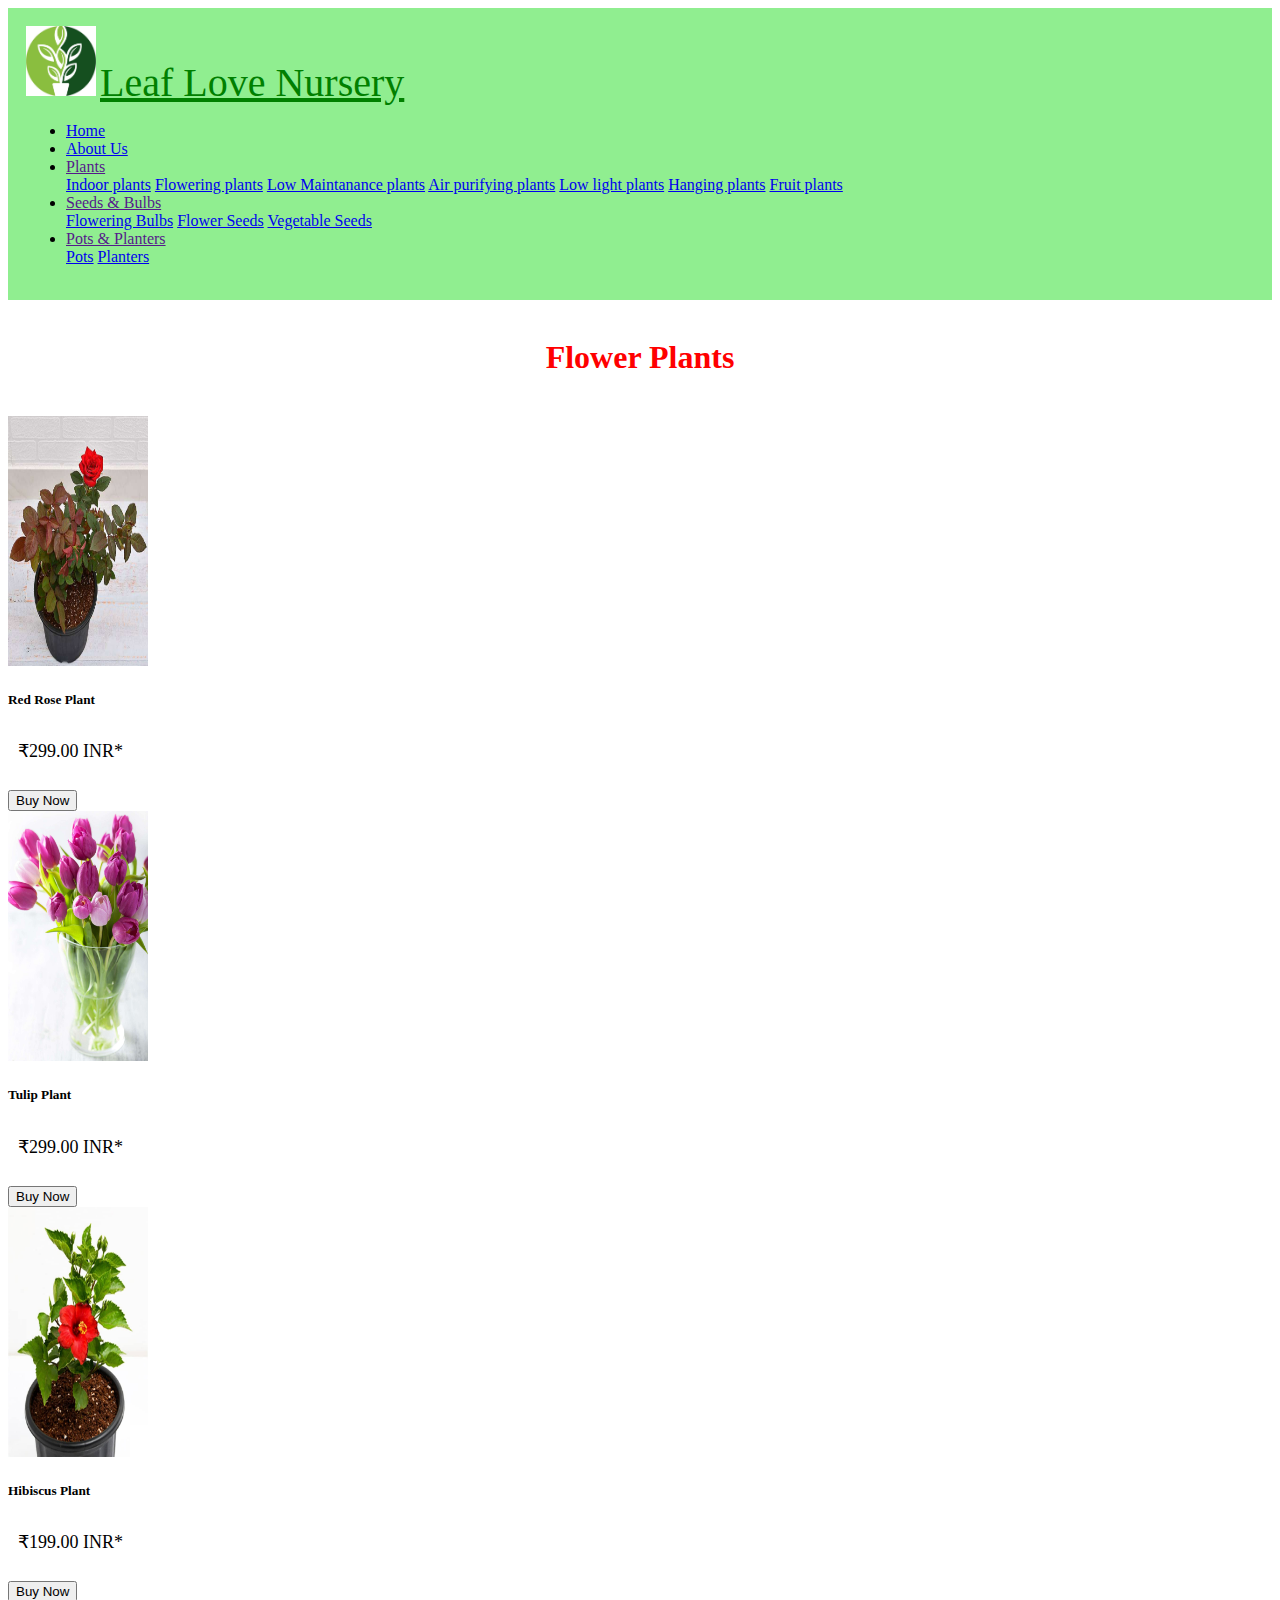
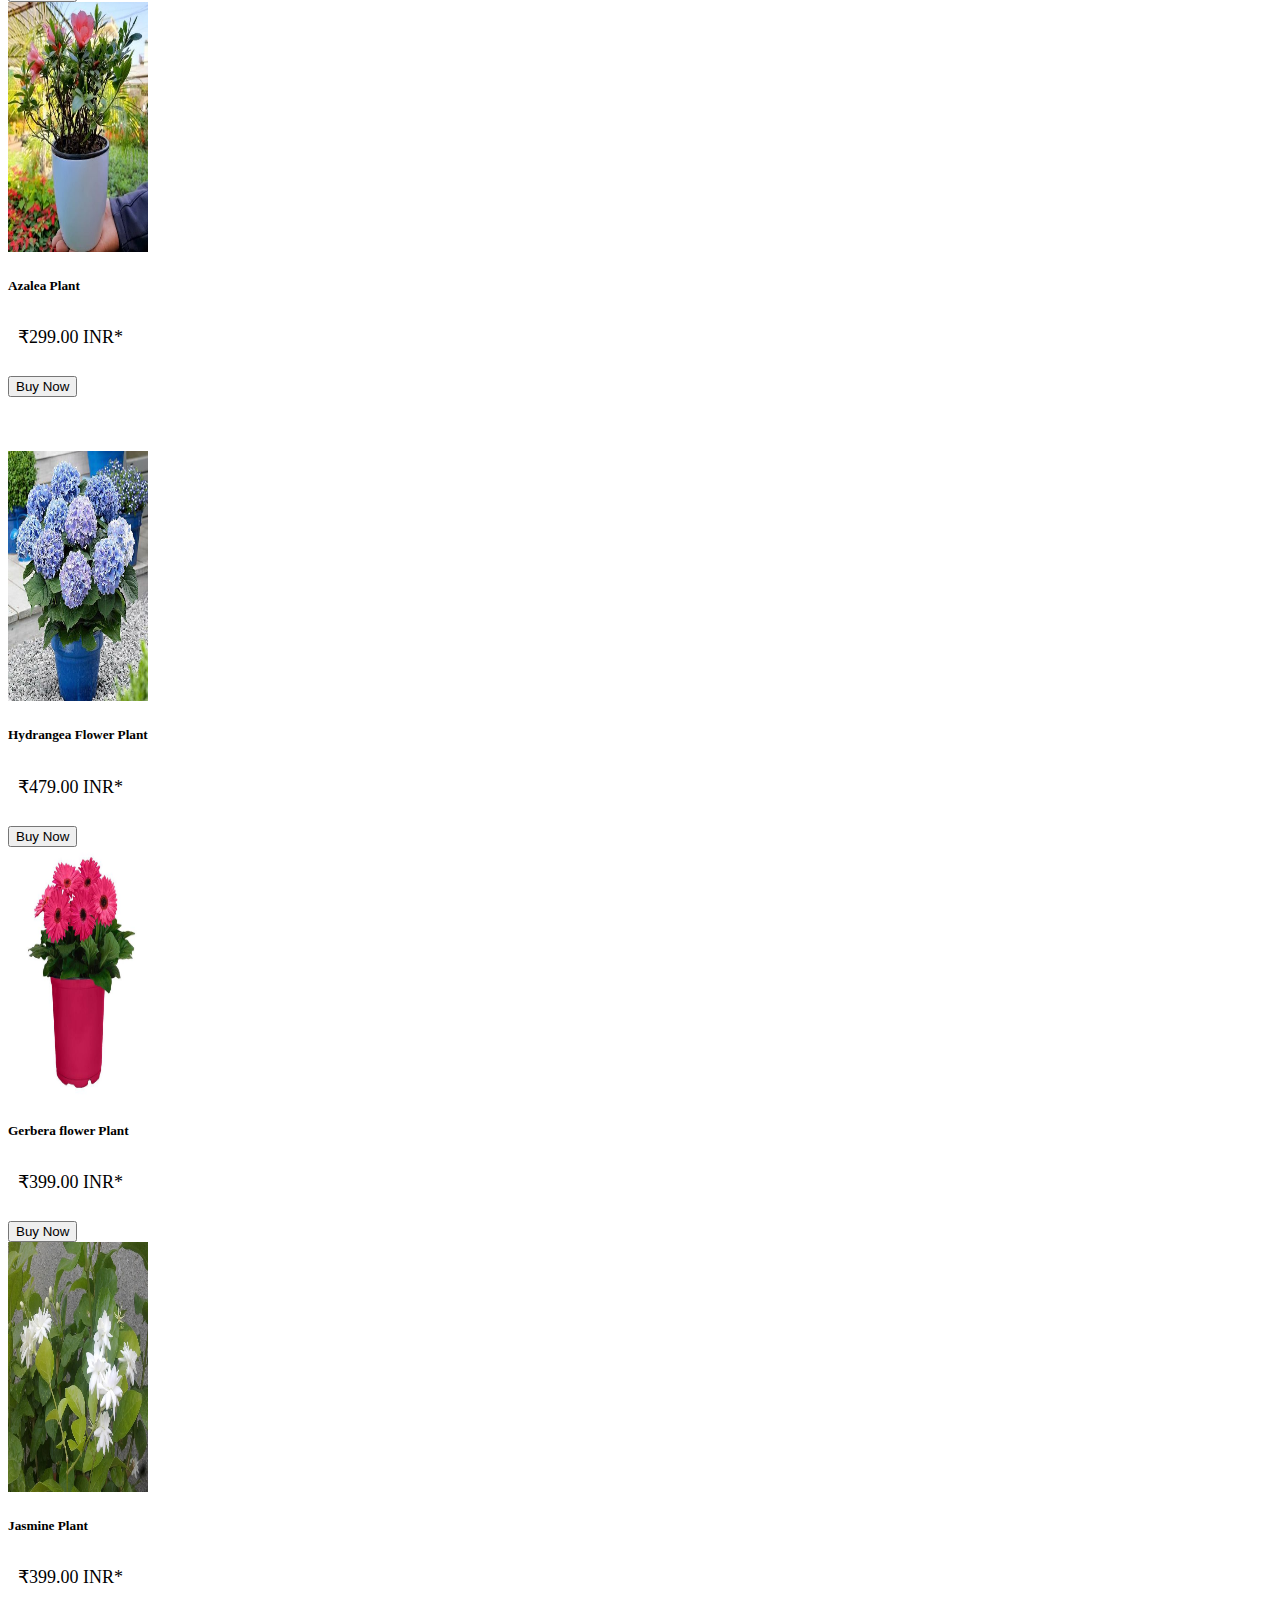
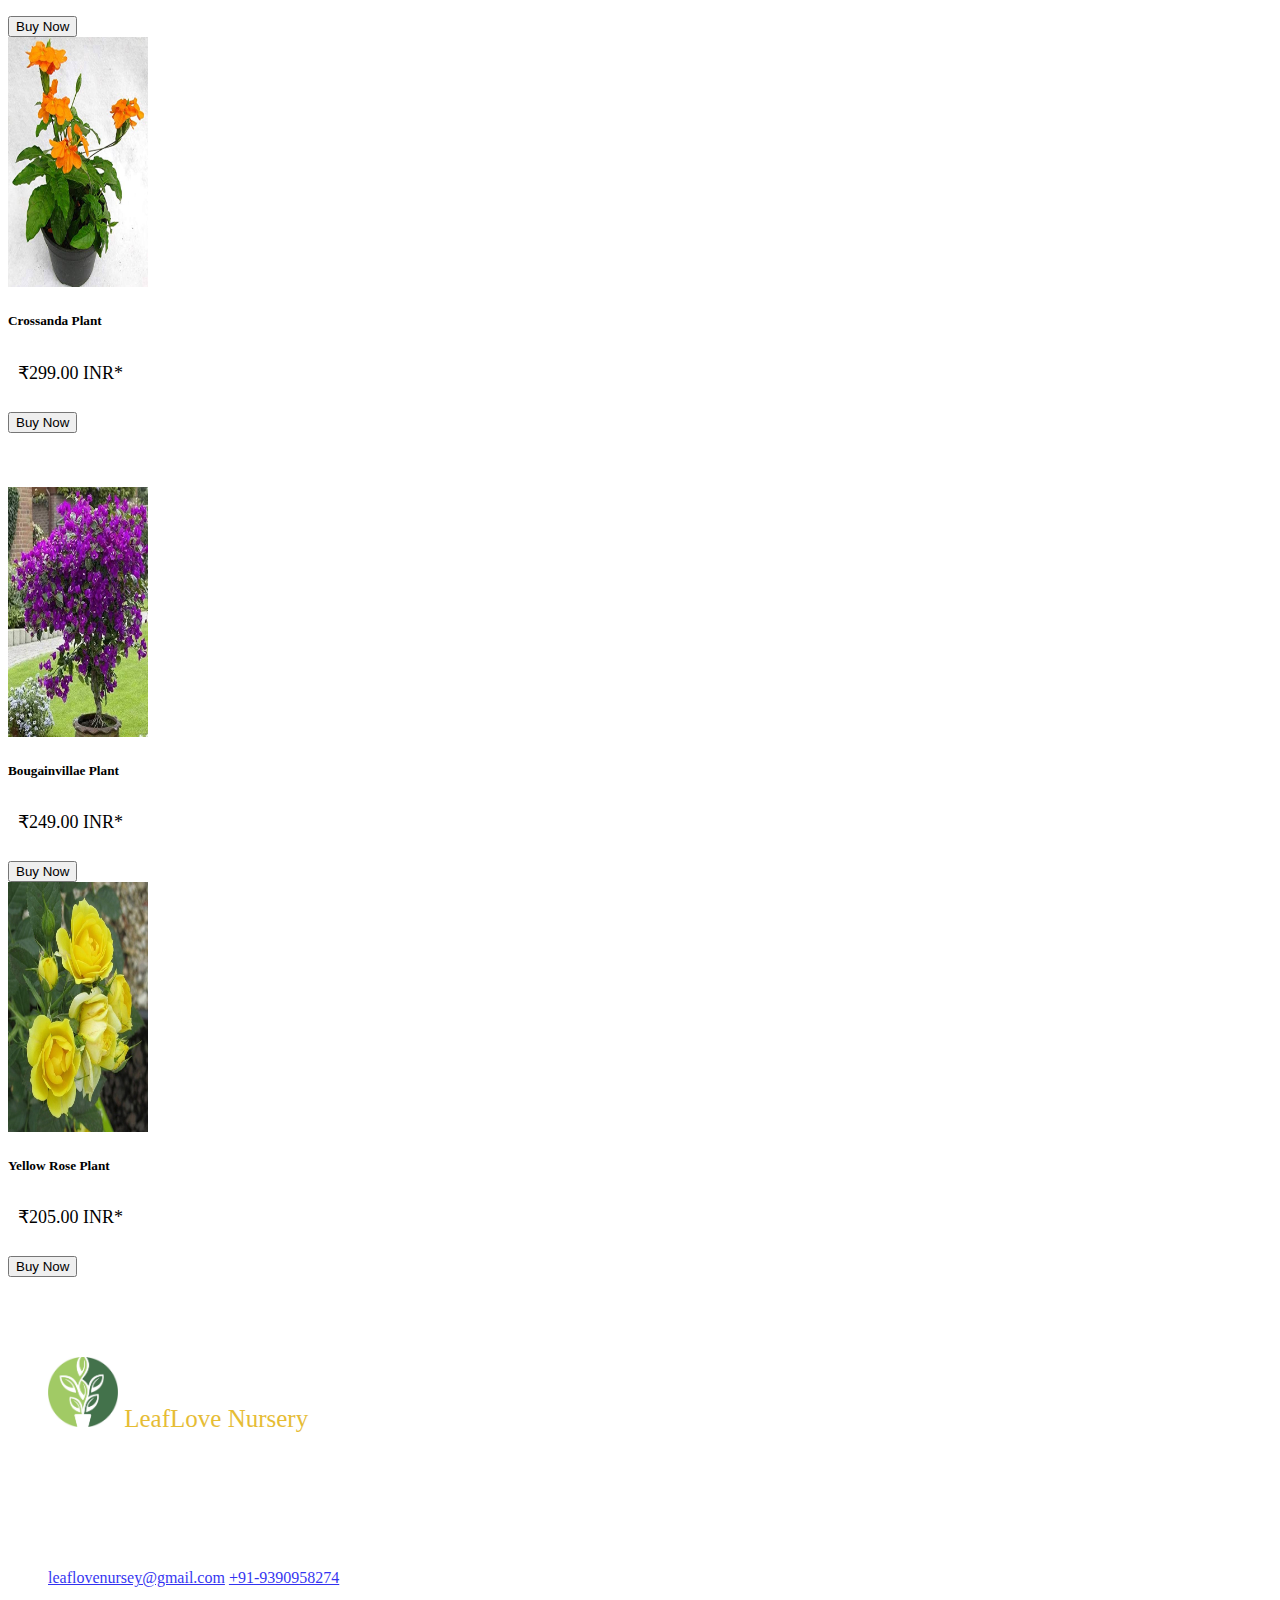
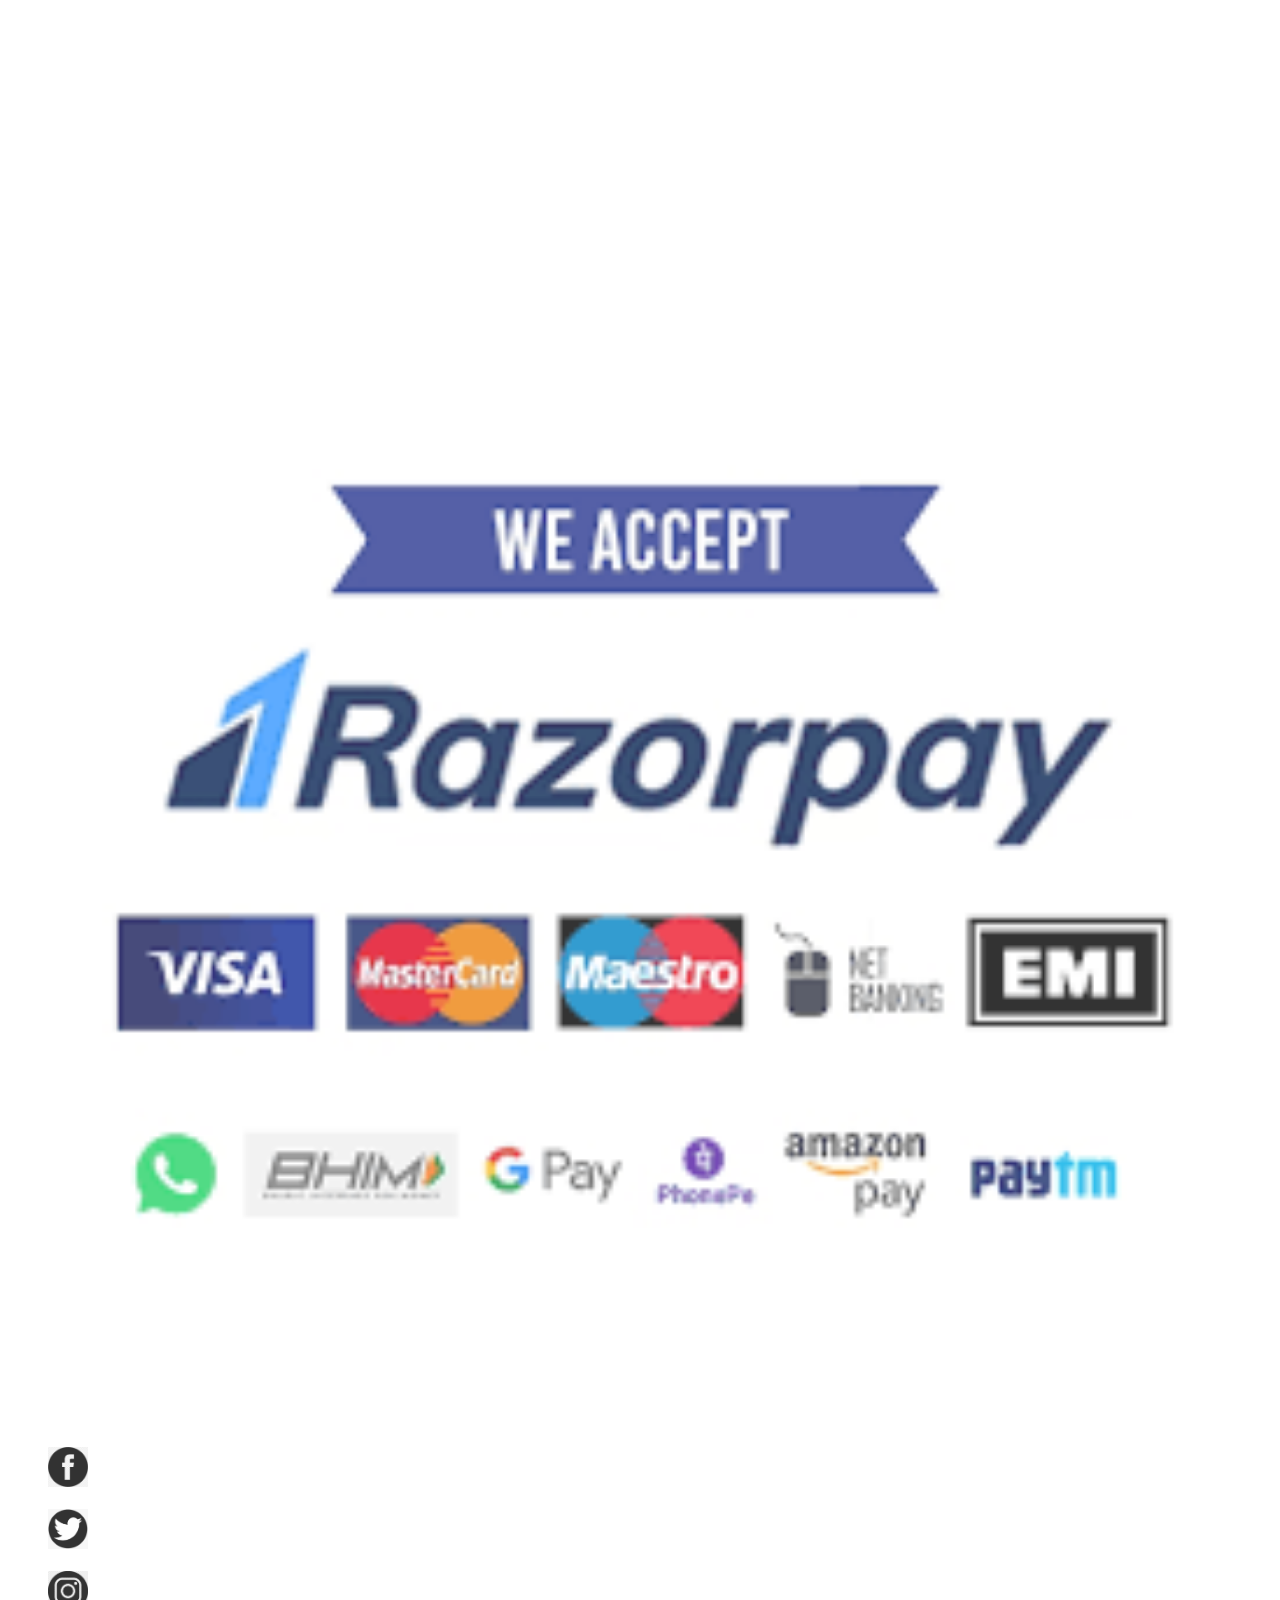
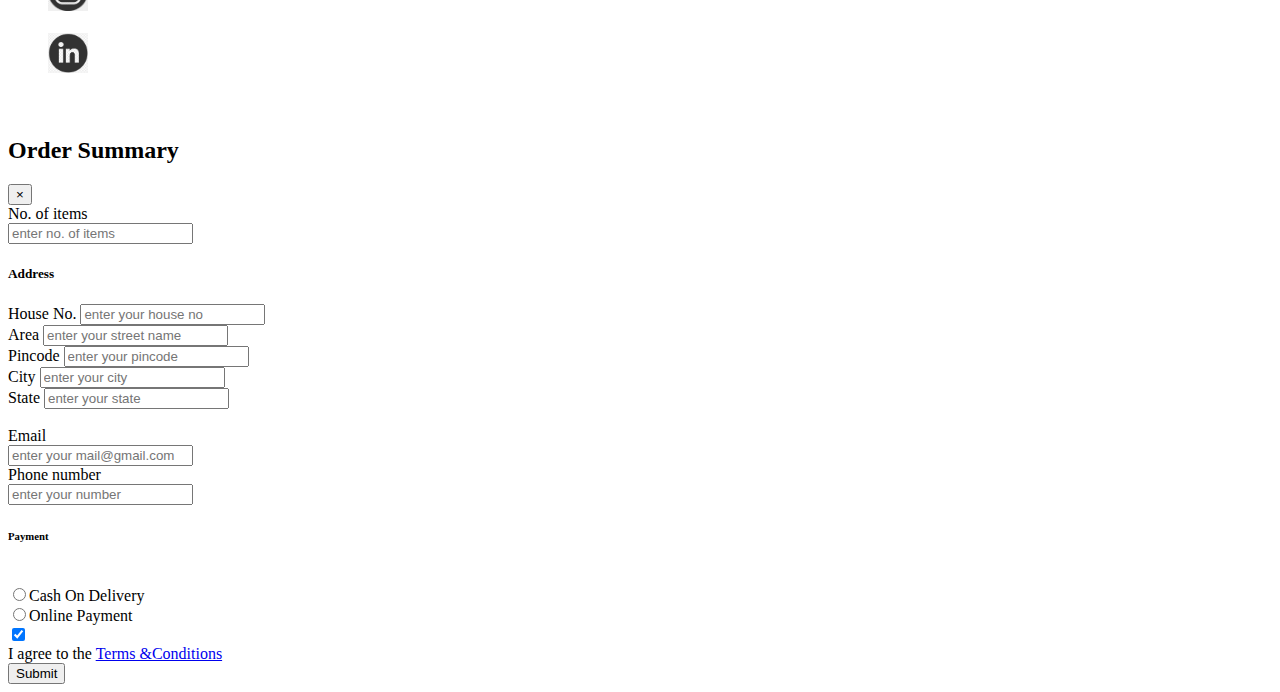
<file: air.html>
<!DOCTYPE  html>
<html>
<head>
<title>Leaf Love Nursery</title>
<link rel="icon" type="image/png" href="logo.png"/>
<link href="https://cdn.jsdelivr.net/npm/bootstrap@5.3.1/dist/css/bootstrap.min.css" rel="stylesheet" integrity="sha384-4bw+/aepP/YC94hEpVNVgiZdgIC5+VKNBQNGCHeKRQN+PtmoHDEXuppvnDJzQIu9" crossorigin="anonymous">
<script src="https://cdn.jsdelivr.net/npm/bootstrap@5.3.1/dist/js/bootstrap.bundle.min.js" integrity="sha384-HwwvtgBNo3bZJJLYd8oVXjrBZt8cqVSpeBNS5n7C8IVInixGAoxmnlMuBnhbgrkm" crossorigin="anonymous"></script>
<link rel="stylesheet"  type="text/css"  href="style.css">
</head>
<body data-instant-intensity="viewport">
	<nav class="navbar navbar-expand-lg" style="background-color:lightgreen;padding:18px">
		<div class="container-fluid">
			<img src="logo.jpg" height="70px" width="70px" class="rounded-circle">
			<a class="navbar-brand" href="#" style="font-family:Garamond;font-size:40px;color:green"> 
	 			Leaf Love Nursery
    			</a>

		<ul class="navbar-nav mx-auto"  id="navbar">
			<li class="nav-item"><a href="project.html" class="nav-link">Home</a></li>
			<li class="nav-item"><a href="#about" class="nav-link">About Us</a></li>
			<li class="nav-item dropdown">
				<a href="" class="nav-link dropdown-toggle" data-bs-toggle="dropdown">Plants</a>
				<div class="dropdown-menu">
					<a href="indoor.html" class="dropdown-item">Indoor plants</a>
					<a href="flower.html" class="dropdown-item">Flowering plants</a>
					<a href="creeper.html" class="dropdown-item">Low Maintanance plants</a>
					<a href="air.html" class="dropdown-item">Air purifying plants</a>
					<a href="creeper.html" class="dropdown-item">Low light plants</a>
					<a href="hanging.html" class="dropdown-item">Hanging plants</a>
					<a href="fruit.html" class="dropdown-item">Fruit plants</a>
				</div>
			</li>
			<li class="nav-item dropdown">
				<a href="" class="nav-link dropdown-toggle" data-bs-toggle="dropdown">Seeds & Bulbs</a>
				<div class="dropdown-menu">
					<a href="bulbs.html" class="dropdown-item">Flowering Bulbs</a>
					<a href="seeds.html" class="dropdown-item">Flower Seeds</a>
					<a href="seeds.html" class="dropdown-item">Vegetable Seeds</a>
				</div>
			</li>
			<li class="nav-item dropdown">
				<a href="" class="nav-link dropdown-toggle" data-bs-toggle="dropdown">Pots & Planters</a>
				<div class="dropdown-menu">
					<a href="pots.html" class="dropdown-item">Pots</a>
					<a href="pots.html" class="dropdown-item">Planters</a>
				</div>
		
	
		</ul>
	</div>
</nav>
<br><h1 style="color:red"><center>Flower Plants</center></h1>
<br>
<div class="container text-center" id="card">
	<div class="row">
    		<div class="col">
      			<div class="card" >
 				 <img src="rose.jpg" class="card-img-top"  height="250px" width="140px">
 				 <div class="card-body">
   					 <h5 class="card-title">Red Rose Plant</h5>
   					<p class="card-text">₹299.00 INR*</p>
 					<button class="btn btn-success" type="button"data-bs-toggle="modal"data-bs-target="#buynow"aria-expanded="false">
						Buy Now
 					 </button>
  				</div>
			</div>
		</div>
    		<div class="col">
      			<div class="card" >
 				 <img src="tulip.jpg" class="card-img-top" height="250px" width="140px">
 				 <div class="card-body">
   					 <h5 class="card-title">Tulip Plant</h5>
   					<p class="card-text">₹299.00 INR*</p>
 					<button class="btn btn-success" type="button"data-bs-toggle="modal"data-bs-target="#buynow"aria-expanded="false">
						Buy Now
 					 </button>
  				</div>
			</div>
    		</div>
    		<div class="col">
      			<div class="card">
 				 <img src="hibiscus.jpg" class="card-img-top" height="250px" width="140px">
 				 <div class="card-body">
   					 <h5 class="card-title">Hibiscus Plant</h5>
   					<p class="card-text">₹199.00 INR*</p>
 					<button class="btn btn-success" type="button"data-bs-toggle="modal"data-bs-target="#buynow"aria-expanded="false">
						Buy Now
 					 </button>
  				</div>
			</div>
    		</div>
		<div class="col">
      			<div class="card" >
 				 <img src="azalea.jpg" class="card-img-top" height="250px" width="140px">
 				 <div class="card-body">
   					 <h5 class="card-title">Azalea  Plant</h5>
   					<p class="card-text">₹299.00 INR*</p>
 					<button class="btn btn-success" type="button"data-bs-toggle="modal"data-bs-target="#buynow"aria-expanded="false">
						Buy Now
 					 </button>
  				</div>
			</div>
    		</div>
  	</div>
	<br><br><br>
	<div class="row">
    		<div class="col">
      			<div class="card" >
 				 <img src="hydra.jpeg" class="card-img-top"  height="250px" width="140px">
 				 <div class="card-body">
   					 <h5 class="card-title">Hydrangea Flower Plant</h5>
   					<p class="card-text">₹479.00 INR*</p>
 					<button class="btn btn-success" type="button"data-bs-toggle="modal"data-bs-target="#buynow"aria-expanded="false">
						Buy Now
 					 </button>
  				</div>
			</div>
		</div>
    		<div class="col">
      			<div class="card" >
 				 <img src="gariba.jpg" class="card-img-top" height="250px" width="140px">
 				 <div class="card-body">
   					 <h5 class="card-title">Gerbera flower Plant</h5>
   					<p class="card-text">₹399.00 INR*</p>
 					<button class="btn btn-success" type="button"data-bs-toggle="modal"data-bs-target="#buynow"aria-expanded="false">
						Buy Now
 					 </button>
  				</div>
			</div>
    		</div>
    		<div class="col">
      			<div class="card">
 				 <img src="jasmine.jpg" class="card-img-top" height="250px" width="140px">
 				 <div class="card-body">
   					 <h5 class="card-title">Jasmine Plant</h5>
   					<p class="card-text">₹399.00 INR*</p>
 					<button class="btn btn-success" type="button"data-bs-toggle="modal"data-bs-target="#buynow"aria-expanded="false">
						Buy Now
 					 </button>
  				</div>
			</div>
    		</div>
		<div class="col">
      			<div class="card" >
 				 <img src="kanam.jpg" class="card-img-top" height="250px" width="140px">
 				 <div class="card-body">
   					 <h5 class="card-title">Crossanda  Plant</h5>
   					<p class="card-text">₹299.00 INR*</p>
 					<button class="btn btn-success" type="button"data-bs-toggle="modal"data-bs-target="#buynow"aria-expanded="false">
						Buy Now
 					 </button>
  				</div>
			</div>
    		</div>
  	</div>

	<br><br><br>
	<div class="row">
    		<div class="col">
      			<div class="card" >
 				 <img src="paper.jpg" class="card-img-top"  height="250px" width="140px">
 				 <div class="card-body">
   					 <h5 class="card-title">Bougainvillae Plant</h5>
   					<p class="card-text">₹249.00 INR*</p>
 					<button class="btn btn-success" type="button"data-bs-toggle="modal"data-bs-target="#buynow"aria-expanded="false">
						Buy Now
 					 </button>
  				</div>
			</div>
		</div>
    		<div class="col">
      			<div class="card" >
 				 <img src="yellow.jpg" class="card-img-top" height="250px" width="140px">
 				 <div class="card-body">
   					 <h5 class="card-title">Yellow Rose Plant</h5>
   					<p class="card-text">₹205.00 INR*</p>
 					<button class="btn btn-success" type="button"data-bs-toggle="modal"data-bs-target="#buynow"aria-expanded="false">
						Buy Now
 					 </button>
  				</div>
			</div>
    		</div>
    		<div class="col"></div><div class="col"></div>
</div>

</div>






























<footer class="footer" style="margin-top: 40px; ">
	<div class="main-footer bg-img bg-overlay" style="background-image: url(https://www.santhionlineplants.com/wp-content/themes/santhi_online_plants/images/footer.jpg);padding:40px;opacity:0.8;">
		<div class="row" style="color:white">
			<div class="col-lg-3 col-sm-6">
				<div class="footer-widget mb-80">
					<a href="project.html" class="foo-logo d-block mb-30" id="foot">
						<img src="logo.jpg"  height="70px" width="70px" class="rounded-circle">
						LeafLove Nursery
					</a>
					<p>The love of gardening is a seed once sown that never dies, but never grows to the enduring happiness that the love of gardening gives.</p>
					<div class="contact-info" id="contact">
						<p>365/12, Dharmavaram,Satya Sai Dist,Andhra Pradesh,515671</p>
						<a href="mailto:shanthibaddela@gmail.com">leaflovenursey@gmail.com</a>
						<a href="tel:9390958274<">+91-9390958274</a>
					</div>
				</div>
			</div>

			<div class="col-lg-3 col-sm-6">
				<div class="footer-widget mb-90">
					<h5 class="widget-title" style="font-size: 20px;">Company Info</h5><br>
						<div id="links">
							<a href="project.html">Home</a><br><br>
							<a href="project.html#about">About Us</a><br><br>
							<a href="packing.html">Packing and Shipping</a><br><br>
							<a href="privacy.html">Refund Policy</a><br><br>
							<a href="#contact">Contact Us</a><br><br>
						</div>
				</div>
			</div>
				
			<div class="col-lg-3 col-sm-6">
				<div class="footer-widget mb-90">
					<h5 class="widget-title" style="font-size: 20px;">PAYMENT METHODS</h5><br>
						<div class=" d-flex align-items-center">
							<img src="payments.png" alt="visa, mastercard, net banking" style="width: 100%;margin-bottom: 25px;">
						</div>
				</div>
			</div>
			<div class="col-lg-3 col-sm-6">
				<h5 class="widget-title" style="font-size: 20px;">STAY CONNECTED</h5><br>
				<div class="footer-social-info" id="stay">
					<a href="https://www.facebook.com/shanthi/" target="_blank">
						<img src="facebook.png" class="rounded-circle">
						Facebook
					</a><br><br>
					<a href="https://twitter.com/santhiplants" target="_blank">
						<img src="twitter.png" class="rounded-circle">
						Twitter
					</a><br><br>
					<a href="https://www.instagram.com/santhionlineplants_/" target="_blank">
						<img src="insta.jpg" class="rounded-circle">
						Instagram
					</a><br><br>
					<a href="https://www.linkedin.com/in/santhi-online-plants/" target="_blank">
						<img src="link.png" class="rounded-circle">
						LinkedIn
					</a><br>
				</div>
			</div>
		</div>
	</div>
</footer>


<div class="modal fade" id="buynow" tabindex="-1" role="dialog" aria-labelledby="membershipFormLabel" aria-hidden="true">
      <div class="modal-dialog" role="document">

        <div class="modal-content">
          <div class="modal-header">

            <h2 class="modal-title text-success" id="membershipFormLabel">Order Summary</h2>

            <button type="button" class="close" data-bs-dismiss="modal" aria-label="Close">
              <span aria-hidden="true">&times;</span>
            </button>
          </div>
<div class="modal-body">
            <form  action="order.php" method="post" >
              <label for="label">No. of items</label><br>
                <input type="number" class="form-control" id="name" name="name" placeholder="enter no. of items" required>
			<h5 style="color:black">Address</h5>
							<label for="label">House No.</label>
                <input type="text" class="form-control" id="email" name="house" placeholder="enter your house no"  required><br>
<label for="label">Area</label>
                <input type="text" class="form-control" id="email" name="area" placeholder="enter your street name"  required><br>
<label for="label">Pincode</label>
                <input type="number" class="form-control" id="email" name="pincode" placeholder="enter your pincode"  required><br>
<label for="label">City</label>
                <input type="text" class="form-control" id="email" name="city" placeholder="enter your city"  required><br>
<label for="label">State</label>
                <input type="text" class="form-control" id="email" name="state" placeholder="enter your state"  required><br>
						
							


               <br> <label for="label">Email</label><br>
                <input type="email" class="form-control" id="email" name="email" placeholder="enter your mail@gmail.com" pattern="[a-zA-Z0-9]+@[a-z]+\.com" required><br>
                <label for="label">Phone number</label><br>
                <input type="text" class="form-control" id="phone" name="phone" placeholder="enter your number" pattern="[6-9]{1}[0-9]{9}" required ><br>

                <h6 style="color:black">Payment</h6><br>
                <input type="radio" class="form-check-input" id="age" name="payment"  value="cash on delivery" required>Cash On Delivery<br>
		  <input type="radio" class="form-check-input" id="age" name="payment" value="online payment" required>Online Payment<br>
              
                <div class="custom-control custom-checkbox">
                    <input type="checkbox" class="custom-control-input" id="signup-agree" checked required><br>
                    <label class="custom-control-label text-small text-muted" for="signup-agree">I agree to the <a href="#">Terms &amp;Conditions</a>
                    </label>
                    <br>

                <input type="submit" class="form-control bg-success" id="submit" name="submit">

                
                </div>
            </form>
          </div>
</body>

</html>
</file>
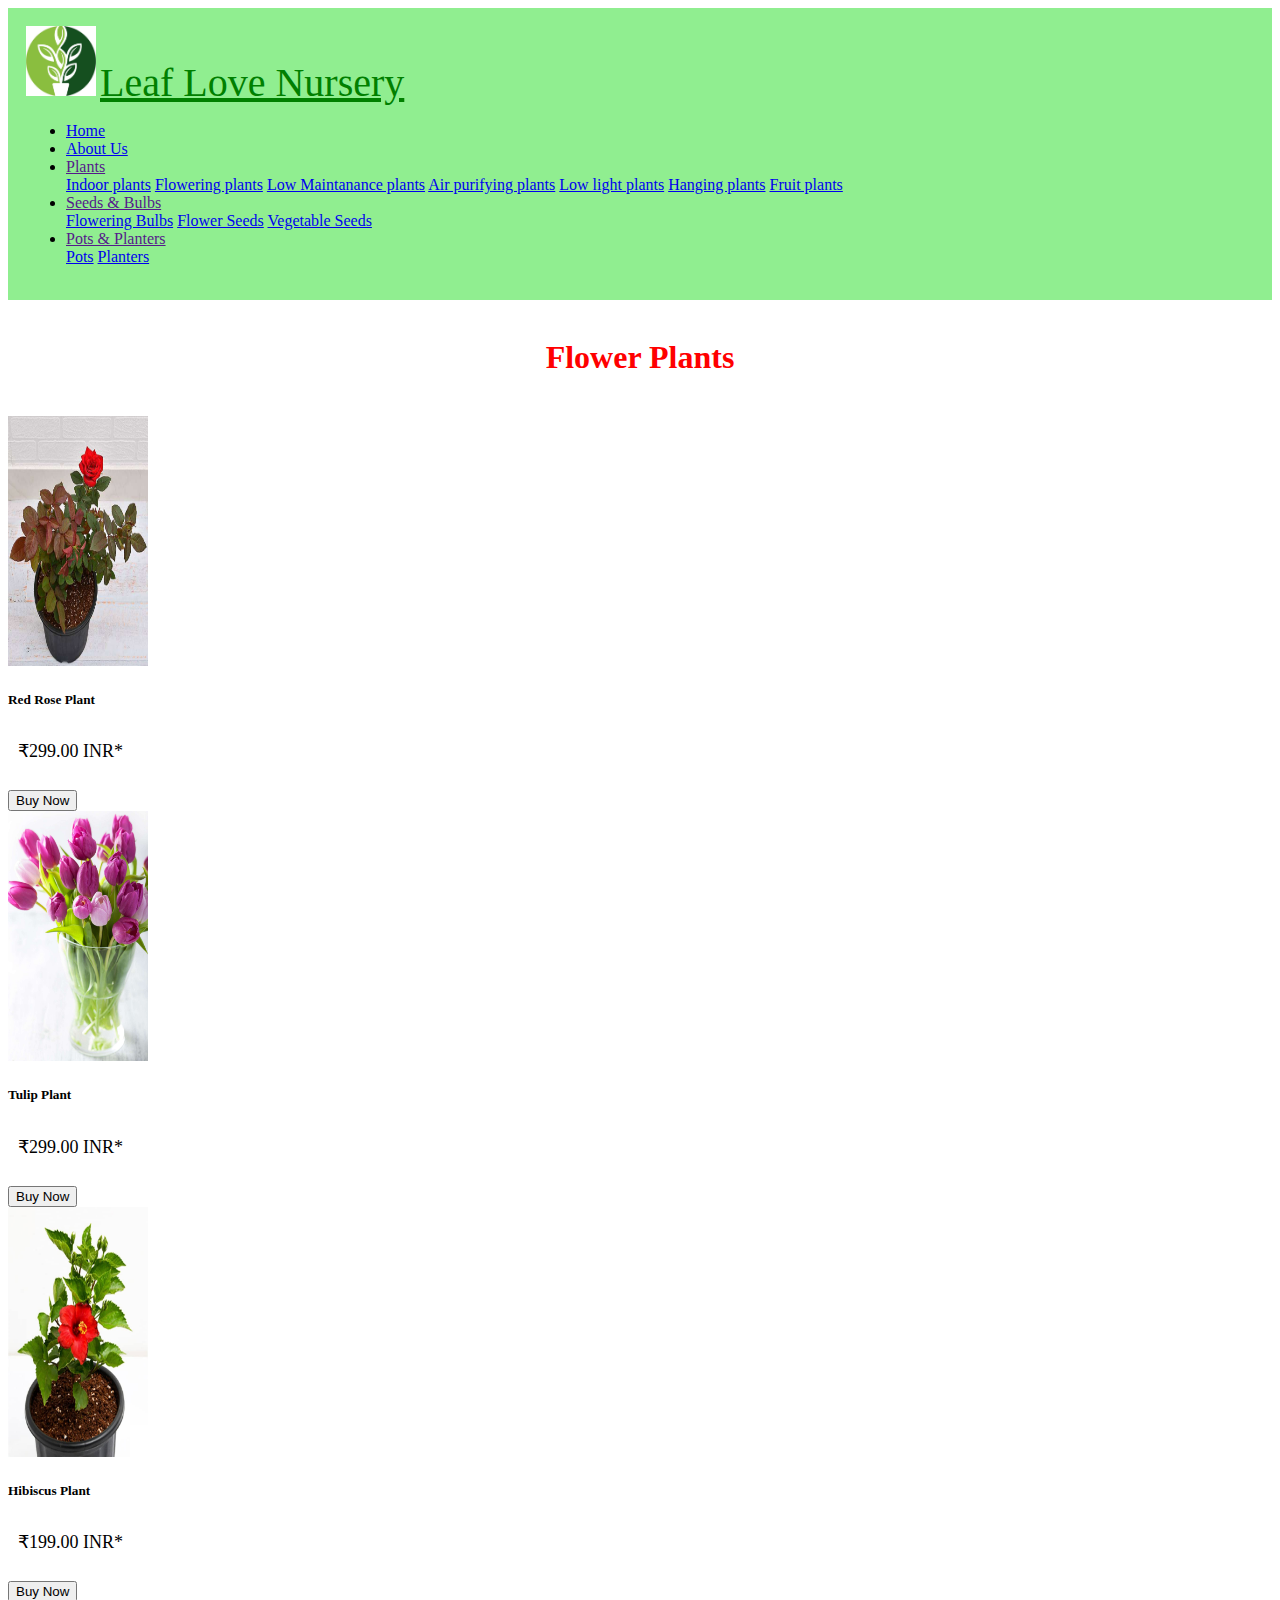
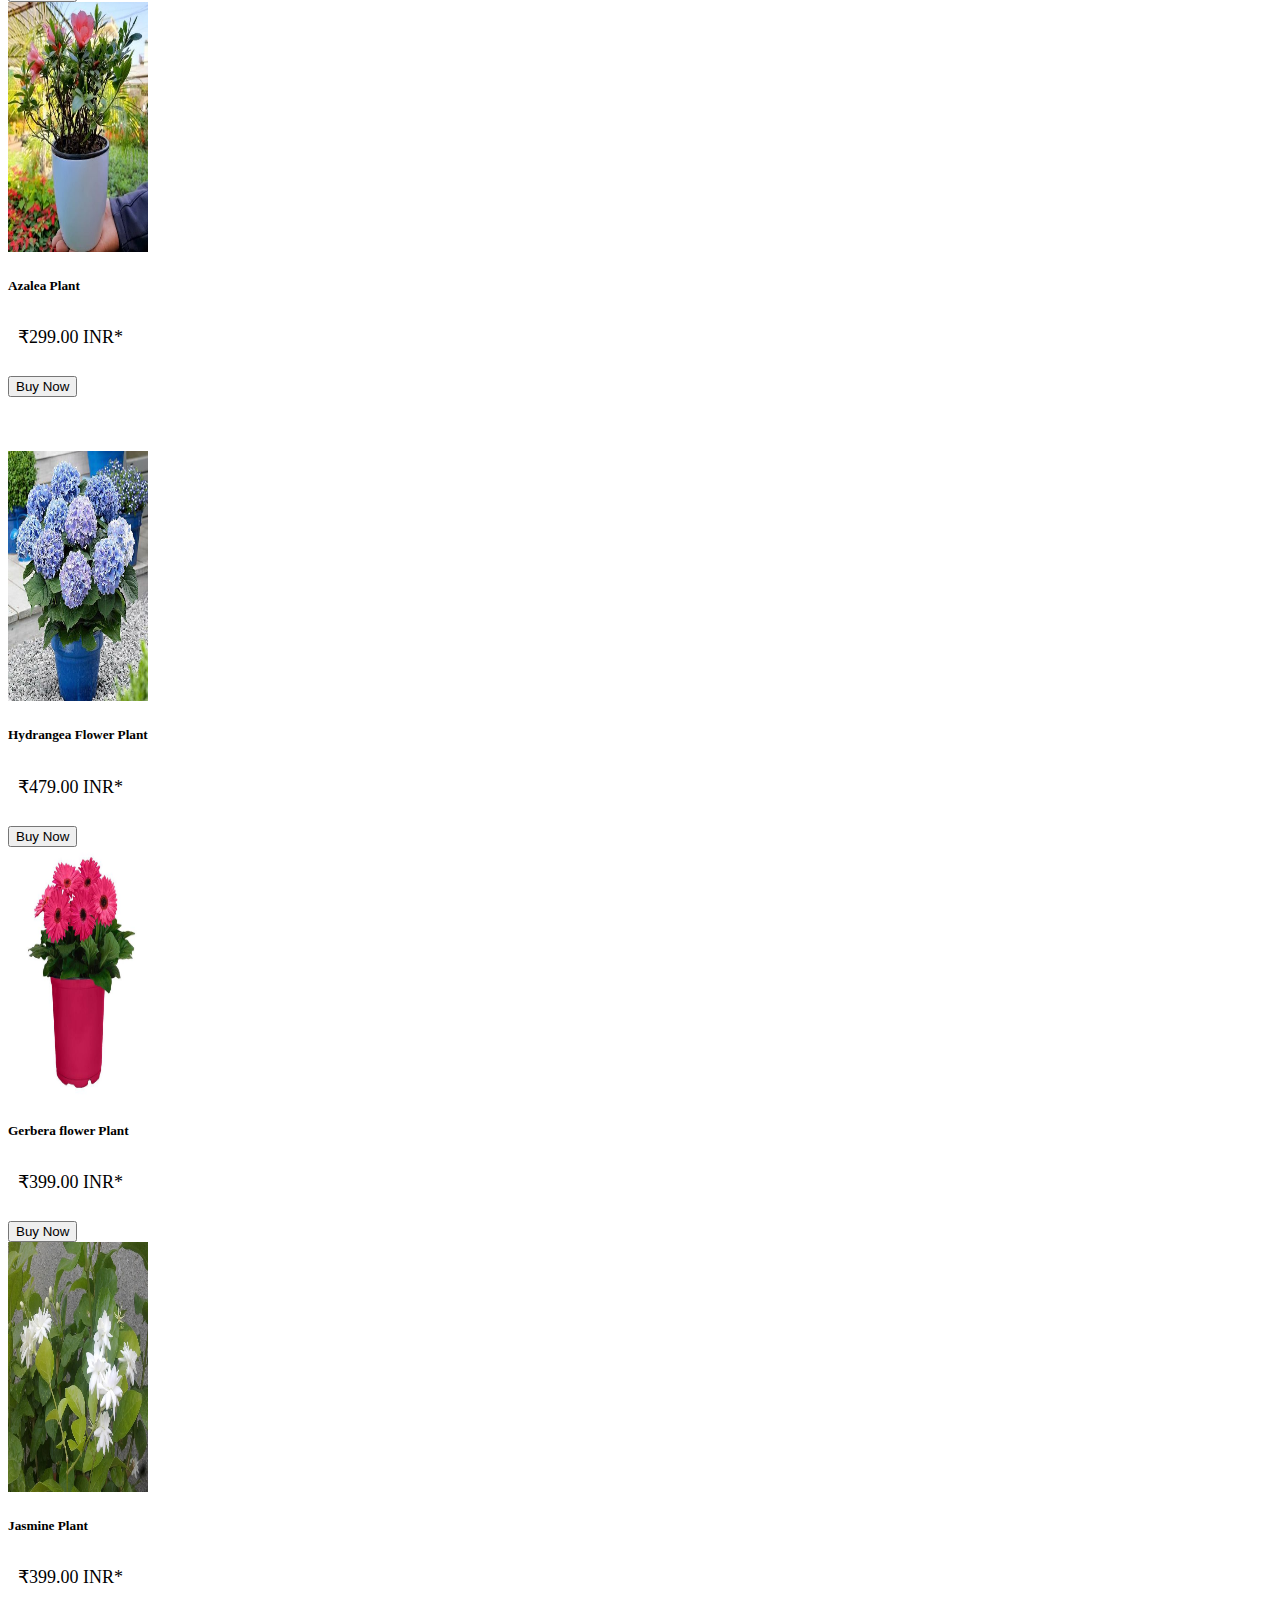
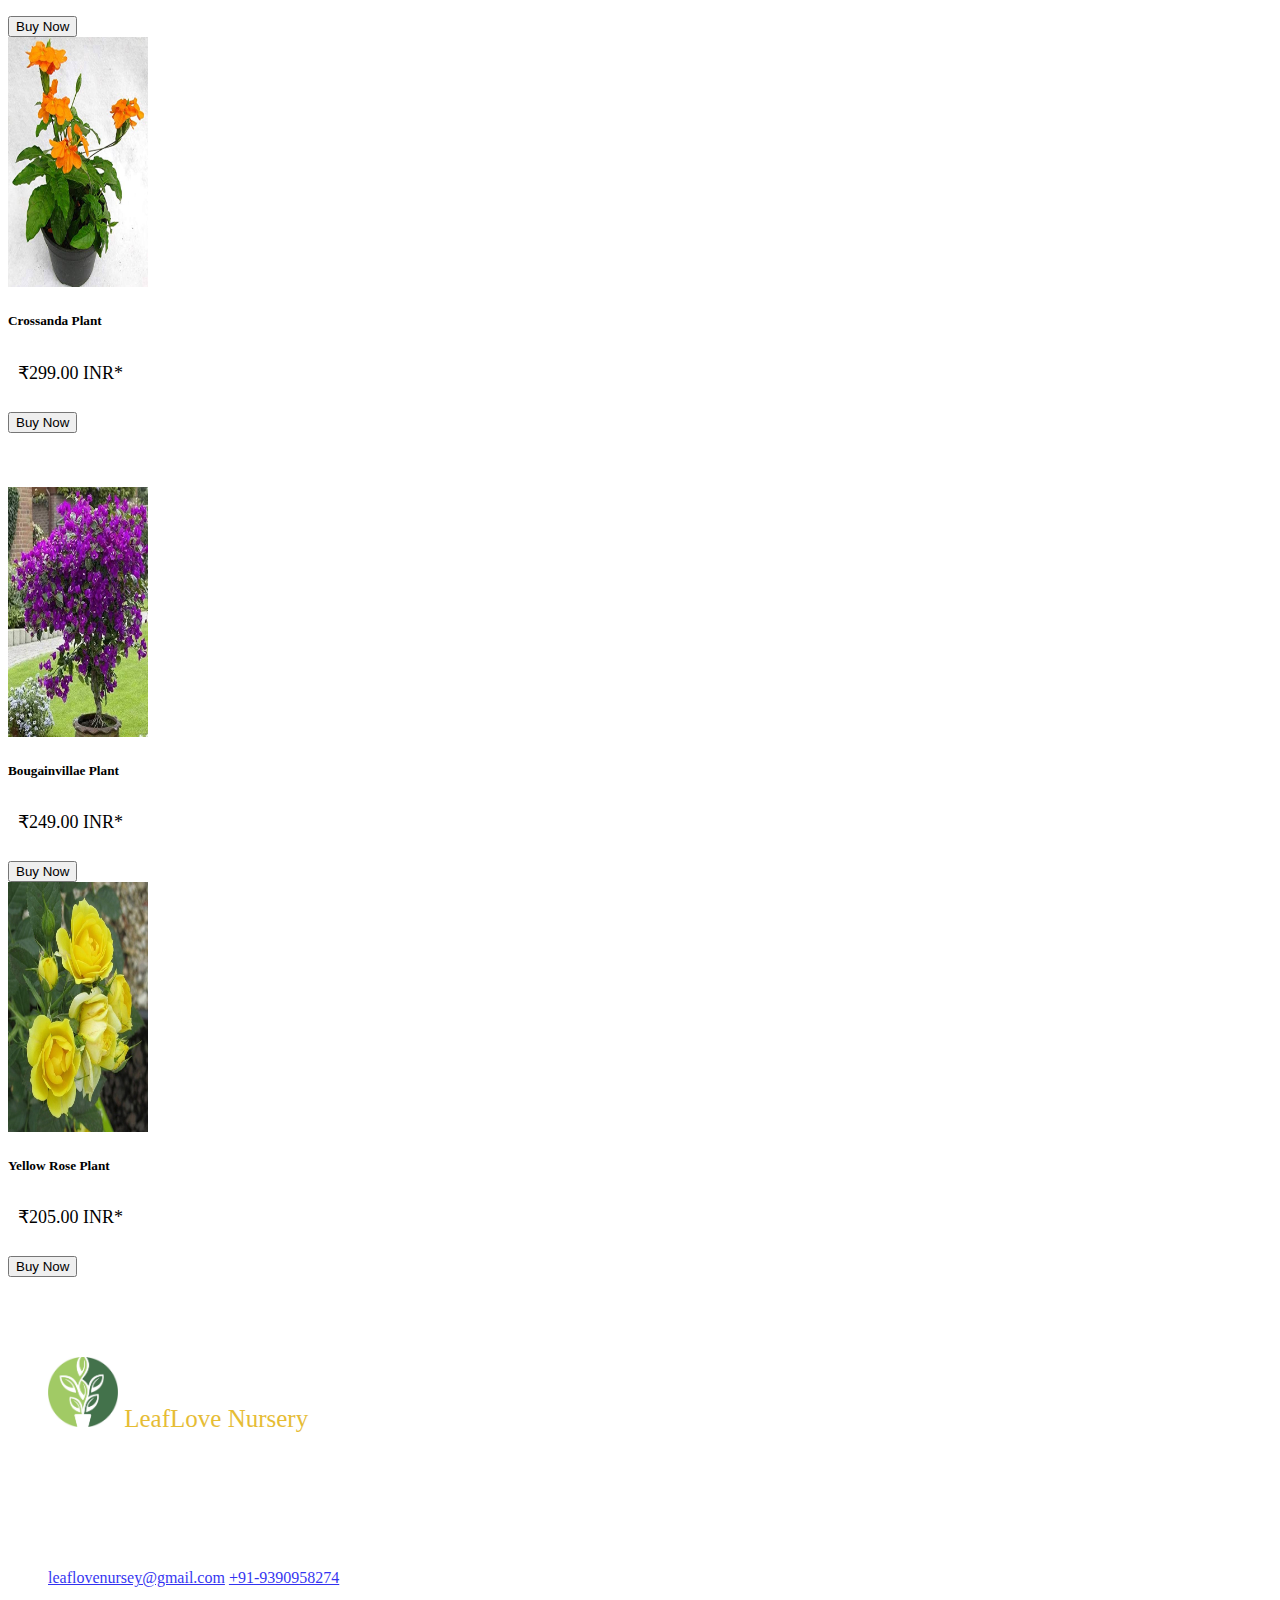
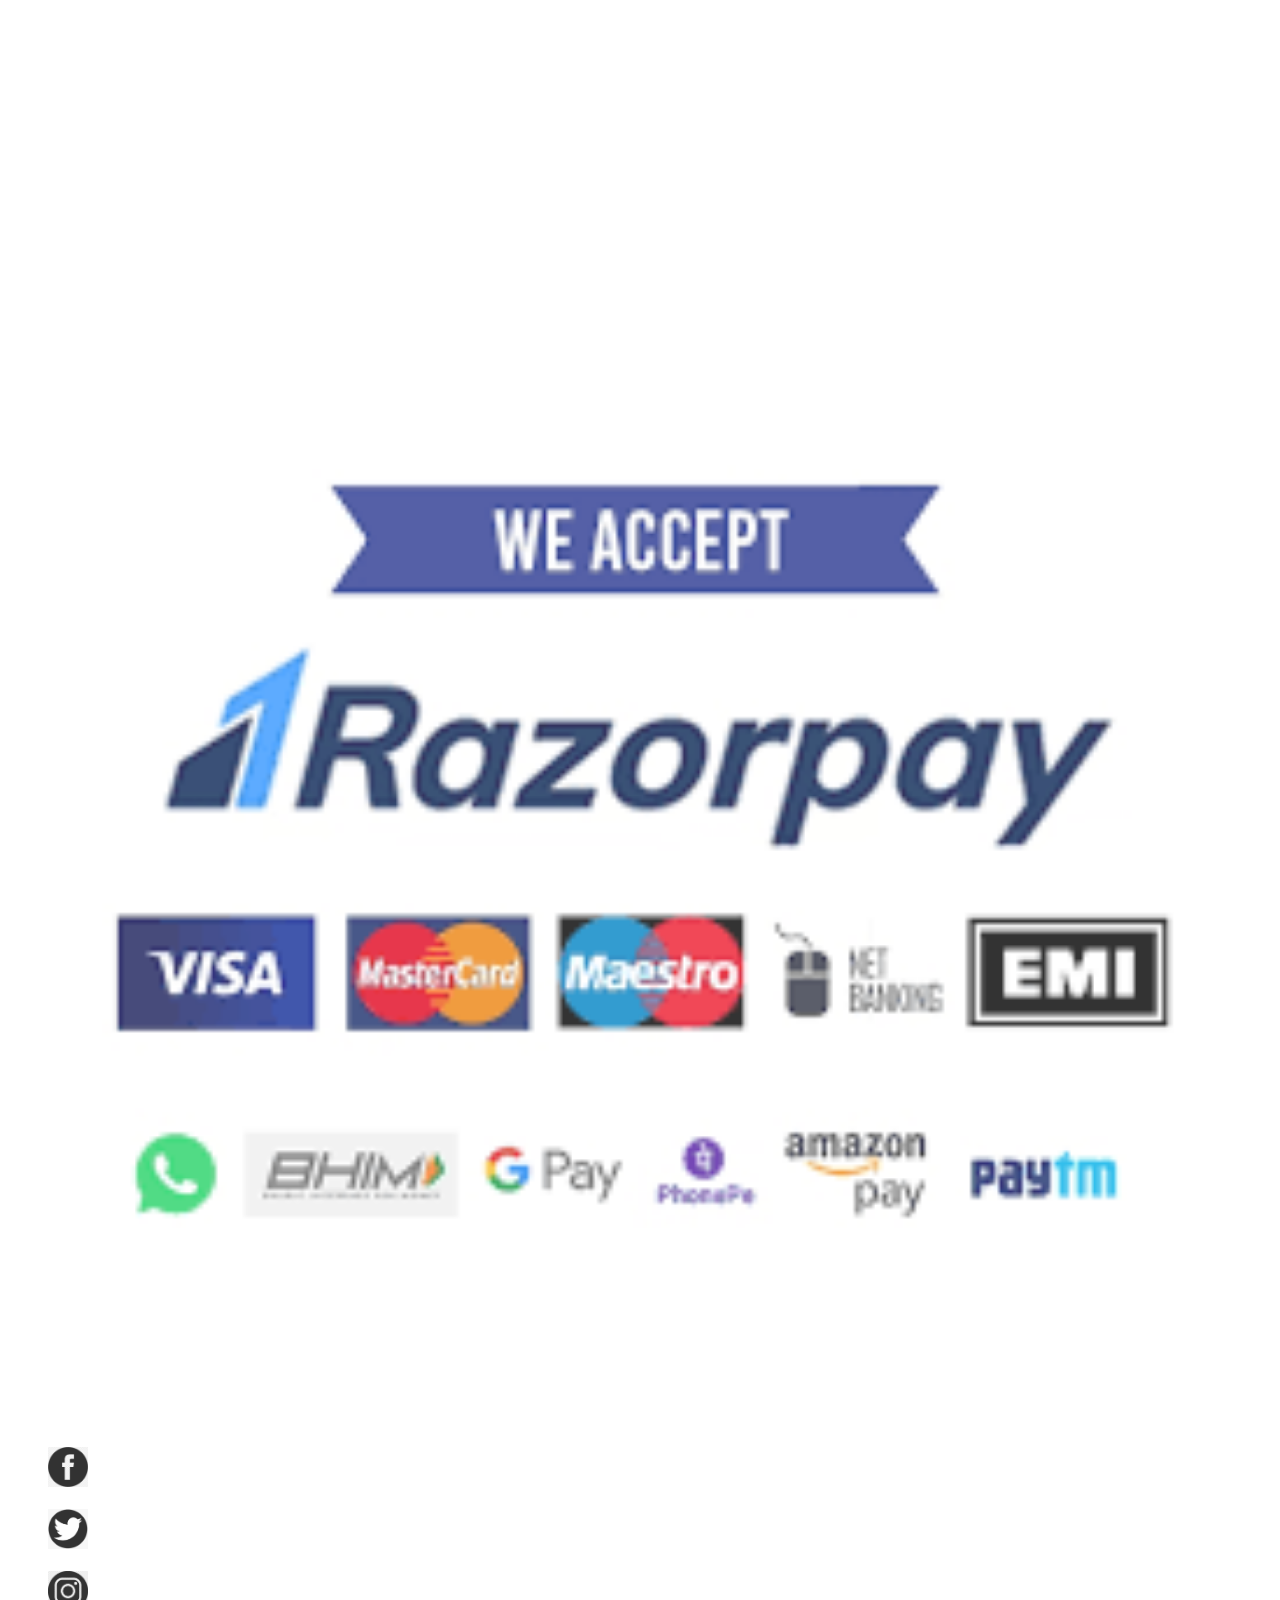
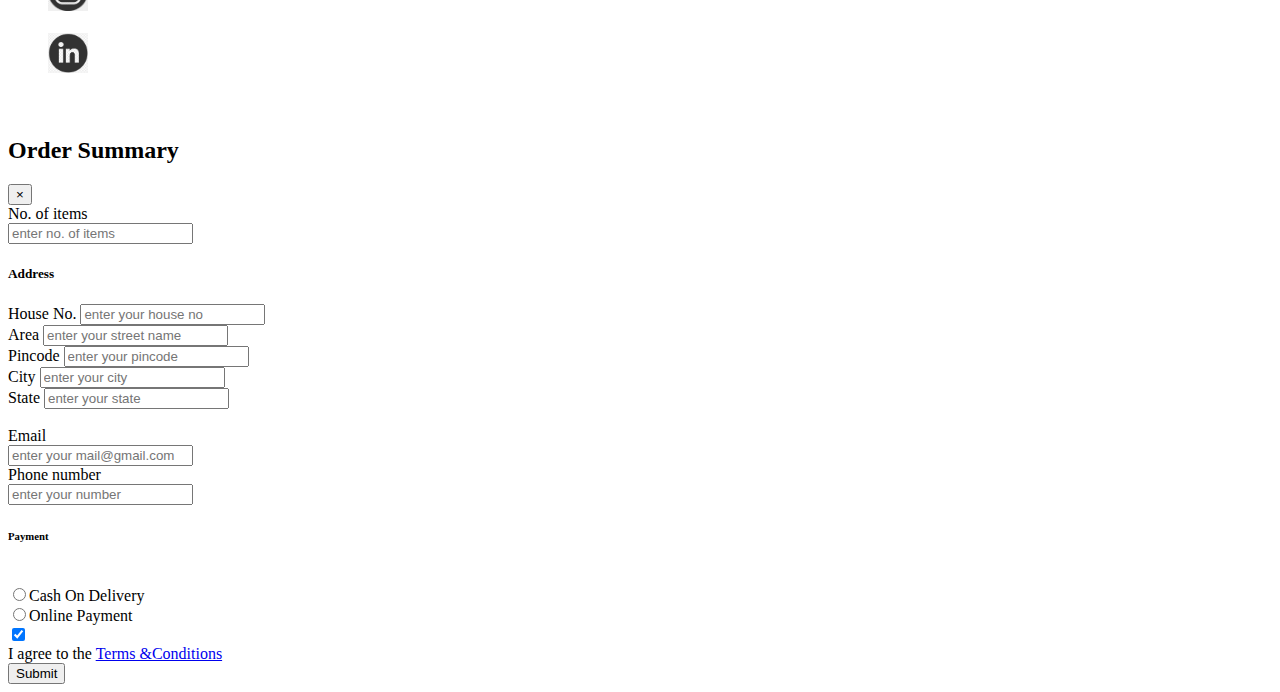
<file: aqua.html>
<!DOCTYPE  html>
<html>
<head>
<title>Leaf Love Nursery</title>
<link rel="icon" type="image/png" href="logo.png"/>
<link href="https://cdn.jsdelivr.net/npm/bootstrap@5.3.1/dist/css/bootstrap.min.css" rel="stylesheet" integrity="sha384-4bw+/aepP/YC94hEpVNVgiZdgIC5+VKNBQNGCHeKRQN+PtmoHDEXuppvnDJzQIu9" crossorigin="anonymous">
<script src="https://cdn.jsdelivr.net/npm/bootstrap@5.3.1/dist/js/bootstrap.bundle.min.js" integrity="sha384-HwwvtgBNo3bZJJLYd8oVXjrBZt8cqVSpeBNS5n7C8IVInixGAoxmnlMuBnhbgrkm" crossorigin="anonymous"></script>
<link rel="stylesheet"  type="text/css"  href="style.css">
</head>
<body data-instant-intensity="viewport">
	<nav class="navbar navbar-expand-lg" style="background-color:lightgreen;padding:18px">
		<div class="container-fluid">
			<img src="logo.jpg" height="70px" width="70px" class="rounded-circle">
			<a class="navbar-brand" href="#" style="font-family:Garamond;font-size:40px;color:green"> 
	 			Leaf Love Nursery
    			</a>

		<ul class="navbar-nav mx-auto"  id="navbar">
			<li class="nav-item"><a href="project.html" class="nav-link">Home</a></li>
			<li class="nav-item"><a href="#about" class="nav-link">About Us</a></li>
			<li class="nav-item dropdown">
				<a href="" class="nav-link dropdown-toggle" data-bs-toggle="dropdown">Plants</a>
				<div class="dropdown-menu">
					<a href="indoor.html" class="dropdown-item">Indoor plants</a>
					<a href="flower.html" class="dropdown-item">Flowering plants</a>
					<a href="creeper.html" class="dropdown-item">Low Maintanance plants</a>
					<a href="air.html" class="dropdown-item">Air purifying plants</a>
					<a href="creeper.html" class="dropdown-item">Low light plants</a>
					<a href="hanging.html" class="dropdown-item">Hanging plants</a>
					<a href="fruit.html" class="dropdown-item">Fruit plants</a>
				</div>
			</li>
			<li class="nav-item dropdown">
				<a href="" class="nav-link dropdown-toggle" data-bs-toggle="dropdown">Seeds & Bulbs</a>
				<div class="dropdown-menu">
					<a href="bulbs.html" class="dropdown-item">Flowering Bulbs</a>
					<a href="seeds.html" class="dropdown-item">Flower Seeds</a>
					<a href="seeds.html" class="dropdown-item">Vegetable Seeds</a>
				</div>
			</li>
			<li class="nav-item dropdown">
				<a href="" class="nav-link dropdown-toggle" data-bs-toggle="dropdown">Pots & Planters</a>
				<div class="dropdown-menu">
					<a href="pots.html" class="dropdown-item">Pots</a>
					<a href="pots.html" class="dropdown-item">Planters</a>
				</div>
		
	
		</ul>
	</div>
</nav>
<br><h1 style="color:red"><center>Flower Plants</center></h1>
<br>
<div class="container text-center" id="card">
	<div class="row">
    		<div class="col">
      			<div class="card" >
 				 <img src="rose.jpg" class="card-img-top"  height="250px" width="140px">
 				 <div class="card-body">
   					 <h5 class="card-title">Red Rose Plant</h5>
   					<p class="card-text">₹299.00 INR*</p>
 					<button class="btn btn-success" type="button"data-bs-toggle="modal"data-bs-target="#buynow"aria-expanded="false">
						Buy Now
 					 </button>
  				</div>
			</div>
		</div>
    		<div class="col">
      			<div class="card" >
 				 <img src="tulip.jpg" class="card-img-top" height="250px" width="140px">
 				 <div class="card-body">
   					 <h5 class="card-title">Tulip Plant</h5>
   					<p class="card-text">₹299.00 INR*</p>
 					<button class="btn btn-success" type="button"data-bs-toggle="modal"data-bs-target="#buynow"aria-expanded="false">
						Buy Now
 					 </button>
  				</div>
			</div>
    		</div>
    		<div class="col">
      			<div class="card">
 				 <img src="hibiscus.jpg" class="card-img-top" height="250px" width="140px">
 				 <div class="card-body">
   					 <h5 class="card-title">Hibiscus Plant</h5>
   					<p class="card-text">₹199.00 INR*</p>
 					<button class="btn btn-success" type="button"data-bs-toggle="modal"data-bs-target="#buynow"aria-expanded="false">
						Buy Now
 					 </button>
  				</div>
			</div>
    		</div>
		<div class="col">
      			<div class="card" >
 				 <img src="azalea.jpg" class="card-img-top" height="250px" width="140px">
 				 <div class="card-body">
   					 <h5 class="card-title">Azalea  Plant</h5>
   					<p class="card-text">₹299.00 INR*</p>
 					<button class="btn btn-success" type="button"data-bs-toggle="modal"data-bs-target="#buynow"aria-expanded="false">
						Buy Now
 					 </button>
  				</div>
			</div>
    		</div>
  	</div>
	<br><br><br>
	<div class="row">
    		<div class="col">
      			<div class="card" >
 				 <img src="hydra.jpeg" class="card-img-top"  height="250px" width="140px">
 				 <div class="card-body">
   					 <h5 class="card-title">Hydrangea Flower Plant</h5>
   					<p class="card-text">₹479.00 INR*</p>
 					<button class="btn btn-success" type="button"data-bs-toggle="modal"data-bs-target="#buynow"aria-expanded="false">
						Buy Now
 					 </button>
  				</div>
			</div>
		</div>
    		<div class="col">
      			<div class="card" >
 				 <img src="gariba.jpg" class="card-img-top" height="250px" width="140px">
 				 <div class="card-body">
   					 <h5 class="card-title">Gerbera flower Plant</h5>
   					<p class="card-text">₹399.00 INR*</p>
 					<button class="btn btn-success" type="button"data-bs-toggle="modal"data-bs-target="#buynow"aria-expanded="false">
						Buy Now
 					 </button>
  				</div>
			</div>
    		</div>
    		<div class="col">
      			<div class="card">
 				 <img src="jasmine.jpg" class="card-img-top" height="250px" width="140px">
 				 <div class="card-body">
   					 <h5 class="card-title">Jasmine Plant</h5>
   					<p class="card-text">₹399.00 INR*</p>
 					<button class="btn btn-success" type="button"data-bs-toggle="modal"data-bs-target="#buynow"aria-expanded="false">
						Buy Now
 					 </button>
  				</div>
			</div>
    		</div>
		<div class="col">
      			<div class="card" >
 				 <img src="kanam.jpg" class="card-img-top" height="250px" width="140px">
 				 <div class="card-body">
   					 <h5 class="card-title">Crossanda  Plant</h5>
   					<p class="card-text">₹299.00 INR*</p>
 					<button class="btn btn-success" type="button"data-bs-toggle="modal"data-bs-target="#buynow"aria-expanded="false">
						Buy Now
 					 </button>
  				</div>
			</div>
    		</div>
  	</div>

	<br><br><br>
	<div class="row">
    		<div class="col">
      			<div class="card" >
 				 <img src="paper.jpg" class="card-img-top"  height="250px" width="140px">
 				 <div class="card-body">
   					 <h5 class="card-title">Bougainvillae Plant</h5>
   					<p class="card-text">₹249.00 INR*</p>
 					<button class="btn btn-success" type="button"data-bs-toggle="modal"data-bs-target="#buynow"aria-expanded="false">
						Buy Now
 					 </button>
  				</div>
			</div>
		</div>
    		<div class="col">
      			<div class="card" >
 				 <img src="yellow.jpg" class="card-img-top" height="250px" width="140px">
 				 <div class="card-body">
   					 <h5 class="card-title">Yellow Rose Plant</h5>
   					<p class="card-text">₹205.00 INR*</p>
 					<button class="btn btn-success" type="button"data-bs-toggle="modal"data-bs-target="#buynow"aria-expanded="false">
						Buy Now
 					 </button>
  				</div>
			</div>
    		</div>
    		<div class="col"></div><div class="col"></div>
</div>

</div>






























<footer class="footer" style="margin-top: 40px; ">
	<div class="main-footer bg-img bg-overlay" style="background-image: url(https://www.santhionlineplants.com/wp-content/themes/santhi_online_plants/images/footer.jpg);padding:40px;opacity:0.8;">
		<div class="row" style="color:white">
			<div class="col-lg-3 col-sm-6">
				<div class="footer-widget mb-80">
					<a href="project.html" class="foo-logo d-block mb-30" id="foot">
						<img src="logo.jpg"  height="70px" width="70px" class="rounded-circle">
						LeafLove Nursery
					</a>
					<p>The love of gardening is a seed once sown that never dies, but never grows to the enduring happiness that the love of gardening gives.</p>
					<div class="contact-info" id="contact">
						<p>365/12, Dharmavaram,Satya Sai Dist,Andhra Pradesh,515671</p>
						<a href="mailto:shanthibaddela@gmail.com">leaflovenursey@gmail.com</a>
						<a href="tel:9390958274<">+91-9390958274</a>
					</div>
				</div>
			</div>

			<div class="col-lg-3 col-sm-6">
				<div class="footer-widget mb-90">
					<h5 class="widget-title" style="font-size: 20px;">Company Info</h5><br>
						<div id="links">
							<a href="project.html">Home</a><br><br>
							<a href="project.html#about">About Us</a><br><br>
							<a href="packing.html">Packing and Shipping</a><br><br>
							<a href="privacy.html">Refund Policy</a><br><br>
							<a href="#contact">Contact Us</a><br><br>
						</div>
				</div>
			</div>
				
			<div class="col-lg-3 col-sm-6">
				<div class="footer-widget mb-90">
					<h5 class="widget-title" style="font-size: 20px;">PAYMENT METHODS</h5><br>
						<div class=" d-flex align-items-center">
							<img src="payments.png" alt="visa, mastercard, net banking" style="width: 100%;margin-bottom: 25px;">
						</div>
				</div>
			</div>
			<div class="col-lg-3 col-sm-6">
				<h5 class="widget-title" style="font-size: 20px;">STAY CONNECTED</h5><br>
				<div class="footer-social-info" id="stay">
					<a href="https://www.facebook.com/shanthi/" target="_blank">
						<img src="facebook.png" class="rounded-circle">
						Facebook
					</a><br><br>
					<a href="https://twitter.com/santhiplants" target="_blank">
						<img src="twitter.png" class="rounded-circle">
						Twitter
					</a><br><br>
					<a href="https://www.instagram.com/santhionlineplants_/" target="_blank">
						<img src="insta.jpg" class="rounded-circle">
						Instagram
					</a><br><br>
					<a href="https://www.linkedin.com/in/santhi-online-plants/" target="_blank">
						<img src="link.png" class="rounded-circle">
						LinkedIn
					</a><br>
				</div>
			</div>
		</div>
	</div>
</footer>



<div class="modal fade" id="buynow" tabindex="-1" role="dialog" aria-labelledby="membershipFormLabel" aria-hidden="true">
      <div class="modal-dialog" role="document">

        <div class="modal-content">
          <div class="modal-header">

            <h2 class="modal-title text-success" id="membershipFormLabel">Order Summary</h2>

            <button type="button" class="close" data-bs-dismiss="modal" aria-label="Close">
              <span aria-hidden="true">&times;</span>
            </button>
          </div>
<div class="modal-body">
            <form  action="order.php" method="post" >
              <label for="label">No. of items</label><br>
                <input type="number" class="form-control" id="name" name="name" placeholder="enter no. of items" required>
			<h5 style="color:black">Address</h5>
							<label for="label">House No.</label>
                <input type="text" class="form-control" id="email" name="house" placeholder="enter your house no"  required><br>
<label for="label">Area</label>
                <input type="text" class="form-control" id="email" name="area" placeholder="enter your street name"  required><br>
<label for="label">Pincode</label>
                <input type="number" class="form-control" id="email" name="pincode" placeholder="enter your pincode"  required><br>
<label for="label">City</label>
                <input type="text" class="form-control" id="email" name="city" placeholder="enter your city"  required><br>
<label for="label">State</label>
                <input type="text" class="form-control" id="email" name="state" placeholder="enter your state"  required><br>
						
							


               <br> <label for="label">Email</label><br>
                <input type="email" class="form-control" id="email" name="email" placeholder="enter your mail@gmail.com" pattern="[a-zA-Z0-9]+@[a-z]+\.com" required><br>
                <label for="label">Phone number</label><br>
                <input type="text" class="form-control" id="phone" name="phone" placeholder="enter your number" pattern="[6-9]{1}[0-9]{9}" required ><br>

                <h6 style="color:black">Payment</h6><br>
                <input type="radio" class="form-check-input" id="age" name="payment"  value="cash on delivery" required>Cash On Delivery<br>
		  <input type="radio" class="form-check-input" id="age" name="payment" value="online payment" required>Online Payment<br>
              
                <div class="custom-control custom-checkbox">
                    <input type="checkbox" class="custom-control-input" id="signup-agree" checked required><br>
                    <label class="custom-control-label text-small text-muted" for="signup-agree">I agree to the <a href="#">Terms &amp;Conditions</a>
                    </label>
                    <br>

                <input type="submit" class="form-control bg-success" id="submit" name="submit">

                
                </div>
            </form>
          </div>
</body>

</html>
</file>
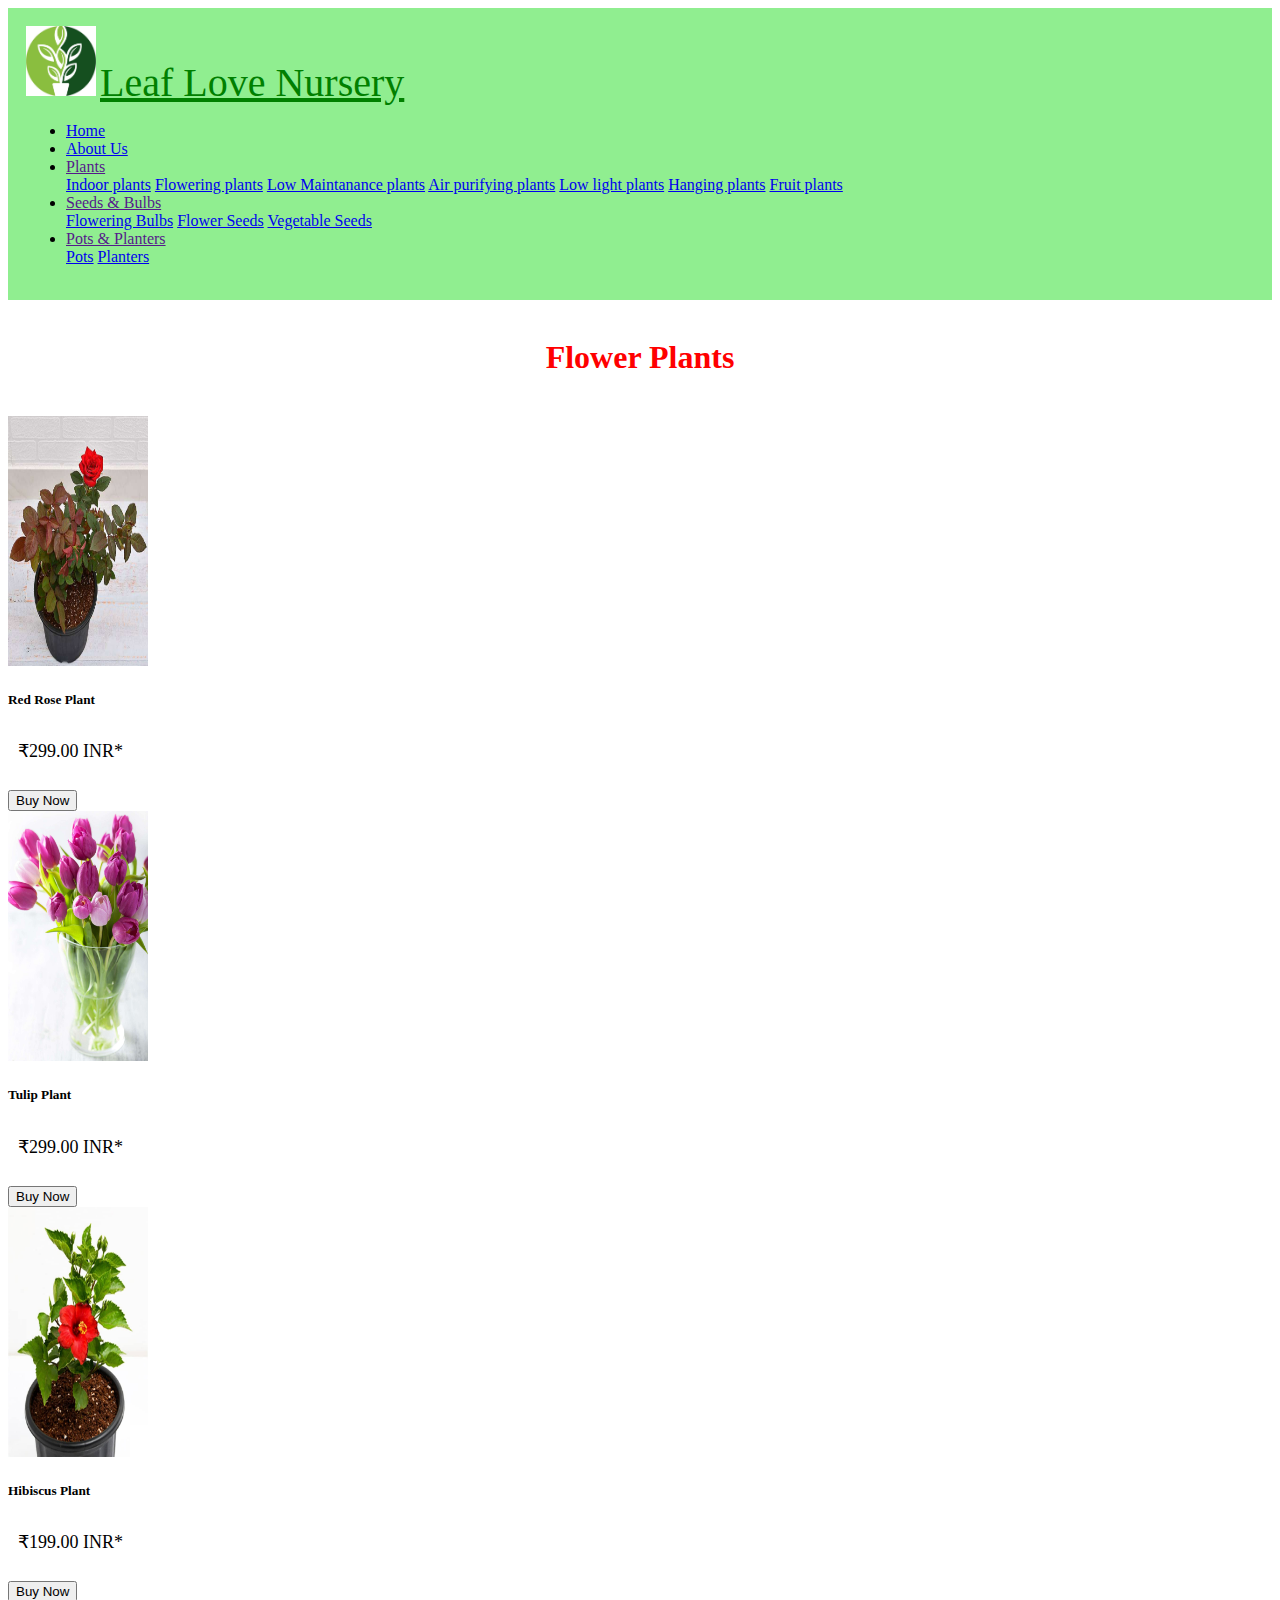
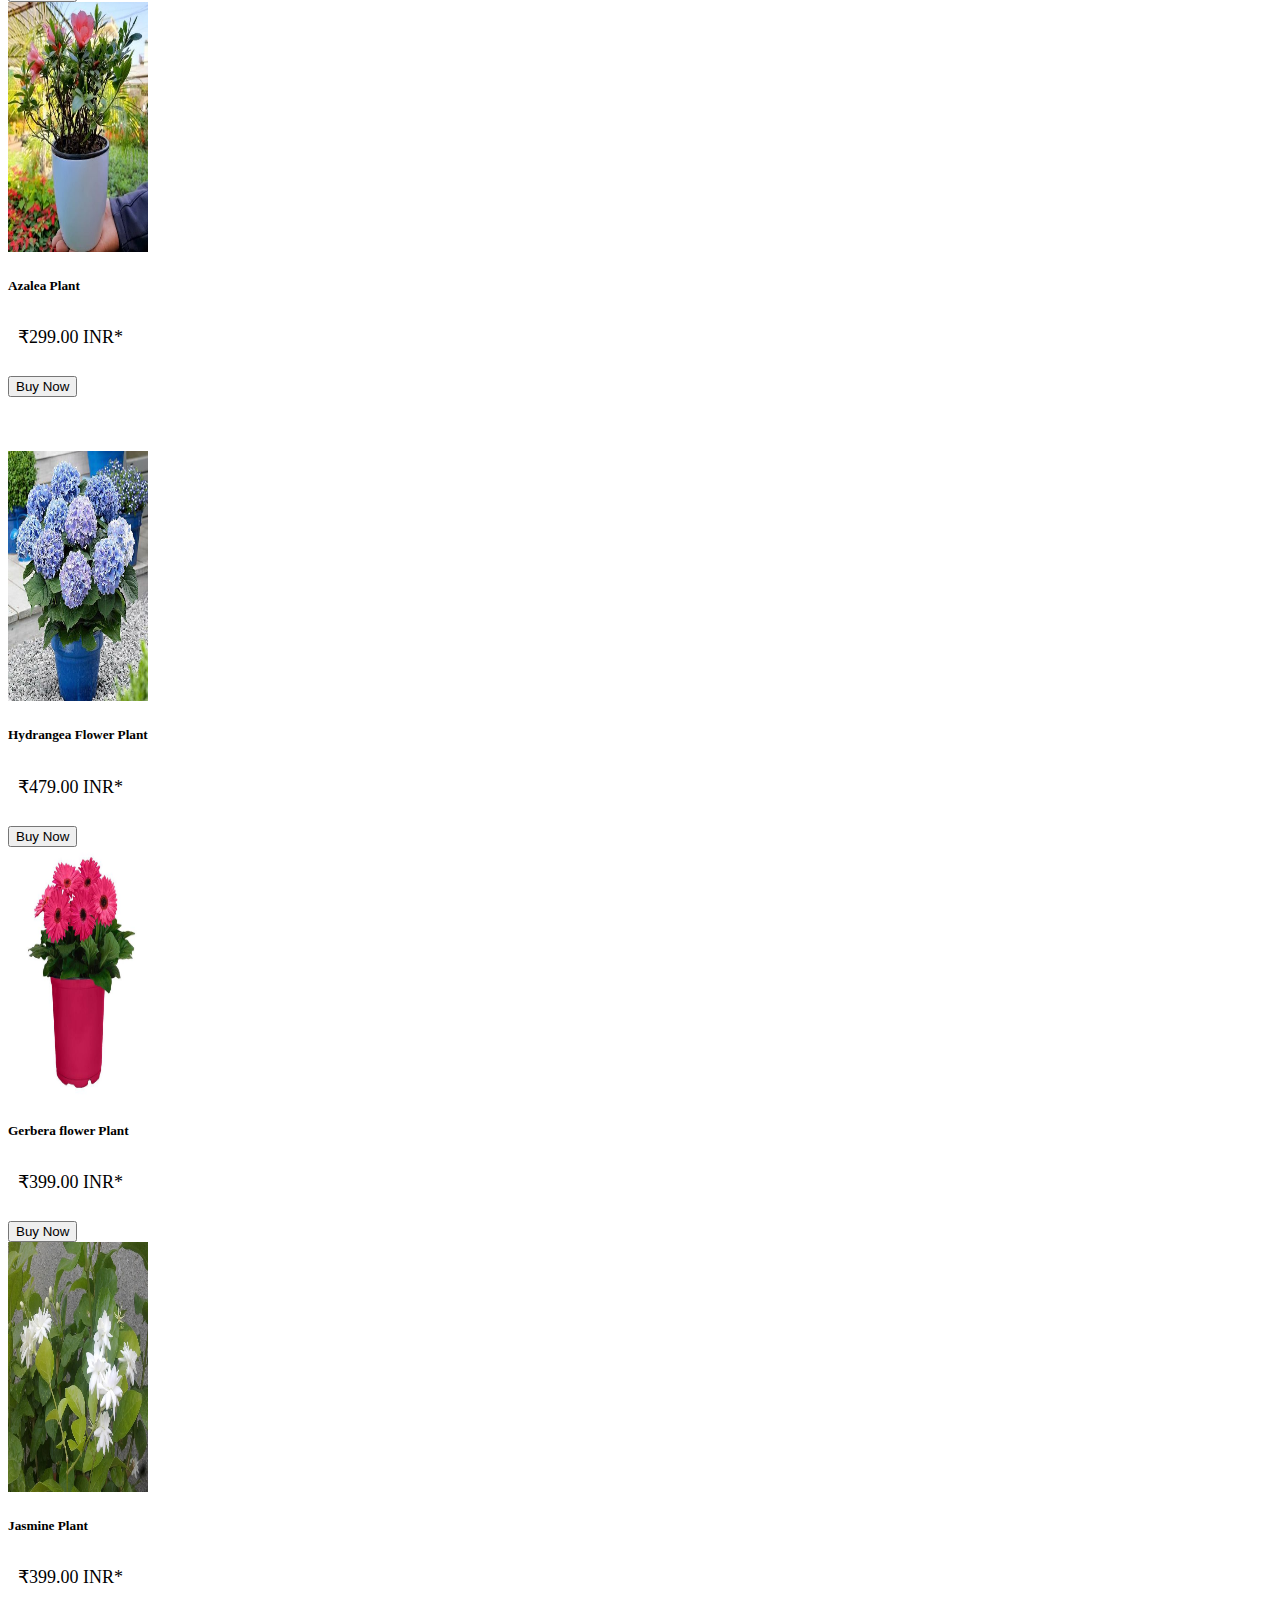
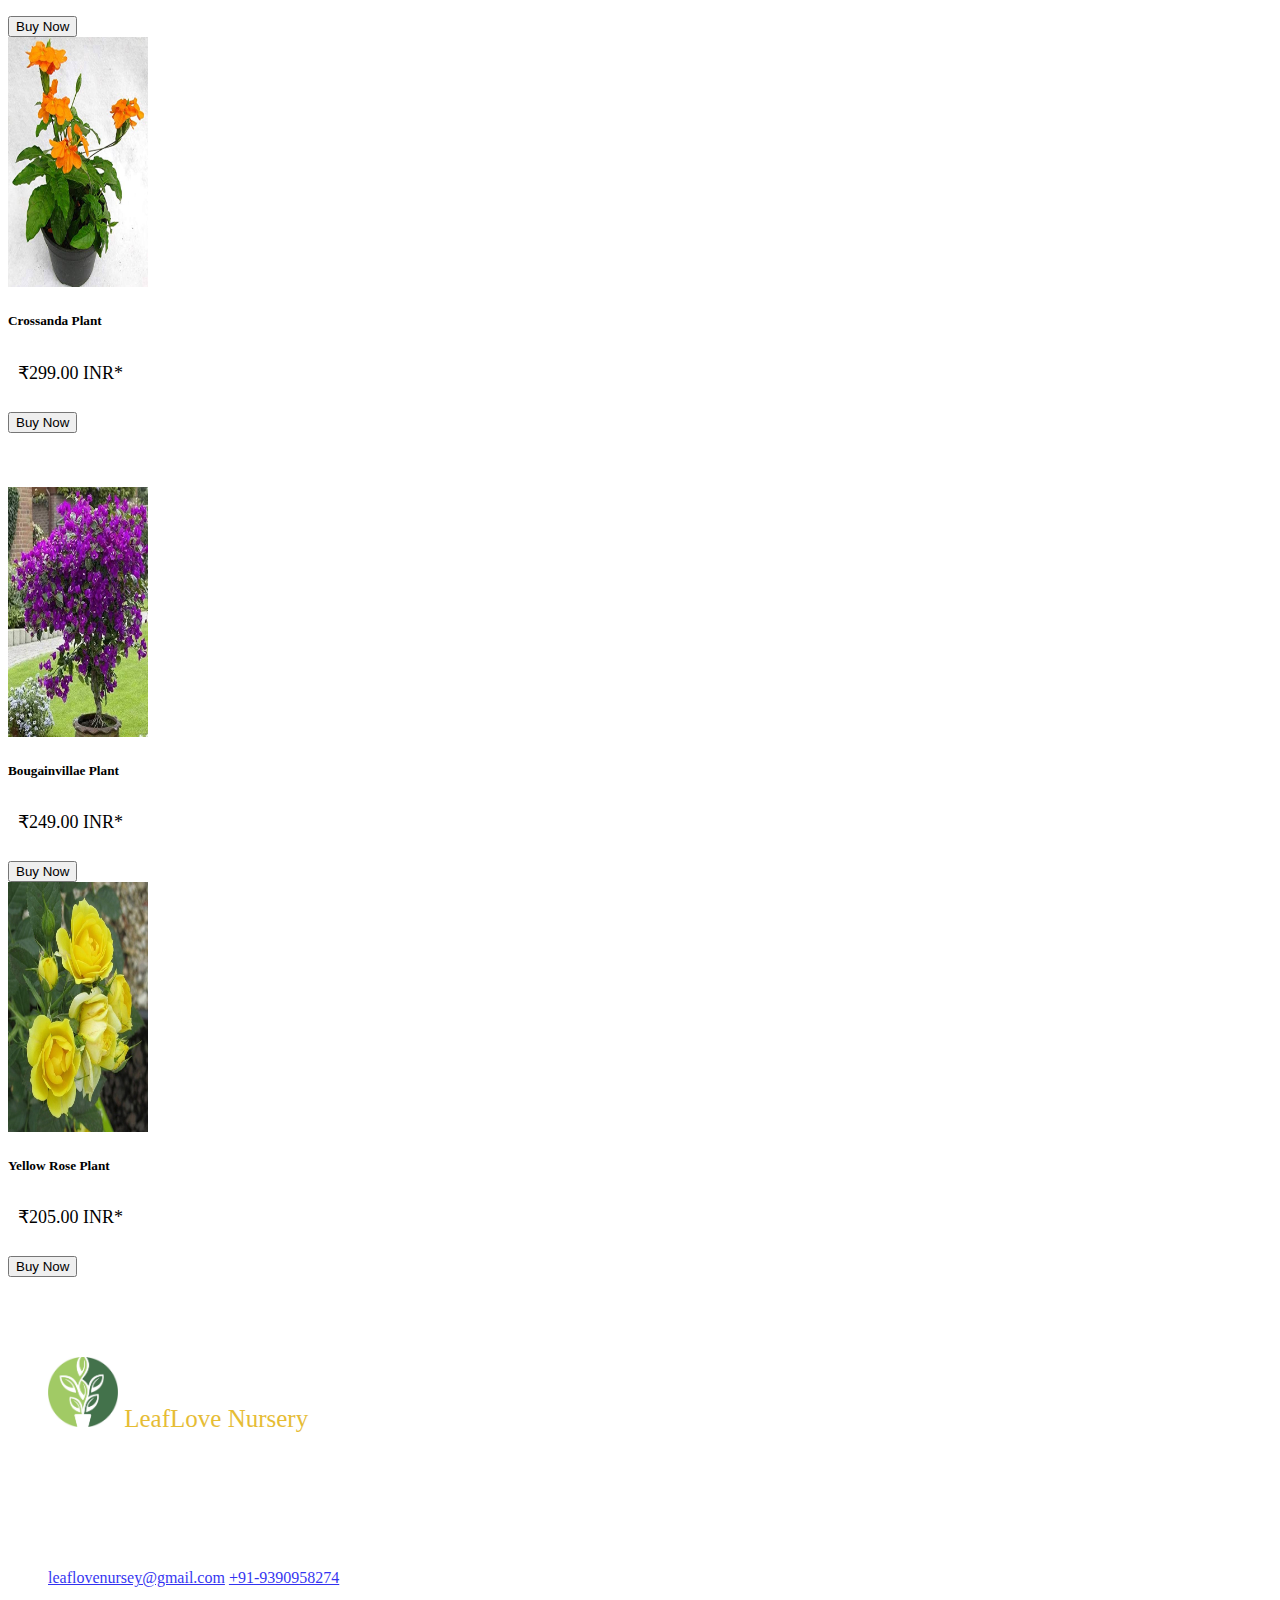
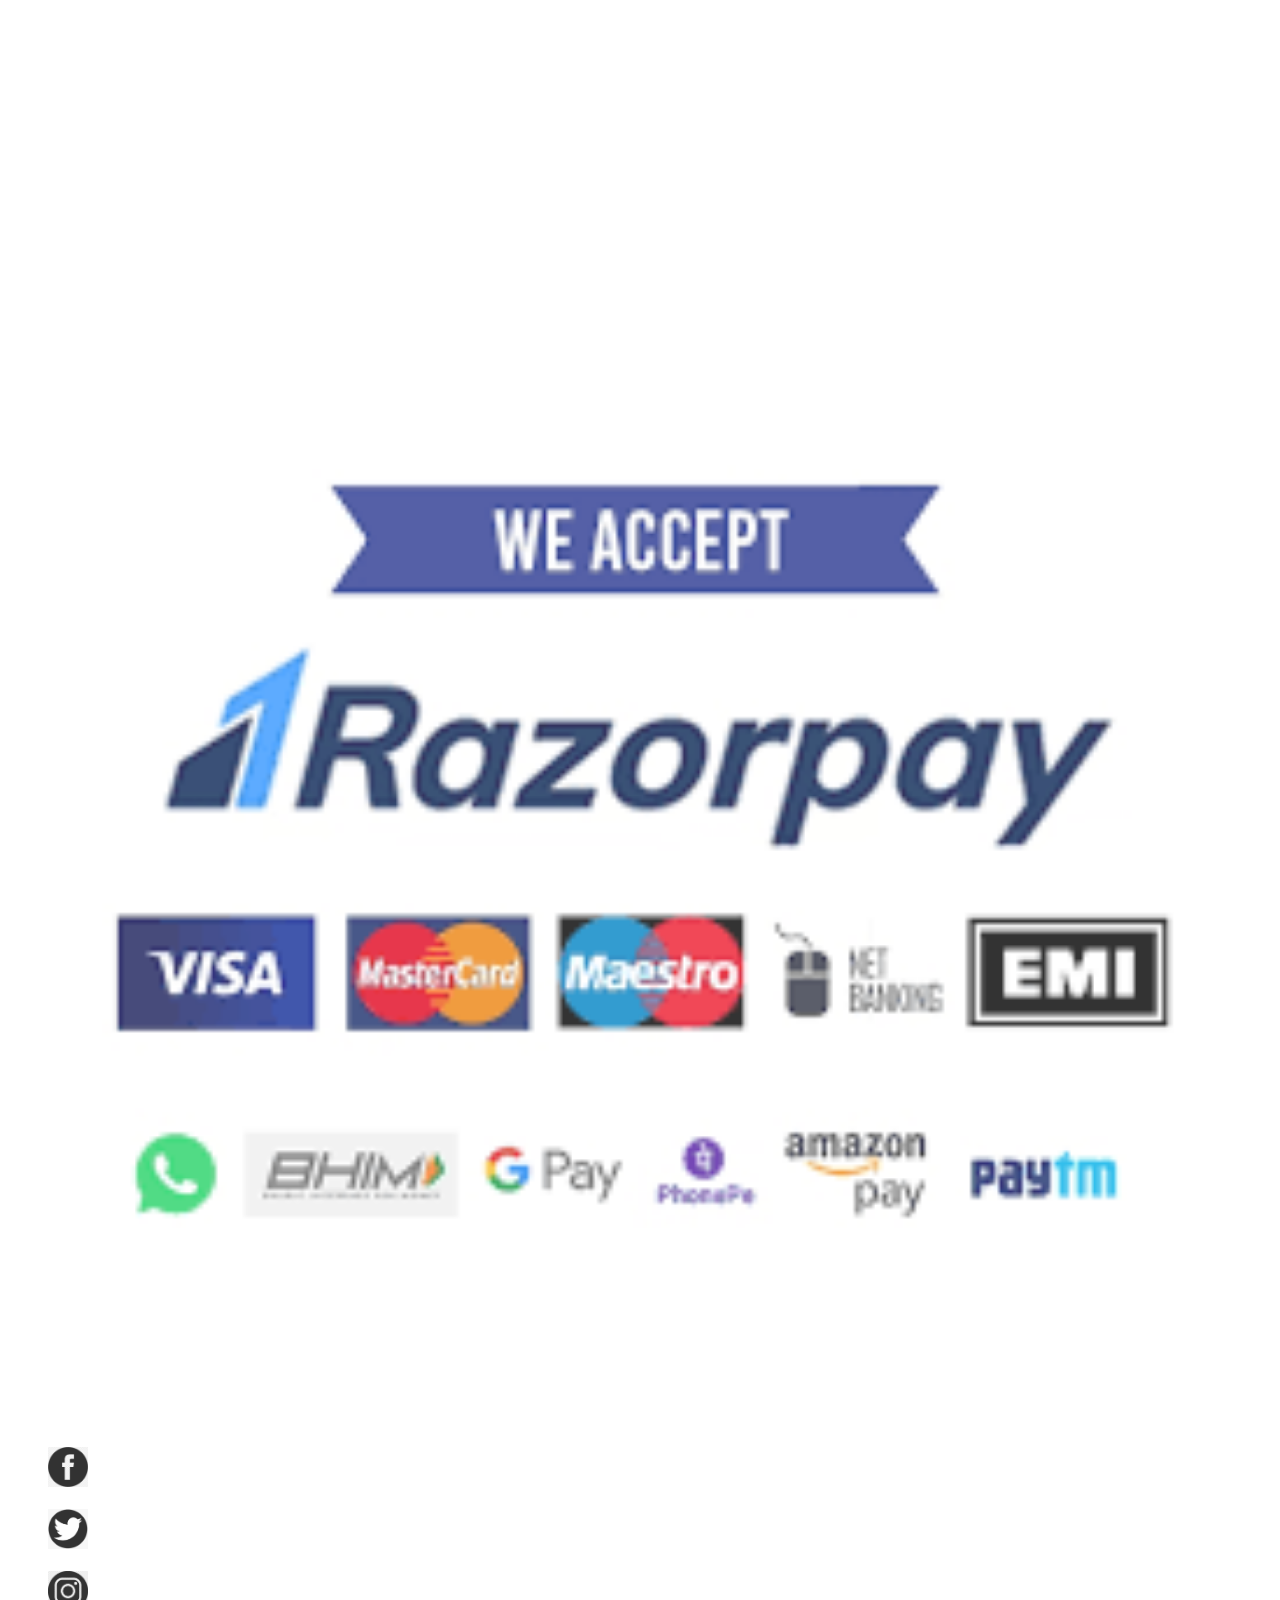
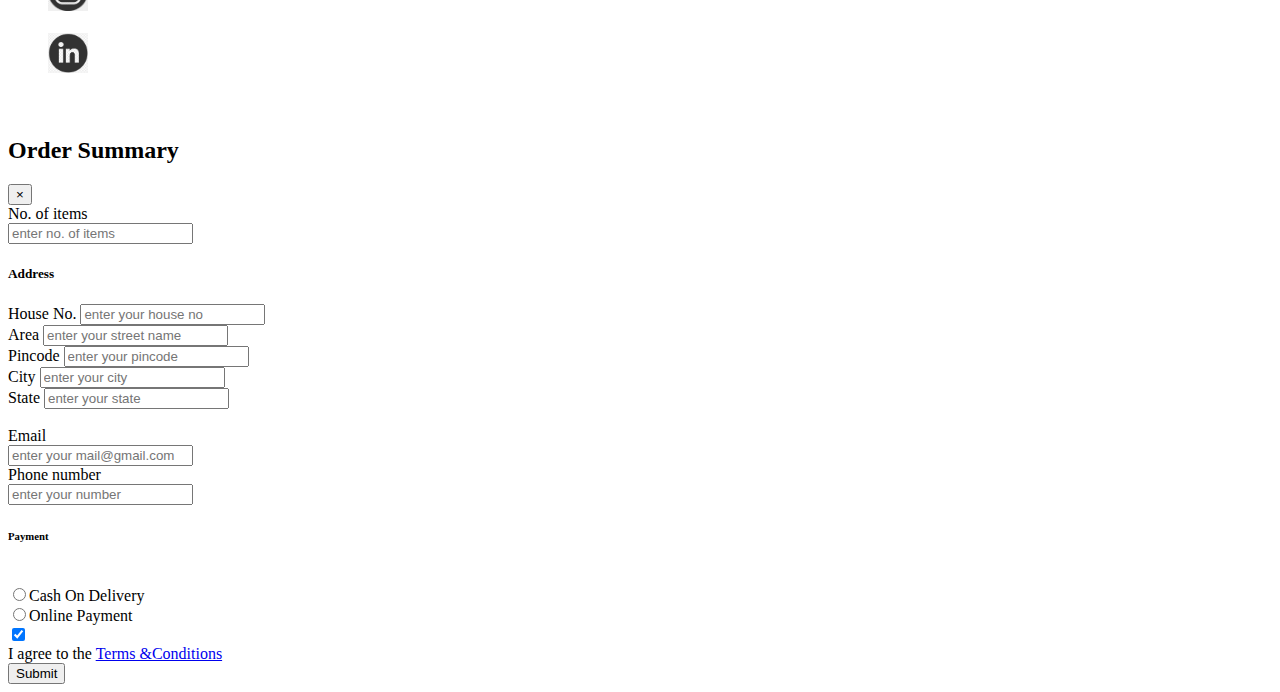
<file: bulbs.html>
<!DOCTYPE  html>
<html>
<head>
<title>Leaf Love Nursery</title>
<link rel="icon" type="image/png" href="logo.png"/>
<link href="https://cdn.jsdelivr.net/npm/bootstrap@5.3.1/dist/css/bootstrap.min.css" rel="stylesheet" integrity="sha384-4bw+/aepP/YC94hEpVNVgiZdgIC5+VKNBQNGCHeKRQN+PtmoHDEXuppvnDJzQIu9" crossorigin="anonymous">
<script src="https://cdn.jsdelivr.net/npm/bootstrap@5.3.1/dist/js/bootstrap.bundle.min.js" integrity="sha384-HwwvtgBNo3bZJJLYd8oVXjrBZt8cqVSpeBNS5n7C8IVInixGAoxmnlMuBnhbgrkm" crossorigin="anonymous"></script>
<link rel="stylesheet"  type="text/css"  href="style.css">
</head>
<body data-instant-intensity="viewport">
	<nav class="navbar navbar-expand-lg" style="background-color:lightgreen;padding:18px">
		<div class="container-fluid">
			<img src="logo.jpg" height="70px" width="70px" class="rounded-circle">
			<a class="navbar-brand" href="#" style="font-family:Garamond;font-size:40px;color:green"> 
	 			Leaf Love Nursery
    			</a>

		<ul class="navbar-nav mx-auto"  id="navbar">
			<li class="nav-item"><a href="project.html" class="nav-link">Home</a></li>
			<li class="nav-item"><a href="project.html#about" class="nav-link">About Us</a></li>
			<li class="nav-item dropdown">
				<a href="" class="nav-link dropdown-toggle" data-bs-toggle="dropdown">Plants</a>
				<div class="dropdown-menu">
					<a href="indoor.html" class="dropdown-item">Indoor plants</a>
					<a href="flower.html" class="dropdown-item">Flowering plants</a>
					<a href="creeper.html" class="dropdown-item">Low Maintanance plants</a>
					<a href="air.html" class="dropdown-item">Air purifying plants</a>
					<a href="creeper.html" class="dropdown-item">Low light plants</a>
					<a href="hanging.html" class="dropdown-item">Hanging plants</a>
					<a href="fruit.html" class="dropdown-item">Fruit plants</a>
				</div>
			</li>
			<li class="nav-item dropdown">
				<a href="" class="nav-link dropdown-toggle" data-bs-toggle="dropdown">Seeds & Bulbs</a>
				<div class="dropdown-menu">
					<a href="bulbs.html" class="dropdown-item">Flowering Bulbs</a>
					<a href="seeds.html" class="dropdown-item">Flower Seeds</a>
					<a href="seeds.html" class="dropdown-item">Vegetable Seeds</a>
				</div>
			</li>
			<li class="nav-item dropdown">
				<a href="" class="nav-link dropdown-toggle" data-bs-toggle="dropdown">Pots & Planters</a>
				<div class="dropdown-menu">
					<a href="pots.html" class="dropdown-item">Pots</a>
					<a href="pots.html" class="dropdown-item">Planters</a>
				</div>
	
		</ul>
	</div>
</nav>
<br><h1 style="color:red"><center>Flower Plants</center></h1>
<br>
<div class="container text-center" id="card">
	<div class="row">
    		<div class="col">
      			<div class="card" >
 				 <img src="rose.jpg" class="card-img-top"  height="250px" width="140px">
 				 <div class="card-body">
   					 <h5 class="card-title">Red Rose Plant</h5>
   					<p class="card-text">₹299.00 INR*</p>
 					<button class="btn btn-success" type="button"data-bs-toggle="modal"data-bs-target="#buynow"aria-expanded="false">
						Buy Now
 					 </button>
  				</div>
			</div>
		</div>
    		<div class="col">
      			<div class="card" >
 				 <img src="tulip.jpg" class="card-img-top" height="250px" width="140px">
 				 <div class="card-body">
   					 <h5 class="card-title">Tulip Plant</h5>
   					<p class="card-text">₹299.00 INR*</p>
 					<button class="btn btn-success" type="button"data-bs-toggle="modal"data-bs-target="#buynow"aria-expanded="false">
						Buy Now
 					 </button>
  				</div>
			</div>
    		</div>
    		<div class="col">
      			<div class="card">
 				 <img src="hibiscus.jpg" class="card-img-top" height="250px" width="140px">
 				 <div class="card-body">
   					 <h5 class="card-title">Hibiscus Plant</h5>
   					<p class="card-text">₹199.00 INR*</p>
 					<button class="btn btn-success" type="button"data-bs-toggle="modal"data-bs-target="#buynow"aria-expanded="false">
						Buy Now
 					 </button>
  				</div>
			</div>
    		</div>
		<div class="col">
      			<div class="card" >
 				 <img src="azalea.jpg" class="card-img-top" height="250px" width="140px">
 				 <div class="card-body">
   					 <h5 class="card-title">Azalea  Plant</h5>
   					<p class="card-text">₹299.00 INR*</p>
 					<button class="btn btn-success" type="button"data-bs-toggle="modal"data-bs-target="#buynow"aria-expanded="false">
						Buy Now
 					 </button>
  				</div>
			</div>
    		</div>
  	</div>
	<br><br><br>
	<div class="row">
    		<div class="col">
      			<div class="card" >
 				 <img src="hydra.jpeg" class="card-img-top"  height="250px" width="140px">
 				 <div class="card-body">
   					 <h5 class="card-title">Hydrangea Flower Plant</h5>
   					<p class="card-text">₹479.00 INR*</p>
 					<button class="btn btn-success" type="button"data-bs-toggle="modal"data-bs-target="#buynow"aria-expanded="false">
						Buy Now
 					 </button>
  				</div>
			</div>
		</div>
    		<div class="col">
      			<div class="card" >
 				 <img src="gariba.jpg" class="card-img-top" height="250px" width="140px">
 				 <div class="card-body">
   					 <h5 class="card-title">Gerbera flower Plant</h5>
   					<p class="card-text">₹399.00 INR*</p>
 					<button class="btn btn-success" type="button"data-bs-toggle="modal"data-bs-target="#buynow"aria-expanded="false">
						Buy Now
 					 </button>
  				</div>
			</div>
    		</div>
    		<div class="col">
      			<div class="card">
 				 <img src="jasmine.jpg" class="card-img-top" height="250px" width="140px">
 				 <div class="card-body">
   					 <h5 class="card-title">Jasmine Plant</h5>
   					<p class="card-text">₹399.00 INR*</p>
 					<button class="btn btn-success" type="button"data-bs-toggle="modal"data-bs-target="#buynow"aria-expanded="false">
						Buy Now
 					 </button>
  				</div>
			</div>
    		</div>
		<div class="col">
      			<div class="card" >
 				 <img src="kanam.jpg" class="card-img-top" height="250px" width="140px">
 				 <div class="card-body">
   					 <h5 class="card-title">Crossanda  Plant</h5>
   					<p class="card-text">₹299.00 INR*</p>
 					<button class="btn btn-success" type="button"data-bs-toggle="modal"data-bs-target="#buynow"aria-expanded="false">
						Buy Now
 					 </button>
  				</div>
			</div>
    		</div>
  	</div>

	<br><br><br>
	<div class="row">
    		<div class="col">
      			<div class="card" >
 				 <img src="paper.jpg" class="card-img-top"  height="250px" width="140px">
 				 <div class="card-body">
   					 <h5 class="card-title">Bougainvillae Plant</h5>
   					<p class="card-text">₹249.00 INR*</p>
 					<button class="btn btn-success" type="button"data-bs-toggle="modal"data-bs-target="#buynow"aria-expanded="false">
						Buy Now
 					 </button>
  				</div>
			</div>
		</div>
    		<div class="col">
      			<div class="card" >
 				 <img src="yellow.jpg" class="card-img-top" height="250px" width="140px">
 				 <div class="card-body">
   					 <h5 class="card-title">Yellow Rose Plant</h5>
   					<p class="card-text">₹205.00 INR*</p>
 					<button class="btn btn-success" type="button"data-bs-toggle="modal"data-bs-target="#buynow"aria-expanded="false">
						Buy Now
 					 </button>
  				</div>
			</div>
    		</div>
    		<div class="col"></div><div class="col"></div>
</div>

</div>





























<footer class="footer" style="margin-top: 40px; ">
	<div class="main-footer bg-img bg-overlay" style="background-image: url(https://www.santhionlineplants.com/wp-content/themes/santhi_online_plants/images/footer.jpg);padding:40px;opacity:0.8;">
		<div class="row" style="color:white">
			<div class="col-lg-3 col-sm-6">
				<div class="footer-widget mb-80">
					<a href="project.html" class="foo-logo d-block mb-30" id="foot">
						<img src="logo.jpg"  height="70px" width="70px" class="rounded-circle">
						LeafLove Nursery
					</a>
					<p>The love of gardening is a seed once sown that never dies, but never grows to the enduring happiness that the love of gardening gives.</p>
					<div class="contact-info" id="contact">
						<p>365/12, Dharmavaram,Satya Sai Dist,Andhra Pradesh,515671</p>
						<a href="mailto:shanthibaddela@gmail.com">leaflovenursey@gmail.com</a>
						<a href="tel:9390958274<">+91-9390958274</a>
					</div>
				</div>
			</div>

			<div class="col-lg-3 col-sm-6">
				<div class="footer-widget mb-90">
					<h5 class="widget-title" style="font-size: 20px;">Company Info</h5><br>
						<div id="links">
							<a href="project.html">Home</a><br><br>
							<a href="project.html#about">About Us</a><br><br>
							<a href="packing.html">Packing and Shipping</a><br><br>
							<a href="privacy.html">Refund Policy</a><br><br>
							<a href="#contact">Contact Us</a><br><br>
						</div>
				</div>
			</div>
				
			<div class="col-lg-3 col-sm-6">
				<div class="footer-widget mb-90">
					<h5 class="widget-title" style="font-size: 20px;">PAYMENT METHODS</h5><br>
						<div class=" d-flex align-items-center">
							<img src="payments.png" alt="visa, mastercard, net banking" style="width: 100%;margin-bottom: 25px;">
						</div>
				</div>
			</div>
			<div class="col-lg-3 col-sm-6">
				<h5 class="widget-title" style="font-size: 20px;">STAY CONNECTED</h5><br>
				<div class="footer-social-info" id="stay">
					<a href="https://www.facebook.com/shanthi/" target="_blank">
						<img src="facebook.png" class="rounded-circle">
						Facebook
					</a><br><br>
					<a href="https://twitter.com/santhiplants" target="_blank">
						<img src="twitter.png" class="rounded-circle">
						Twitter
					</a><br><br>
					<a href="https://www.instagram.com/santhionlineplants_/" target="_blank">
						<img src="insta.jpg" class="rounded-circle">
						Instagram
					</a><br><br>
					<a href="https://www.linkedin.com/in/santhi-online-plants/" target="_blank">
						<img src="link.png" class="rounded-circle">
						LinkedIn
					</a><br>
				</div>
			</div>
		</div>
	</div>
</footer>


<div class="modal fade" id="buynow" tabindex="-1" role="dialog" aria-labelledby="membershipFormLabel" aria-hidden="true">
      <div class="modal-dialog" role="document">

        <div class="modal-content">
          <div class="modal-header">

            <h2 class="modal-title text-success" id="membershipFormLabel">Order Summary</h2>

            <button type="button" class="close" data-bs-dismiss="modal" aria-label="Close">
              <span aria-hidden="true">&times;</span>
            </button>
          </div>
<div class="modal-body">
            <form  action="order.php" method="post" >
              <label for="label">No. of items</label><br>
                <input type="number" class="form-control" id="name" name="name" placeholder="enter no. of items" required>
			<h5 style="color:black">Address</h5>
							<label for="label">House No.</label>
                <input type="text" class="form-control" id="email" name="house" placeholder="enter your house no"  required><br>
<label for="label">Area</label>
                <input type="text" class="form-control" id="email" name="area" placeholder="enter your street name"  required><br>
<label for="label">Pincode</label>
                <input type="number" class="form-control" id="email" name="pincode" placeholder="enter your pincode"  required><br>
<label for="label">City</label>
                <input type="text" class="form-control" id="email" name="city" placeholder="enter your city"  required><br>
<label for="label">State</label>
                <input type="text" class="form-control" id="email" name="state" placeholder="enter your state"  required><br>
						
							


               <br> <label for="label">Email</label><br>
                <input type="email" class="form-control" id="email" name="email" placeholder="enter your mail@gmail.com" pattern="[a-zA-Z0-9]+@[a-z]+\.com" required><br>
                <label for="label">Phone number</label><br>
                <input type="text" class="form-control" id="phone" name="phone" placeholder="enter your number" pattern="[6-9]{1}[0-9]{9}" required ><br>

                <h6 style="color:black">Payment</h6><br>
                <input type="radio" class="form-check-input" id="age" name="payment"  value="cash on delivery" required>Cash On Delivery<br>
		  <input type="radio" class="form-check-input" id="age" name="payment" value="online payment" required>Online Payment<br>
              
                <div class="custom-control custom-checkbox">
                    <input type="checkbox" class="custom-control-input" id="signup-agree" checked required><br>
                    <label class="custom-control-label text-small text-muted" for="signup-agree">I agree to the <a href="#">Terms &amp;Conditions</a>
                    </label>
                    <br>

                <input type="submit" class="form-control bg-success" id="submit" name="submit">

                
                </div>
            </form>
          </div>
</body>

</html>
</file>
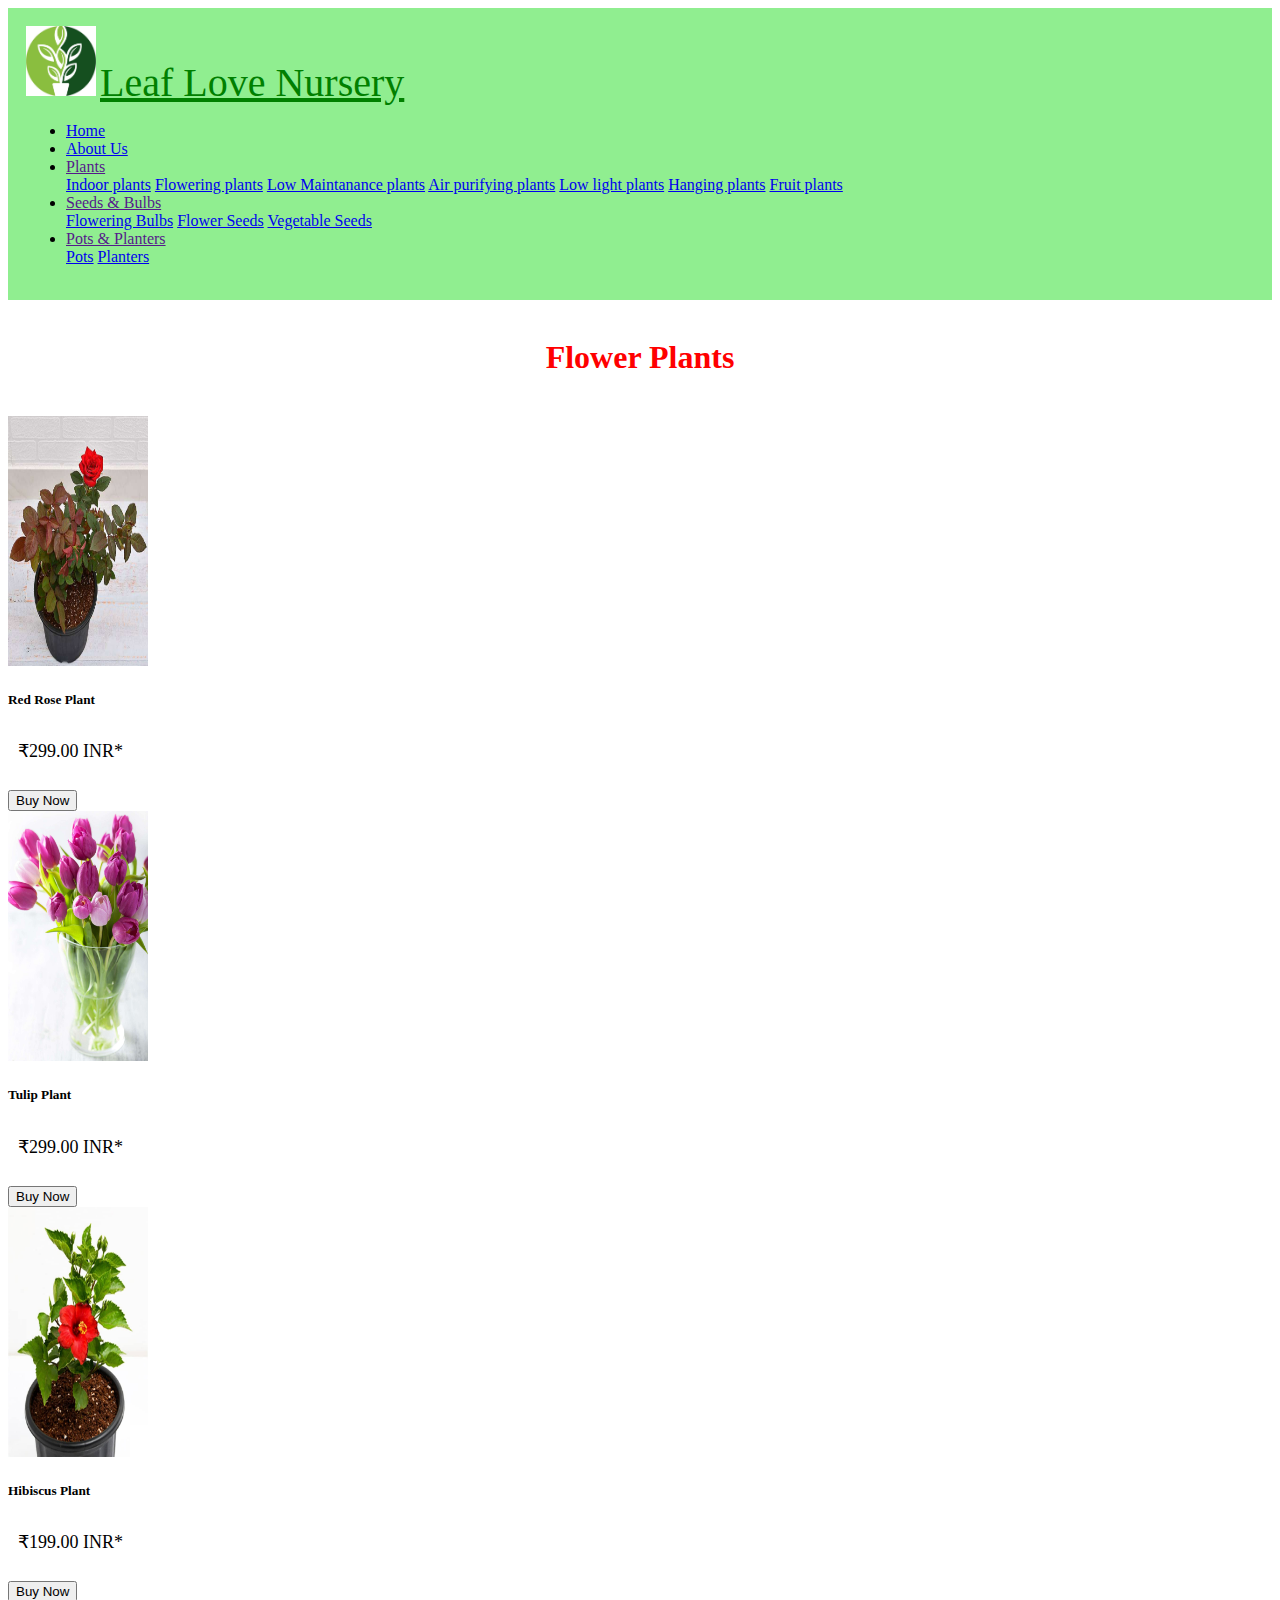
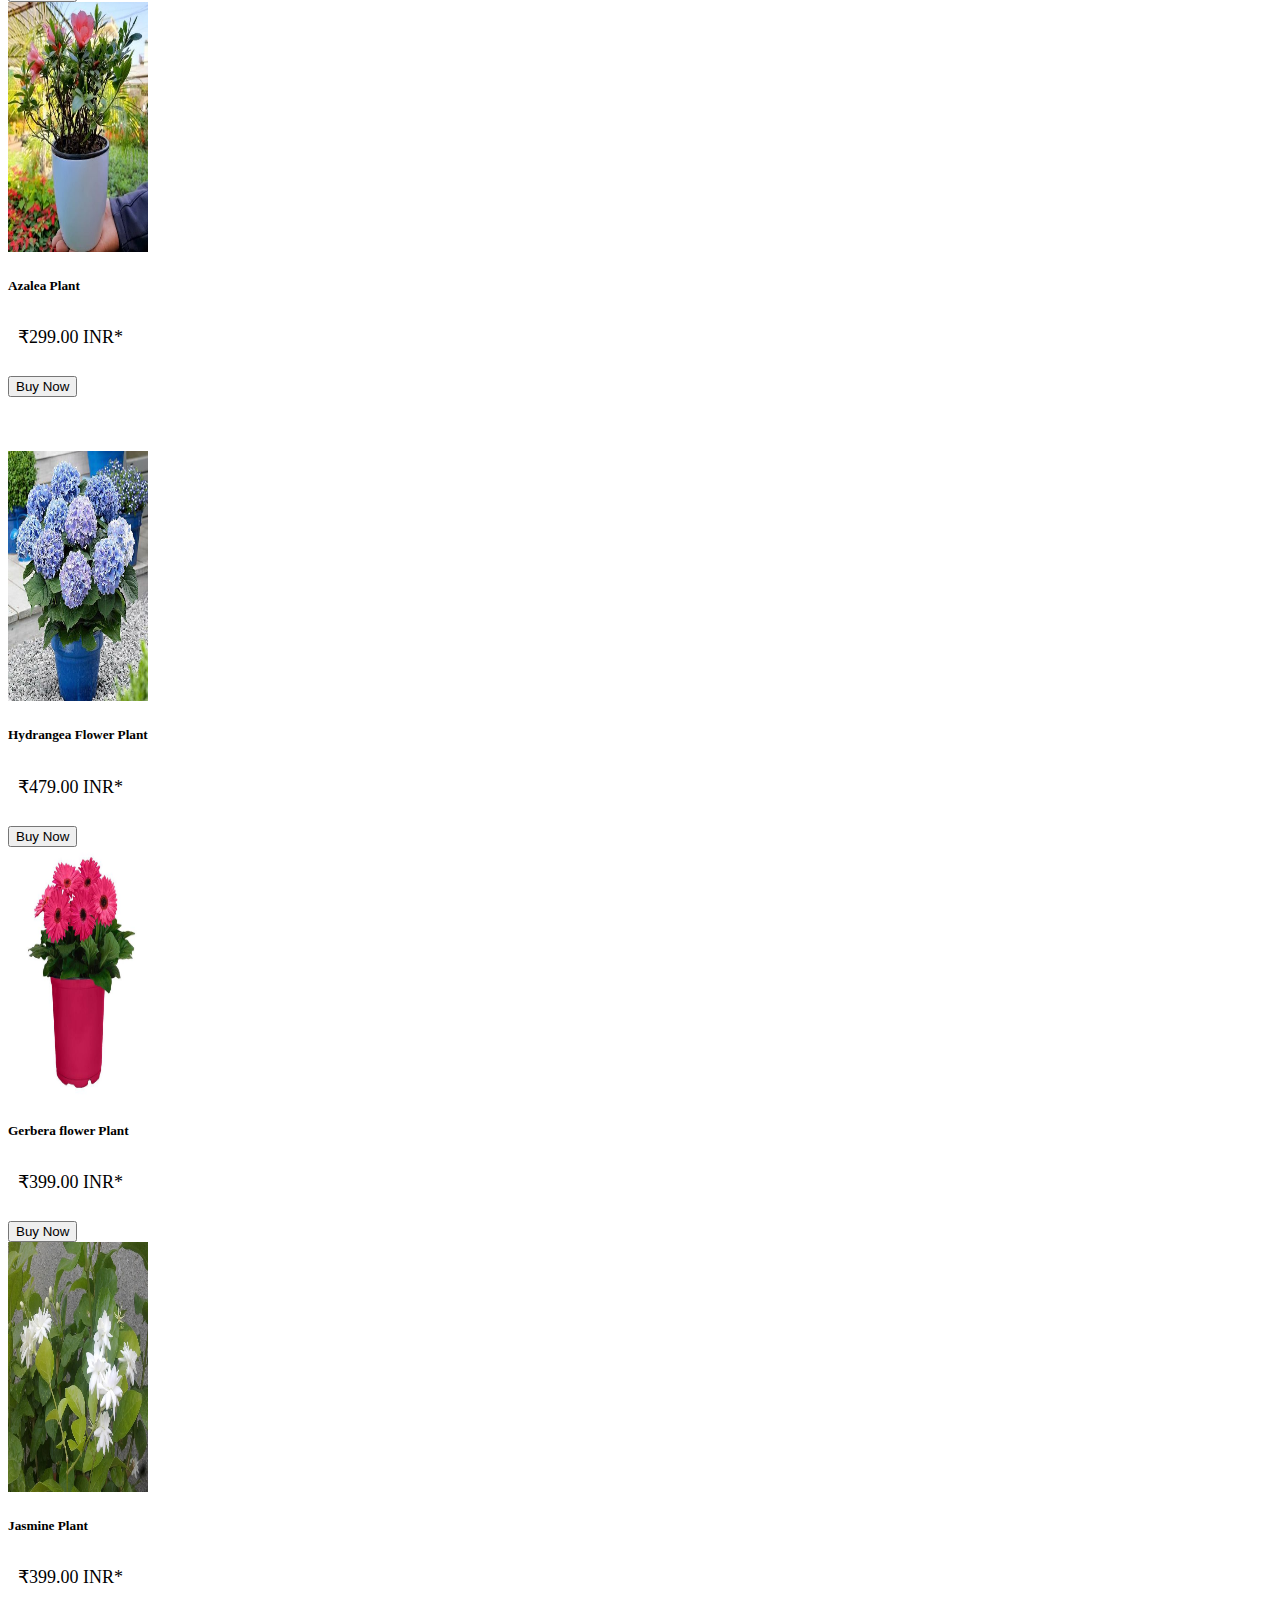
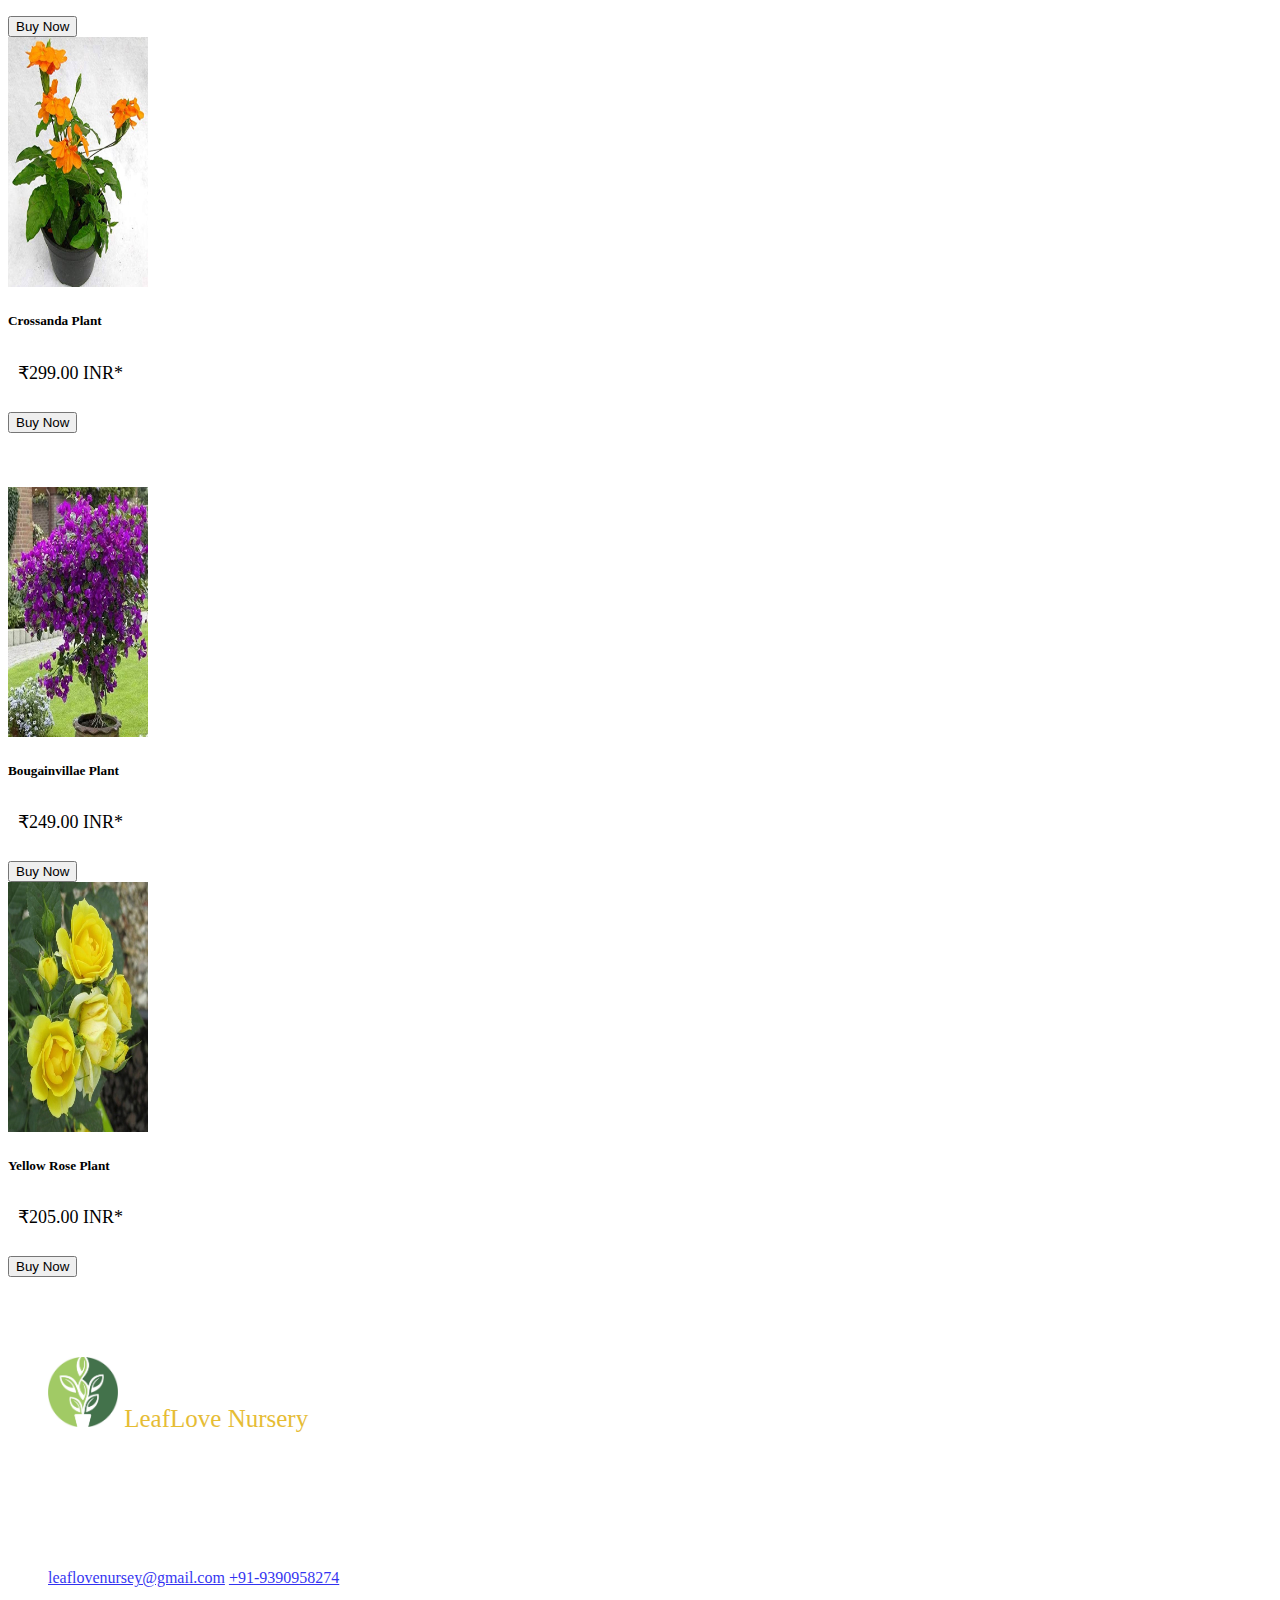
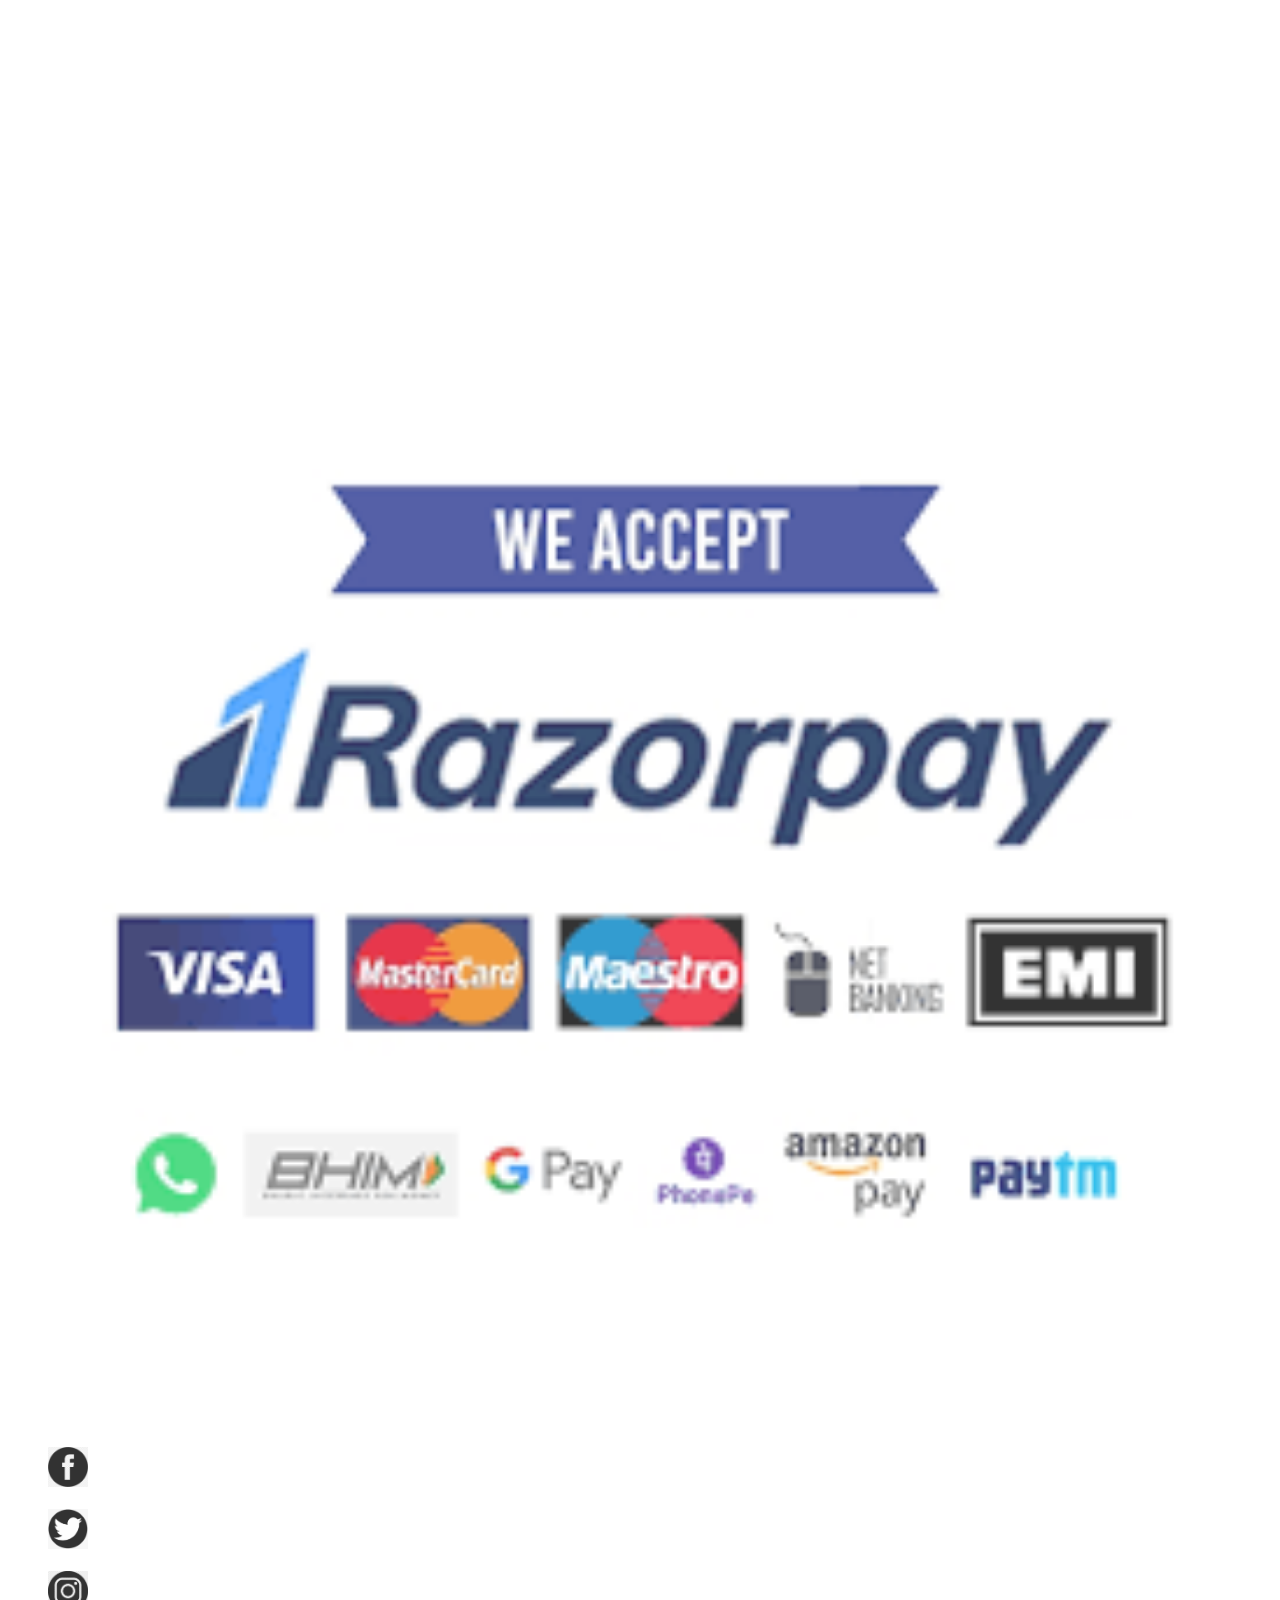
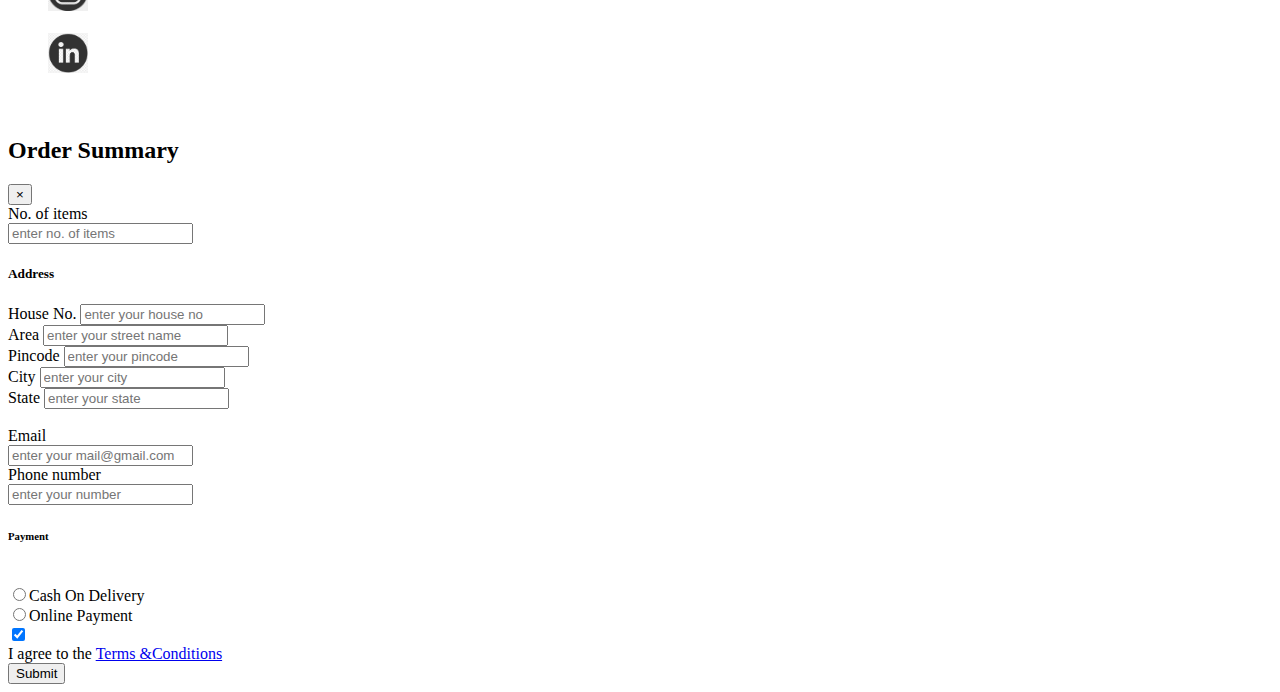
<file: creeper.html>
<!DOCTYPE  html>
<html>
<head>
<title>Leaf Love Nursery</title>
<link rel="icon" type="image/png" href="logo.png"/>
<link href="https://cdn.jsdelivr.net/npm/bootstrap@5.3.1/dist/css/bootstrap.min.css" rel="stylesheet" integrity="sha384-4bw+/aepP/YC94hEpVNVgiZdgIC5+VKNBQNGCHeKRQN+PtmoHDEXuppvnDJzQIu9" crossorigin="anonymous">
<script src="https://cdn.jsdelivr.net/npm/bootstrap@5.3.1/dist/js/bootstrap.bundle.min.js" integrity="sha384-HwwvtgBNo3bZJJLYd8oVXjrBZt8cqVSpeBNS5n7C8IVInixGAoxmnlMuBnhbgrkm" crossorigin="anonymous"></script>
<link rel="stylesheet"  type="text/css"  href="style.css">
</head>
<body data-instant-intensity="viewport">
	<nav class="navbar navbar-expand-lg" style="background-color:lightgreen;padding:18px">
		<div class="container-fluid">
			<img src="logo.jpg" height="70px" width="70px" class="rounded-circle">
			<a class="navbar-brand" href="#" style="font-family:Garamond;font-size:40px;color:green"> 
	 			Leaf Love Nursery
    			</a>

		<ul class="navbar-nav mx-auto"  id="navbar">
			<li class="nav-item"><a href="project.html" class="nav-link">Home</a></li>
			<li class="nav-item"><a href="project.html#about" class="nav-link">About Us</a></li>
			<li class="nav-item dropdown">
				<a href="" class="nav-link dropdown-toggle" data-bs-toggle="dropdown">Plants</a>
				<div class="dropdown-menu">
					<a href="indoor.html" class="dropdown-item">Indoor plants</a>
					<a href="flower.html" class="dropdown-item">Flowering plants</a>
					<a href="creeper.html" class="dropdown-item">Low Maintanance plants</a>
					<a href="air.html" class="dropdown-item">Air purifying plants</a>
					<a href="creeper.html" class="dropdown-item">Low light plants</a>
					<a href="hanging.html" class="dropdown-item">Hanging plants</a>
					<a href="fruit.html" class="dropdown-item">Fruit plants</a>
				</div>
			</li>
			<li class="nav-item dropdown">
				<a href="" class="nav-link dropdown-toggle" data-bs-toggle="dropdown">Seeds & Bulbs</a>
				<div class="dropdown-menu">
					<a href="bulbs.html" class="dropdown-item">Flowering Bulbs</a>
					<a href="seeds.html" class="dropdown-item">Flower Seeds</a>
					<a href="seeds.html" class="dropdown-item">Vegetable Seeds</a>
				</div>
			</li>
			<li class="nav-item dropdown">
				<a href="" class="nav-link dropdown-toggle" data-bs-toggle="dropdown">Pots & Planters</a>
				<div class="dropdown-menu">
					<a href="pots.html" class="dropdown-item">Pots</a>
					<a href="pots.html" class="dropdown-item">Planters</a>
				</div>
		
		
		</ul>
	</div>
</nav>
<br><h1 style="color:red"><center>Flower Plants</center></h1>
<br>
<div class="container text-center" id="card">
	<div class="row">
    		<div class="col">
      			<div class="card" >
 				 <img src="rose.jpg" class="card-img-top"  height="250px" width="140px">
 				 <div class="card-body">
   					 <h5 class="card-title">Red Rose Plant</h5>
   					<p class="card-text">₹299.00 INR*</p>
 					<button class="btn btn-success" type="button"data-bs-toggle="modal"data-bs-target="#buynow"aria-expanded="false">
						Buy Now
 					 </button>
  				</div>
			</div>
		</div>
    		<div class="col">
      			<div class="card" >
 				 <img src="tulip.jpg" class="card-img-top" height="250px" width="140px">
 				 <div class="card-body">
   					 <h5 class="card-title">Tulip Plant</h5>
   					<p class="card-text">₹299.00 INR*</p>
 					<button class="btn btn-success" type="button"data-bs-toggle="modal"data-bs-target="#buynow"aria-expanded="false">
						Buy Now
 					 </button>
  				</div>
			</div>
    		</div>
    		<div class="col">
      			<div class="card">
 				 <img src="hibiscus.jpg" class="card-img-top" height="250px" width="140px">
 				 <div class="card-body">
   					 <h5 class="card-title">Hibiscus Plant</h5>
   					<p class="card-text">₹199.00 INR*</p>
 					<button class="btn btn-success" type="button"data-bs-toggle="modal"data-bs-target="#buynow"aria-expanded="false">
						Buy Now
 					 </button>
  				</div>
			</div>
    		</div>
		<div class="col">
      			<div class="card" >
 				 <img src="azalea.jpg" class="card-img-top" height="250px" width="140px">
 				 <div class="card-body">
   					 <h5 class="card-title">Azalea  Plant</h5>
   					<p class="card-text">₹299.00 INR*</p>
 					<button class="btn btn-success" type="button"data-bs-toggle="modal"data-bs-target="#buynow"aria-expanded="false">
						Buy Now
 					 </button>
  				</div>
			</div>
    		</div>
  	</div>
	<br><br><br>
	<div class="row">
    		<div class="col">
      			<div class="card" >
 				 <img src="hydra.jpeg" class="card-img-top"  height="250px" width="140px">
 				 <div class="card-body">
   					 <h5 class="card-title">Hydrangea Flower Plant</h5>
   					<p class="card-text">₹479.00 INR*</p>
 					<button class="btn btn-success" type="button"data-bs-toggle="modal"data-bs-target="#buynow"aria-expanded="false">
						Buy Now
 					 </button>
  				</div>
			</div>
		</div>
    		<div class="col">
      			<div class="card" >
 				 <img src="gariba.jpg" class="card-img-top" height="250px" width="140px">
 				 <div class="card-body">
   					 <h5 class="card-title">Gerbera flower Plant</h5>
   					<p class="card-text">₹399.00 INR*</p>
 					<button class="btn btn-success" type="button"data-bs-toggle="modal"data-bs-target="#buynow"aria-expanded="false">
						Buy Now
 					 </button>
  				</div>
			</div>
    		</div>
    		<div class="col">
      			<div class="card">
 				 <img src="jasmine.jpg" class="card-img-top" height="250px" width="140px">
 				 <div class="card-body">
   					 <h5 class="card-title">Jasmine Plant</h5>
   					<p class="card-text">₹399.00 INR*</p>
 					<button class="btn btn-success" type="button"data-bs-toggle="modal"data-bs-target="#buynow"aria-expanded="false">
						Buy Now
 					 </button>
  				</div>
			</div>
    		</div>
		<div class="col">
      			<div class="card" >
 				 <img src="kanam.jpg" class="card-img-top" height="250px" width="140px">
 				 <div class="card-body">
   					 <h5 class="card-title">Crossanda  Plant</h5>
   					<p class="card-text">₹299.00 INR*</p>
 					<button class="btn btn-success" type="button"data-bs-toggle="modal"data-bs-target="#buynow"aria-expanded="false">
						Buy Now
 					 </button>
  				</div>
			</div>
    		</div>
  	</div>

	<br><br><br>
	<div class="row">
    		<div class="col">
      			<div class="card" >
 				 <img src="paper.jpg" class="card-img-top"  height="250px" width="140px">
 				 <div class="card-body">
   					 <h5 class="card-title">Bougainvillae Plant</h5>
   					<p class="card-text">₹249.00 INR*</p>
 					<button class="btn btn-success" type="button"data-bs-toggle="modal"data-bs-target="#buynow"aria-expanded="false">
						Buy Now
 					 </button>
  				</div>
			</div>
		</div>
    		<div class="col">
      			<div class="card" >
 				 <img src="yellow.jpg" class="card-img-top" height="250px" width="140px">
 				 <div class="card-body">
   					 <h5 class="card-title">Yellow Rose Plant</h5>
   					<p class="card-text">₹205.00 INR*</p>
 					<button class="btn btn-success" type="button"data-bs-toggle="modal"data-bs-target="#buynow"aria-expanded="false">
						Buy Now
 					 </button>
  				</div>
			</div>
    		</div>
    		<div class="col"></div><div class="col"></div>
</div>

</div>






























<footer class="footer" style="margin-top: 40px; ">
	<div class="main-footer bg-img bg-overlay" style="background-image: url(https://www.santhionlineplants.com/wp-content/themes/santhi_online_plants/images/footer.jpg);padding:40px;opacity:0.8;">
		<div class="row" style="color:white">
			<div class="col-lg-3 col-sm-6">
				<div class="footer-widget mb-80">
					<a href="project.html" class="foo-logo d-block mb-30" id="foot">
						<img src="logo.jpg"  height="70px" width="70px" class="rounded-circle">
						LeafLove Nursery
					</a>
					<p>The love of gardening is a seed once sown that never dies, but never grows to the enduring happiness that the love of gardening gives.</p>
					<div class="contact-info" id="contact">
						<p>365/12, Dharmavaram,Satya Sai Dist,Andhra Pradesh,515671</p>
						<a href="mailto:shanthibaddela@gmail.com">leaflovenursey@gmail.com</a>
						<a href="tel:9390958274<">+91-9390958274</a>
					</div>
				</div>
			</div>

			<div class="col-lg-3 col-sm-6">
				<div class="footer-widget mb-90">
					<h5 class="widget-title" style="font-size: 20px;">Company Info</h5><br>
						<div id="links">
							<a href="project.html">Home</a><br><br>
							<a href="project.html#about">About Us</a><br><br>
							<a href="packing.html">Packing and Shipping</a><br><br>
							<a href="privacy.html">Refund Policy</a><br><br>
							<a href="#contact">Contact Us</a><br><br>
						</div>
				</div>
			</div>
				
			<div class="col-lg-3 col-sm-6">
				<div class="footer-widget mb-90">
					<h5 class="widget-title" style="font-size: 20px;">PAYMENT METHODS</h5><br>
						<div class=" d-flex align-items-center">
							<img src="payments.png" alt="visa, mastercard, net banking" style="width: 100%;margin-bottom: 25px;">
						</div>
				</div>
			</div>
			<div class="col-lg-3 col-sm-6">
				<h5 class="widget-title" style="font-size: 20px;">STAY CONNECTED</h5><br>
				<div class="footer-social-info" id="stay">
					<a href="https://www.facebook.com/shanthi/" target="_blank">
						<img src="facebook.png" class="rounded-circle">
						Facebook
					</a><br><br>
					<a href="https://twitter.com/santhiplants" target="_blank">
						<img src="twitter.png" class="rounded-circle">
						Twitter
					</a><br><br>
					<a href="https://www.instagram.com/santhionlineplants_/" target="_blank">
						<img src="insta.jpg" class="rounded-circle">
						Instagram
					</a><br><br>
					<a href="https://www.linkedin.com/in/santhi-online-plants/" target="_blank">
						<img src="link.png" class="rounded-circle">
						LinkedIn
					</a><br>
				</div>
			</div>
		</div>
	</div>
</footer>


<div class="modal fade" id="buynow" tabindex="-1" role="dialog" aria-labelledby="membershipFormLabel" aria-hidden="true">
      <div class="modal-dialog" role="document">

        <div class="modal-content">
          <div class="modal-header">

            <h2 class="modal-title text-success" id="membershipFormLabel">Order Summary</h2>

            <button type="button" class="close" data-bs-dismiss="modal" aria-label="Close">
              <span aria-hidden="true">&times;</span>
            </button>
          </div>
<div class="modal-body">
            <form  action="order.php" method="post" >
              <label for="label">No. of items</label><br>
                <input type="number" class="form-control" id="name" name="name" placeholder="enter no. of items" required>
			<h5 style="color:black">Address</h5>
							<label for="label">House No.</label>
                <input type="text" class="form-control" id="email" name="house" placeholder="enter your house no"  required><br>
<label for="label">Area</label>
                <input type="text" class="form-control" id="email" name="area" placeholder="enter your street name"  required><br>
<label for="label">Pincode</label>
                <input type="number" class="form-control" id="email" name="pincode" placeholder="enter your pincode"  required><br>
<label for="label">City</label>
                <input type="text" class="form-control" id="email" name="city" placeholder="enter your city"  required><br>
<label for="label">State</label>
                <input type="text" class="form-control" id="email" name="state" placeholder="enter your state"  required><br>
						
							


               <br> <label for="label">Email</label><br>
                <input type="email" class="form-control" id="email" name="email" placeholder="enter your mail@gmail.com" pattern="[a-zA-Z0-9]+@[a-z]+\.com" required><br>
                <label for="label">Phone number</label><br>
                <input type="text" class="form-control" id="phone" name="phone" placeholder="enter your number" pattern="[6-9]{1}[0-9]{9}" required ><br>

                <h6 style="color:black">Payment</h6><br>
                <input type="radio" class="form-check-input" id="age" name="payment"  value="cash on delivery" required>Cash On Delivery<br>
		  <input type="radio" class="form-check-input" id="age" name="payment" value="online payment" required>Online Payment<br>
              
                <div class="custom-control custom-checkbox">
                    <input type="checkbox" class="custom-control-input" id="signup-agree" checked required><br>
                    <label class="custom-control-label text-small text-muted" for="signup-agree">I agree to the <a href="#">Terms &amp;Conditions</a>
                    </label>
                    <br>

                <input type="submit" class="form-control bg-success" id="submit" name="submit">

                
                </div>
            </form>
          </div>
</body>

</html>
</file>
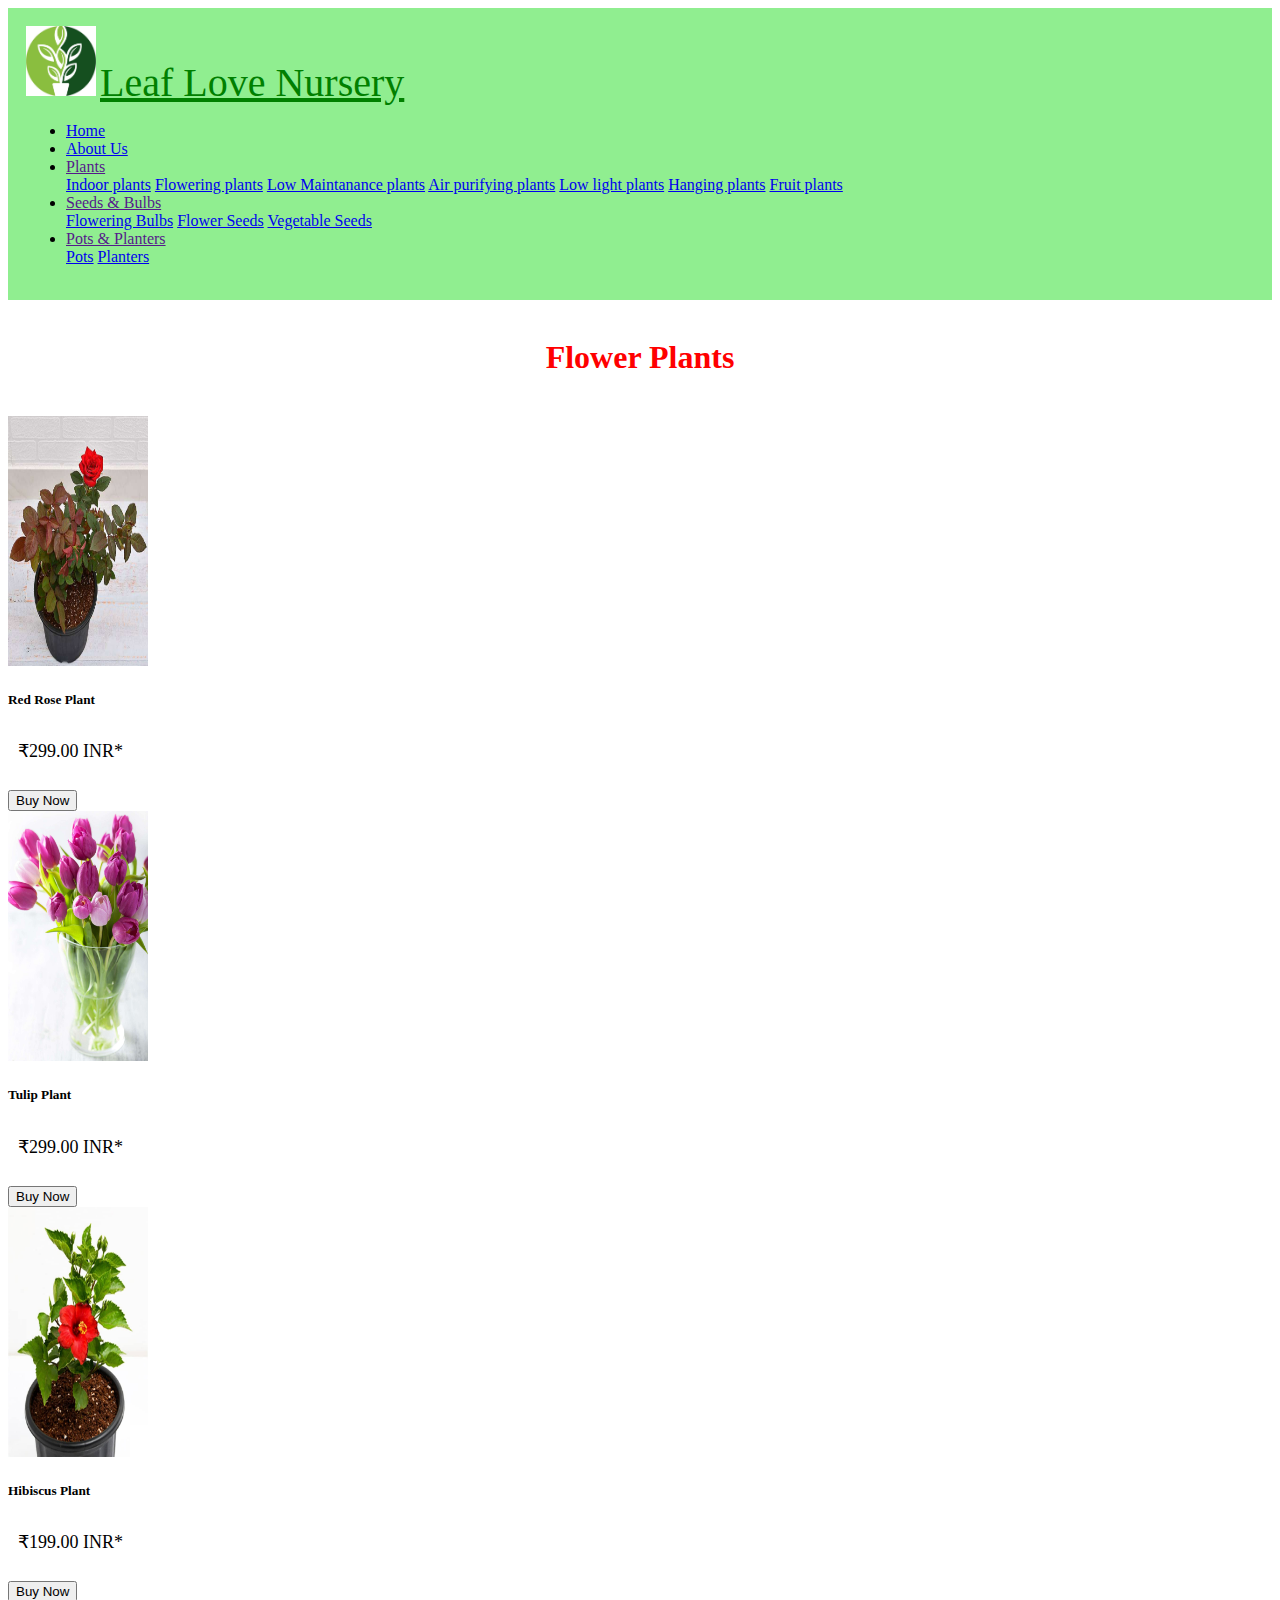
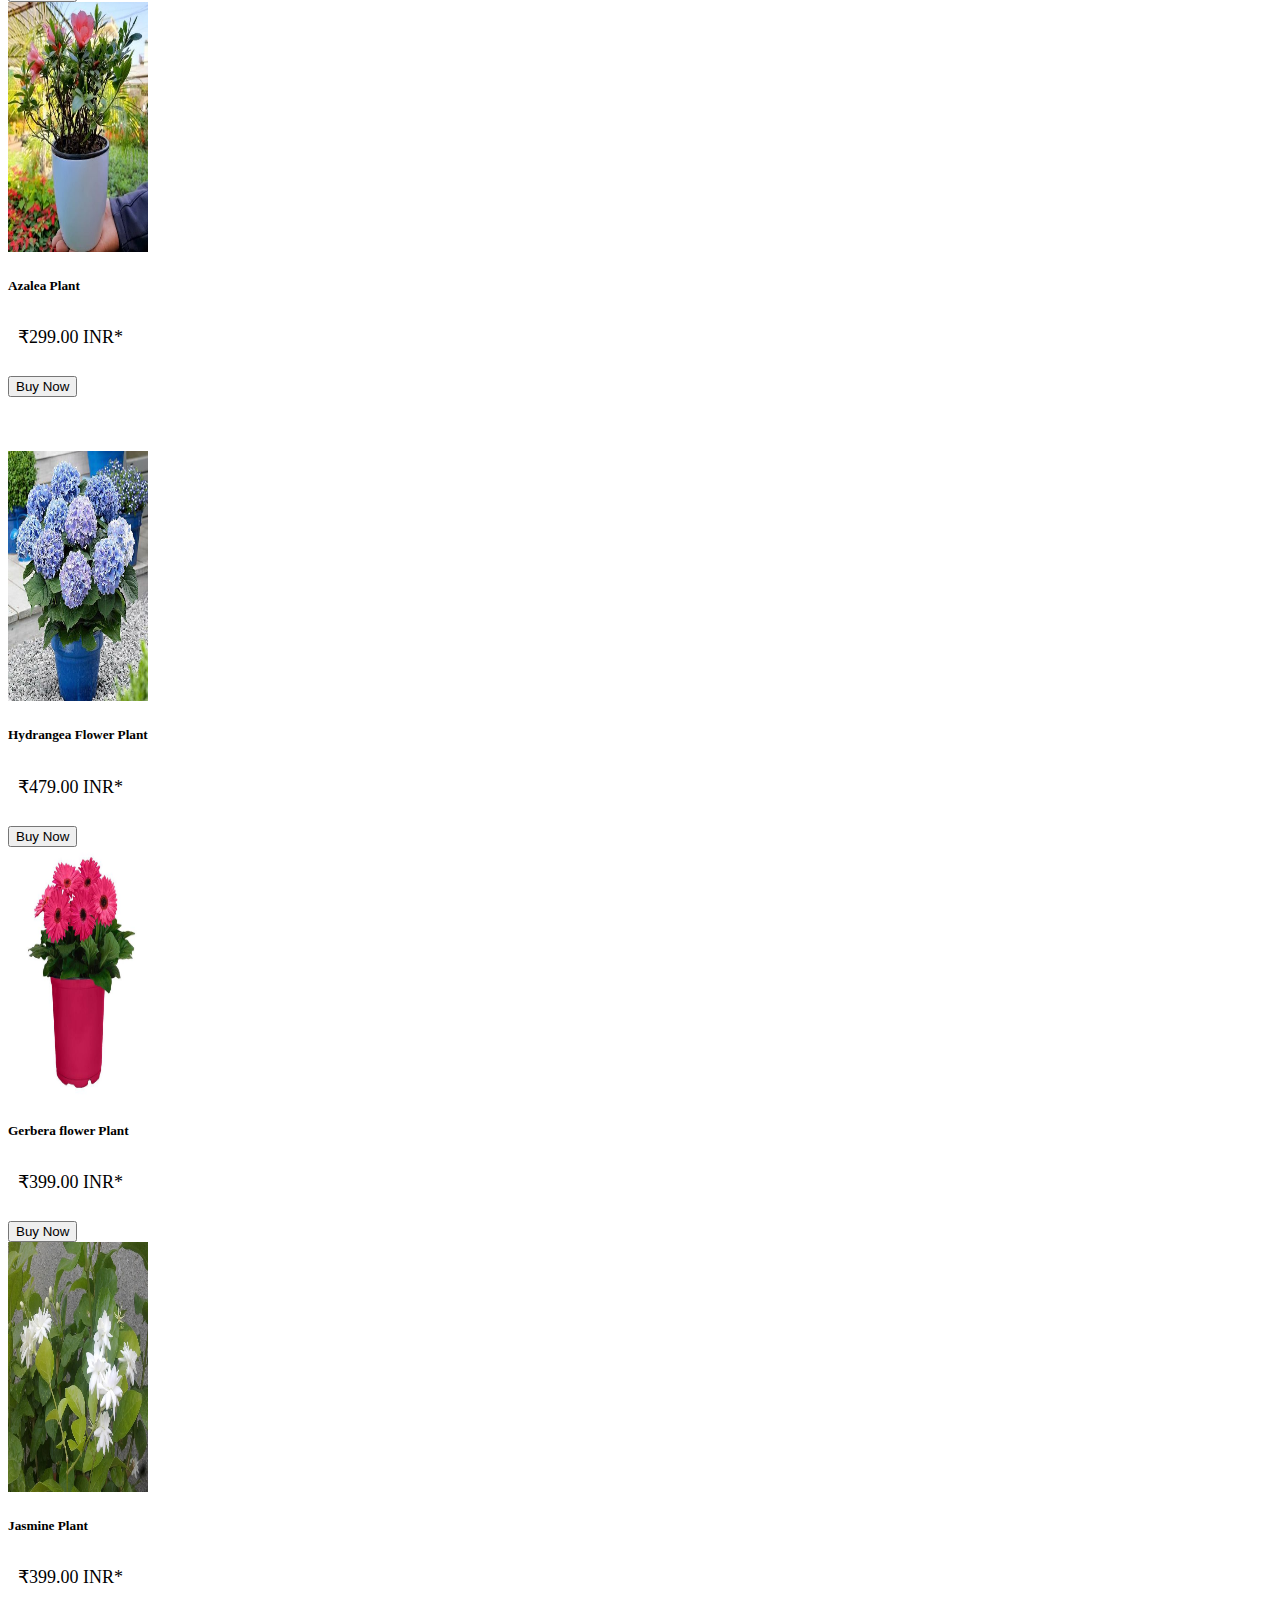
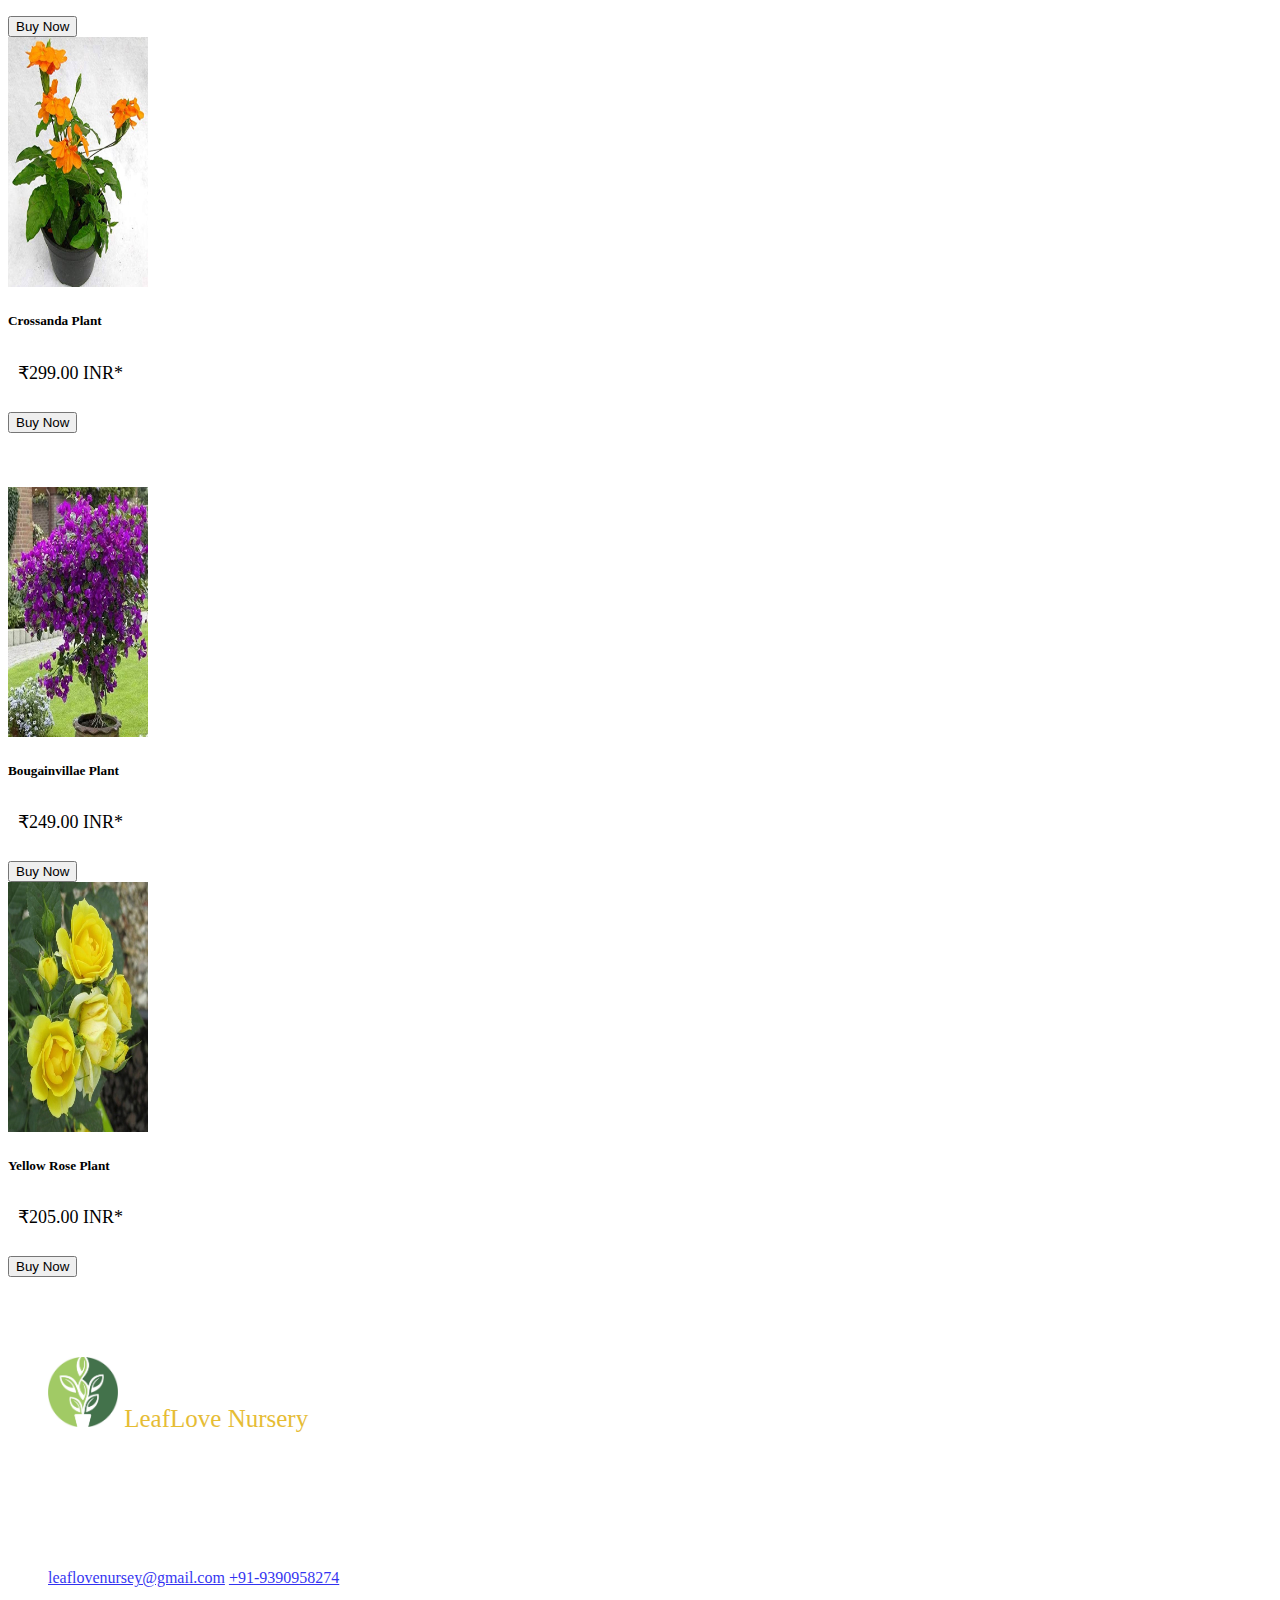
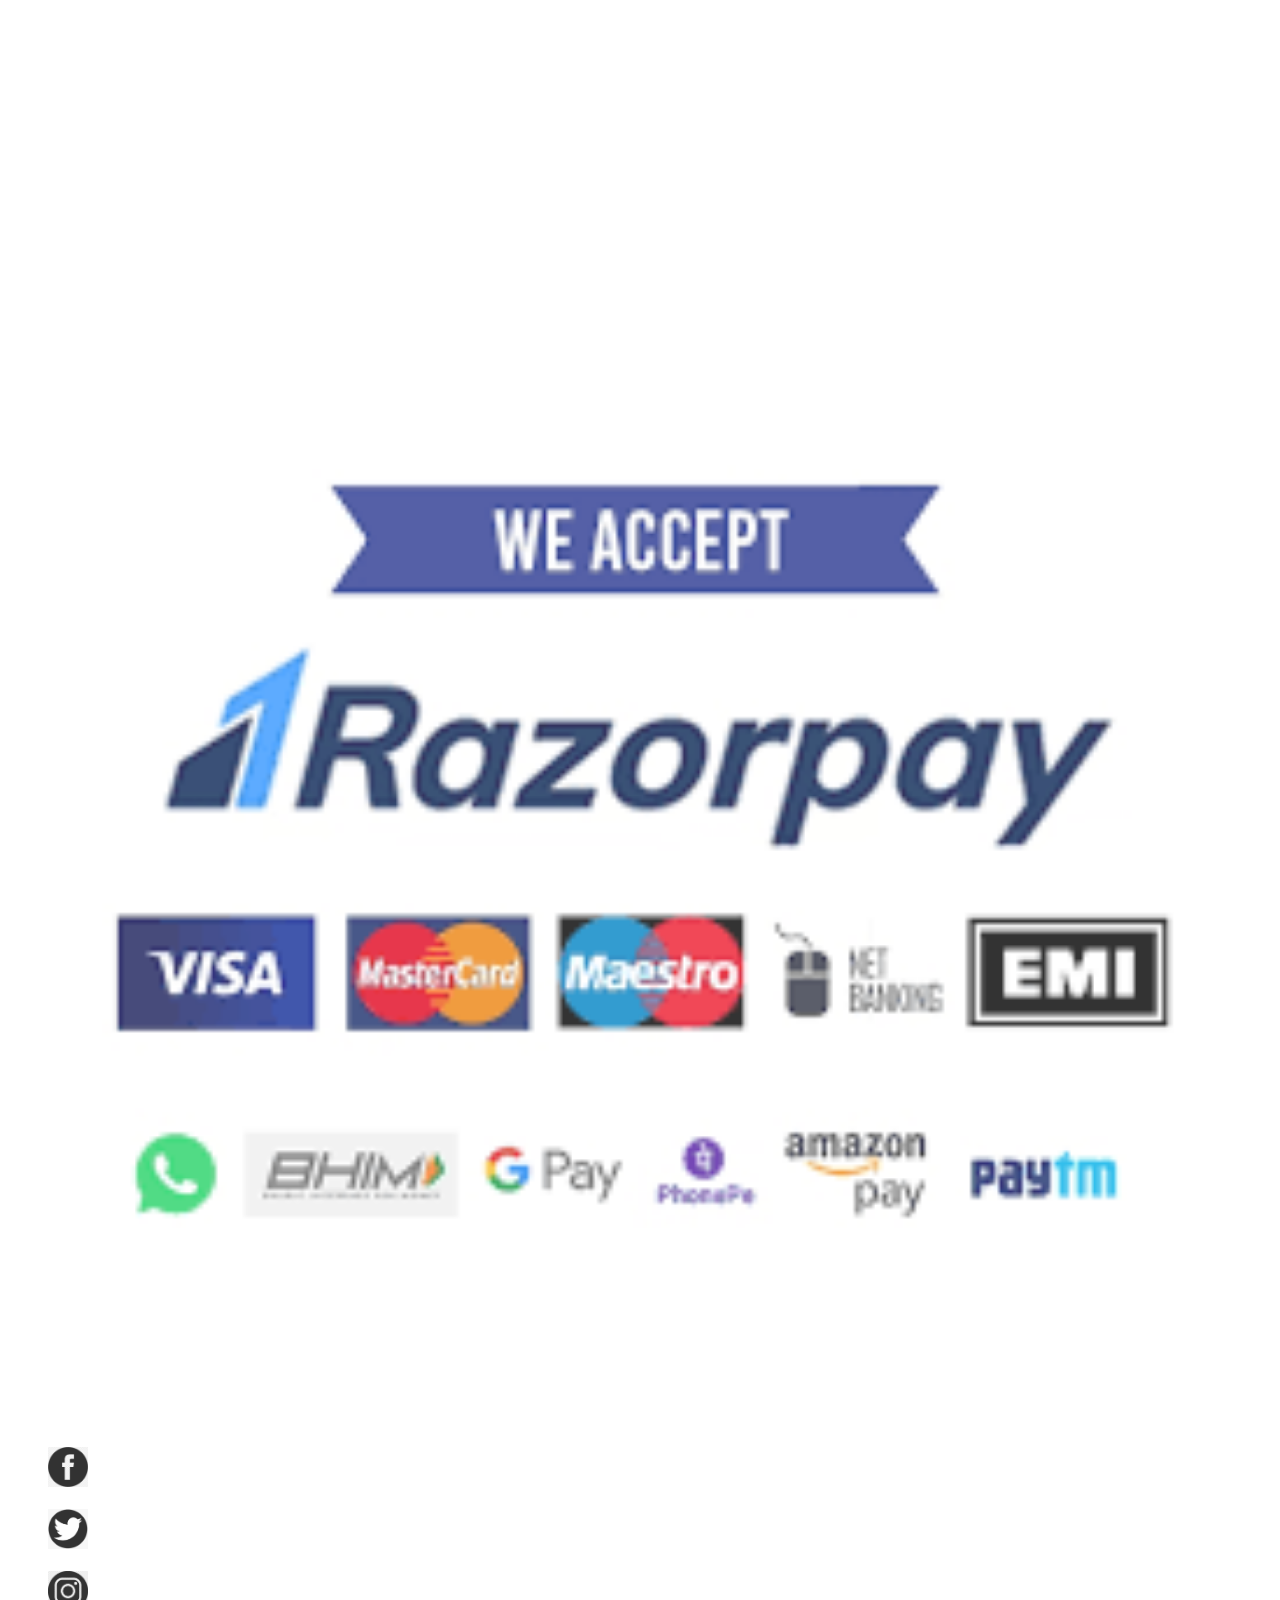
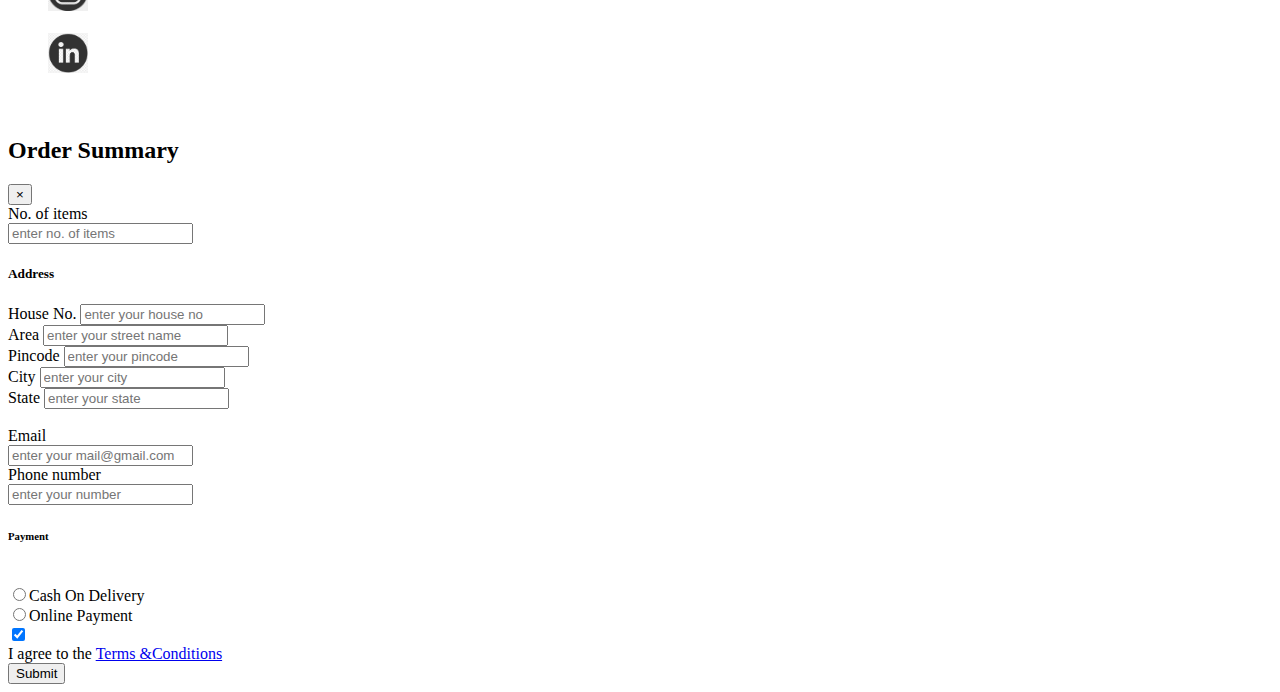
<file: flower.html>
<!DOCTYPE  html>
<html>
<head>
<title>Leaf Love Nursery</title>
<link rel="icon" type="image/png" href="logo.png"/>
<link href="https://cdn.jsdelivr.net/npm/bootstrap@5.3.1/dist/css/bootstrap.min.css" rel="stylesheet" integrity="sha384-4bw+/aepP/YC94hEpVNVgiZdgIC5+VKNBQNGCHeKRQN+PtmoHDEXuppvnDJzQIu9" crossorigin="anonymous">
<script src="https://cdn.jsdelivr.net/npm/bootstrap@5.3.1/dist/js/bootstrap.bundle.min.js" integrity="sha384-HwwvtgBNo3bZJJLYd8oVXjrBZt8cqVSpeBNS5n7C8IVInixGAoxmnlMuBnhbgrkm" crossorigin="anonymous"></script>
<link rel="stylesheet"  type="text/css"  href="style.css">
</head>
<body data-instant-intensity="viewport">
	<nav class="navbar navbar-expand-lg" style="background-color:lightgreen;padding:18px">
		<div class="container-fluid">
			<img src="logo.jpg" height="70px" width="70px" class="rounded-circle">
			<a class="navbar-brand" href="#" style="font-family:Garamond;font-size:40px;color:green"> 
	 			Leaf Love Nursery
    			</a>

		<ul class="navbar-nav mx-auto"  id="navbar">
			<li class="nav-item"><a href="project.html" class="nav-link">Home</a></li>
			<li class="nav-item"><a href="project.html#about" class="nav-link">About Us</a></li>
			<li class="nav-item dropdown">
				<a href="" class="nav-link dropdown-toggle" data-bs-toggle="dropdown">Plants</a>
				<div class="dropdown-menu">
					<a href="indoor.html" class="dropdown-item">Indoor plants</a>
					<a href="flower.html" class="dropdown-item">Flowering plants</a>
					<a href="creeper.html" class="dropdown-item">Low Maintanance plants</a>
					<a href="air.html" class="dropdown-item">Air purifying plants</a>
					<a href="creeper.html" class="dropdown-item">Low light plants</a>
					<a href="hanging.html" class="dropdown-item">Hanging plants</a>
					<a href="fruit.html" class="dropdown-item">Fruit plants</a>
				</div>
			</li>
			<li class="nav-item dropdown">
				<a href="" class="nav-link dropdown-toggle" data-bs-toggle="dropdown">Seeds & Bulbs</a>
				<div class="dropdown-menu">
					<a href="bulbs.html" class="dropdown-item">Flowering Bulbs</a>
					<a href="seeds.html" class="dropdown-item">Flower Seeds</a>
					<a href="seeds.html" class="dropdown-item">Vegetable Seeds</a>
				</div>
			</li>
			<li class="nav-item dropdown">
				<a href="" class="nav-link dropdown-toggle" data-bs-toggle="dropdown">Pots & Planters</a>
				<div class="dropdown-menu">
					<a href="pots.html" class="dropdown-item">Pots</a>
					<a href="pots.html" class="dropdown-item">Planters</a>
				</div>
		
		</ul>
	</div>
</nav>


<br><h1 style="color:red"><center>Flower Plants</center></h1>
<br>
<div class="container text-center" id="card">
	<div class="row">
    		<div class="col">
      			<div class="card" >
 				 <img src="rose.jpg" class="card-img-top"  height="250px" width="140px">
 				 <div class="card-body">
   					 <h5 class="card-title">Red Rose Plant</h5>
   					<p class="card-text">₹299.00 INR*</p>
 <!--<a href="#" class="btn  bg-success" data-aos="fade-up" data-aos-delay="300" data-bs-toggle="modal" data-bs-target="#BuyNowForm">Buy Now</a>-->
 					<button class="btn btn-success" type="button"data-bs-toggle="modal"data-bs-target="#buynow"aria-expanded="false">
						Buy Now
 					 </button>
  				</div>
			</div>
		</div>
    		<div class="col">
      			<div class="card" >
 				 <img src="tulip.jpg" class="card-img-top" height="250px" width="140px">
 				 <div class="card-body">
   					 <h5 class="card-title">Tulip Plant</h5>
   					<p class="card-text">₹299.00 INR*</p>
 					<button class="btn btn-success" type="button"data-bs-toggle="modal"data-bs-target="#buynow"aria-expanded="false">
						Buy Now
 					 </button>
  				</div>
			</div>
    		</div>
    		<div class="col">
      			<div class="card">
 				 <img src="hibiscus.jpg" class="card-img-top" height="250px" width="140px">
 				 <div class="card-body">
   					 <h5 class="card-title">Hibiscus Plant</h5>
   					<p class="card-text">₹199.00 INR*</p>
 					<button class="btn btn-success" type="button"data-bs-toggle="modal"data-bs-target="#buynow"aria-expanded="false">
						Buy Now
 					 </button>
  				</div>
			</div>
    		</div>
		<div class="col">
      			<div class="card" >
 				 <img src="azalea.jpg" class="card-img-top" height="250px" width="140px">
 				 <div class="card-body">
   					 <h5 class="card-title">Azalea  Plant</h5>
   					<p class="card-text">₹299.00 INR*</p>
 					<button class="btn btn-success" type="button"data-bs-toggle="modal"data-bs-target="#buynow"aria-expanded="false">
						Buy Now
 					 </button>
  				</div>
			</div>
    		</div>
  	</div>
	<br><br><br>
	<div class="row">
    		<div class="col">
      			<div class="card" >
 				 <img src="hydra.jpeg" class="card-img-top"  height="250px" width="140px">
 				 <div class="card-body">
   					 <h5 class="card-title">Hydrangea Flower Plant</h5>
   					<p class="card-text">₹479.00 INR*</p>
 					<button class="btn btn-success" type="button"data-bs-toggle="modal"data-bs-target="#buynow"aria-expanded="false">
						Buy Now
 					 </button>
  				</div>
			</div>
		</div>
    		<div class="col">
      			<div class="card" >
 				 <img src="gariba.jpg" class="card-img-top" height="250px" width="140px">
 				 <div class="card-body">
   					 <h5 class="card-title">Gerbera flower Plant</h5>
   					<p class="card-text">₹399.00 INR*</p>
 					<button class="btn btn-success" type="button"data-bs-toggle="modal"data-bs-target="#buynow"aria-expanded="false">
						Buy Now
 					 </button>
  				</div>
			</div>
    		</div>
    		<div class="col">
      			<div class="card">
 				 <img src="jasmine.jpg" class="card-img-top" height="250px" width="140px">
 				 <div class="card-body">
   					 <h5 class="card-title">Jasmine Plant</h5>
   					<p class="card-text">₹399.00 INR*</p>
 					<button class="btn btn-success" type="button"data-bs-toggle="modal"data-bs-target="#buynow"aria-expanded="false">
						Buy Now
 					 </button>
  				</div>
			</div>
    		</div>
		<div class="col">
      			<div class="card" >
 				 <img src="kanam.jpg" class="card-img-top" height="250px" width="140px">
 				 <div class="card-body">
   					 <h5 class="card-title">Crossanda  Plant</h5>
   					<p class="card-text">₹299.00 INR*</p>
 					<button class="btn btn-success" type="button"data-bs-toggle="modal"data-bs-target="#buynow"aria-expanded="false">
						Buy Now
 					 </button>
  				</div>
			</div>
    		</div>
  	</div>

	<br><br><br>
	<div class="row">
    		<div class="col">
      			<div class="card" >
 				 <img src="paper.jpg" class="card-img-top"  height="250px" width="140px">
 				 <div class="card-body">
   					 <h5 class="card-title">Bougainvillae Plant</h5>
   					<p class="card-text">₹249.00 INR*</p>
 					<button class="btn btn-success" type="button"data-bs-toggle="modal"data-bs-target="#buynow"aria-expanded="false">
						Buy Now
 					 </button>
  				</div>
			</div>
		</div>
    		<div class="col">
      			<div class="card" >
 				 <img src="yellow.jpg" class="card-img-top" height="250px" width="140px">
 				 <div class="card-body">
   					 <h5 class="card-title">Yellow Rose Plant</h5>
   					<p class="card-text">₹205.00 INR*</p>
 					<button class="btn btn-success" type="button"data-bs-toggle="modal"data-bs-target="#buynow"aria-expanded="false">
						Buy Now
 					 </button>
  				</div>
			</div>
    		</div>
    		<div class="col"></div><div class="col"></div>
</div>

</div>

























<footer class="footer" style="margin-top: 40px; ">
	<div class="main-footer bg-img bg-overlay" style="background-image: url(https://www.santhionlineplants.com/wp-content/themes/santhi_online_plants/images/footer.jpg);padding:40px;opacity:0.8;">
		<div class="row" style="color:white">
			<div class="col-lg-3 col-sm-6">
				<div class="footer-widget mb-80">
					<a href="project.html" class="foo-logo d-block mb-30" id="foot">
						<img src="logo.jpg"  height="70px" width="70px" class="rounded-circle">
						LeafLove Nursery
					</a>
					<p>The love of gardening is a seed once sown that never dies, but never grows to the enduring happiness that the love of gardening gives.</p>
					<div class="contact-info" id="contact">
						<p>365/12, Dharmavaram,Satya Sai Dist,Andhra Pradesh,515671</p>
						<a href="mailto:shanthibaddela@gmail.com">leaflovenursey@gmail.com</a>
						<a href="tel:9390958274<">+91-9390958274</a>
					</div>
				</div>
			</div>

			<div class="col-lg-3 col-sm-6">
				<div class="footer-widget mb-90">
					<h5 class="widget-title" style="font-size: 20px;">Company Info</h5><br>
						<div id="links">
							<a href="project.html">Home</a><br><br>
							<a href="project.html#about">About Us</a><br><br>
							<a href="packing.html">Packing and Shipping</a><br><br>
							<a href="privacy.html">Refund Policy</a><br><br>
							<a href="#contact">Contact Us</a><br><br>
						</div>
				</div>
			</div>
				
			<div class="col-lg-3 col-sm-6">
				<div class="footer-widget mb-90">
					<h5 class="widget-title" style="font-size: 20px;">PAYMENT METHODS</h5><br>
						<div class=" d-flex align-items-center">
							<img src="payments.png" alt="visa, mastercard, net banking" style="width: 100%;margin-bottom: 25px;">
						</div>
				</div>
			</div>
			<div class="col-lg-3 col-sm-6">
				<h5 class="widget-title" style="font-size: 20px;">STAY CONNECTED</h5><br>
				<div class="footer-social-info" id="stay">
					<a href="https://www.facebook.com/shanthi/" target="_blank">
						<img src="facebook.png" class="rounded-circle">
						Facebook
					</a><br><br>
					<a href="https://twitter.com/santhiplants" target="_blank">
						<img src="twitter.png" class="rounded-circle">
						Twitter
					</a><br><br>
					<a href="https://www.instagram.com/santhionlineplants_/" target="_blank">
						<img src="insta.jpg" class="rounded-circle">
						Instagram
					</a><br><br>
					<a href="https://www.linkedin.com/in/santhi-online-plants/" target="_blank">
						<img src="link.png" class="rounded-circle">
						LinkedIn
					</a><br>
				</div>
			</div>
		</div>
	</div>
</footer>

<div class="modal fade" id="buynow" tabindex="-1" role="dialog" aria-labelledby="membershipFormLabel" aria-hidden="true">
      <div class="modal-dialog" role="document">

        <div class="modal-content">
          <div class="modal-header">

            <h2 class="modal-title text-success" id="membershipFormLabel">Order Summary</h2>

            <button type="button" class="close" data-bs-dismiss="modal" aria-label="Close">
              <span aria-hidden="true">&times;</span>
            </button>
          </div>
<div class="modal-body">
            <form  action="order.php" method="post" >
              <label for="label">No. of items</label><br>
                <input type="number" class="form-control" id="name" name="name" placeholder="enter no. of items" required>
			<h5 style="color:black">Address</h5>
							<label for="label">House No.</label>
                <input type="text" class="form-control" id="email" name="house" placeholder="enter your house no"  required><br>
<label for="label">Area</label>
                <input type="text" class="form-control" id="email" name="area" placeholder="enter your street name"  required><br>
<label for="label">Pincode</label>
                <input type="number" class="form-control" id="email" name="pincode" placeholder="enter your pincode"  required><br>
<label for="label">City</label>
                <input type="text" class="form-control" id="email" name="city" placeholder="enter your city"  required><br>
<label for="label">State</label>
                <input type="text" class="form-control" id="email" name="state" placeholder="enter your state"  required><br>
						
							


               <br> <label for="label">Email</label><br>
                <input type="email" class="form-control" id="email" name="email" placeholder="enter your mail@gmail.com" pattern="[a-zA-Z0-9]+@[a-z]+\.com" required><br>
                <label for="label">Phone number</label><br>
                <input type="text" class="form-control" id="phone" name="phone" placeholder="enter your number" pattern="[6-9]{1}[0-9]{9}" required ><br>

                <h6 style="color:black">Payment</h6><br>
                <input type="radio" class="form-check-input" id="age" name="payment"  value="cash on delivery" required>Cash On Delivery<br>
		  <input type="radio" class="form-check-input" id="age" name="payment" value="online payment" required>Online Payment<br>
              
                <div class="custom-control custom-checkbox">
                    <input type="checkbox" class="custom-control-input" id="signup-agree" checked required><br>
                    <label class="custom-control-label text-small text-muted" for="signup-agree">I agree to the <a href="#">Terms &amp;Conditions</a>
                    </label>
                    <br>

                <input type="submit" class="form-control bg-success" id="submit" name="submit">

                
                </div>
            </form>
          </div>

</body>

</html>
</file>
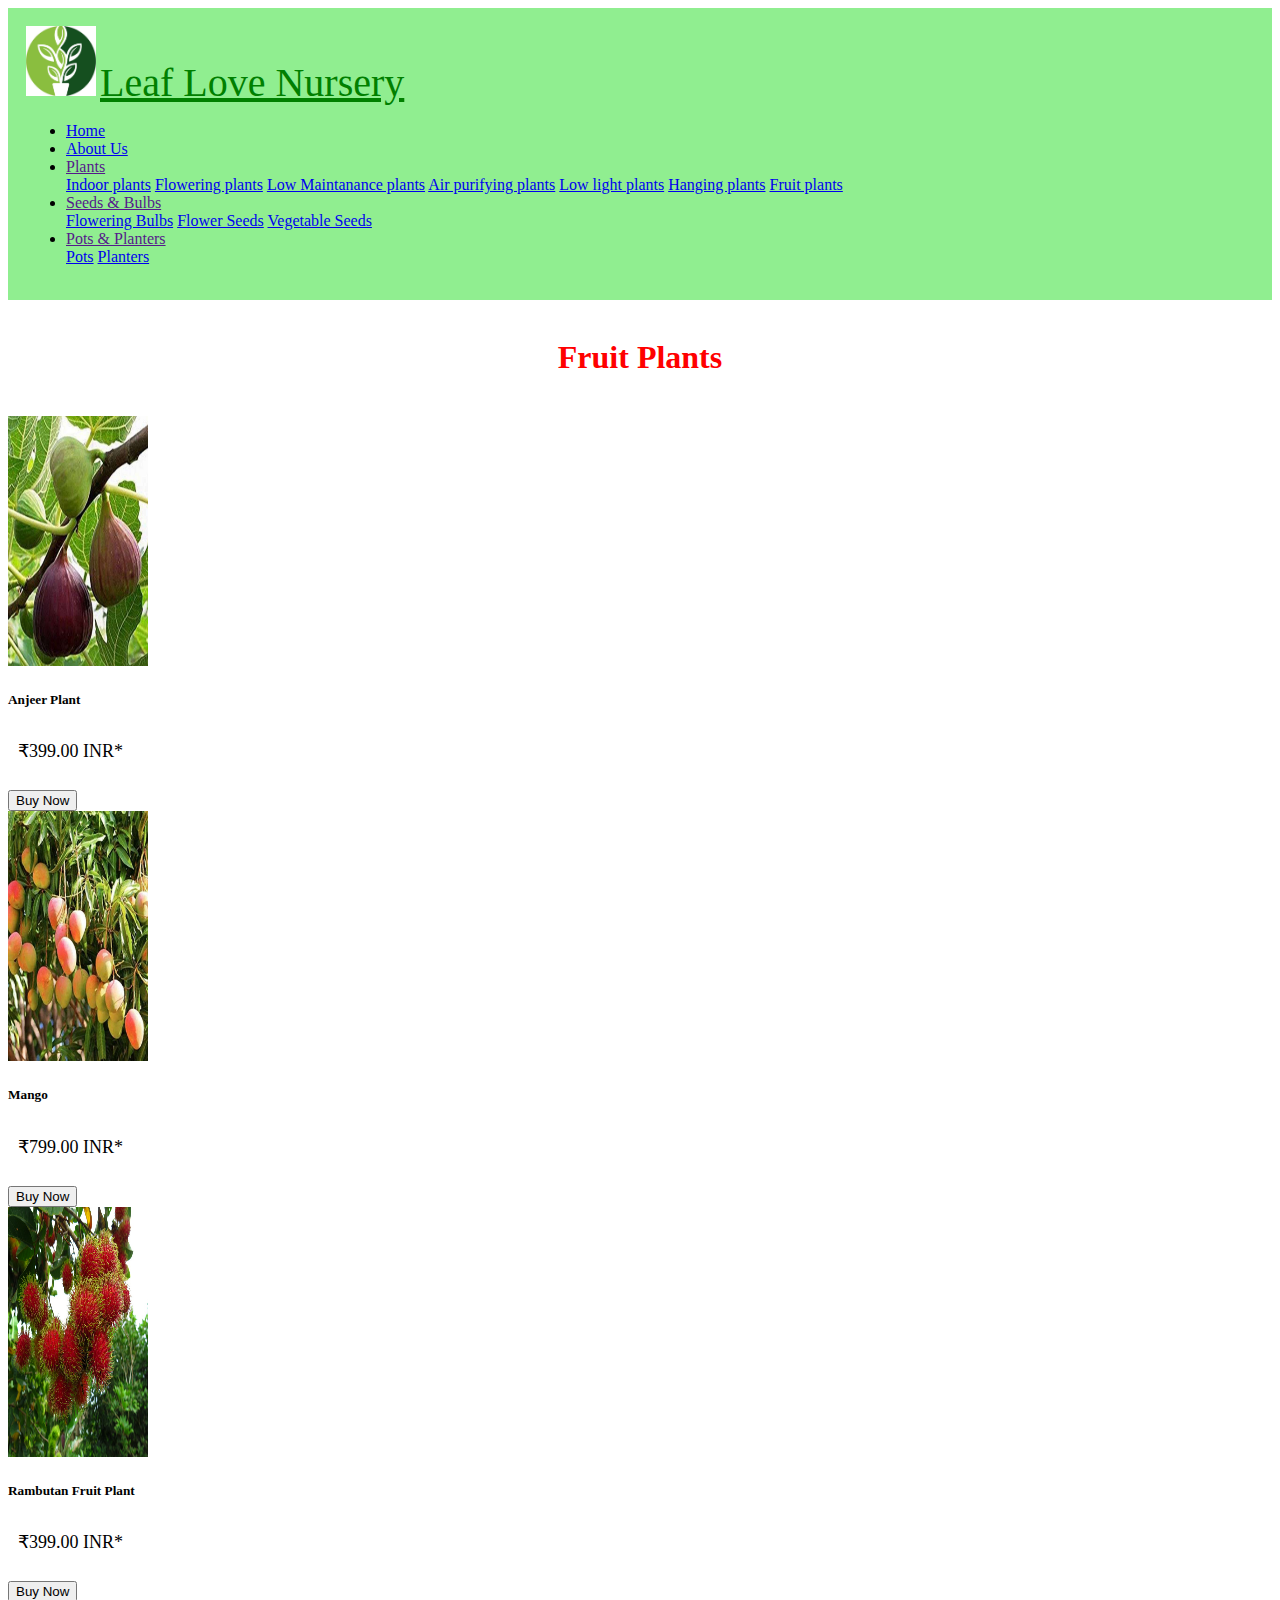
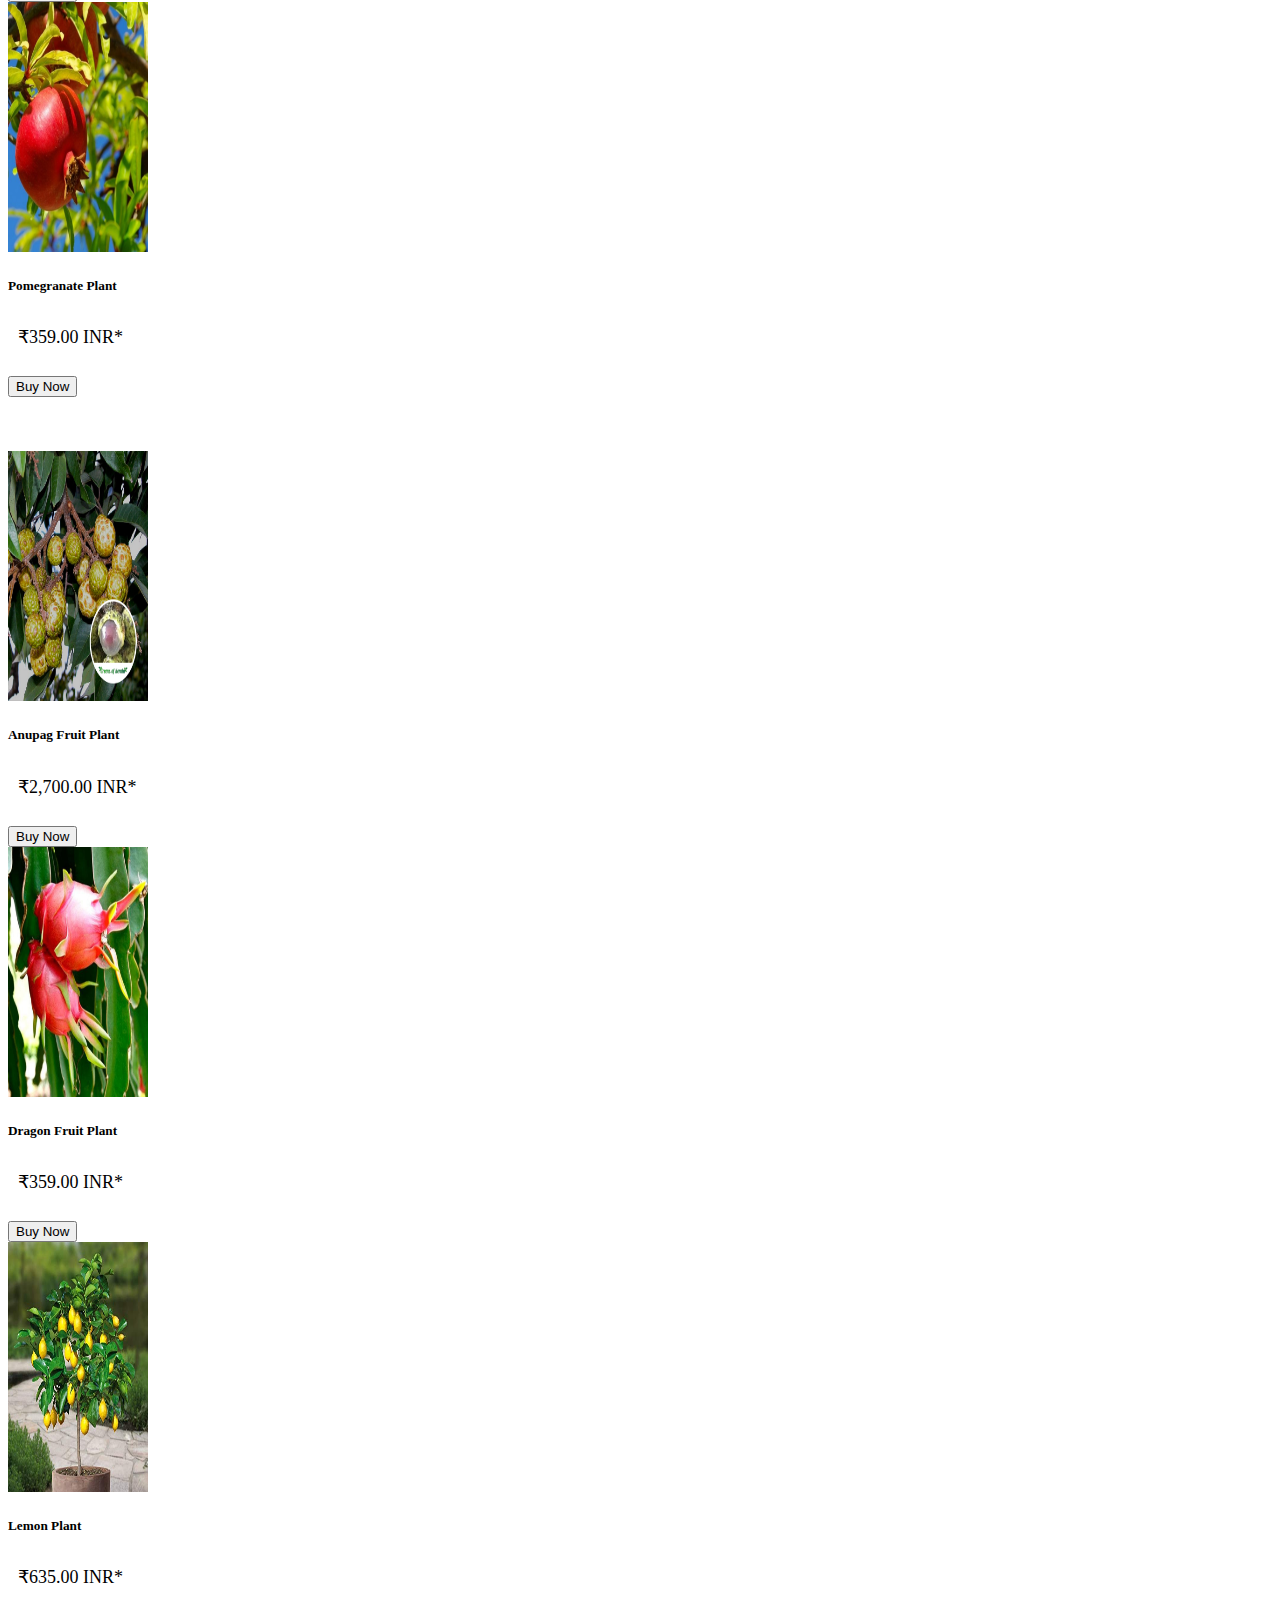
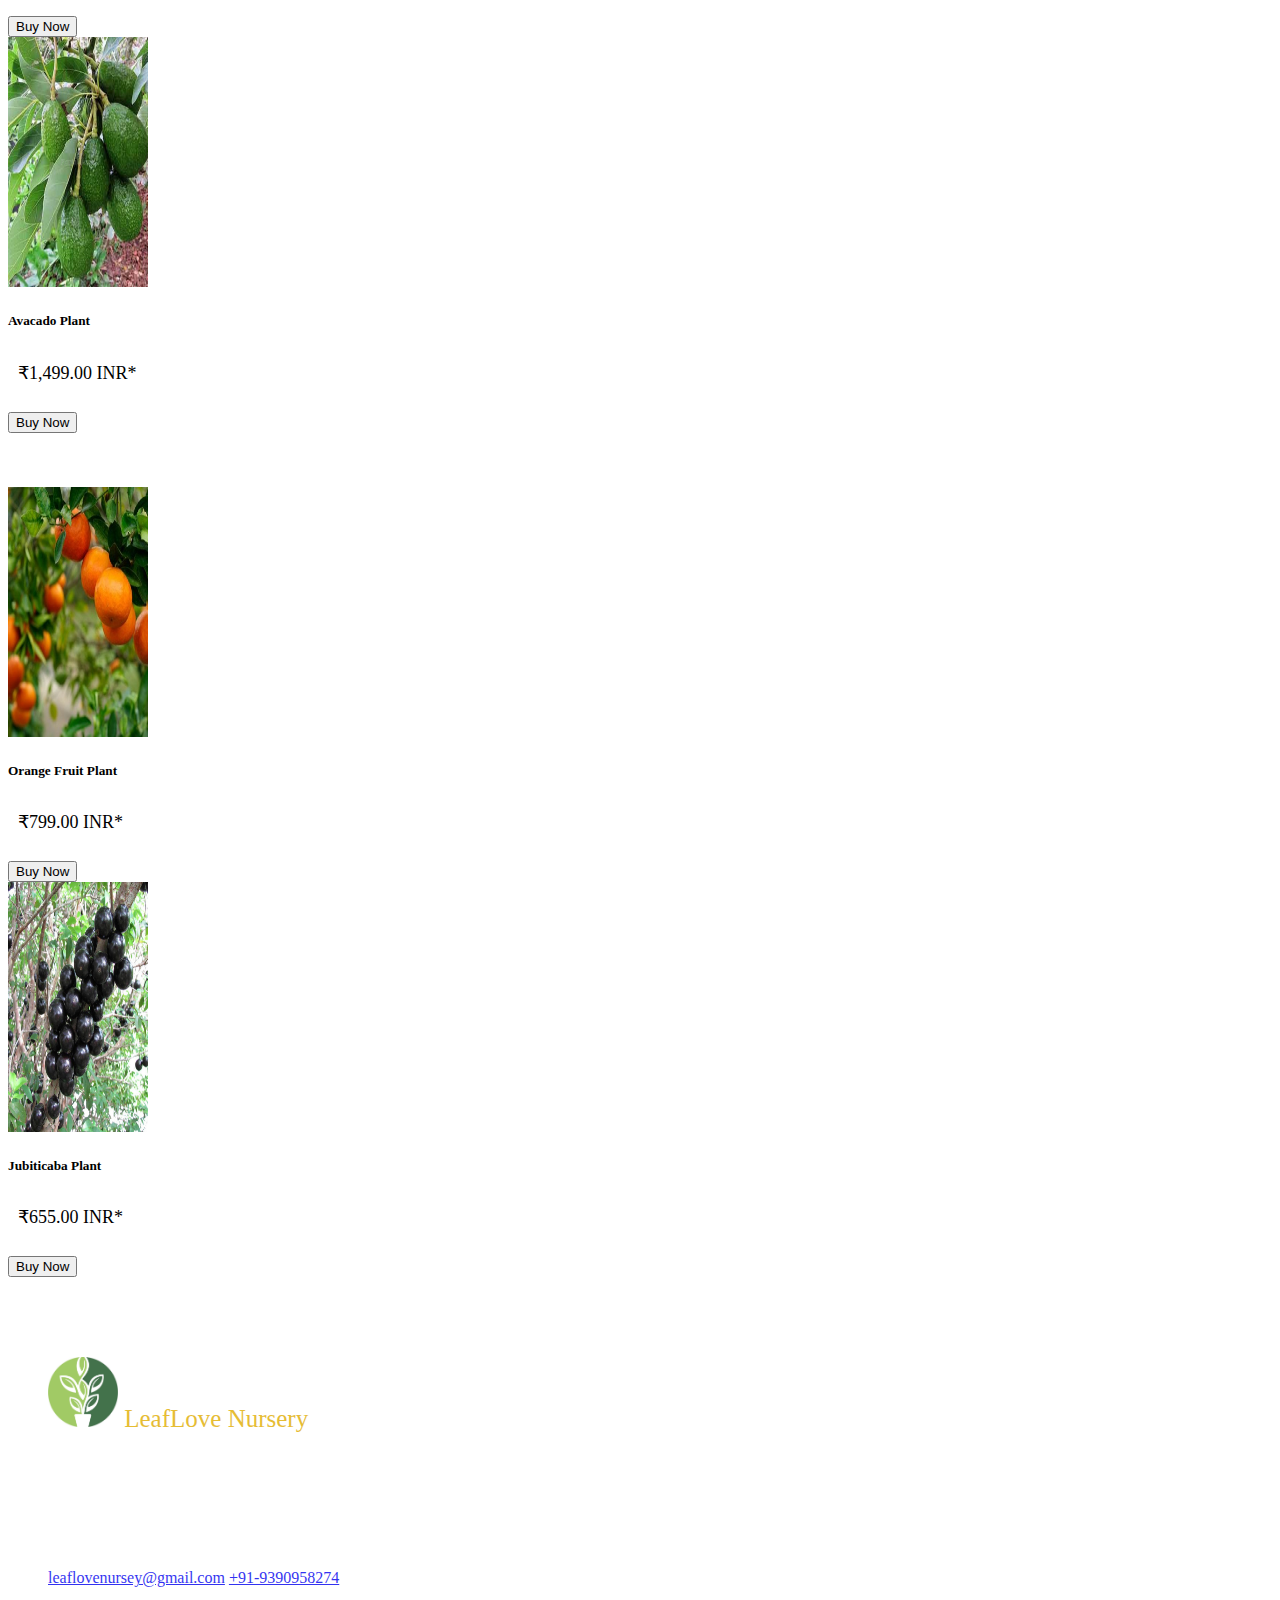
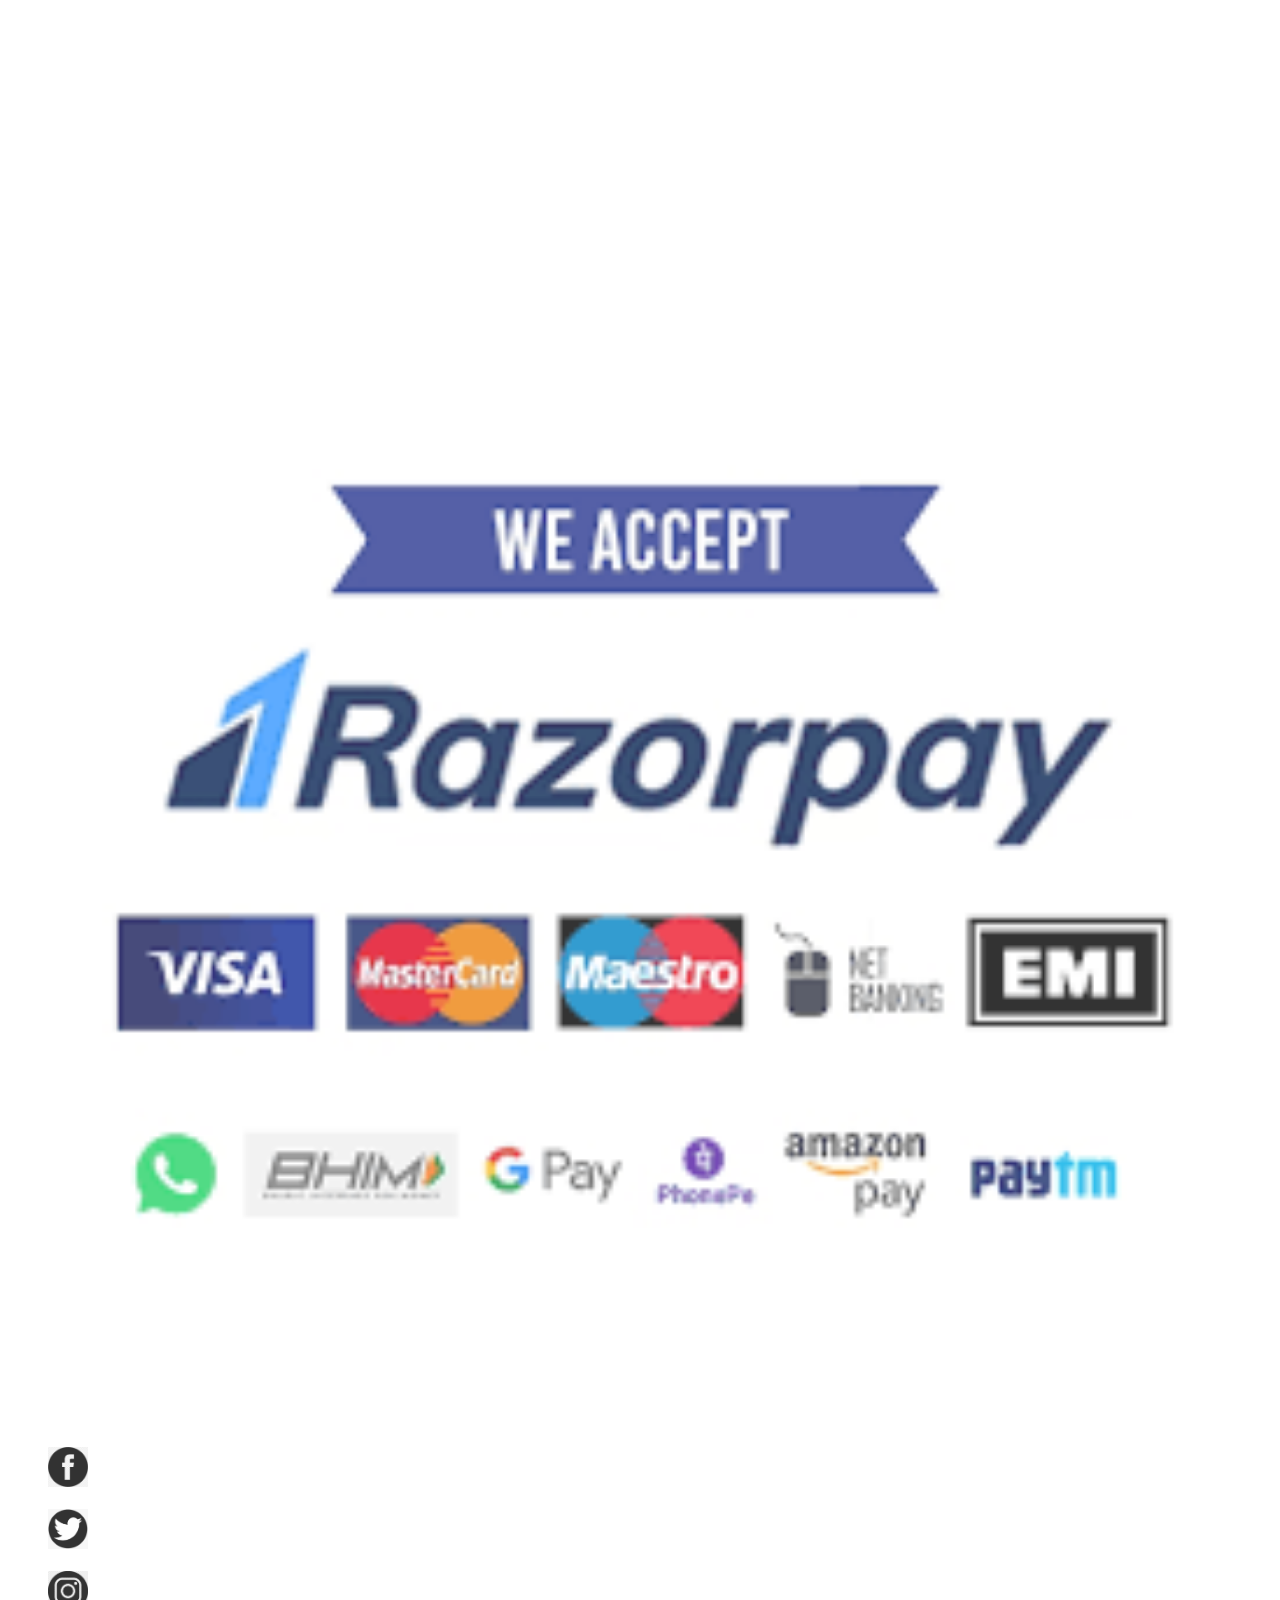
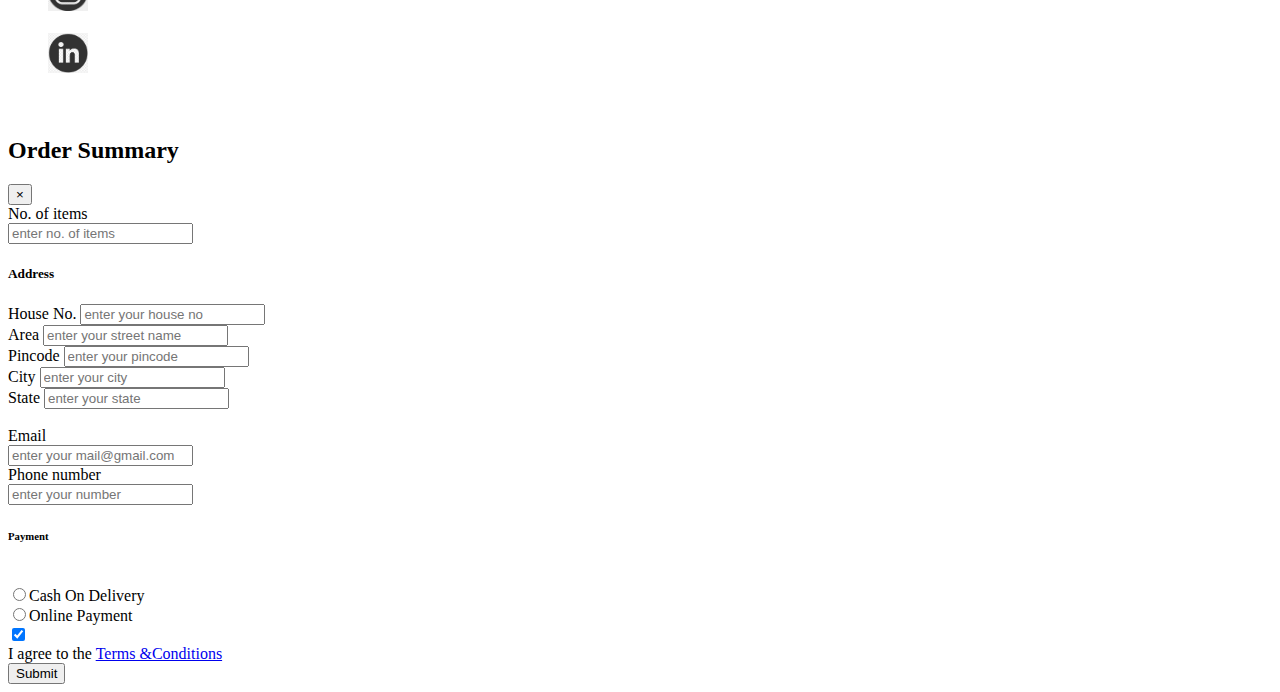
<file: fruit.html>
<!DOCTYPE  html>
<html>
<head>
<title>Leaf Love Nursery</title>
<link rel="icon" type="image/png" href="logo.png"/>
<link href="https://cdn.jsdelivr.net/npm/bootstrap@5.3.1/dist/css/bootstrap.min.css" rel="stylesheet" integrity="sha384-4bw+/aepP/YC94hEpVNVgiZdgIC5+VKNBQNGCHeKRQN+PtmoHDEXuppvnDJzQIu9" crossorigin="anonymous">
<script src="https://cdn.jsdelivr.net/npm/bootstrap@5.3.1/dist/js/bootstrap.bundle.min.js" integrity="sha384-HwwvtgBNo3bZJJLYd8oVXjrBZt8cqVSpeBNS5n7C8IVInixGAoxmnlMuBnhbgrkm" crossorigin="anonymous"></script>
<link rel="stylesheet"  type="text/css"  href="style.css">
</head>
<body data-instant-intensity="viewport">
	<nav class="navbar navbar-expand-lg" style="background-color:lightgreen;padding:18px">
		<div class="container-fluid">
			<img src="logo.jpg" height="70px" width="70px" class="rounded-circle">
			<a class="navbar-brand" href="#" style="font-family:Garamond;font-size:40px;color:green"> 
	 			Leaf Love Nursery
    			</a>

		<ul class="navbar-nav mx-auto"  id="navbar">
			<li class="nav-item"><a href="project.html" class="nav-link">Home</a></li>
			<li class="nav-item"><a href="project.html#about" class="nav-link">About Us</a></li>
			<li class="nav-item dropdown">
				<a href="" class="nav-link dropdown-toggle" data-bs-toggle="dropdown">Plants</a>
				<div class="dropdown-menu">
					<a href="indoor.html" class="dropdown-item">Indoor plants</a>
					<a href="flower.html" class="dropdown-item">Flowering plants</a>
					<a href="creeper.html" class="dropdown-item">Low Maintanance plants</a>
					<a href="air.html" class="dropdown-item">Air purifying plants</a>
					<a href="creeper.html" class="dropdown-item">Low light plants</a>
					<a href="hanging.html" class="dropdown-item">Hanging plants</a>
					<a href="fruit.html" class="dropdown-item">Fruit plants</a>
				</div>
			</li>
			<li class="nav-item dropdown">
				<a href="" class="nav-link dropdown-toggle" data-bs-toggle="dropdown">Seeds & Bulbs</a>
				<div class="dropdown-menu">
					<a href="bulbs.html" class="dropdown-item">Flowering Bulbs</a>
					<a href="seeds.html" class="dropdown-item">Flower Seeds</a>
					<a href="seeds.html" class="dropdown-item">Vegetable Seeds</a>
				</div>
			</li>
			<li class="nav-item dropdown">
				<a href="" class="nav-link dropdown-toggle" data-bs-toggle="dropdown">Pots & Planters</a>
				<div class="dropdown-menu">
					<a href="pots.html" class="dropdown-item">Pots</a>
					<a href="pots.html" class="dropdown-item">Planters</a>
				</div>
		
		
		</ul>
	</div>
</nav>
<br><h1 style="color:red"><center>Fruit Plants</center></h1>
<br>
<div class="container text-center" id="card">
	<div class="row">
    		<div class="col">
      			<div class="card" >
 				 <img src="anjeer.jpg" class="card-img-top"  height="250px" width="140px">
 				 <div class="card-body">
   					 <h5 class="card-title">Anjeer Plant</h5>
   					<p class="card-text">₹399.00 INR*</p>
 					<button class="btn btn-success" type="button"data-bs-toggle="modal"data-bs-target="#buynow"aria-expanded="false">
						Buy Now
 					 </button>
  				</div>
			</div>
		</div>
    		<div class="col">
      			<div class="card" >
 				 <img src="mango.jpg" class="card-img-top" height="250px" width="140px">
 				 <div class="card-body">
   					 <h5 class="card-title">Mango</h5>
   					<p class="card-text">₹799.00 INR*</p>
 					<button class="btn btn-success" type="button"data-bs-toggle="modal"data-bs-target="#buynow"aria-expanded="false">
						Buy Now
 					 </button>
  				</div>
			</div>
    		</div>
    		<div class="col">
      			<div class="card">
 				 <img src="rambutan.jpg" class="card-img-top" height="250px" width="140px">
 				 <div class="card-body">
   					 <h5 class="card-title">Rambutan Fruit Plant</h5>
   					<p class="card-text">₹399.00 INR*</p>
 					<button class="btn btn-success" type="button"data-bs-toggle="modal"data-bs-target="#buynow"aria-expanded="false">
						Buy Now
 					 </button>
  				</div>
			</div>
    		</div>
		<div class="col">
      			<div class="card" >
 				 <img src="fruit.jpg" class="card-img-top" height="250px" width="140px">
 				 <div class="card-body">
   					 <h5 class="card-title">Pomegranate  Plant</h5>
   					<p class="card-text">₹359.00 INR*</p>
 					<button class="btn btn-success" type="button"data-bs-toggle="modal"data-bs-target="#buynow"aria-expanded="false">
						Buy Now
 					 </button>
  				</div>
			</div>
    		</div>
  	</div>
	<br><br><br>
	<div class="row">
    		<div class="col">
      			<div class="card" >
 				 <img src="seeta.png" class="card-img-top"  height="250px" width="140px">
 				 <div class="card-body">
   					 <h5 class="card-title">Anupag Fruit Plant</h5>
   					<p class="card-text">₹2,700.00 INR*</p>
 					<button class="btn btn-success" type="button"data-bs-toggle="modal"data-bs-target="#buynow"aria-expanded="false">
						Buy Now
 					 </button>
  				</div>
			</div>
		</div>
    		<div class="col">
      			<div class="card" >
 				 <img src="dragon.jpg" class="card-img-top" height="250px" width="140px">
 				 <div class="card-body">
   					 <h5 class="card-title">Dragon Fruit Plant</h5>
   					<p class="card-text">₹359.00 INR*</p>
 					<button class="btn btn-success" type="button"data-bs-toggle="modal"data-bs-target="#buynow"aria-expanded="false">
						Buy Now
 					 </button>
  				</div>
			</div>
    		</div>
    		<div class="col">
      			<div class="card">
 				 <img src="lemon.jpg" class="card-img-top" height="250px" width="140px">
 				 <div class="card-body">
   					 <h5 class="card-title">Lemon Plant</h5>
   					<p class="card-text">₹635.00 INR*</p>
 					<button class="btn btn-success" type="button"data-bs-toggle="modal"data-bs-target="#buynow"aria-expanded="false">
						Buy Now
 					 </button>
  				</div>
			</div>
    		</div>
		<div class="col">
      			<div class="card" >
 				 <img src="avacado.jpg" class="card-img-top" height="250px" width="140px">
 				 <div class="card-body">
   					 <h5 class="card-title">Avacado  Plant</h5>
   					<p class="card-text">₹1,499.00 INR*</p>
 					<button class="btn btn-success" type="button"data-bs-toggle="modal"data-bs-target="#buynow"aria-expanded="false">
						Buy Now
 					 </button>
  				</div>
			</div>
    		</div>
  	</div>

	<br><br><br>
	<div class="row">
    		<div class="col">
      			<div class="card" >
 				 <img src="orange.jpg" class="card-img-top"  height="250px" width="140px">
 				 <div class="card-body">
   					 <h5 class="card-title">Orange Fruit Plant</h5>
   					<p class="card-text">₹799.00 INR*</p>
 					<button class="btn btn-success" type="button"data-bs-toggle="modal"data-bs-target="#buynow"aria-expanded="false">
						Buy Now
 					 </button>
  				</div>
			</div>
		</div>
    		<div class="col">
      			<div class="card" >
 				 <img src="grape.jpg" class="card-img-top" height="250px" width="140px">
 				 <div class="card-body">
   					 <h5 class="card-title">Jubiticaba Plant</h5>
   					<p class="card-text">₹655.00 INR*</p>
 					<button class="btn btn-success" type="button"data-bs-toggle="modal"data-bs-target="#buynow"aria-expanded="false">
						Buy Now
 					 </button>
  				</div>
			</div>
    		</div>
    		<div class="col"></div><div class="col"></div>
</div>

</div>






























<footer class="footer" style="margin-top: 40px; ">
	<div class="main-footer bg-img bg-overlay" style="background-image: url(https://www.santhionlineplants.com/wp-content/themes/santhi_online_plants/images/footer.jpg);padding:40px;opacity:0.8;">
		<div class="row" style="color:white">
			<div class="col-lg-3 col-sm-6">
				<div class="footer-widget mb-80">
					<a href="project.html" class="foo-logo d-block mb-30" id="foot">
						<img src="logo.jpg"  height="70px" width="70px" class="rounded-circle">
						LeafLove Nursery
					</a>
					<p>The love of gardening is a seed once sown that never dies, but never grows to the enduring happiness that the love of gardening gives.</p>
					<div class="contact-info" id="contact">
						<p>365/12, Dharmavaram,Satya Sai Dist,Andhra Pradesh,515671</p>
						<a href="mailto:shanthibaddela@gmail.com">leaflovenursey@gmail.com</a>
						<a href="tel:9390958274<">+91-9390958274</a>
					</div>
				</div>
			</div>

			<div class="col-lg-3 col-sm-6">
				<div class="footer-widget mb-90">
					<h5 class="widget-title" style="font-size: 20px;">Company Info</h5><br>
						<div id="links">
							<a href="project.html">Home</a><br><br>
							<a href="project.html#about">About Us</a><br><br>
							<a href="packing.html">Packing and Shipping</a><br><br>
							<a href="privacy.html">Refund Policy</a><br><br>
							<a href="#contact">Contact Us</a><br><br>
						</div>
				</div>
			</div>
				
			<div class="col-lg-3 col-sm-6">
				<div class="footer-widget mb-90">
					<h5 class="widget-title" style="font-size: 20px;">PAYMENT METHODS</h5><br>
						<div class=" d-flex align-items-center">
							<img src="payments.png" alt="visa, mastercard, net banking" style="width: 100%;margin-bottom: 25px;">
						</div>
				</div>
			</div>
			<div class="col-lg-3 col-sm-6">
				<h5 class="widget-title" style="font-size: 20px;">STAY CONNECTED</h5><br>
				<div class="footer-social-info" id="stay">
					<a href="https://www.facebook.com/shanthi/" target="_blank">
						<img src="facebook.png" class="rounded-circle">
						Facebook
					</a><br><br>
					<a href="https://twitter.com/santhiplants" target="_blank">
						<img src="twitter.png" class="rounded-circle">
						Twitter
					</a><br><br>
					<a href="https://www.instagram.com/santhionlineplants_/" target="_blank">
						<img src="insta.jpg" class="rounded-circle">
						Instagram
					</a><br><br>
					<a href="https://www.linkedin.com/in/santhi-online-plants/" target="_blank">
						<img src="link.png" class="rounded-circle">
						LinkedIn
					</a><br>
				</div>
			</div>
		</div>
	</div>
</footer>




<div class="modal fade" id="buynow" tabindex="-1" role="dialog" aria-labelledby="membershipFormLabel" aria-hidden="true">
      <div class="modal-dialog" role="document">

        <div class="modal-content">
          <div class="modal-header">

            <h2 class="modal-title text-success" id="membershipFormLabel">Order Summary</h2>

            <button type="button" class="close" data-bs-dismiss="modal" aria-label="Close">
              <span aria-hidden="true">&times;</span>
            </button>
          </div>
<div class="modal-body">
            <form  action="order.php" method="post" >
              <label for="label">No. of items</label><br>
                <input type="number" class="form-control" id="name" name="name" placeholder="enter no. of items" required>
			<h5 style="color:black">Address</h5>
							<label for="label">House No.</label>
                <input type="text" class="form-control" id="email" name="house" placeholder="enter your house no"  required><br>
<label for="label">Area</label>
                <input type="text" class="form-control" id="email" name="area" placeholder="enter your street name"  required><br>
<label for="label">Pincode</label>
                <input type="number" class="form-control" id="email" name="pincode" placeholder="enter your pincode"  required><br>
<label for="label">City</label>
                <input type="text" class="form-control" id="email" name="city" placeholder="enter your city"  required><br>
<label for="label">State</label>
                <input type="text" class="form-control" id="email" name="state" placeholder="enter your state"  required><br>
						
							


               <br> <label for="label">Email</label><br>
                <input type="email" class="form-control" id="email" name="email" placeholder="enter your mail@gmail.com" pattern="[a-zA-Z0-9]+@[a-z]+\.com" required><br>
                <label for="label">Phone number</label><br>
                <input type="text" class="form-control" id="phone" name="phone" placeholder="enter your number" pattern="[6-9]{1}[0-9]{9}" required ><br>

                <h6 style="color:black">Payment</h6><br>
                <input type="radio" class="form-check-input" id="age" name="payment"  value="cash on delivery" required>Cash On Delivery<br>
		  <input type="radio" class="form-check-input" id="age" name="payment" value="online payment" required>Online Payment<br>
              
                <div class="custom-control custom-checkbox">
                    <input type="checkbox" class="custom-control-input" id="signup-agree" checked required><br>
                    <label class="custom-control-label text-small text-muted" for="signup-agree">I agree to the <a href="#">Terms &amp;Conditions</a>
                    </label>
                    <br>

                <input type="submit" class="form-control bg-success" id="submit" name="submit">

                
                </div>
            </form>
          </div>
</body>

</html>
</file>
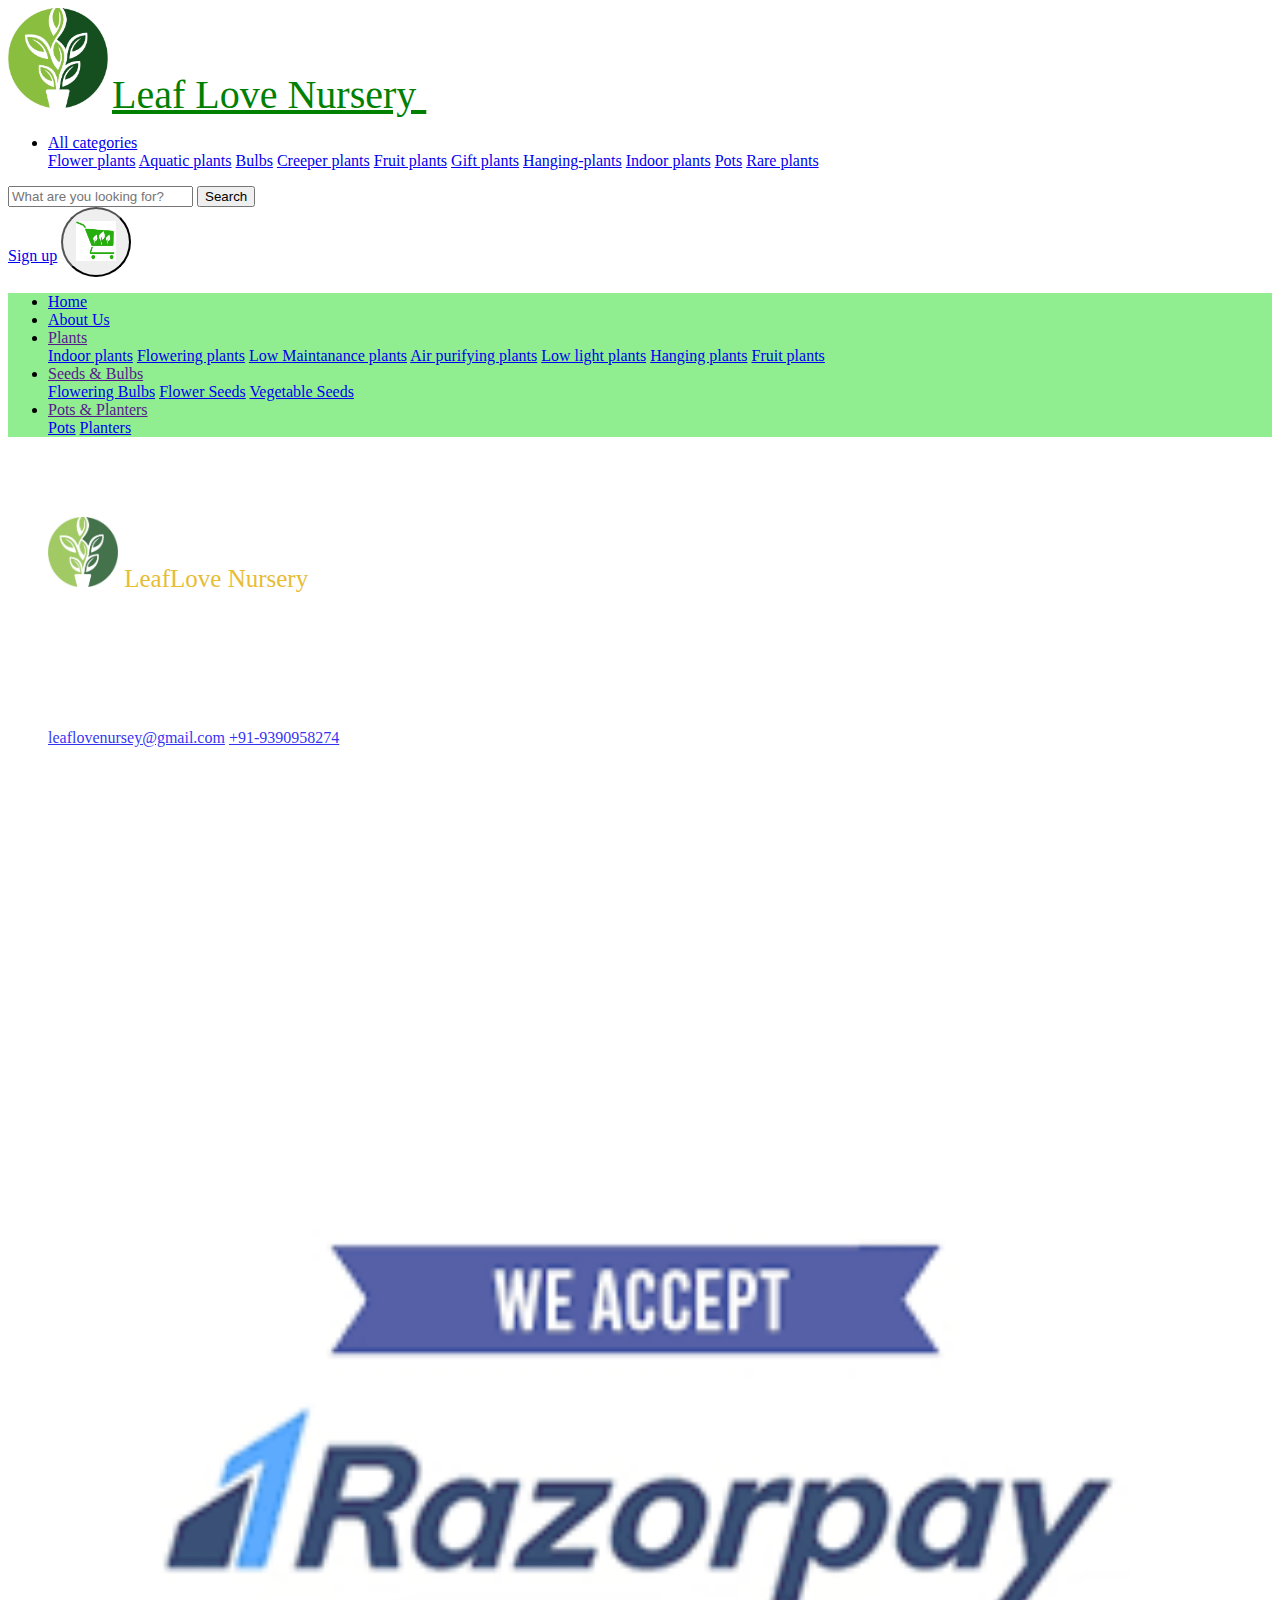
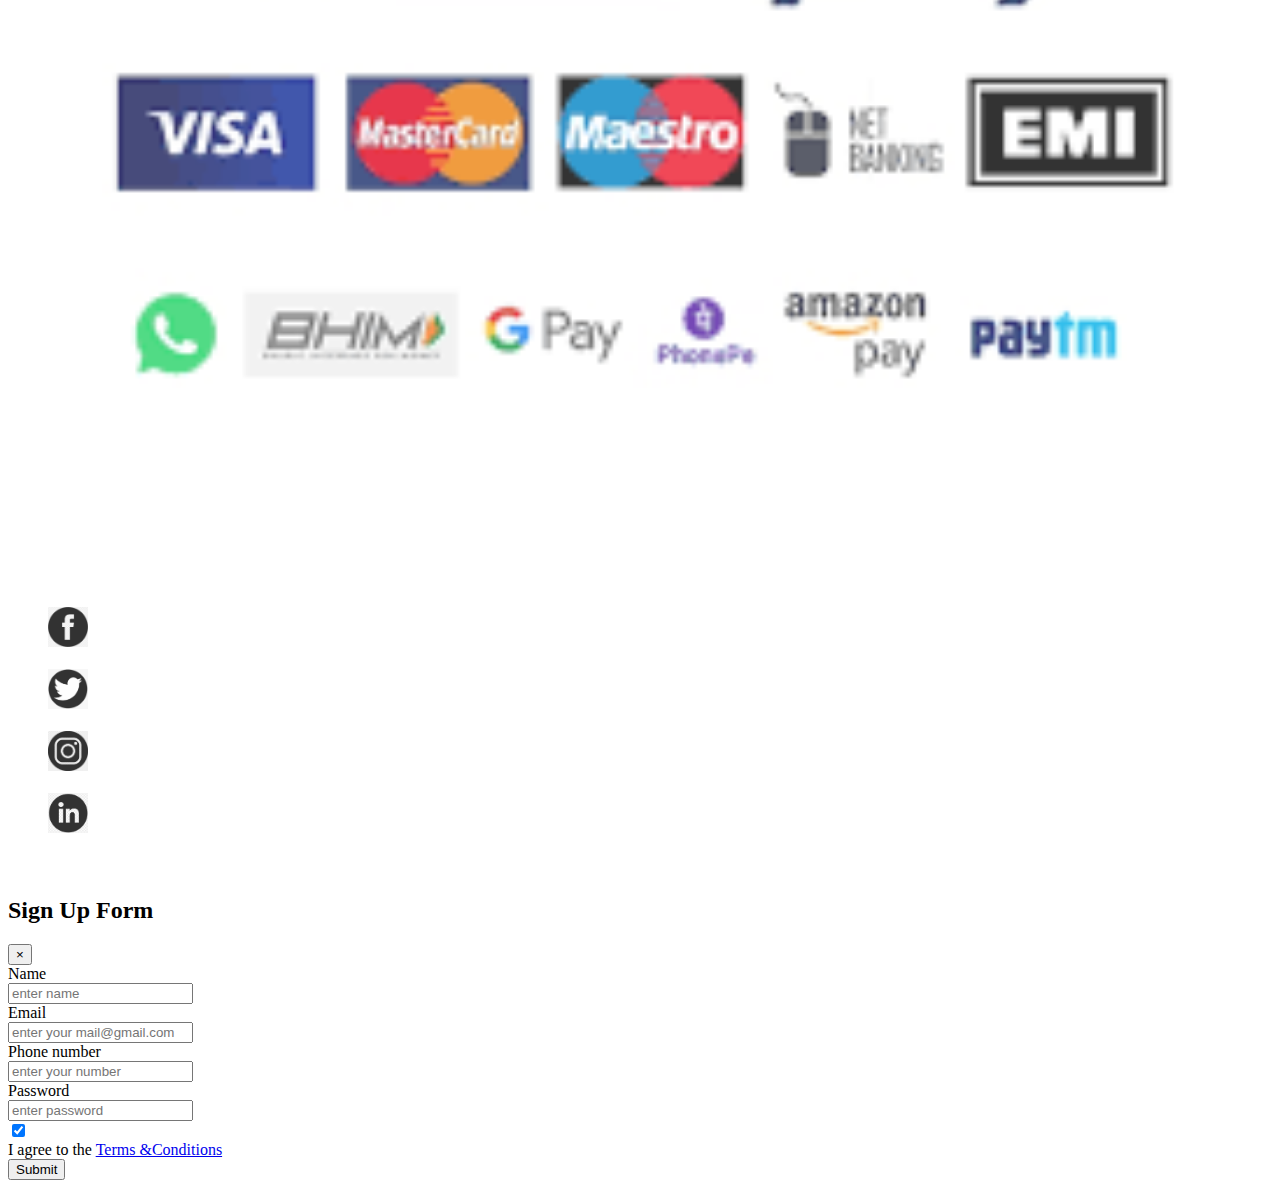
<file: gift (copy).html>
<!DOCTYPE  html>
<html>
<head>
<title>Leaf Love Nursery</title>
<link rel="icon" type="image/png" href="logo.png"/>
<link href="https://cdn.jsdelivr.net/npm/bootstrap@5.3.1/dist/css/bootstrap.min.css" rel="stylesheet" integrity="sha384-4bw+/aepP/YC94hEpVNVgiZdgIC5+VKNBQNGCHeKRQN+PtmoHDEXuppvnDJzQIu9" crossorigin="anonymous">
<script src="https://cdn.jsdelivr.net/npm/bootstrap@5.3.1/dist/js/bootstrap.bundle.min.js" integrity="sha384-HwwvtgBNo3bZJJLYd8oVXjrBZt8cqVSpeBNS5n7C8IVInixGAoxmnlMuBnhbgrkm" crossorigin="anonymous"></script>
<link rel="stylesheet"  type="text/css"  href="style.css">
</head>
<body data-instant-intensity="viewport">
	<nav class="navbar navbar-expand-lg bg-light">
		<div class="container-fluid">
			<img src="logo.jpg" height="100px" width="100px" class="rounded-circle">
			<a class="navbar-brand" href="#" style="font-family:Garamond;font-size:40px;color:green"> 
	 			Leaf Love Nursery
    			</a>&nbsp&nbsp&nbsp&nbsp&nbsp&nbsp&nbsp&nbsp&nbsp&nbsp&nbsp&nbsp
			<ul class="navbar-nav mr-auto">
				<li class="nav-item dropdown text-dark">
         				 <a class="nav-link dropdown-toggle" href="#" role="button" data-bs-toggle="dropdown"style="font-family:Impact">
         				   All categories
         				 </a>
         		 <div class="dropdown-menu">
          			  <a class="dropdown-item" href="flower.html">Flower plants</a>
          			  <a class="dropdown-item" href="aqua.html">Aquatic plants</a>
          			  <a class="dropdown-item" href="bulbs.html">Bulbs</a>
          			  <a class="dropdown-item" href="creeper.html">Creeper plants</a>
          			  <a class="dropdown-item" href="fruit.html">Fruit plants</a>
           			 <a class="dropdown-item" href="gift.html">Gift plants</a>
           	 		 <a class="dropdown-item" href="hanging.html">Hanging-plants</a>
           			 <a class="dropdown-item" href="indoor.html">Indoor plants</a>
           			 <a class="dropdown-item" href="pots.html">Pots</a>
           			 <a class="dropdown-item" href="rare.html">Rare plants</a>
         		 </div></li></ul>
			<form class="d-flex" role="search">
      				<input class="form-control lg-4" type="search" placeholder="What are you looking for?" aria-label="Search">
     				<button class="btn btn-outline-success" type="submit">Search</button>
   			</form>

                      <a href="#" class="btn  btn-outline-info" data-aos="fade-up" data-aos-delay="300" data-bs-toggle="modal" data-bs-target="#membershipForm">Sign up</a>
			<!--<button type="button" class="btn btn-outline-info" data-bs-toggle="popover" data-bs-content="#">Login</button>-->
			<button type="button" class="btn"  data-bs-content="#"  id="cartbutton">
				<img src="cart.jpg" height="40px" width="40px">
			</button>&nbsp&nbsp
		</div>
	</nav>
	<nav class="navbar navbar-expand-lg" style="background-color:lightgreen;">
		<ul class="navbar-nav mx-auto"  id="navbar">
			<li class="nav-item"><a href="project.html" class="nav-link">Home</a></li>
			<li class="nav-item"><a href="#about" class="nav-link">About Us</a></li>
			<li class="nav-item dropdown">
				<a href="" class="nav-link dropdown-toggle" data-bs-toggle="dropdown">Plants</a>
				<div class="dropdown-menu">
					<a href="indoor.html" class="dropdown-item">Indoor plants</a>
					<a href="flower.html" class="dropdown-item">Flowering plants</a>
					<a href="creeper.html" class="dropdown-item">Low Maintanance plants</a>
					<a href="air.html" class="dropdown-item">Air purifying plants</a>
					<a href="creeper.html" class="dropdown-item">Low light plants</a>
					<a href="hanging.html" class="dropdown-item">Hanging plants</a>
					<a href="fruit.html" class="dropdown-item">Fruit plants</a>
				</div>
			</li>
			<li class="nav-item dropdown">
				<a href="" class="nav-link dropdown-toggle" data-bs-toggle="dropdown">Seeds & Bulbs</a>
				<div class="dropdown-menu">
					<a href="bulbs.html" class="dropdown-item">Flowering Bulbs</a>
					<a href="seeds.html" class="dropdown-item">Flower Seeds</a>
					<a href="seeds.html" class="dropdown-item">Vegetable Seeds</a>
				</div>
			</li>
			<li class="nav-item dropdown">
				<a href="" class="nav-link dropdown-toggle" data-bs-toggle="dropdown">Pots & Planters</a>
				<div class="dropdown-menu">
					<a href="pots.html" class="dropdown-item">Pots</a>
					<a href="pots.html" class="dropdown-item">Planters</a>
				</div>
		</ul>
	</nav>






























<footer class="footer" style="margin-top: 40px; ">
	<div class="main-footer bg-img bg-overlay" style="background-image: url(https://www.santhionlineplants.com/wp-content/themes/santhi_online_plants/images/footer.jpg);padding:40px;opacity:0.8;">
		<div class="row" style="color:white">
			<div class="col-lg-3 col-sm-6">
				<div class="footer-widget mb-80">
					<a href="project.html" class="foo-logo d-block mb-30" id="foot">
						<img src="logo.jpg"  height="70px" width="70px" class="rounded-circle">
						LeafLove Nursery
					</a>
					<p>The love of gardening is a seed once sown that never dies, but never grows to the enduring happiness that the love of gardening gives.</p>
					<div class="contact-info" id="contact">
						<p>365/12, Dharmavaram,Satya Sai Dist,Andhra Pradesh,515671</p>
						<a href="mailto:shanthibaddela@gmail.com">leaflovenursey@gmail.com</a>
						<a href="tel:9390958274<">+91-9390958274</a>
					</div>
				</div>
			</div>

			<div class="col-lg-3 col-sm-6">
				<div class="footer-widget mb-90">
					<h5 class="widget-title" style="font-size: 20px;">Company Info</h5><br>
						<div id="links">
							<a href="project.html">Home</a><br><br>
							<a href="project.html#about">About Us</a><br><br>
							<a href="packing.html">Packing and Shipping</a><br><br>
							<a href="privacy.html">Refund Policy</a><br><br>
							<a href="#contact">Contact Us</a><br><br>
						</div>
				</div>
			</div>
				
			<div class="col-lg-3 col-sm-6">
				<div class="footer-widget mb-90">
					<h5 class="widget-title" style="font-size: 20px;">PAYMENT METHODS</h5><br>
						<div class=" d-flex align-items-center">
							<img src="payments.png" alt="visa, mastercard, net banking" style="width: 100%;margin-bottom: 25px;">
						</div>
				</div>
			</div>
			<div class="col-lg-3 col-sm-6">
				<h5 class="widget-title" style="font-size: 20px;">STAY CONNECTED</h5><br>
				<div class="footer-social-info" id="stay">
					<a href="https://www.facebook.com/shanthi/" target="_blank">
						<img src="facebook.png" class="rounded-circle">
						Facebook
					</a><br><br>
					<a href="https://twitter.com/santhiplants" target="_blank">
						<img src="twitter.png" class="rounded-circle">
						Twitter
					</a><br><br>
					<a href="https://www.instagram.com/santhionlineplants_/" target="_blank">
						<img src="insta.jpg" class="rounded-circle">
						Instagram
					</a><br><br>
					<a href="https://www.linkedin.com/in/santhi-online-plants/" target="_blank">
						<img src="link.png" class="rounded-circle">
						LinkedIn
					</a><br>
				</div>
			</div>
		</div>
	</div>
</footer>
<div class="modal fade" id="membershipForm" tabindex="-1" role="dialog" aria-labelledby="membershipFormLabel" aria-hidden="true">
      <div class="modal-dialog" role="document">

        <div class="modal-content">
          <div class="modal-header">

            <h2 class="modal-title text-success" id="membershipFormLabel">Sign Up Form</h2>

            <button type="button" class="close" data-bs-dismiss="modal" aria-label="Close">
              <span aria-hidden="true">&times;</span>
            </button>
          </div>
<div class="modal-body">
            <form  action="formdata.php" method="post" >
              <label for="label">Name</label><br>
                <input type="text" class="form-control" id="name" name="name" placeholder="enter name" pattern="[a-Z\s]" required>
               <br> <label for="label">Email</label><br>
                <input type="email" class="form-control" id="email" name="email" placeholder="enter your mail@gmail.com" pattern="[a-zA-Z0-9]+@[a-z]+\.com" required><br>
                <label for="label">Phone number</label><br>
                <input type="text" class="form-control" id="phone" name="phone" placeholder="enter your number" pattern="[7-9]{1}[0-9]{9}" required ><br>

                <label for="label">Password</label><br>
                <input type="password" class="form-control" id="age" name="age" placeholder="enter password"   required><br>
              
                <div class="custom-control custom-checkbox">
                    <input type="checkbox" class="custom-control-input" id="signup-agree" checked required><br>
                    <label class="custom-control-label text-small text-muted" for="signup-agree">I agree to the <a href="#">Terms &amp;Conditions</a>
                    </label>
                    <br>

                <input type="submit" class="form-control bg-success" id="submit" name="submit">

                
                </div>
            </form>
          </div>
</body>

</html>
</file>
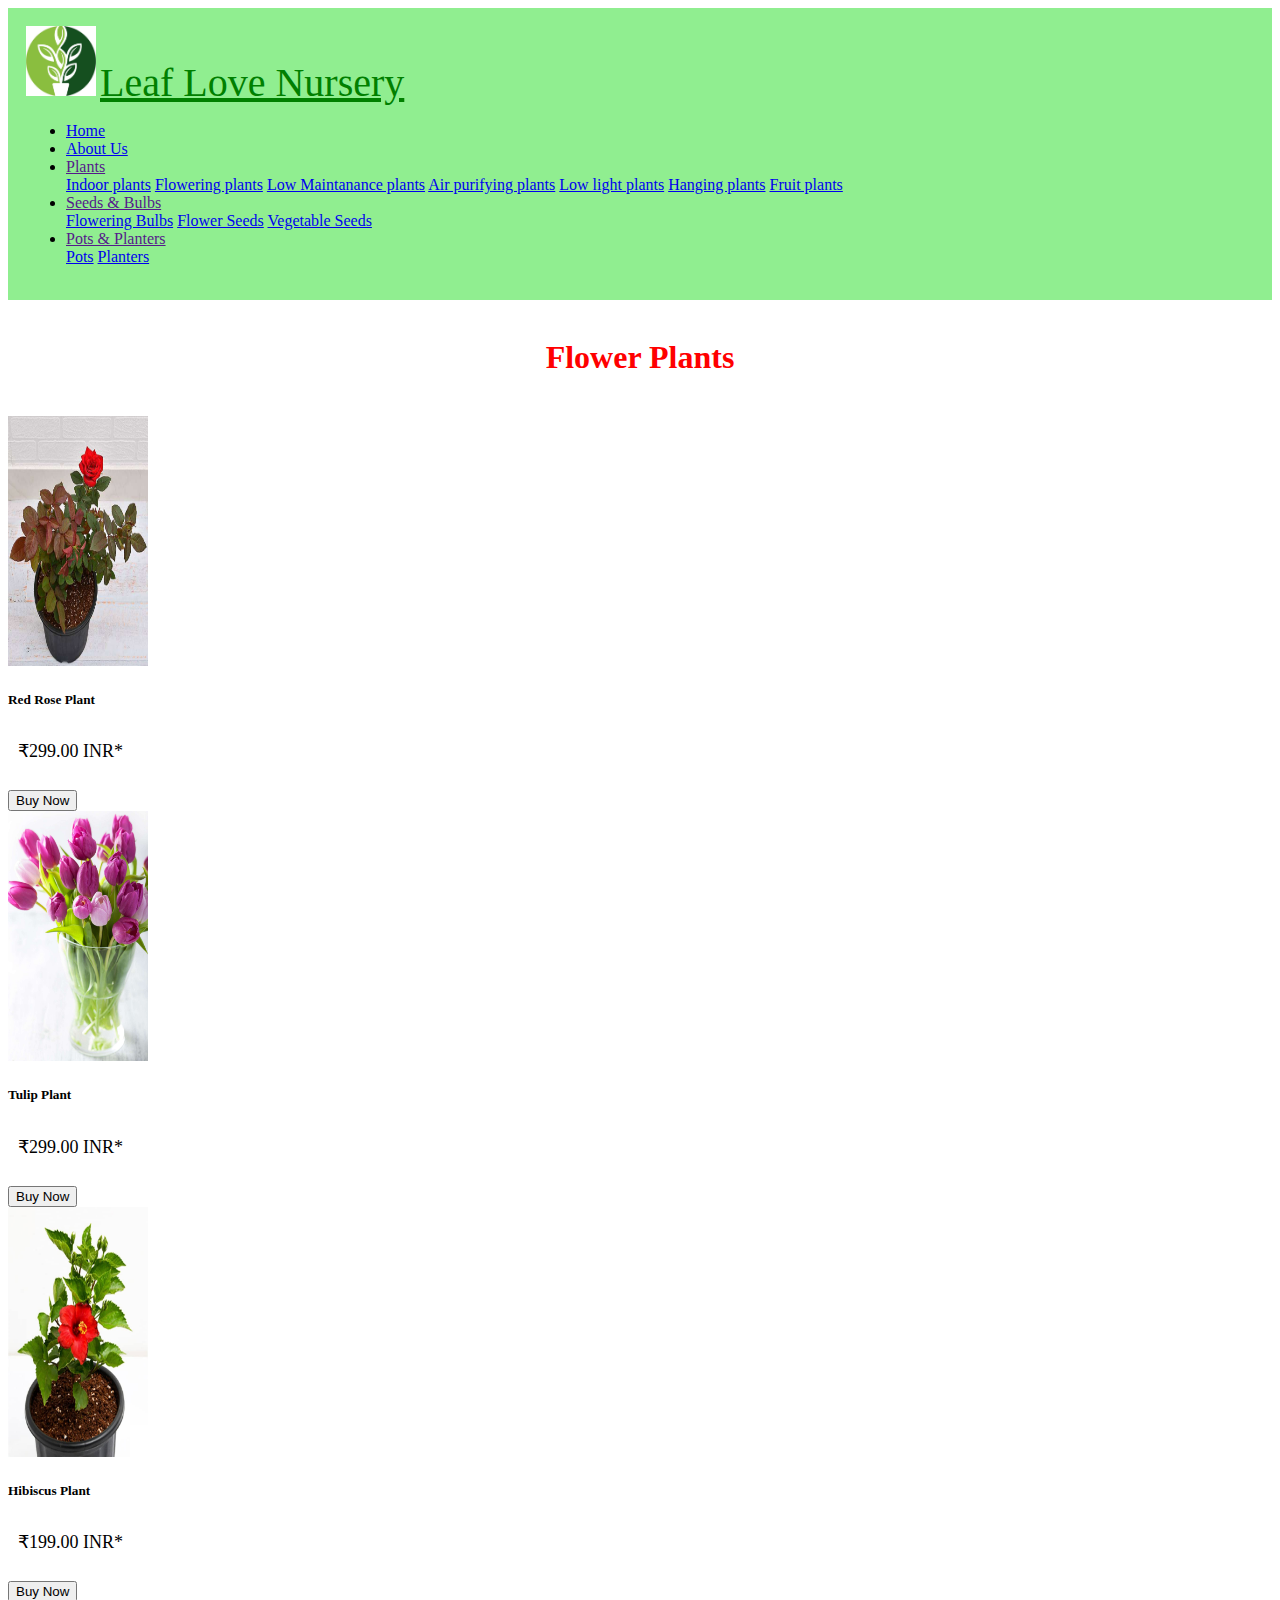
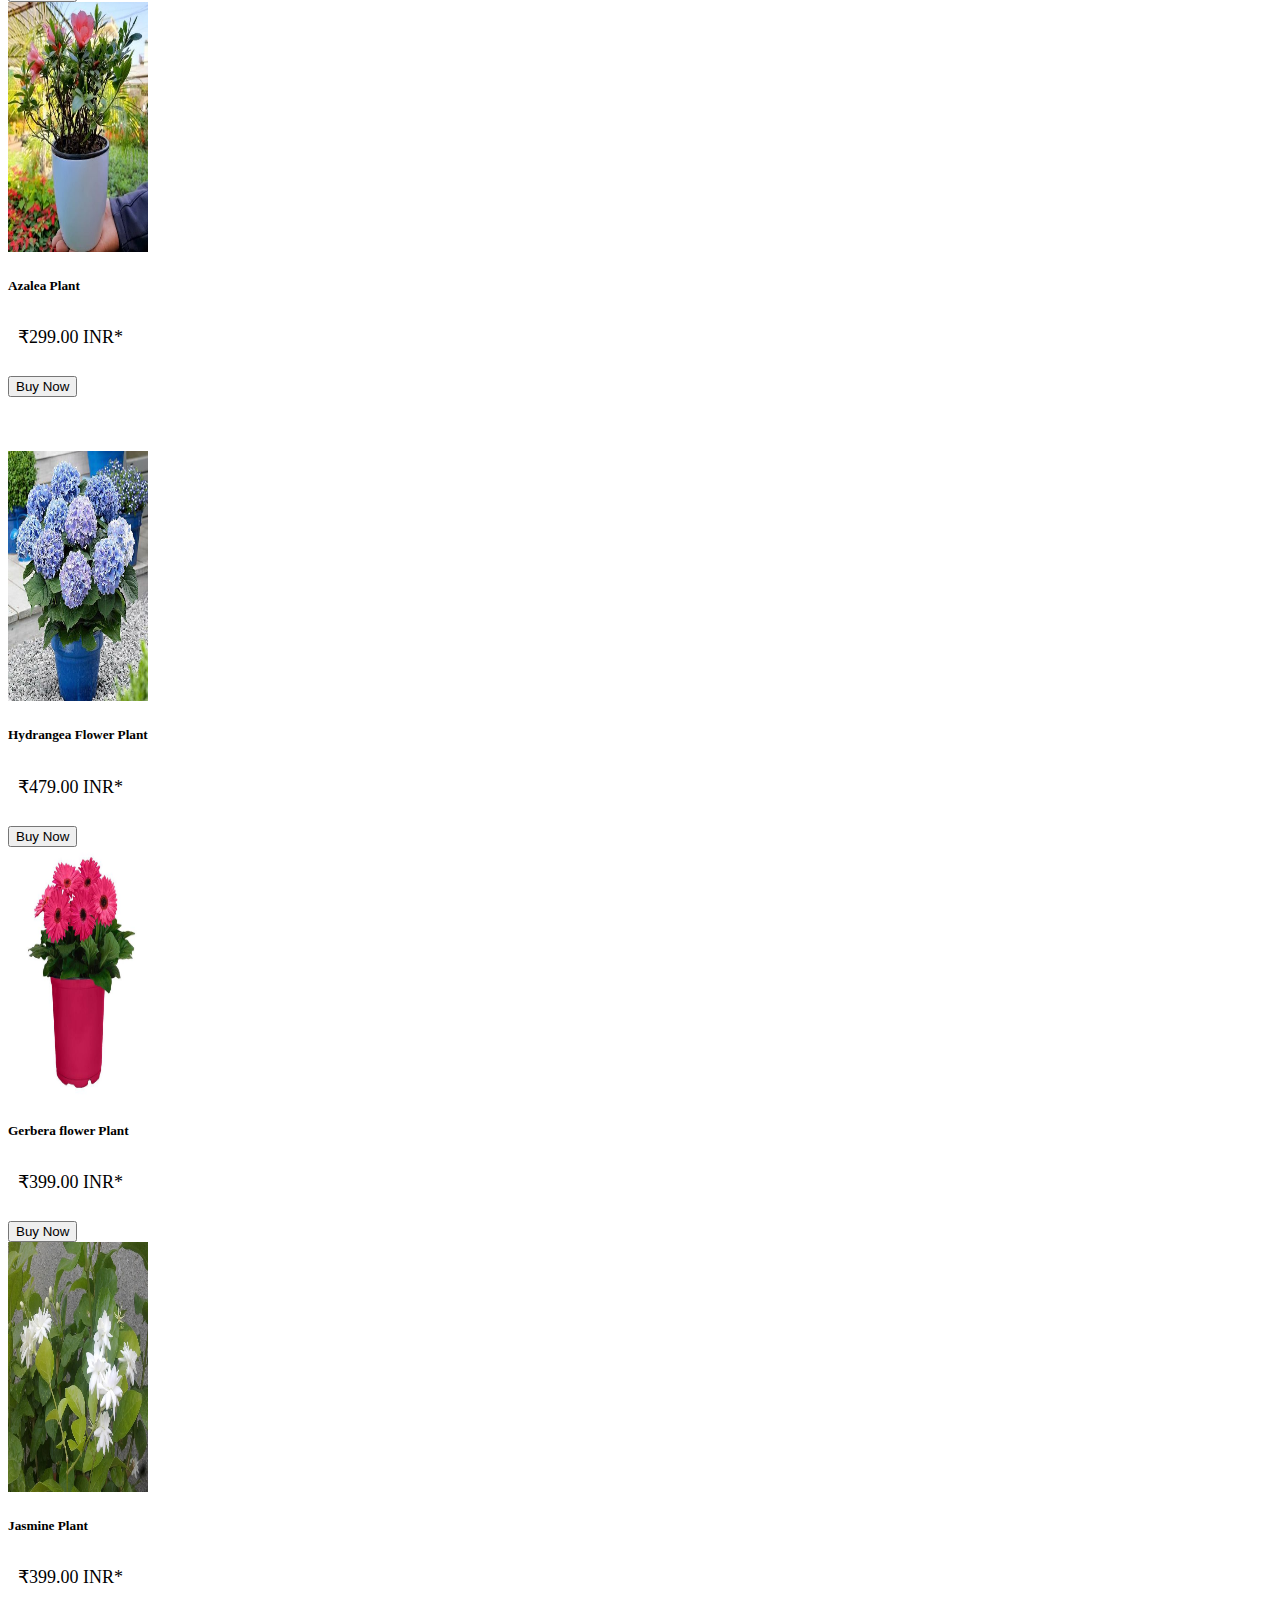
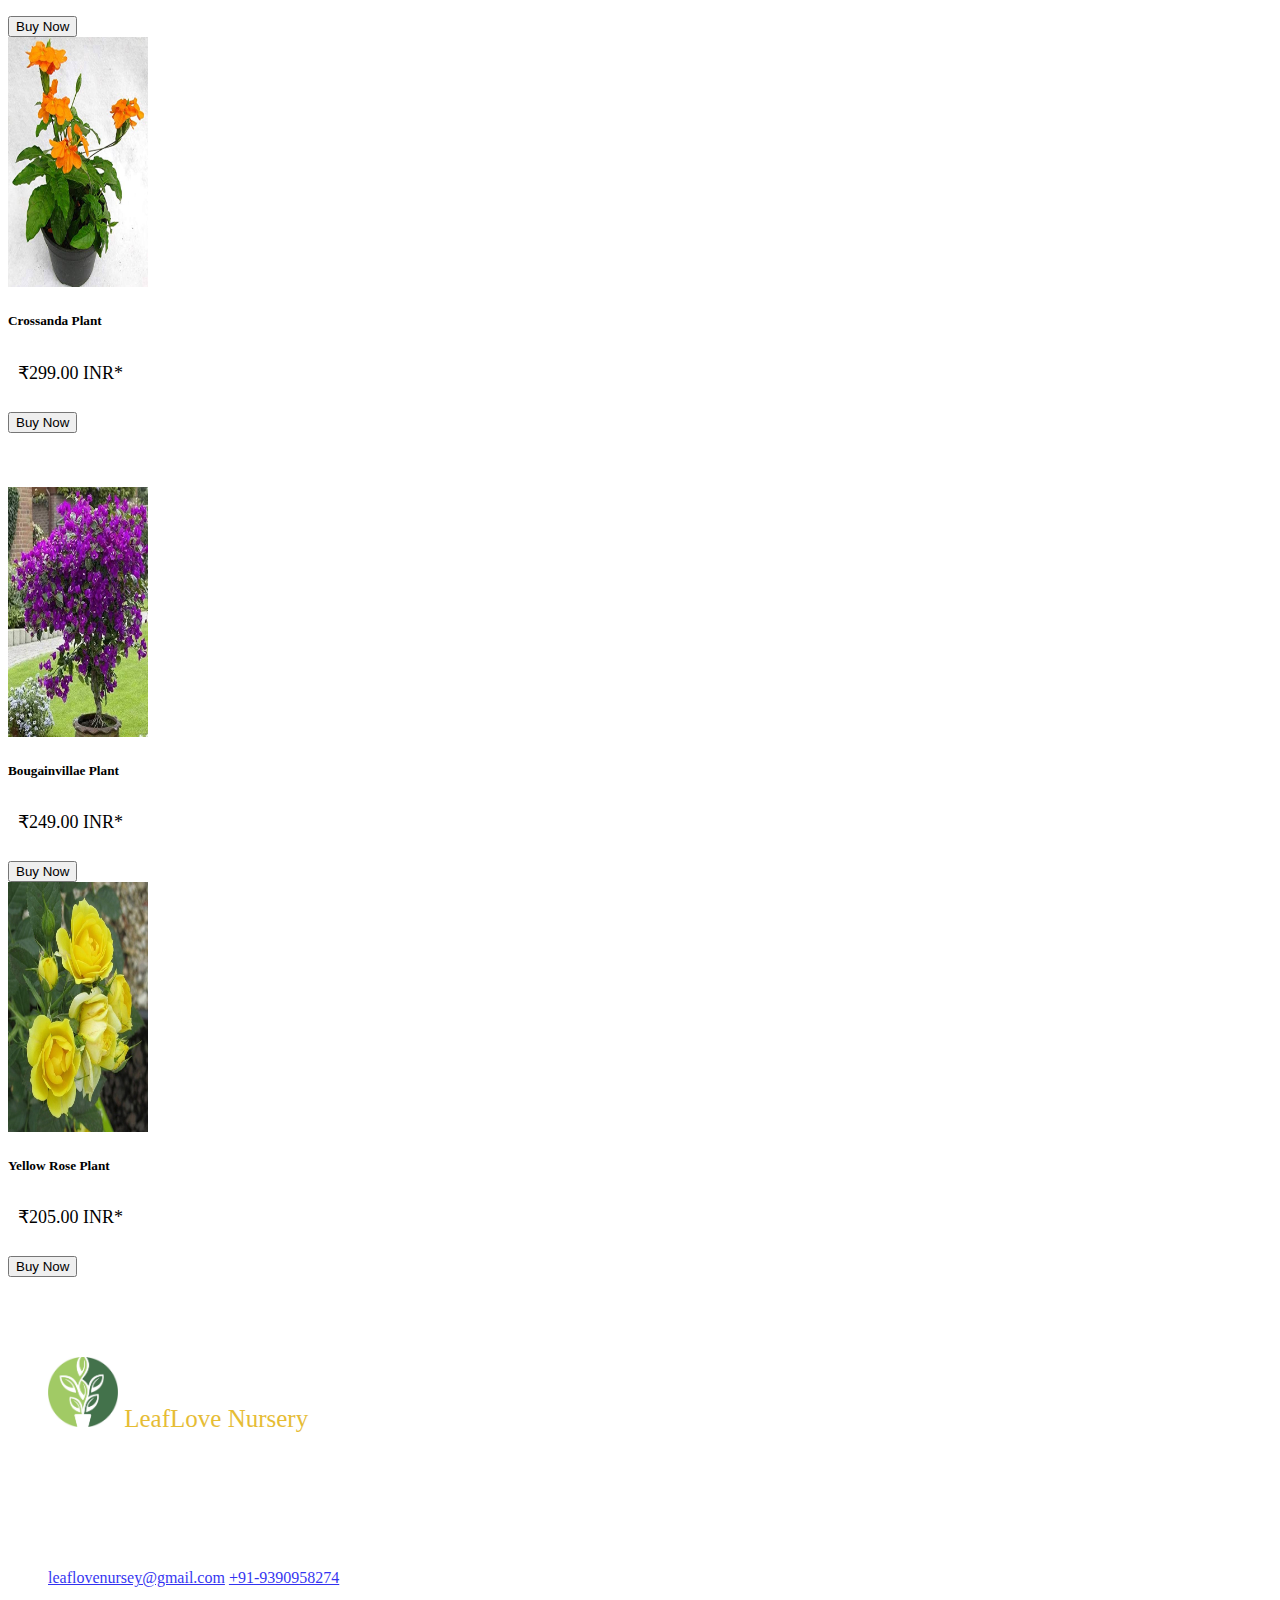
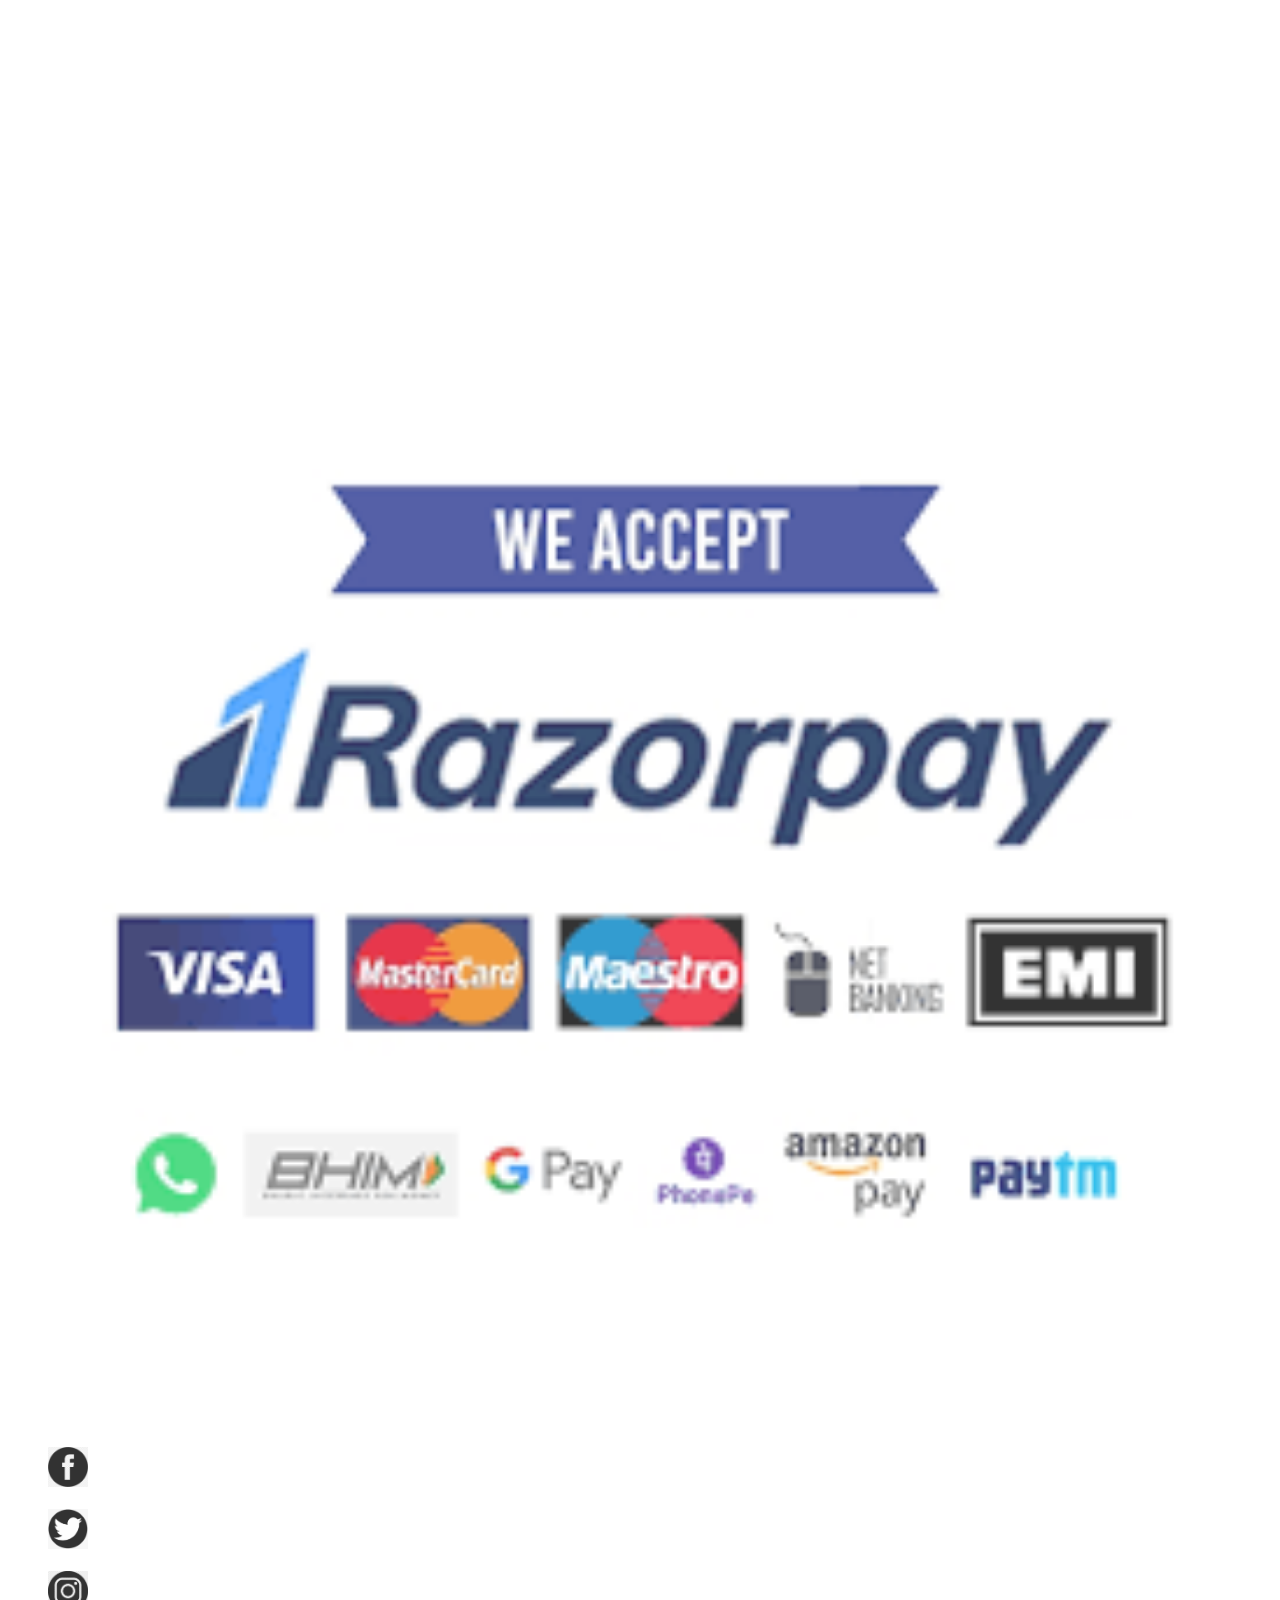
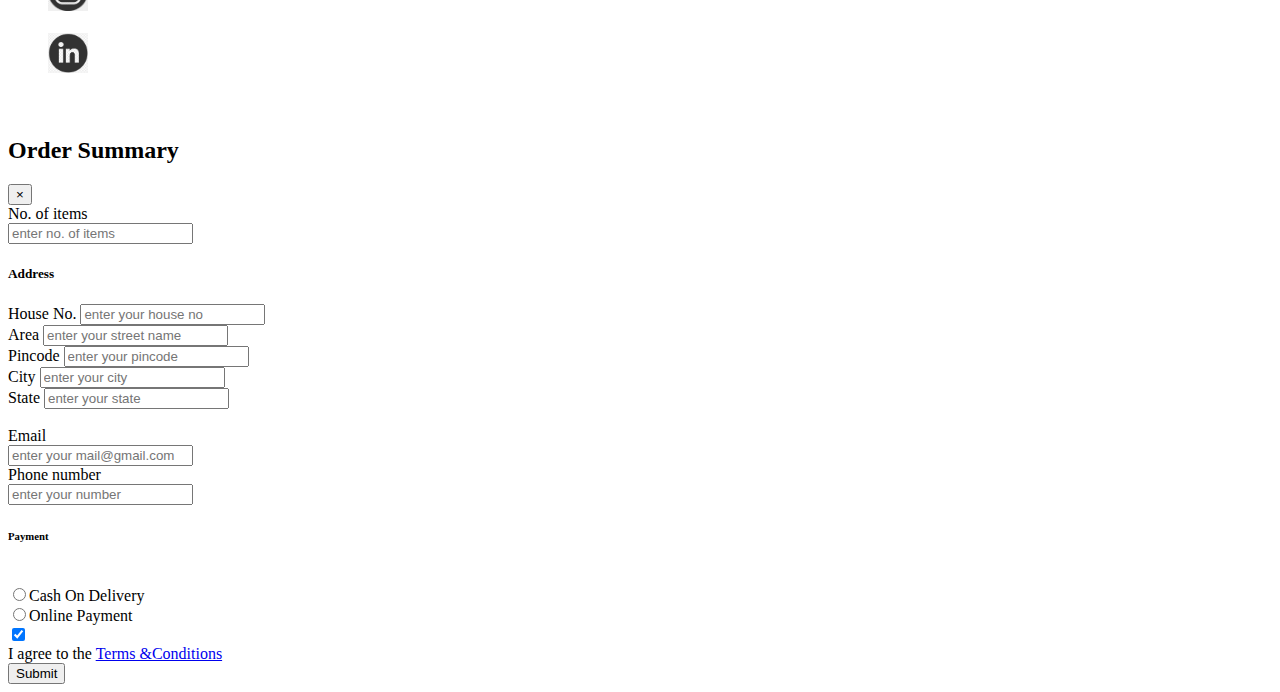
<file: hanging.html>
<!DOCTYPE  html>
<html>
<head>
<title>Leaf Love Nursery</title>
<link rel="icon" type="image/png" href="logo.png"/>
<link href="https://cdn.jsdelivr.net/npm/bootstrap@5.3.1/dist/css/bootstrap.min.css" rel="stylesheet" integrity="sha384-4bw+/aepP/YC94hEpVNVgiZdgIC5+VKNBQNGCHeKRQN+PtmoHDEXuppvnDJzQIu9" crossorigin="anonymous">
<script src="https://cdn.jsdelivr.net/npm/bootstrap@5.3.1/dist/js/bootstrap.bundle.min.js" integrity="sha384-HwwvtgBNo3bZJJLYd8oVXjrBZt8cqVSpeBNS5n7C8IVInixGAoxmnlMuBnhbgrkm" crossorigin="anonymous"></script>
<link rel="stylesheet"  type="text/css"  href="style.css">
</head>
<body data-instant-intensity="viewport">
	<nav class="navbar navbar-expand-lg" style="background-color:lightgreen;padding:18px">
		<div class="container-fluid">
			<img src="logo.jpg" height="70px" width="70px" class="rounded-circle">
			<a class="navbar-brand" href="#" style="font-family:Garamond;font-size:40px;color:green"> 
	 			Leaf Love Nursery
    			</a>

		<ul class="navbar-nav mx-auto"  id="navbar">
			<li class="nav-item"><a href="project.html" class="nav-link">Home</a></li>
			<li class="nav-item"><a href="#about" class="nav-link">About Us</a></li>
			<li class="nav-item dropdown">
				<a href="" class="nav-link dropdown-toggle" data-bs-toggle="dropdown">Plants</a>
				<div class="dropdown-menu">
					<a href="indoor.html" class="dropdown-item">Indoor plants</a>
					<a href="flower.html" class="dropdown-item">Flowering plants</a>
					<a href="creeper.html" class="dropdown-item">Low Maintanance plants</a>
					<a href="air.html" class="dropdown-item">Air purifying plants</a>
					<a href="creeper.html" class="dropdown-item">Low light plants</a>
					<a href="hanging.html" class="dropdown-item">Hanging plants</a>
					<a href="fruit.html" class="dropdown-item">Fruit plants</a>
				</div>
			</li>
			<li class="nav-item dropdown">
				<a href="" class="nav-link dropdown-toggle" data-bs-toggle="dropdown">Seeds & Bulbs</a>
				<div class="dropdown-menu">
					<a href="bulbs.html" class="dropdown-item">Flowering Bulbs</a>
					<a href="seeds.html" class="dropdown-item">Flower Seeds</a>
					<a href="seeds.html" class="dropdown-item">Vegetable Seeds</a>
				</div>
			</li>
			<li class="nav-item dropdown">
				<a href="" class="nav-link dropdown-toggle" data-bs-toggle="dropdown">Pots & Planters</a>
				<div class="dropdown-menu">
					<a href="pots.html" class="dropdown-item">Pots</a>
					<a href="pots.html" class="dropdown-item">Planters</a>
				</div>
		
		
		</ul>
	</div>
</nav>
<br><h1 style="color:red"><center>Flower Plants</center></h1>
<br>
<div class="container text-center" id="card">
	<div class="row">
    		<div class="col">
      			<div class="card" >
 				 <img src="rose.jpg" class="card-img-top"  height="250px" width="140px">
 				 <div class="card-body">
   					 <h5 class="card-title">Red Rose Plant</h5>
   					<p class="card-text">₹299.00 INR*</p>
 					<button class="btn btn-success" type="button"data-bs-toggle="modal"data-bs-target="#buynow"aria-expanded="false">
						Buy Now
 					 </button>
  				</div>
			</div>
		</div>
    		<div class="col">
      			<div class="card" >
 				 <img src="tulip.jpg" class="card-img-top" height="250px" width="140px">
 				 <div class="card-body">
   					 <h5 class="card-title">Tulip Plant</h5>
   					<p class="card-text">₹299.00 INR*</p>
 					<button class="btn btn-success" type="button"data-bs-toggle="modal"data-bs-target="#buynow"aria-expanded="false">
						Buy Now
 					 </button>
  				</div>
			</div>
    		</div>
    		<div class="col">
      			<div class="card">
 				 <img src="hibiscus.jpg" class="card-img-top" height="250px" width="140px">
 				 <div class="card-body">
   					 <h5 class="card-title">Hibiscus Plant</h5>
   					<p class="card-text">₹199.00 INR*</p>
 					<button class="btn btn-success" type="button"data-bs-toggle="modal"data-bs-target="#buynow"aria-expanded="false">
						Buy Now
 					 </button>
  				</div>
			</div>
    		</div>
		<div class="col">
      			<div class="card" >
 				 <img src="azalea.jpg" class="card-img-top" height="250px" width="140px">
 				 <div class="card-body">
   					 <h5 class="card-title">Azalea  Plant</h5>
   					<p class="card-text">₹299.00 INR*</p>
 					<button class="btn btn-success" type="button"data-bs-toggle="modal"data-bs-target="#buynow"aria-expanded="false">
						Buy Now
 					 </button>
  				</div>
			</div>
    		</div>
  	</div>
	<br><br><br>
	<div class="row">
    		<div class="col">
      			<div class="card" >
 				 <img src="hydra.jpeg" class="card-img-top"  height="250px" width="140px">
 				 <div class="card-body">
   					 <h5 class="card-title">Hydrangea Flower Plant</h5>
   					<p class="card-text">₹479.00 INR*</p>
 					<button class="btn btn-success" type="button"data-bs-toggle="modal"data-bs-target="#buynow"aria-expanded="false">
						Buy Now
 					 </button>
  				</div>
			</div>
		</div>
    		<div class="col">
      			<div class="card" >
 				 <img src="gariba.jpg" class="card-img-top" height="250px" width="140px">
 				 <div class="card-body">
   					 <h5 class="card-title">Gerbera flower Plant</h5>
   					<p class="card-text">₹399.00 INR*</p>
 					<button class="btn btn-success" type="button"data-bs-toggle="modal"data-bs-target="#buynow"aria-expanded="false">
						Buy Now
 					 </button>
  				</div>
			</div>
    		</div>
    		<div class="col">
      			<div class="card">
 				 <img src="jasmine.jpg" class="card-img-top" height="250px" width="140px">
 				 <div class="card-body">
   					 <h5 class="card-title">Jasmine Plant</h5>
   					<p class="card-text">₹399.00 INR*</p>
 					<button class="btn btn-success" type="button"data-bs-toggle="modal"data-bs-target="#buynow"aria-expanded="false">
						Buy Now
 					 </button>
  				</div>
			</div>
    		</div>
		<div class="col">
      			<div class="card" >
 				 <img src="kanam.jpg" class="card-img-top" height="250px" width="140px">
 				 <div class="card-body">
   					 <h5 class="card-title">Crossanda  Plant</h5>
   					<p class="card-text">₹299.00 INR*</p>
 					<button class="btn btn-success" type="button"data-bs-toggle="modal"data-bs-target="#buynow"aria-expanded="false">
						Buy Now
 					 </button>
  				</div>
			</div>
    		</div>
  	</div>

	<br><br><br>
	<div class="row">
    		<div class="col">
      			<div class="card" >
 				 <img src="paper.jpg" class="card-img-top"  height="250px" width="140px">
 				 <div class="card-body">
   					 <h5 class="card-title">Bougainvillae Plant</h5>
   					<p class="card-text">₹249.00 INR*</p>
 					<button class="btn btn-success" type="button"data-bs-toggle="modal"data-bs-target="#buynow"aria-expanded="false">
						Buy Now
 					 </button>
  				</div>
			</div>
		</div>
    		<div class="col">
      			<div class="card" >
 				 <img src="yellow.jpg" class="card-img-top" height="250px" width="140px">
 				 <div class="card-body">
   					 <h5 class="card-title">Yellow Rose Plant</h5>
   					<p class="card-text">₹205.00 INR*</p>
 					<button class="btn btn-success" type="button"data-bs-toggle="modal"data-bs-target="#buynow"aria-expanded="false">
						Buy Now
 					 </button>
  				</div>
			</div>
    		</div>
    		<div class="col"></div><div class="col"></div>
</div>

</div>






























<footer class="footer" style="margin-top: 40px; ">
	<div class="main-footer bg-img bg-overlay" style="background-image: url(https://www.santhionlineplants.com/wp-content/themes/santhi_online_plants/images/footer.jpg);padding:40px;opacity:0.8;">
		<div class="row" style="color:white">
			<div class="col-lg-3 col-sm-6">
				<div class="footer-widget mb-80">
					<a href="project.html" class="foo-logo d-block mb-30" id="foot">
						<img src="logo.jpg"  height="70px" width="70px" class="rounded-circle">
						LeafLove Nursery
					</a>
					<p>The love of gardening is a seed once sown that never dies, but never grows to the enduring happiness that the love of gardening gives.</p>
					<div class="contact-info" id="contact">
						<p>365/12, Dharmavaram,Satya Sai Dist,Andhra Pradesh,515671</p>
						<a href="mailto:shanthibaddela@gmail.com">leaflovenursey@gmail.com</a>
						<a href="tel:9390958274<">+91-9390958274</a>
					</div>
				</div>
			</div>

			<div class="col-lg-3 col-sm-6">
				<div class="footer-widget mb-90">
					<h5 class="widget-title" style="font-size: 20px;">Company Info</h5><br>
						<div id="links">
							<a href="project.html">Home</a><br><br>
							<a href="project.html#about">About Us</a><br><br>
							<a href="packing.html">Packing and Shipping</a><br><br>
							<a href="privacy.html">Refund Policy</a><br><br>
							<a href="#contact">Contact Us</a><br><br>
						</div>
				</div>
			</div>
				
			<div class="col-lg-3 col-sm-6">
				<div class="footer-widget mb-90">
					<h5 class="widget-title" style="font-size: 20px;">PAYMENT METHODS</h5><br>
						<div class=" d-flex align-items-center">
							<img src="payments.png" alt="visa, mastercard, net banking" style="width: 100%;margin-bottom: 25px;">
						</div>
				</div>
			</div>
			<div class="col-lg-3 col-sm-6">
				<h5 class="widget-title" style="font-size: 20px;">STAY CONNECTED</h5><br>
				<div class="footer-social-info" id="stay">
					<a href="https://www.facebook.com/shanthi/" target="_blank">
						<img src="facebook.png" class="rounded-circle">
						Facebook
					</a><br><br>
					<a href="https://twitter.com/santhiplants" target="_blank">
						<img src="twitter.png" class="rounded-circle">
						Twitter
					</a><br><br>
					<a href="https://www.instagram.com/santhionlineplants_/" target="_blank">
						<img src="insta.jpg" class="rounded-circle">
						Instagram
					</a><br><br>
					<a href="https://www.linkedin.com/in/santhi-online-plants/" target="_blank">
						<img src="link.png" class="rounded-circle">
						LinkedIn
					</a><br>
				</div>
			</div>
		</div>
	</div>
</footer>


<div class="modal fade" id="buynow" tabindex="-1" role="dialog" aria-labelledby="membershipFormLabel" aria-hidden="true">
      <div class="modal-dialog" role="document">

        <div class="modal-content">
          <div class="modal-header">

            <h2 class="modal-title text-success" id="membershipFormLabel">Order Summary</h2>

            <button type="button" class="close" data-bs-dismiss="modal" aria-label="Close">
              <span aria-hidden="true">&times;</span>
            </button>
          </div>
<div class="modal-body">
            <form  action="order.php" method="post" >
              <label for="label">No. of items</label><br>
                <input type="number" class="form-control" id="name" name="name" placeholder="enter no. of items" required>
			<h5 style="color:black">Address</h5>
							<label for="label">House No.</label>
                <input type="text" class="form-control" id="email" name="house" placeholder="enter your house no"  required><br>
<label for="label">Area</label>
                <input type="text" class="form-control" id="email" name="area" placeholder="enter your street name"  required><br>
<label for="label">Pincode</label>
                <input type="number" class="form-control" id="email" name="pincode" placeholder="enter your pincode"  required><br>
<label for="label">City</label>
                <input type="text" class="form-control" id="email" name="city" placeholder="enter your city"  required><br>
<label for="label">State</label>
                <input type="text" class="form-control" id="email" name="state" placeholder="enter your state"  required><br>
						
							


               <br> <label for="label">Email</label><br>
                <input type="email" class="form-control" id="email" name="email" placeholder="enter your mail@gmail.com" pattern="[a-zA-Z0-9]+@[a-z]+\.com" required><br>
                <label for="label">Phone number</label><br>
                <input type="text" class="form-control" id="phone" name="phone" placeholder="enter your number" pattern="[6-9]{1}[0-9]{9}" required ><br>

                <h6 style="color:black">Payment</h6><br>
                <input type="radio" class="form-check-input" id="age" name="payment"  value="cash on delivery" required>Cash On Delivery<br>
		  <input type="radio" class="form-check-input" id="age" name="payment" value="online payment" required>Online Payment<br>
              
                <div class="custom-control custom-checkbox">
                    <input type="checkbox" class="custom-control-input" id="signup-agree" checked required><br>
                    <label class="custom-control-label text-small text-muted" for="signup-agree">I agree to the <a href="#">Terms &amp;Conditions</a>
                    </label>
                    <br>

                <input type="submit" class="form-control bg-success" id="submit" name="submit">

                
                </div>
            </form>
          </div>
</body>

</html>
</file>
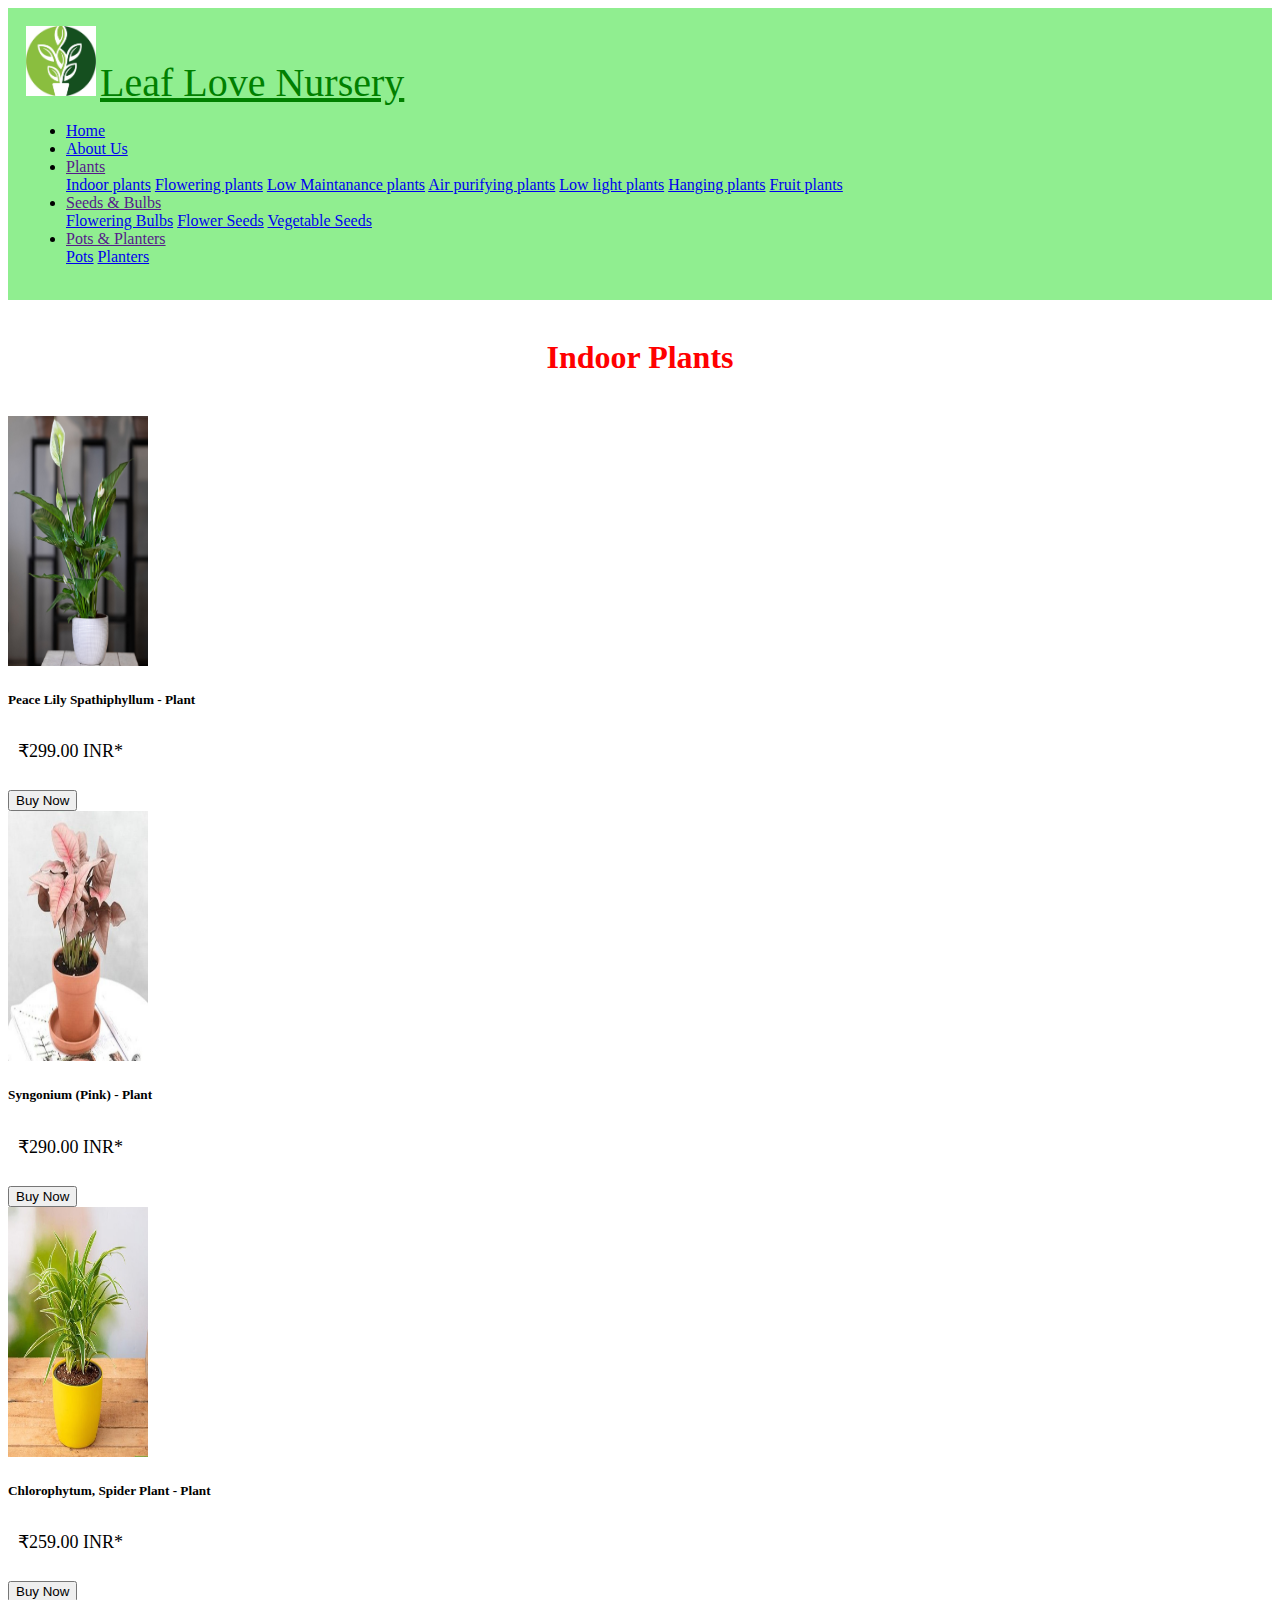
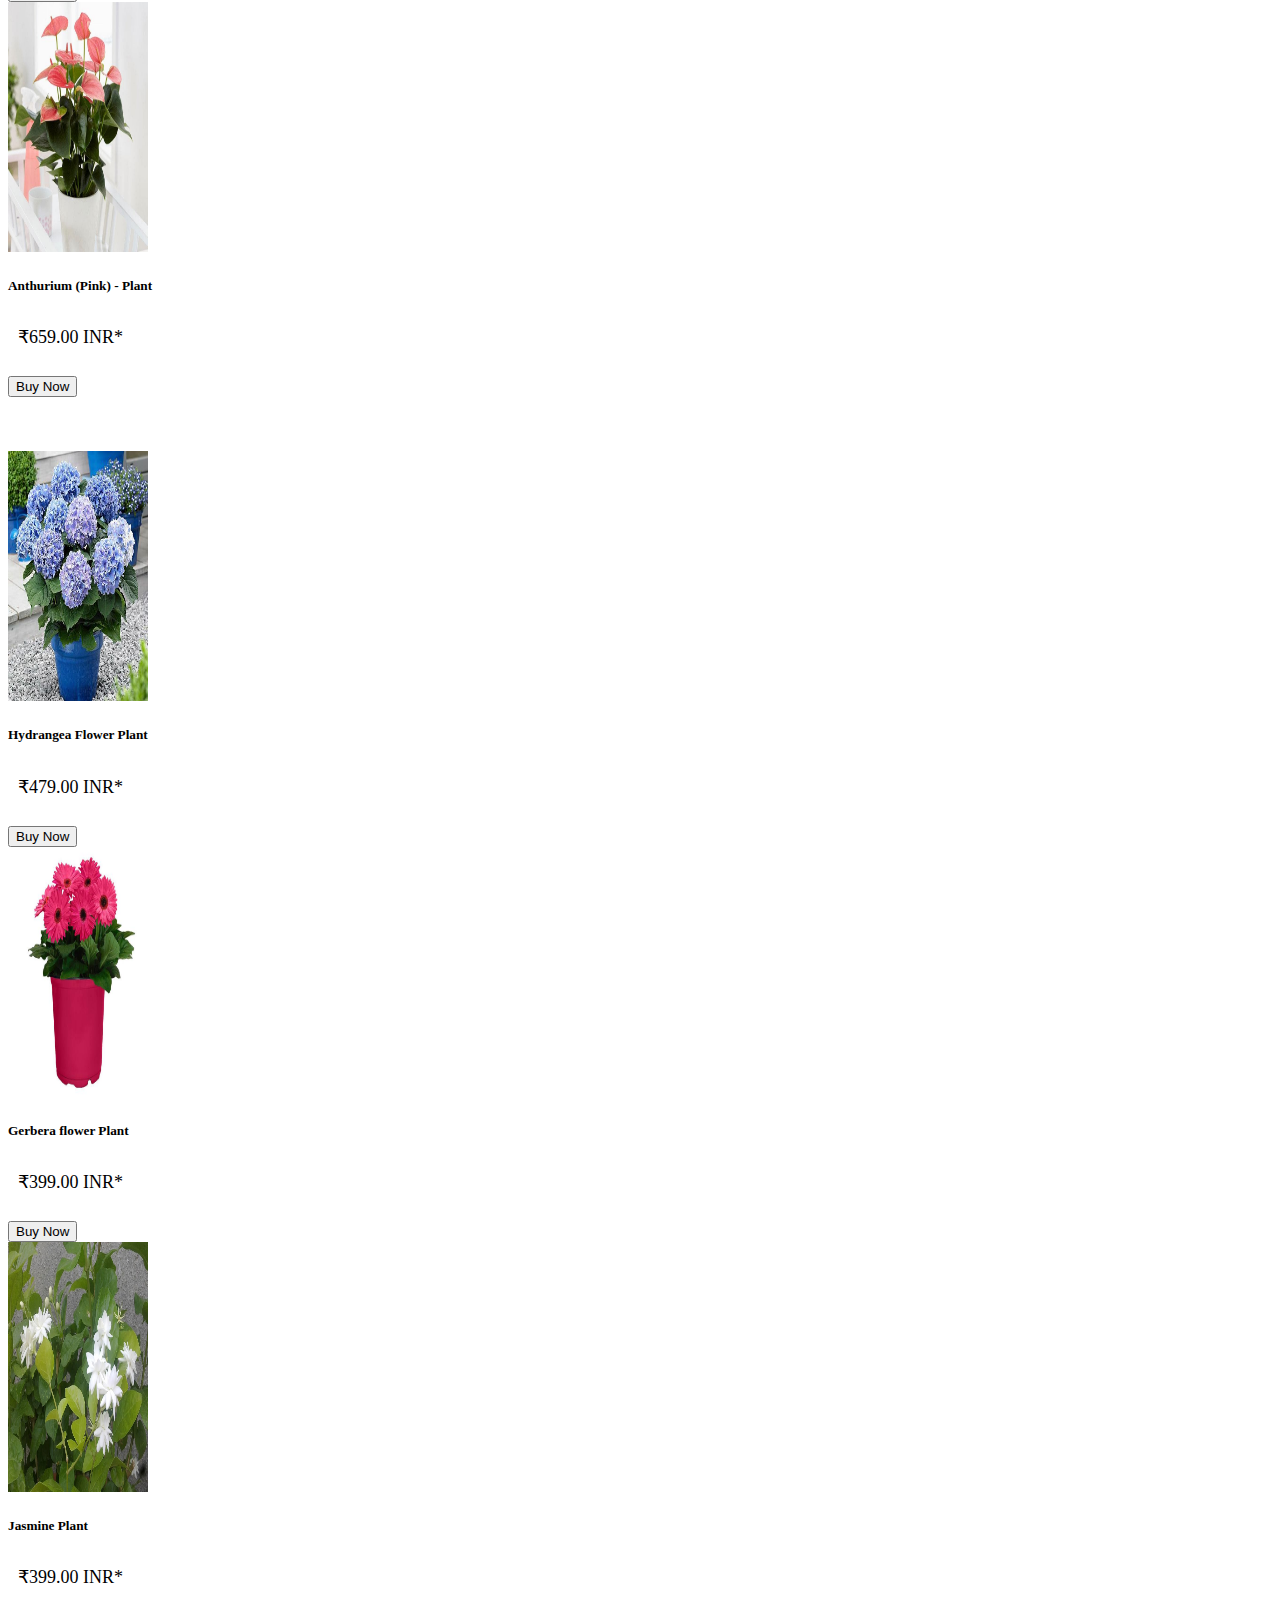
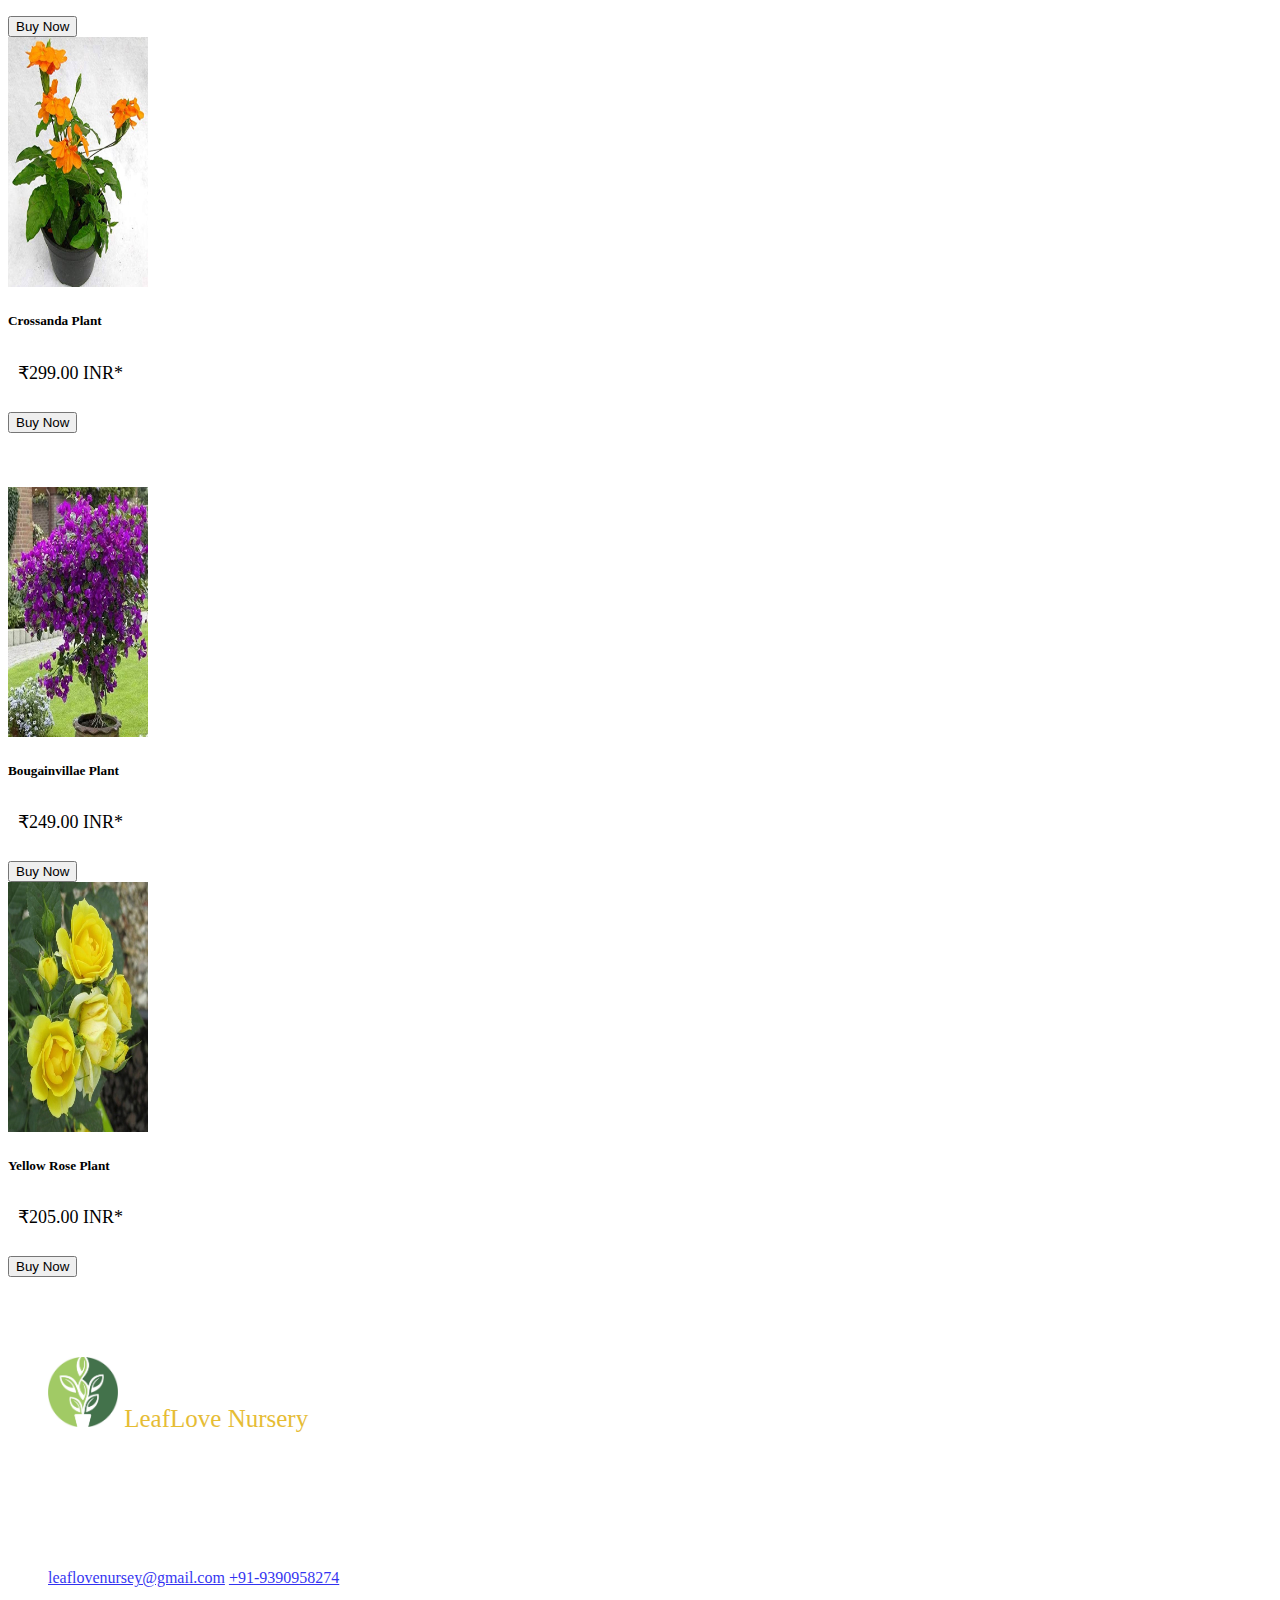
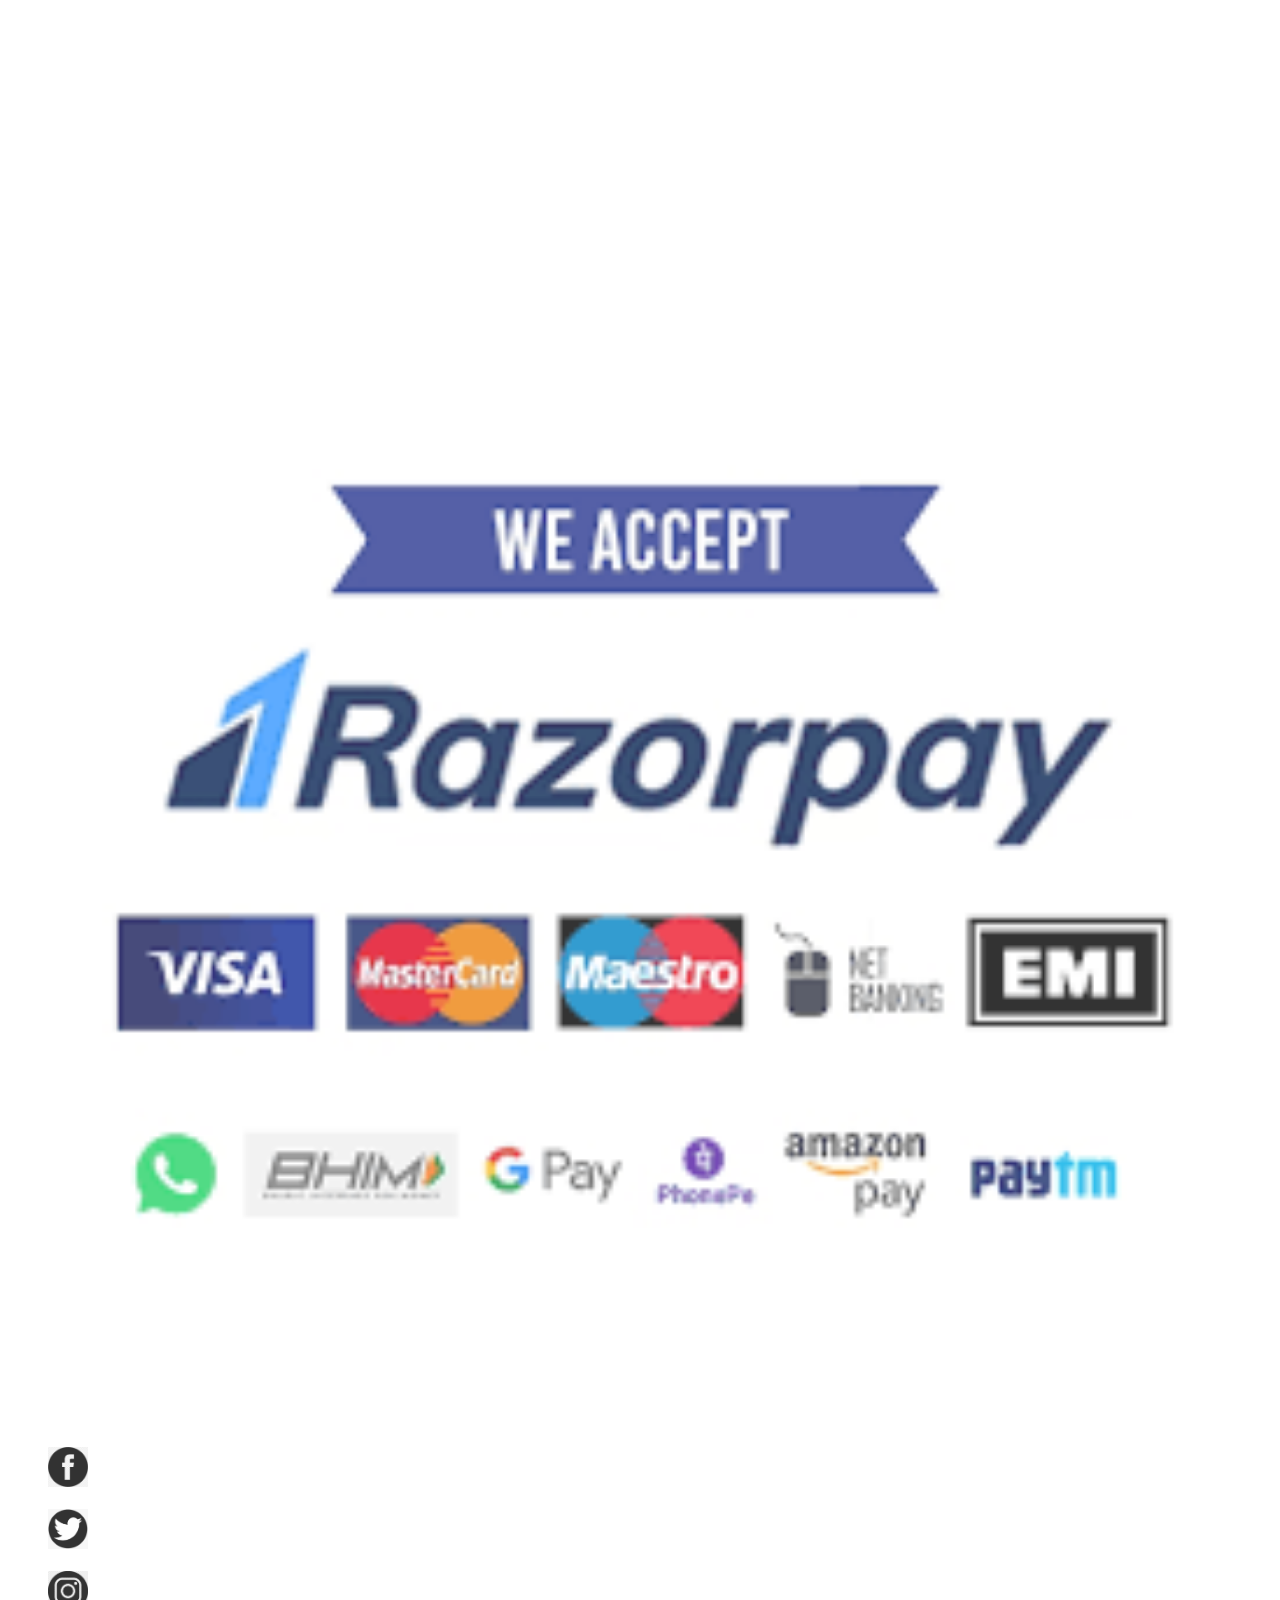
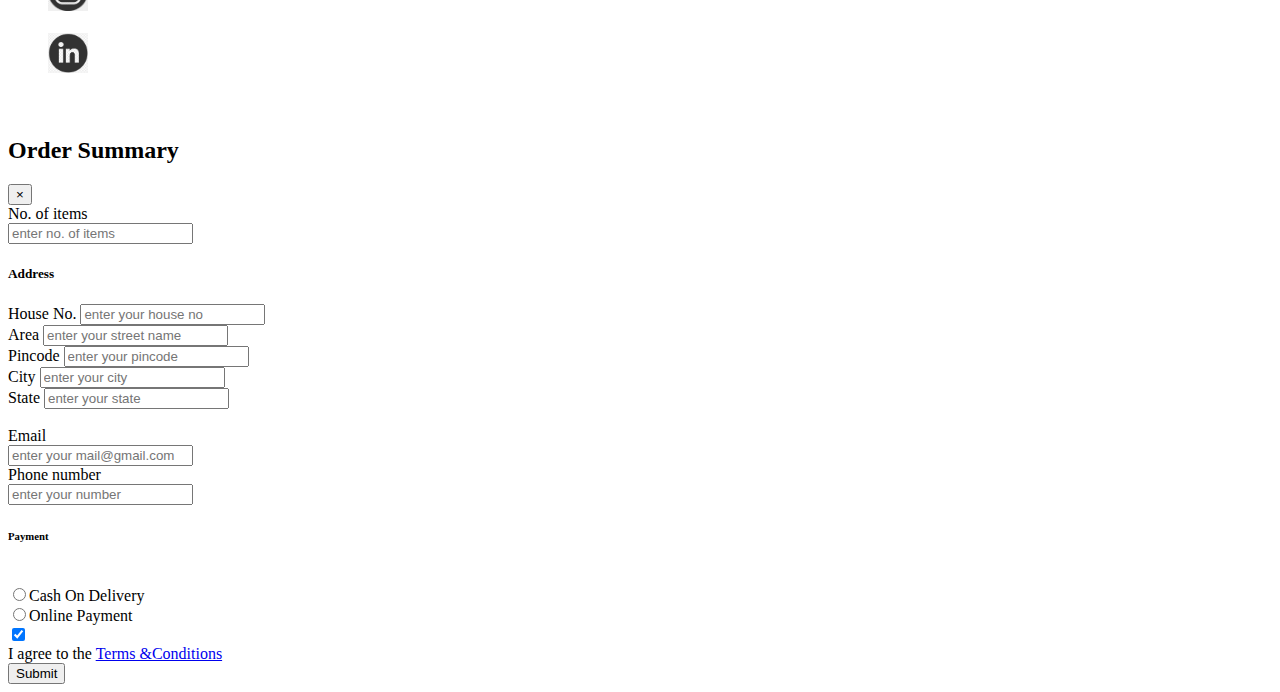
<file: indoor.html>
<!DOCTYPE  html>
<html>
<head>
<title>Leaf Love Nursery</title>
<link rel="icon" type="image/png" href="logo.png"/>
<link href="https://cdn.jsdelivr.net/npm/bootstrap@5.3.1/dist/css/bootstrap.min.css" rel="stylesheet" integrity="sha384-4bw+/aepP/YC94hEpVNVgiZdgIC5+VKNBQNGCHeKRQN+PtmoHDEXuppvnDJzQIu9" crossorigin="anonymous">
<script src="https://cdn.jsdelivr.net/npm/bootstrap@5.3.1/dist/js/bootstrap.bundle.min.js" integrity="sha384-HwwvtgBNo3bZJJLYd8oVXjrBZt8cqVSpeBNS5n7C8IVInixGAoxmnlMuBnhbgrkm" crossorigin="anonymous"></script>
<link rel="stylesheet"  type="text/css"  href="style.css">
</head>
<body data-instant-intensity="viewport">
	<nav class="navbar navbar-expand-lg" style="background-color:lightgreen;padding:18px">
		<div class="container-fluid">
			<img src="logo.jpg" height="70px" width="70px" class="rounded-circle">
			<a class="navbar-brand" href="#" style="font-family:Garamond;font-size:40px;color:green"> 
	 			Leaf Love Nursery
    			</a>

		<ul class="navbar-nav mx-auto"  id="navbar">
			<li class="nav-item"><a href="project.html" class="nav-link">Home</a></li>
			<li class="nav-item"><a href="project.html#about" class="nav-link">About Us</a></li>
			<li class="nav-item dropdown">
				<a href="" class="nav-link dropdown-toggle" data-bs-toggle="dropdown">Plants</a>
				<div class="dropdown-menu">
					<a href="indoor.html" class="dropdown-item">Indoor plants</a>
					<a href="flower.html" class="dropdown-item">Flowering plants</a>
					<a href="creeper.html" class="dropdown-item">Low Maintanance plants</a>
					<a href="air.html" class="dropdown-item">Air purifying plants</a>
					<a href="creeper.html" class="dropdown-item">Low light plants</a>
					<a href="hanging.html" class="dropdown-item">Hanging plants</a>
					<a href="fruit.html" class="dropdown-item">Fruit plants</a>
				</div>
			</li>
			<li class="nav-item dropdown">
				<a href="" class="nav-link dropdown-toggle" data-bs-toggle="dropdown">Seeds & Bulbs</a>
				<div class="dropdown-menu">
					<a href="bulbs.html" class="dropdown-item">Flowering Bulbs</a>
					<a href="seeds.html" class="dropdown-item">Flower Seeds</a>
					<a href="seeds.html" class="dropdown-item">Vegetable Seeds</a>
				</div>
			</li>
			<li class="nav-item dropdown">
				<a href="" class="nav-link dropdown-toggle" data-bs-toggle="dropdown">Pots & Planters</a>
				<div class="dropdown-menu">
					<a href="pots.html" class="dropdown-item">Pots</a>
					<a href="pots.html" class="dropdown-item">Planters</a>
				</div>
		
		</ul>
	</div>
</nav>
<br><h1 style="color:red"><center>Indoor Plants</center></h1>
<br>
<div class="container text-center" id="card">
	<div class="row">
    		<div class="col">
      			<div class="card" >
 				 <img src="lily.jpeg" class="card-img-top"  height="250px" width="140px">
 				 <div class="card-body">
   					 <h5 class="card-title">Peace Lily Spathiphyllum - Plant</h5>
   					<p class="card-text">₹299.00 INR*</p>
 					<button class="btn btn-success" type="button"data-bs-toggle="modal"data-bs-target="#buynow"aria-expanded="false">
						Buy Now
 					 </button>
  				</div>
			</div>
		</div>
    		<div class="col">
      			<div class="card" >
 				 <img src="pink.jpg" class="card-img-top" height="250px" width="140px">
 				 <div class="card-body">
   					 <h5 class="card-title">Syngonium (Pink) - Plant</h5>
   					<p class="card-text">₹290.00 INR*</p>
 					<button class="btn btn-success" type="button"data-bs-toggle="modal"data-bs-target="#buynow"aria-expanded="false">
						Buy Now
 					 </button>
  				</div>
			</div>
    		</div>
    		<div class="col">
      			<div class="card">
 				 <img src="in.jpg" class="card-img-top" height="250px" width="140px">
 				 <div class="card-body">
   					 <h5 class="card-title">Chlorophytum, Spider Plant - Plant</h5>
   					<p class="card-text">₹259.00 INR*</p>
 					<button class="btn btn-success" type="button"data-bs-toggle="modal"data-bs-target="#buynow"aria-expanded="false">
						Buy Now
 					 </button>
  				</div>
			</div>
    		</div>
		<div class="col">
      			<div class="card" >
 				 <img src="inn.jpg" class="card-img-top" height="250px" width="140px">
 				 <div class="card-body">
   					 <h5 class="card-title">Anthurium (Pink) - Plant</h5>
   					<p class="card-text">₹659.00 INR*</p>
 					<button class="btn btn-success" type="button"data-bs-toggle="modal"data-bs-target="#buynow"aria-expanded="false">
						Buy Now
 					 </button>
  				</div>
			</div>
    		</div>
  	</div>
	<br><br><br>
	<div class="row">
    		<div class="col">
      			<div class="card" >
 				 <img src="hydra.jpeg" class="card-img-top"  height="250px" width="140px">
 				 <div class="card-body">
   					 <h5 class="card-title">Hydrangea Flower Plant</h5>
   					<p class="card-text">₹479.00 INR*</p>
 					<button class="btn btn-success" type="button"data-bs-toggle="modal"data-bs-target="#buynow"aria-expanded="false">
						Buy Now
 					 </button>
  				</div>
			</div>
		</div>
    		<div class="col">
      			<div class="card" >
 				 <img src="gariba.jpg" class="card-img-top" height="250px" width="140px">
 				 <div class="card-body">
   					 <h5 class="card-title">Gerbera flower Plant</h5>
   					<p class="card-text">₹399.00 INR*</p>
 					<button class="btn btn-success" type="button"data-bs-toggle="modal"data-bs-target="#buynow"aria-expanded="false">
						Buy Now
 					 </button>
  				</div>
			</div>
    		</div>
    		<div class="col">
      			<div class="card">
 				 <img src="jasmine.jpg" class="card-img-top" height="250px" width="140px">
 				 <div class="card-body">
   					 <h5 class="card-title">Jasmine Plant</h5>
   					<p class="card-text">₹399.00 INR*</p>
 					<button class="btn btn-success" type="button"data-bs-toggle="modal"data-bs-target="#buynow"aria-expanded="false">
						Buy Now
 					 </button>
  				</div>
			</div>
    		</div>
		<div class="col">
      			<div class="card" >
 				 <img src="kanam.jpg" class="card-img-top" height="250px" width="140px">
 				 <div class="card-body">
   					 <h5 class="card-title">Crossanda  Plant</h5>
   					<p class="card-text">₹299.00 INR*</p>
 					<button class="btn btn-success" type="button"data-bs-toggle="modal"data-bs-target="#buynow"aria-expanded="false">
						Buy Now
 					 </button>
  				</div>
			</div>
    		</div>
  	</div>

	<br><br><br>
	<div class="row">
    		<div class="col">
      			<div class="card" >
 				 <img src="paper.jpg" class="card-img-top"  height="250px" width="140px">
 				 <div class="card-body">
   					 <h5 class="card-title">Bougainvillae Plant</h5>
   					<p class="card-text">₹249.00 INR*</p>
 					<button class="btn btn-success" type="button"data-bs-toggle="modal"data-bs-target="#buynow"aria-expanded="false">
						Buy Now
 					 </button>
  				</div>
			</div>
		</div>
    		<div class="col">
      			<div class="card" >
 				 <img src="yellow.jpg" class="card-img-top" height="250px" width="140px">
 				 <div class="card-body">
   					 <h5 class="card-title">Yellow Rose Plant</h5>
   					<p class="card-text">₹205.00 INR*</p>
 					<button class="btn btn-success" type="button"data-bs-toggle="modal"data-bs-target="#buynow"aria-expanded="false">
						Buy Now
 					 </button>
  				</div>
			</div>
    		</div>
    		<div class="col"></div><div class="col"></div>
</div>

</div>






























<footer class="footer" style="margin-top: 40px; ">
	<div class="main-footer bg-img bg-overlay" style="background-image: url(https://www.santhionlineplants.com/wp-content/themes/santhi_online_plants/images/footer.jpg);padding:40px;opacity:0.8;">
		<div class="row" style="color:white">
			<div class="col-lg-3 col-sm-6">
				<div class="footer-widget mb-80">
					<a href="project.html" class="foo-logo d-block mb-30" id="foot">
						<img src="logo.jpg"  height="70px" width="70px" class="rounded-circle">
						LeafLove Nursery
					</a>
					<p>The love of gardening is a seed once sown that never dies, but never grows to the enduring happiness that the love of gardening gives.</p>
					<div class="contact-info" id="contact">
						<p>365/12, Dharmavaram,Satya Sai Dist,Andhra Pradesh,515671</p>
						<a href="mailto:shanthibaddela@gmail.com">leaflovenursey@gmail.com</a>
						<a href="tel:9390958274<">+91-9390958274</a>
					</div>
				</div>
			</div>

			<div class="col-lg-3 col-sm-6">
				<div class="footer-widget mb-90">
					<h5 class="widget-title" style="font-size: 20px;">Company Info</h5><br>
						<div id="links">
							<a href="project.html">Home</a><br><br>
							<a href="project.html#about">About Us</a><br><br>
							<a href="packing.html">Packing and Shipping</a><br><br>
							<a href="privacy.html">Refund Policy</a><br><br>
							<a href="#contact">Contact Us</a><br><br>
						</div>
				</div>
			</div>
				
			<div class="col-lg-3 col-sm-6">
				<div class="footer-widget mb-90">
					<h5 class="widget-title" style="font-size: 20px;">PAYMENT METHODS</h5><br>
						<div class=" d-flex align-items-center">
							<img src="payments.png" alt="visa, mastercard, net banking" style="width: 100%;margin-bottom: 25px;">
						</div>
				</div>
			</div>
			<div class="col-lg-3 col-sm-6">
				<h5 class="widget-title" style="font-size: 20px;">STAY CONNECTED</h5><br>
				<div class="footer-social-info" id="stay">
					<a href="https://www.facebook.com/shanthi/" target="_blank">
						<img src="facebook.png" class="rounded-circle">
						Facebook
					</a><br><br>
					<a href="https://twitter.com/santhiplants" target="_blank">
						<img src="twitter.png" class="rounded-circle">
						Twitter
					</a><br><br>
					<a href="https://www.instagram.com/santhionlineplants_/" target="_blank">
						<img src="insta.jpg" class="rounded-circle">
						Instagram
					</a><br><br>
					<a href="https://www.linkedin.com/in/santhi-online-plants/" target="_blank">
						<img src="link.png" class="rounded-circle">
						LinkedIn
					</a><br>
				</div>
			</div>
		</div>
	</div>
</footer>


<div class="modal fade" id="buynow" tabindex="-1" role="dialog" aria-labelledby="membershipFormLabel" aria-hidden="true">
      <div class="modal-dialog" role="document">

        <div class="modal-content">
          <div class="modal-header">

            <h2 class="modal-title text-success" id="membershipFormLabel">Order Summary</h2>

            <button type="button" class="close" data-bs-dismiss="modal" aria-label="Close">
              <span aria-hidden="true">&times;</span>
            </button>
          </div>
<div class="modal-body">
            <form  action="order.php" method="post" >
              <label for="label">No. of items</label><br>
                <input type="number" class="form-control" id="name" name="name" placeholder="enter no. of items" required>
			<h5 style="color:black">Address</h5>
							<label for="label">House No.</label>
                <input type="text" class="form-control" id="email" name="house" placeholder="enter your house no"  required><br>
<label for="label">Area</label>
                <input type="text" class="form-control" id="email" name="area" placeholder="enter your street name"  required><br>
<label for="label">Pincode</label>
                <input type="number" class="form-control" id="email" name="pincode" placeholder="enter your pincode"  required><br>
<label for="label">City</label>
                <input type="text" class="form-control" id="email" name="city" placeholder="enter your city"  required><br>
<label for="label">State</label>
                <input type="text" class="form-control" id="email" name="state" placeholder="enter your state"  required><br>
						
							


               <br> <label for="label">Email</label><br>
                <input type="email" class="form-control" id="email" name="email" placeholder="enter your mail@gmail.com" pattern="[a-zA-Z0-9]+@[a-z]+\.com" required><br>
                <label for="label">Phone number</label><br>
                <input type="text" class="form-control" id="phone" name="phone" placeholder="enter your number" pattern="[6-9]{1}[0-9]{9}" required ><br>

                <h6 style="color:black">Payment</h6><br>
                <input type="radio" class="form-check-input" id="age" name="payment"  value="cash on delivery" required>Cash On Delivery<br>
		  <input type="radio" class="form-check-input" id="age" name="payment" value="online payment" required>Online Payment<br>
              
                <div class="custom-control custom-checkbox">
                    <input type="checkbox" class="custom-control-input" id="signup-agree" checked required><br>
                    <label class="custom-control-label text-small text-muted" for="signup-agree">I agree to the <a href="#">Terms &amp;Conditions</a>
                    </label>
                    <br>

                <input type="submit" class="form-control bg-success" id="submit" name="submit">

                
                </div>
            </form>
          </div>
</body>

</html>
</file>
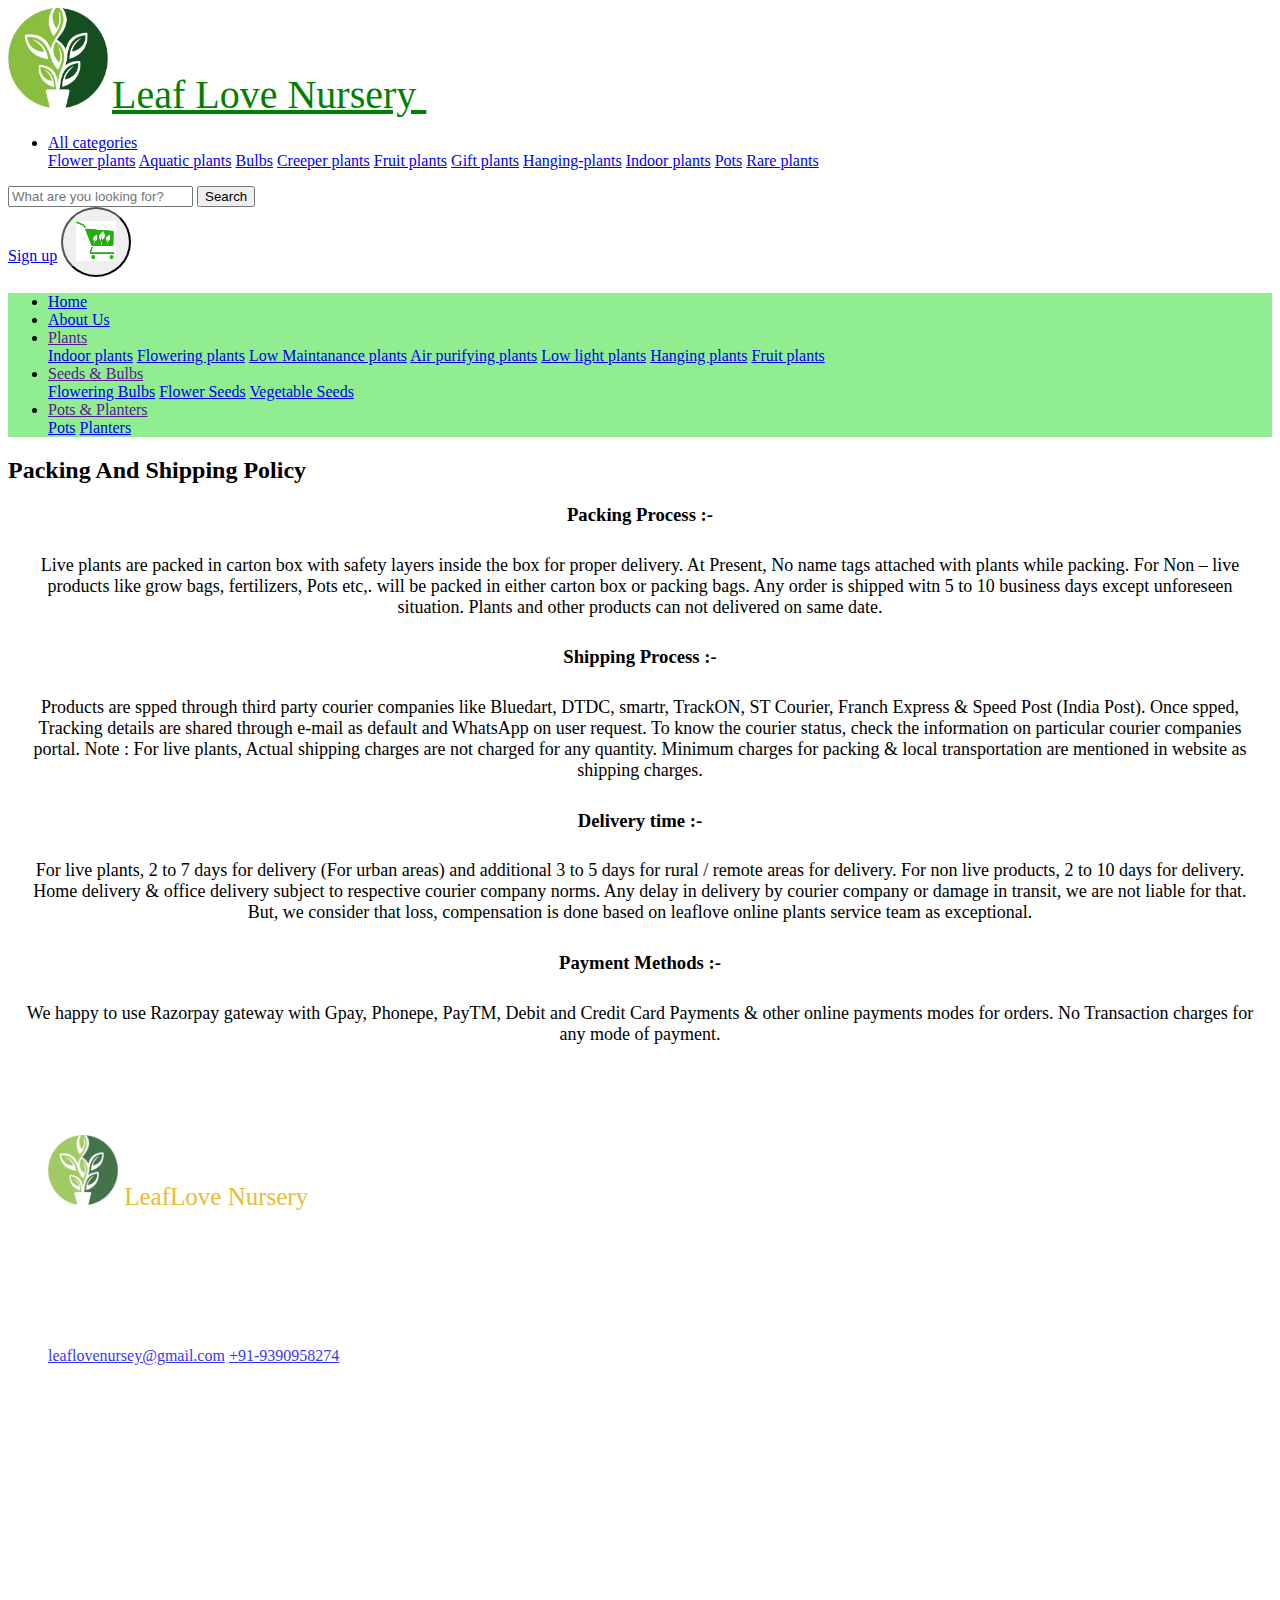
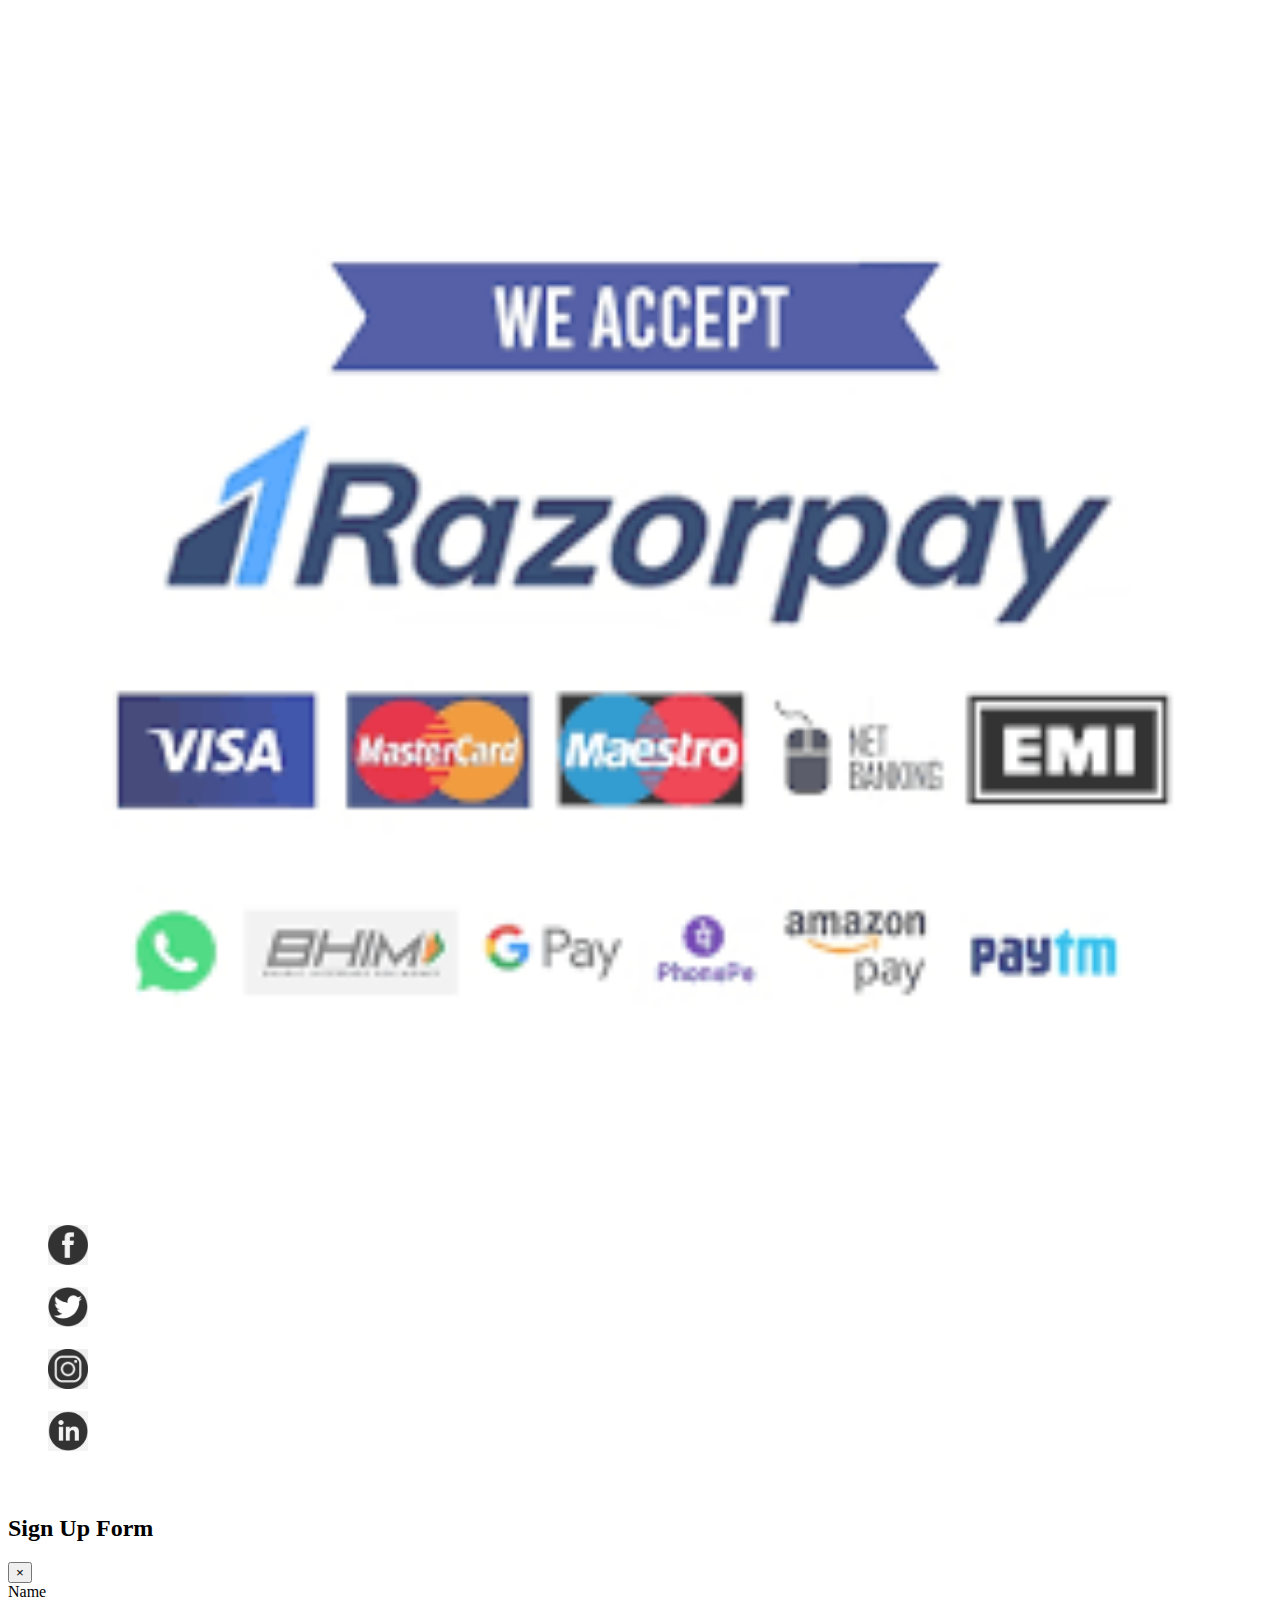
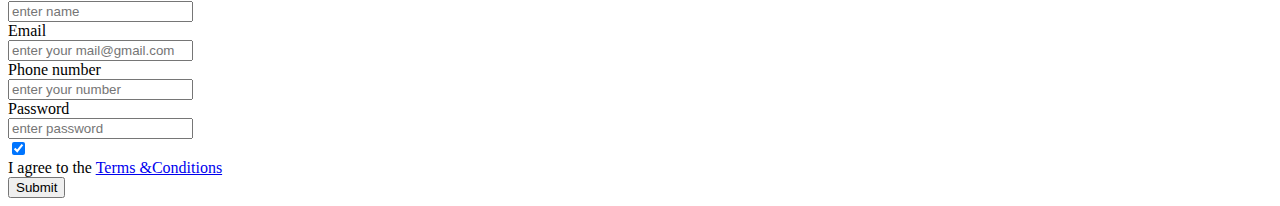
<file: packing.html>
<!DOCTYPE  html>
<html>
<head>
<title>Leaf Love Nursery</title>
<link rel="icon" type="image/png" href="logo.png"/>
<link href="https://cdn.jsdelivr.net/npm/bootstrap@5.3.1/dist/css/bootstrap.min.css" rel="stylesheet" integrity="sha384-4bw+/aepP/YC94hEpVNVgiZdgIC5+VKNBQNGCHeKRQN+PtmoHDEXuppvnDJzQIu9" crossorigin="anonymous">
<script src="https://cdn.jsdelivr.net/npm/bootstrap@5.3.1/dist/js/bootstrap.bundle.min.js" integrity="sha384-HwwvtgBNo3bZJJLYd8oVXjrBZt8cqVSpeBNS5n7C8IVInixGAoxmnlMuBnhbgrkm" crossorigin="anonymous"></script>
<link rel="stylesheet"  type="text/css"  href="style.css">
</head>
<body data-instant-intensity="viewport">
	<nav class="navbar navbar-expand-lg bg-light">
		<div class="container-fluid">
			<img src="logo.jpg" height="100px" width="100px" class="rounded-circle">
			<a class="navbar-brand" href="#" style="font-family:Garamond;font-size:40px;color:green"> 
	 			Leaf Love Nursery
    			</a>&nbsp&nbsp&nbsp&nbsp&nbsp&nbsp&nbsp&nbsp&nbsp&nbsp&nbsp&nbsp
			<ul class="navbar-nav mr-auto">
				<li class="nav-item dropdown text-dark">
         				 <a class="nav-link dropdown-toggle" href="#" role="button" data-bs-toggle="dropdown"style="font-family:Impact">
         				   All categories
         				 </a>
         		 <div class="dropdown-menu">
          			  <a class="dropdown-item" href="flower.html">Flower plants</a>
          			  <a class="dropdown-item" href="aqua.html">Aquatic plants</a>
          			  <a class="dropdown-item" href="bulbs.html">Bulbs</a>
          			  <a class="dropdown-item" href="creeper.html">Creeper plants</a>
          			  <a class="dropdown-item" href="fruit.html">Fruit plants</a>
           			 <a class="dropdown-item" href="gift.html">Gift plants</a>
           	 		 <a class="dropdown-item" href="hanging.html">Hanging-plants</a>
           			 <a class="dropdown-item" href="indoor.html">Indoor plants</a>
           			 <a class="dropdown-item" href="pots.html">Pots</a>
           			 <a class="dropdown-item" href="rare.html">Rare plants</a>
         		 </div></li></ul>
			<form class="d-flex" role="search">
      				<input class="form-control lg-4" type="search" placeholder="What are you looking for?" aria-label="Search">
     				<button class="btn btn-outline-success" type="submit">Search</button>
   			</form>

                      <a href="#" class="btn  btn-outline-info" data-aos="fade-up" data-aos-delay="300" data-bs-toggle="modal" data-bs-target="#membershipForm">Sign up</a>
			<!--<button type="button" class="btn btn-outline-info" data-bs-toggle="popover" data-bs-content="#">Login</button>-->
			<button type="button" class="btn"  data-bs-content="#"  id="cartbutton">
				<img src="cart.jpg" height="40px" width="40px">
			</button>&nbsp&nbsp
		</div>
	</nav>
	<nav class="navbar navbar-expand-lg" style="background-color:lightgreen;">
		<ul class="navbar-nav mx-auto"  id="navbar">
			<li class="nav-item"><a href="project.html" class="nav-link">Home</a></li>
			<li class="nav-item"><a href="#about" class="nav-link">About Us</a></li>
			<li class="nav-item dropdown">
				<a href="" class="nav-link dropdown-toggle" data-bs-toggle="dropdown">Plants</a>
				<div class="dropdown-menu">
					<a href="indoor.html" class="dropdown-item">Indoor plants</a>
					<a href="flower.html" class="dropdown-item">Flowering plants</a>
					<a href="creeper.html" class="dropdown-item">Low Maintanance plants</a>
					<a href="air.html" class="dropdown-item">Air purifying plants</a>
					<a href="creeper.html" class="dropdown-item">Low light plants</a>
					<a href="hanging.html" class="dropdown-item">Hanging plants</a>
					<a href="fruit.html" class="dropdown-item">Fruit plants</a>
				</div>
			</li>
			<li class="nav-item dropdown">
				<a href="" class="nav-link dropdown-toggle" data-bs-toggle="dropdown">Seeds & Bulbs</a>
				<div class="dropdown-menu">
					<a href="bulbs.html" class="dropdown-item">Flowering Bulbs</a>
					<a href="seeds.html" class="dropdown-item">Flower Seeds</a>
					<a href="seeds.html" class="dropdown-item">Vegetable Seeds</a>
				</div>
			</li>
			<li class="nav-item dropdown">
				<a href="" class="nav-link dropdown-toggle" data-bs-toggle="dropdown">Pots & Planters</a>
				<div class="dropdown-menu">
					<a href="pots.html" class="dropdown-item">Pots</a>
					<a href="pots.html" class="dropdown-item">Planters</a>
				</div>
		</ul>
	</nav>
<h2>Packing And Shipping Policy</h2>
<center><h3>Packing Process :-</h3>
<p style="font-size:18px;">Live plants are packed in carton box with safety layers inside the box for proper delivery. At Present, No name tags attached with plants while packing.

For Non – live products like grow bags, fertilizers, Pots etc,. will be packed in either carton box or packing bags.

Any order is shipped witn 5 to 10 business days except unforeseen situation. Plants and other products can not delivered on same date.
</p>
<h3>Shipping Process :-</h3><p style="font-size:18px;">
Products are spped through third party courier companies like Bluedart, DTDC, smartr, TrackON, ST Courier, Franch Express & Speed Post (India Post). Once spped, Tracking details are shared through e-mail as default and WhatsApp on user request. To know the courier status, check the information on particular courier companies portal. 

Note : For live plants, Actual shipping charges are not charged for any quantity. Minimum charges for packing & local transportation are mentioned in website as shipping charges.
</p>
<h3>Delivery time :-</h3><p style="font-size:18px;">
For live plants, 2 to 7 days for delivery (For urban areas) and additional 3 to 5 days for rural / remote areas for delivery.

For non live products, 2 to 10 days for delivery.

Home delivery & office delivery subject to respective courier company norms.

Any delay in delivery by courier company or damage in transit, we are not liable for that. But, we consider that loss, compensation is done based on leaflove online plants service team as exceptional.
</p>
<h3>Payment Methods :-</h3><p style="font-size:18px;">
We happy to use Razorpay gateway with Gpay, Phonepe, PayTM, Debit and Credit Card Payments & other online payments modes for orders. No Transaction charges for any mode of payment.</p>
</center>	
<footer class="footer" style="margin-top: 40px; ">
	<div class="main-footer bg-img bg-overlay" style="background-image: url(https://www.santhionlineplants.com/wp-content/themes/santhi_online_plants/images/footer.jpg);padding:40px;opacity:0.8;">
		<div class="row" style="color:white">
			<div class="col-lg-3 col-sm-6">
				<div class="footer-widget mb-80">
					<a href="project.html" class="foo-logo d-block mb-30" id="foot">
						<img src="logo.jpg"  height="70px" width="70px" class="rounded-circle">
						LeafLove Nursery
					</a>
					<p>The love of gardening is a seed once sown that never dies, but never grows to the enduring happiness that the love of gardening gives.</p>
					<div class="contact-info" id="contact">
						<p>365/12, Dharmavaram,Satya Sai Dist,Andhra Pradesh,515671</p>
						<a href="mailto:shanthibaddela@gmail.com">leaflovenursey@gmail.com</a>
						<a href="tel:9390958274<">+91-9390958274</a>
					</div>
				</div>
			</div>

			<div class="col-lg-3 col-sm-6">
				<div class="footer-widget mb-90">
					<h5 class="widget-title" style="font-size: 20px;">Company Info</h5><br>
						<div id="links">
							<a href="project.html">Home</a><br><br>
							<a href="project.html#about">About Us</a><br><br>
							<a href="packing.html">Packing and Shipping</a><br><br>
							<a href="privacy.html">Refund Policy</a><br><br>
							<a href="#contact">Contact Us</a><br><br>
						</div>
				</div>
			</div>
				
			<div class="col-lg-3 col-sm-6">
				<div class="footer-widget mb-90">
					<h5 class="widget-title" style="font-size: 20px;">PAYMENT METHODS</h5><br>
						<div class=" d-flex align-items-center">
							<img src="payments.png" alt="visa, mastercard, net banking" style="width: 100%;margin-bottom: 25px;">
						</div>
				</div>
			</div>
			<div class="col-lg-3 col-sm-6">
				<h5 class="widget-title" style="font-size: 20px;">STAY CONNECTED</h5><br>
				<div class="footer-social-info" id="stay">
					<a href="https://www.facebook.com/shanthi/" target="_blank">
						<img src="facebook.png" class="rounded-circle">
						Facebook
					</a><br><br>
					<a href="https://twitter.com/santhiplants" target="_blank">
						<img src="twitter.png" class="rounded-circle">
						Twitter
					</a><br><br>
					<a href="https://www.instagram.com/santhionlineplants_/" target="_blank">
						<img src="insta.jpg" class="rounded-circle">
						Instagram
					</a><br><br>
					<a href="https://www.linkedin.com/in/santhi-online-plants/" target="_blank">
						<img src="link.png" class="rounded-circle">
						LinkedIn
					</a><br>
				</div>
			</div>
		</div>
	</div>
</footer>
<div class="modal fade" id="membershipForm" tabindex="-1" role="dialog" aria-labelledby="membershipFormLabel" aria-hidden="true">
      <div class="modal-dialog" role="document">

        <div class="modal-content">
          <div class="modal-header">

            <h2 class="modal-title text-success" id="membershipFormLabel">Sign Up Form</h2>

            <button type="button" class="close" data-bs-dismiss="modal" aria-label="Close">
              <span aria-hidden="true">&times;</span>
            </button>
          </div>
<div class="modal-body">
            <form  action="formdata.php" method="post" >
              <label for="label">Name</label><br>
                <input type="text" class="form-control" id="name" name="name" placeholder="enter name" pattern="[a-Z\s]" required>
               <br> <label for="label">Email</label><br>
                <input type="email" class="form-control" id="email" name="email" placeholder="enter your mail@gmail.com" pattern="[a-zA-Z0-9]+@[a-z]+\.com" required><br>
                <label for="label">Phone number</label><br>
                <input type="text" class="form-control" id="phone" name="phone" placeholder="enter your number" pattern="[6-9]{1}[0-9]{9}" required ><br>

                <label for="label">Password</label><br>
                <input type="password" class="form-control" id="age" name="age" placeholder="enter password"   required><br>
              
                <div class="custom-control custom-checkbox">
                    <input type="checkbox" class="custom-control-input" id="signup-agree" checked required><br>
                    <label class="custom-control-label text-small text-muted" for="signup-agree">I agree to the <a href="#">Terms &amp;Conditions</a>
                    </label>
                    <br>

                <input type="submit" class="form-control bg-success" id="submit" name="submit">

                
                </div>
            </form>
          </div>
</body>
</html>
</file>
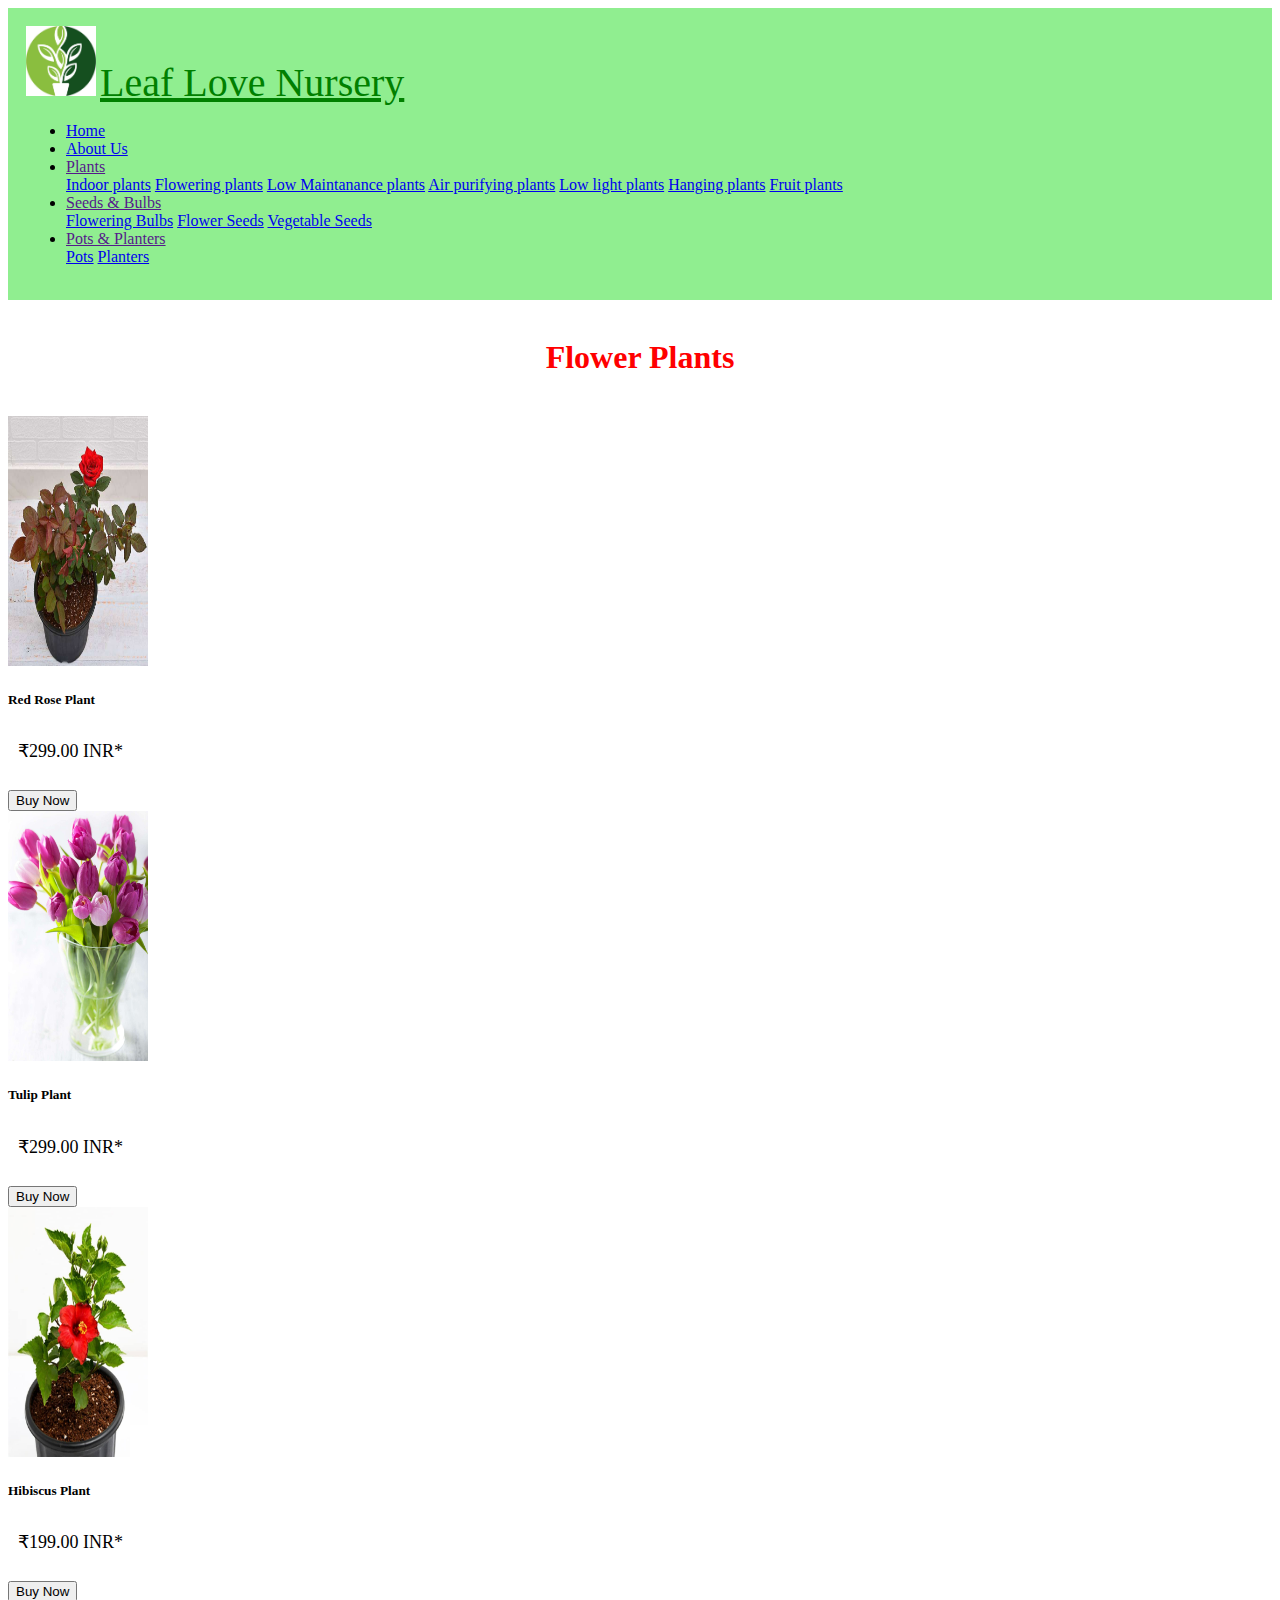
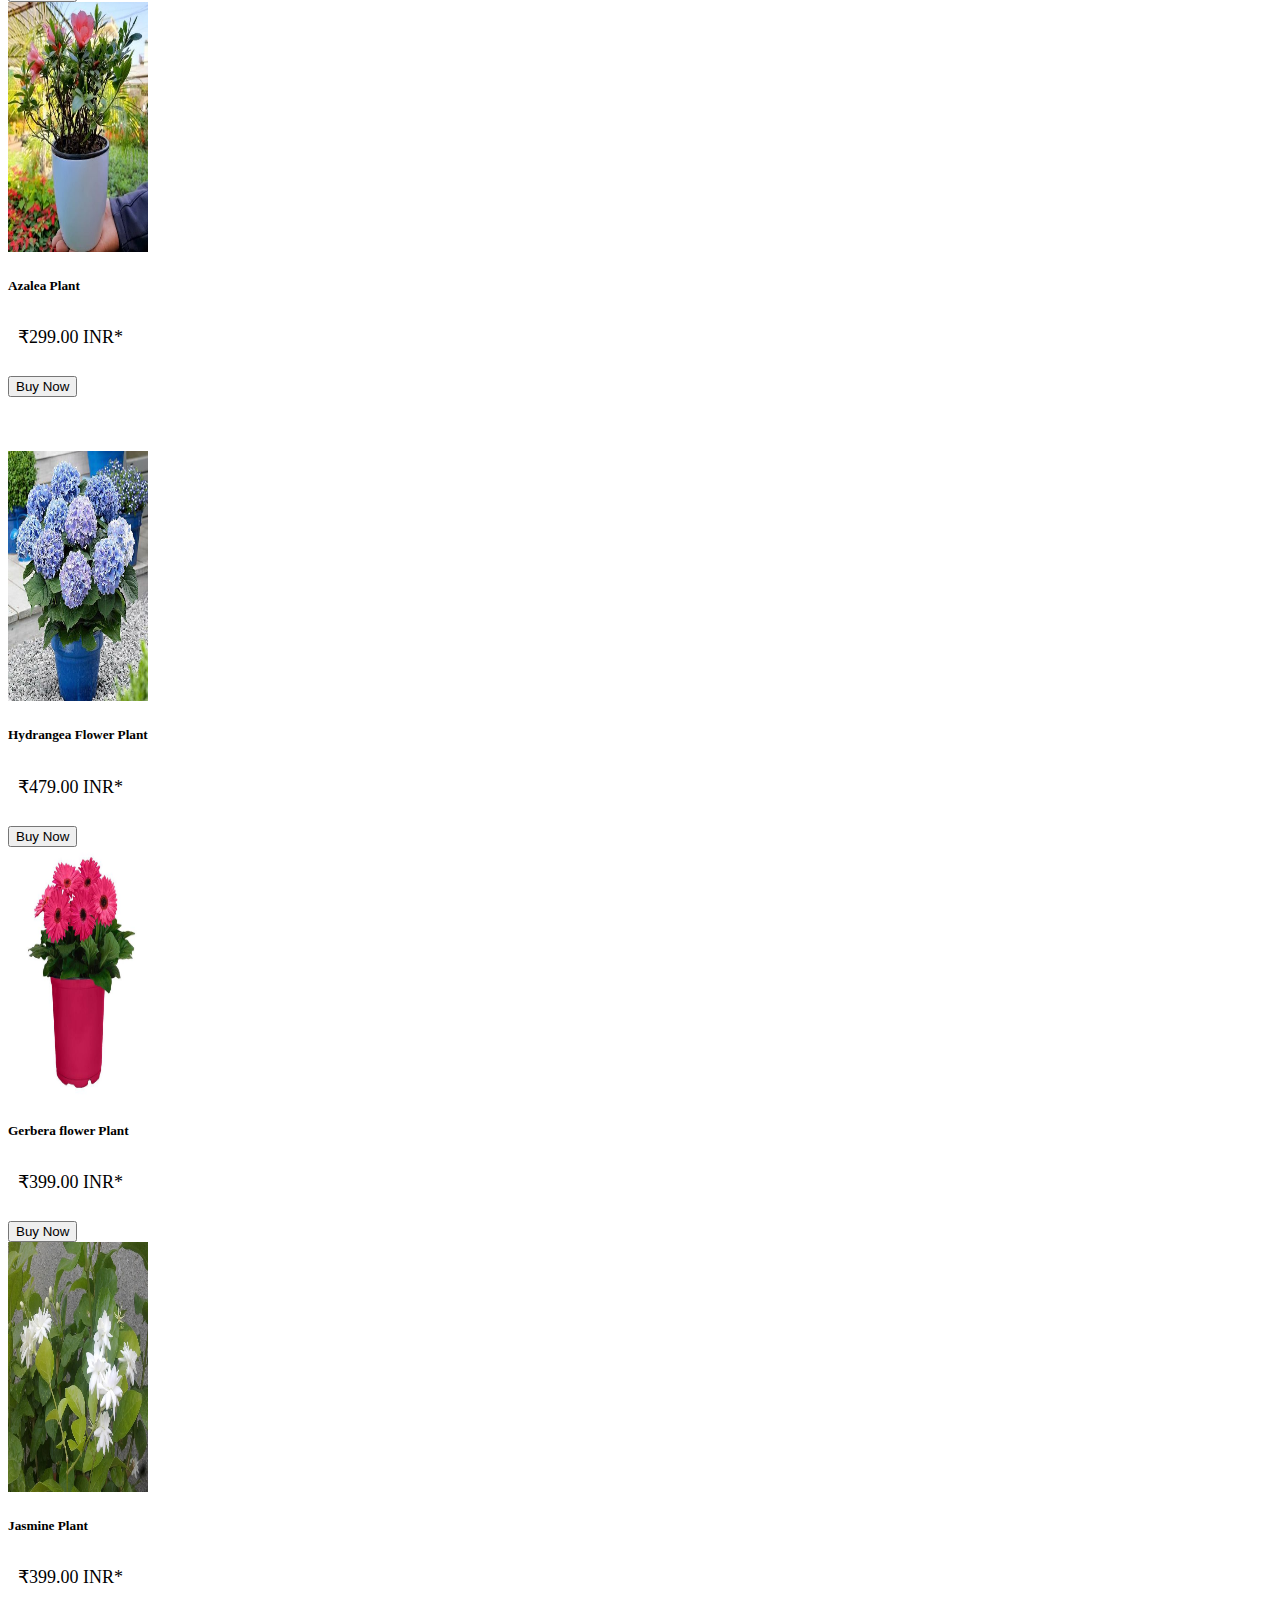
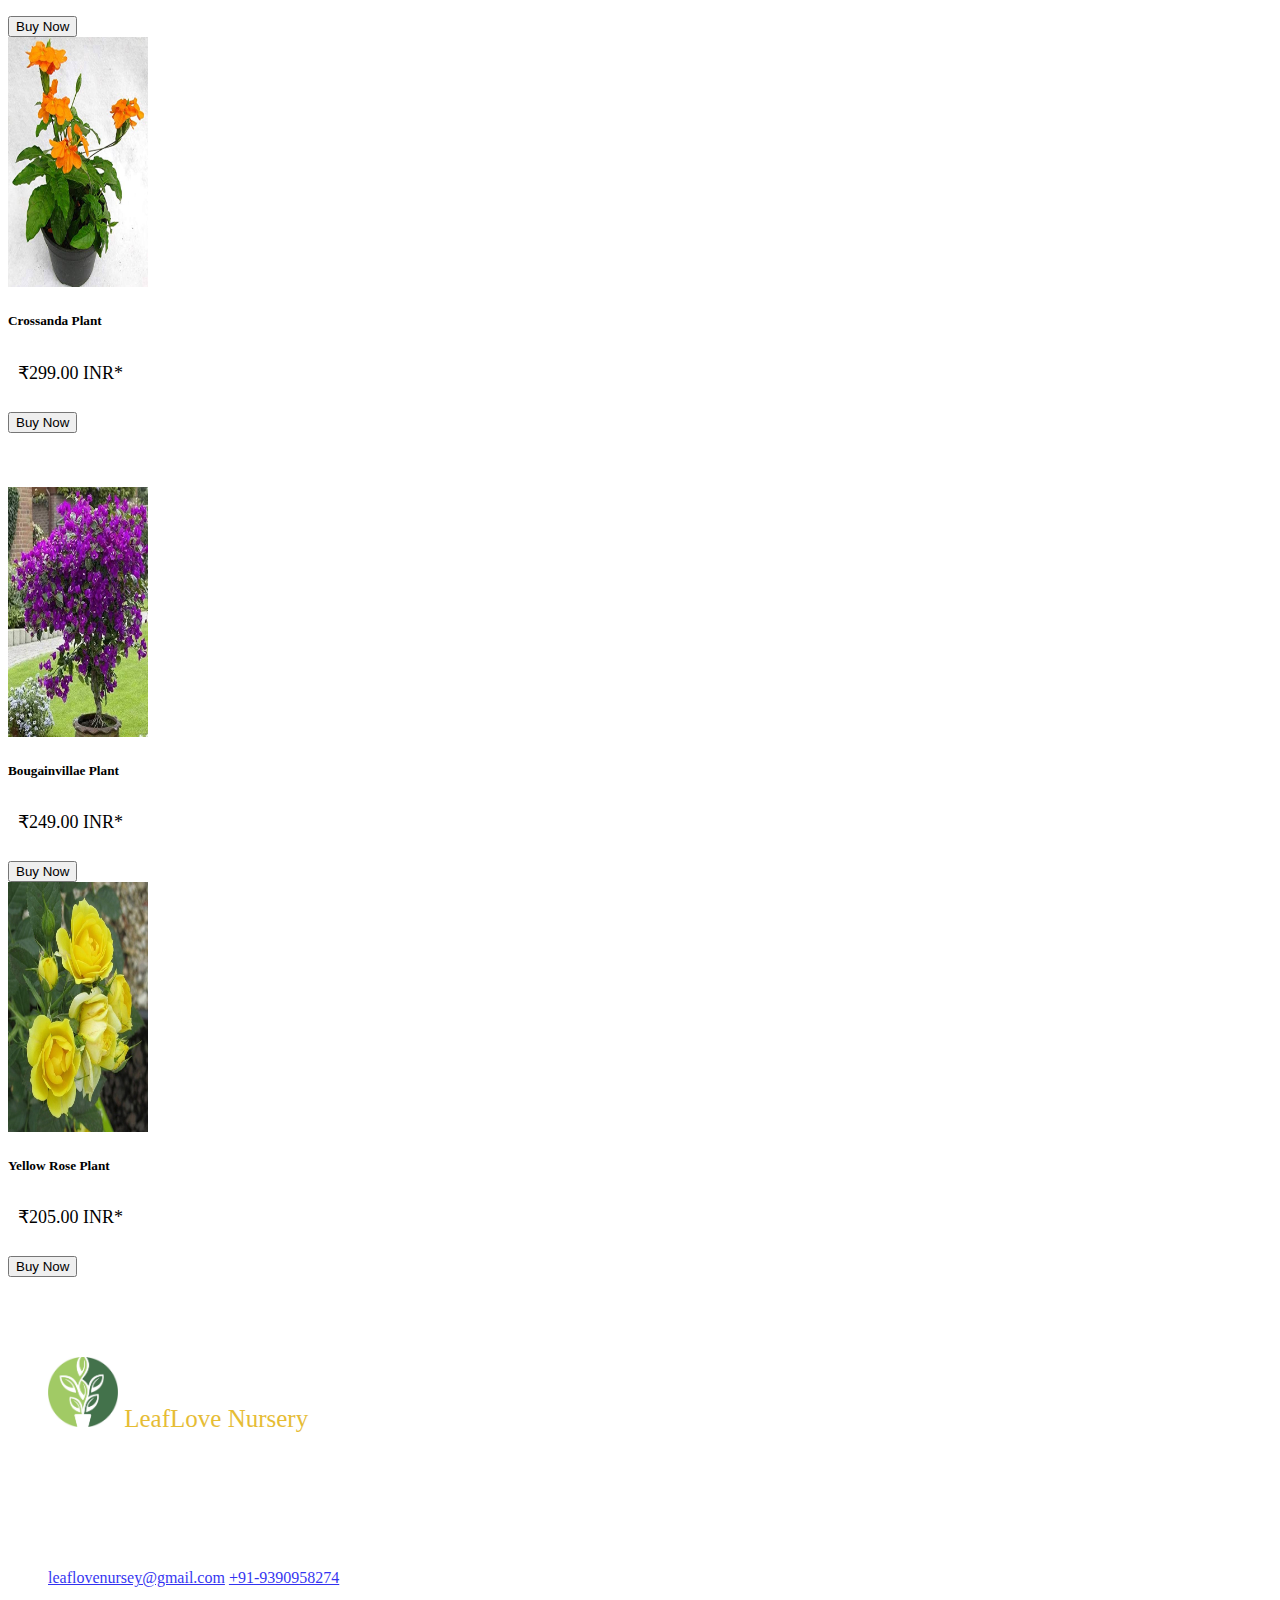
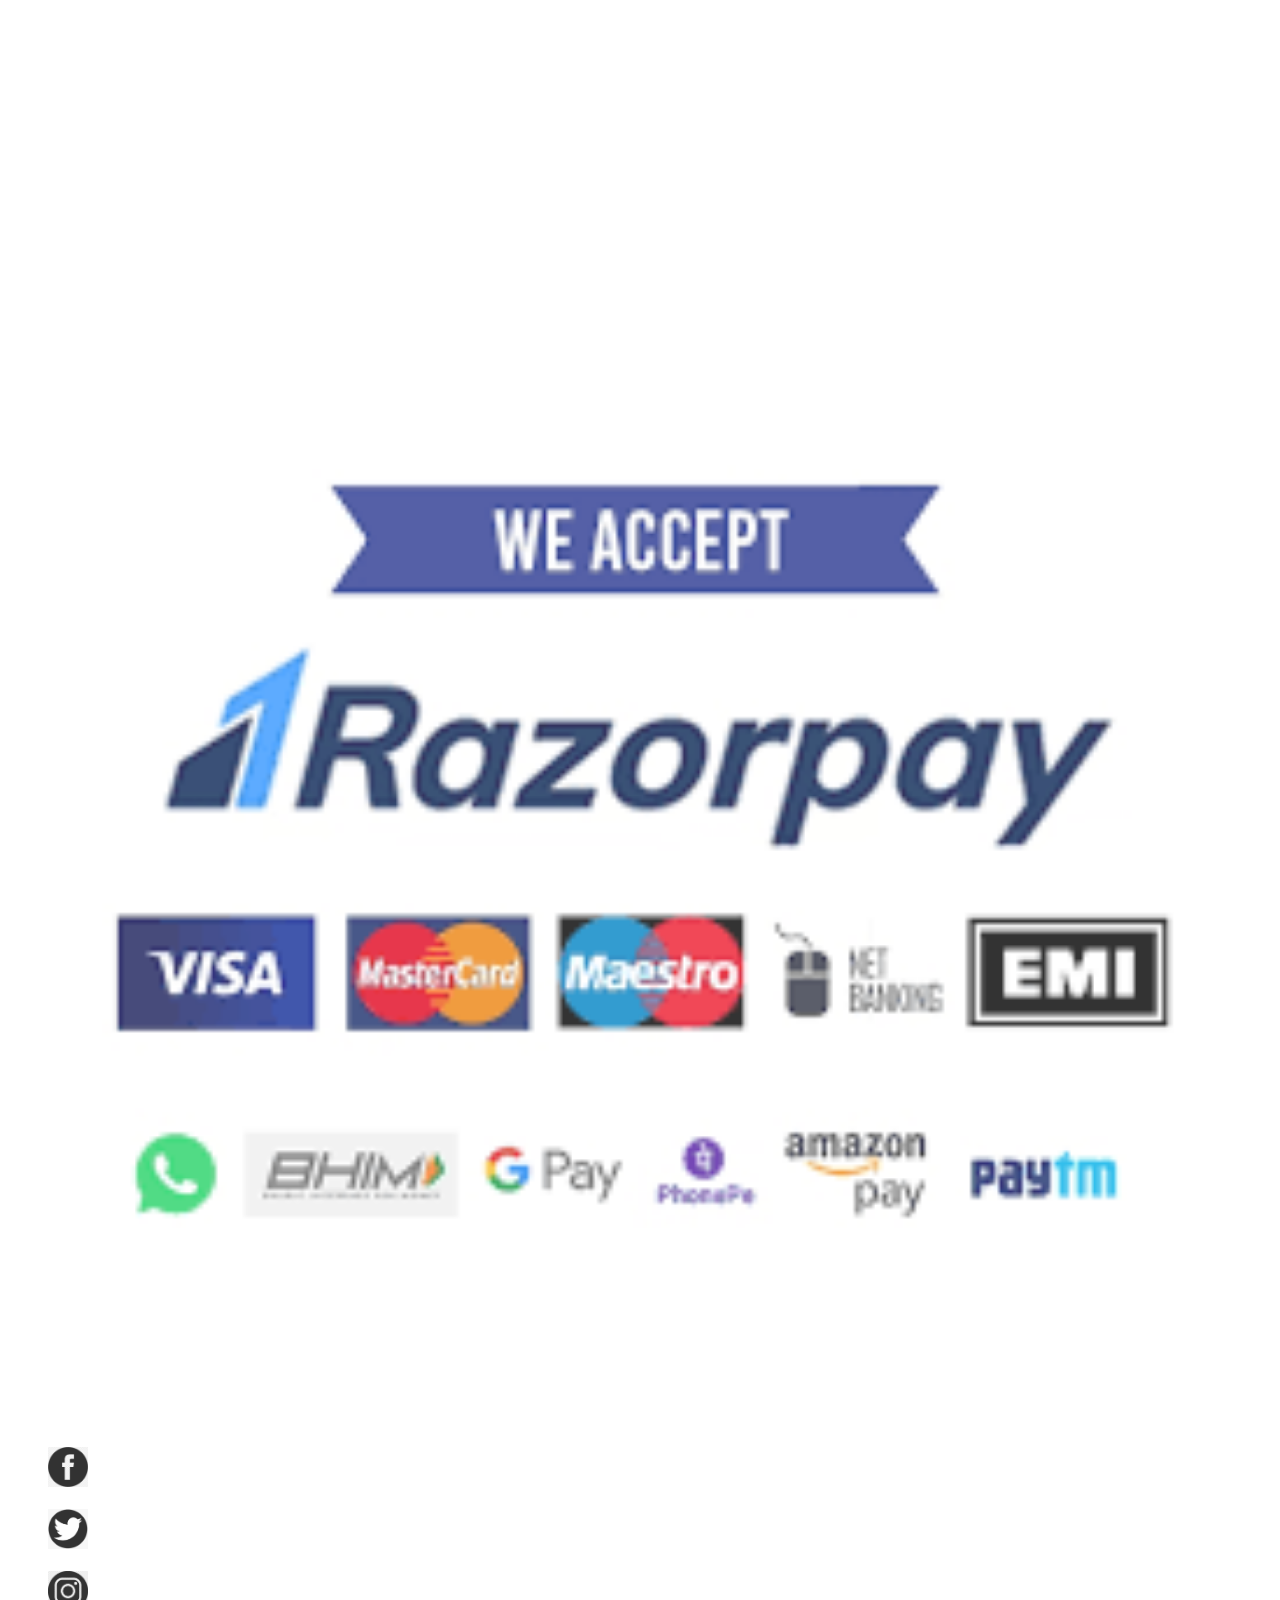
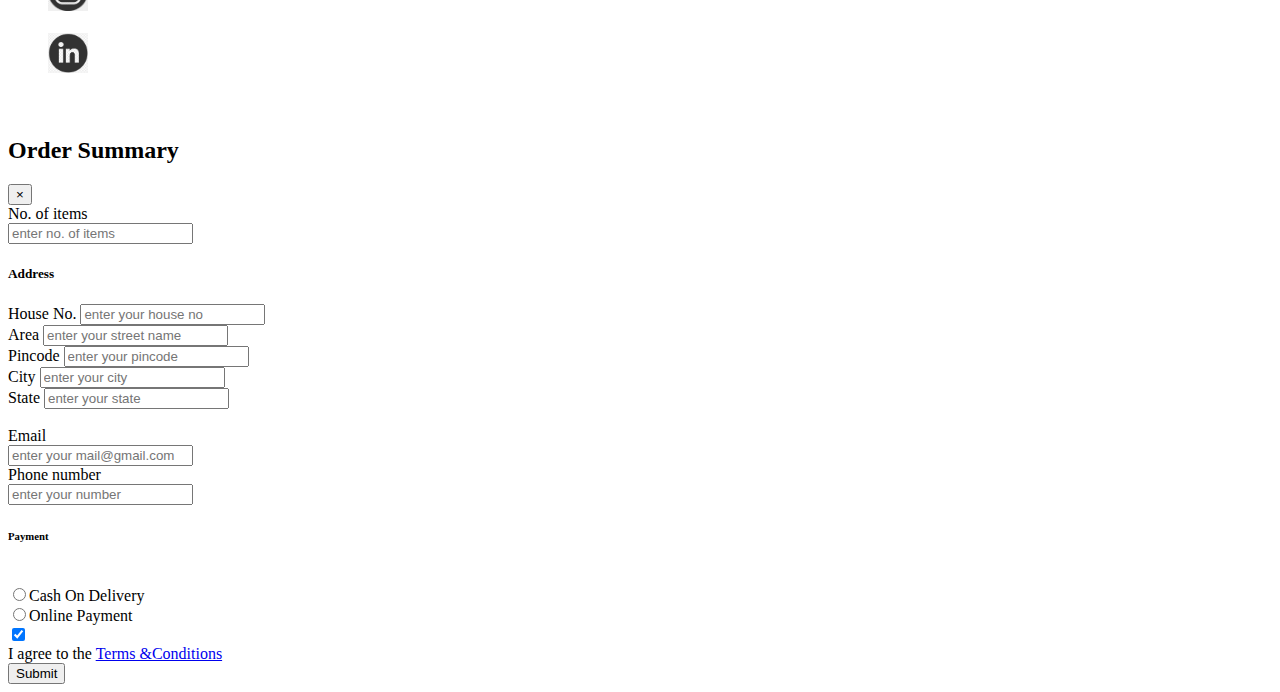
<file: pots.html>
<!DOCTYPE  html>
<html>
<head>
<title>Leaf Love Nursery</title>
<link rel="icon" type="image/png" href="logo.png"/>
<link href="https://cdn.jsdelivr.net/npm/bootstrap@5.3.1/dist/css/bootstrap.min.css" rel="stylesheet" integrity="sha384-4bw+/aepP/YC94hEpVNVgiZdgIC5+VKNBQNGCHeKRQN+PtmoHDEXuppvnDJzQIu9" crossorigin="anonymous">
<script src="https://cdn.jsdelivr.net/npm/bootstrap@5.3.1/dist/js/bootstrap.bundle.min.js" integrity="sha384-HwwvtgBNo3bZJJLYd8oVXjrBZt8cqVSpeBNS5n7C8IVInixGAoxmnlMuBnhbgrkm" crossorigin="anonymous"></script>
<link rel="stylesheet"  type="text/css"  href="style.css">
</head>
<body data-instant-intensity="viewport">
	<nav class="navbar navbar-expand-lg" style="background-color:lightgreen;padding:18px">
		<div class="container-fluid">
			<img src="logo.jpg" height="70px" width="70px" class="rounded-circle">
			<a class="navbar-brand" href="#" style="font-family:Garamond;font-size:40px;color:green"> 
	 			Leaf Love Nursery
    			</a>

		<ul class="navbar-nav mx-auto"  id="navbar">
			<li class="nav-item"><a href="project.html" class="nav-link">Home</a></li>
			<li class="nav-item"><a href="#about" class="nav-link">About Us</a></li>
			<li class="nav-item dropdown">
				<a href="" class="nav-link dropdown-toggle" data-bs-toggle="dropdown">Plants</a>
				<div class="dropdown-menu">
					<a href="indoor.html" class="dropdown-item">Indoor plants</a>
					<a href="flower.html" class="dropdown-item">Flowering plants</a>
					<a href="creeper.html" class="dropdown-item">Low Maintanance plants</a>
					<a href="air.html" class="dropdown-item">Air purifying plants</a>
					<a href="creeper.html" class="dropdown-item">Low light plants</a>
					<a href="hanging.html" class="dropdown-item">Hanging plants</a>
					<a href="fruit.html" class="dropdown-item">Fruit plants</a>
				</div>
			</li>
			<li class="nav-item dropdown">
				<a href="" class="nav-link dropdown-toggle" data-bs-toggle="dropdown">Seeds & Bulbs</a>
				<div class="dropdown-menu">
					<a href="bulbs.html" class="dropdown-item">Flowering Bulbs</a>
					<a href="seeds.html" class="dropdown-item">Flower Seeds</a>
					<a href="seeds.html" class="dropdown-item">Vegetable Seeds</a>
				</div>
			</li>
			<li class="nav-item dropdown">
				<a href="" class="nav-link dropdown-toggle" data-bs-toggle="dropdown">Pots & Planters</a>
				<div class="dropdown-menu">
					<a href="pots.html" class="dropdown-item">Pots</a>
					<a href="pots.html" class="dropdown-item">Planters</a>
				</div>
	
		</ul>
	</div>
</nav>
<br><h1 style="color:red"><center>Flower Plants</center></h1>
<br>
<div class="container text-center" id="card">
	<div class="row">
    		<div class="col">
      			<div class="card" >
 				 <img src="rose.jpg" class="card-img-top"  height="250px" width="140px">
 				 <div class="card-body">
   					 <h5 class="card-title">Red Rose Plant</h5>
   					<p class="card-text">₹299.00 INR*</p>
 					<button class="btn btn-success" type="button"data-bs-toggle="modal"data-bs-target="#buynow"aria-expanded="false">
						Buy Now
 					 </button>
  				</div>
			</div>
		</div>
    		<div class="col">
      			<div class="card" >
 				 <img src="tulip.jpg" class="card-img-top" height="250px" width="140px">
 				 <div class="card-body">
   					 <h5 class="card-title">Tulip Plant</h5>
   					<p class="card-text">₹299.00 INR*</p>
 					<button class="btn btn-success" type="button"data-bs-toggle="modal"data-bs-target="#buynow"aria-expanded="false">
						Buy Now
 					 </button>
  				</div>
			</div>
    		</div>
    		<div class="col">
      			<div class="card">
 				 <img src="hibiscus.jpg" class="card-img-top" height="250px" width="140px">
 				 <div class="card-body">
   					 <h5 class="card-title">Hibiscus Plant</h5>
   					<p class="card-text">₹199.00 INR*</p>
 					<button class="btn btn-success" type="button"data-bs-toggle="modal"data-bs-target="#buynow"aria-expanded="false">
						Buy Now
 					 </button>
  				</div>
			</div>
    		</div>
		<div class="col">
      			<div class="card" >
 				 <img src="azalea.jpg" class="card-img-top" height="250px" width="140px">
 				 <div class="card-body">
   					 <h5 class="card-title">Azalea  Plant</h5>
   					<p class="card-text">₹299.00 INR*</p>
 					<button class="btn btn-success" type="button"data-bs-toggle="modal"data-bs-target="#buynow"aria-expanded="false">
						Buy Now
 					 </button>
  				</div>
			</div>
    		</div>
  	</div>
	<br><br><br>
	<div class="row">
    		<div class="col">
      			<div class="card" >
 				 <img src="hydra.jpeg" class="card-img-top"  height="250px" width="140px">
 				 <div class="card-body">
   					 <h5 class="card-title">Hydrangea Flower Plant</h5>
   					<p class="card-text">₹479.00 INR*</p>
 					<button class="btn btn-success" type="button"data-bs-toggle="modal"data-bs-target="#buynow"aria-expanded="false">
						Buy Now
 					 </button>
  				</div>
			</div>
		</div>
    		<div class="col">
      			<div class="card" >
 				 <img src="gariba.jpg" class="card-img-top" height="250px" width="140px">
 				 <div class="card-body">
   					 <h5 class="card-title">Gerbera flower Plant</h5>
   					<p class="card-text">₹399.00 INR*</p>
 					<button class="btn btn-success" type="button"data-bs-toggle="modal"data-bs-target="#buynow"aria-expanded="false">
						Buy Now
 					 </button>
  				</div>
			</div>
    		</div>
    		<div class="col">
      			<div class="card">
 				 <img src="jasmine.jpg" class="card-img-top" height="250px" width="140px">
 				 <div class="card-body">
   					 <h5 class="card-title">Jasmine Plant</h5>
   					<p class="card-text">₹399.00 INR*</p>
 					<button class="btn btn-success" type="button"data-bs-toggle="modal"data-bs-target="#buynow"aria-expanded="false">
						Buy Now
 					 </button>
  				</div>
			</div>
    		</div>
		<div class="col">
      			<div class="card" >
 				 <img src="kanam.jpg" class="card-img-top" height="250px" width="140px">
 				 <div class="card-body">
   					 <h5 class="card-title">Crossanda  Plant</h5>
   					<p class="card-text">₹299.00 INR*</p>
 					<button class="btn btn-success" type="button"data-bs-toggle="modal"data-bs-target="#buynow"aria-expanded="false">
						Buy Now
 					 </button>
  				</div>
			</div>
    		</div>
  	</div>

	<br><br><br>
	<div class="row">
    		<div class="col">
      			<div class="card" >
 				 <img src="paper.jpg" class="card-img-top"  height="250px" width="140px">
 				 <div class="card-body">
   					 <h5 class="card-title">Bougainvillae Plant</h5>
   					<p class="card-text">₹249.00 INR*</p>
 					<button class="btn btn-success" type="button"data-bs-toggle="modal"data-bs-target="#buynow"aria-expanded="false">
						Buy Now
 					 </button>
  				</div>
			</div>
		</div>
    		<div class="col">
      			<div class="card" >
 				 <img src="yellow.jpg" class="card-img-top" height="250px" width="140px">
 				 <div class="card-body">
   					 <h5 class="card-title">Yellow Rose Plant</h5>
   					<p class="card-text">₹205.00 INR*</p>
 					<button class="btn btn-success" type="button"data-bs-toggle="modal"data-bs-target="#buynow"aria-expanded="false">
						Buy Now
 					 </button>
  				</div>
			</div>
    		</div>
    		<div class="col"></div><div class="col"></div>
</div>

</div>






























<footer class="footer" style="margin-top: 40px; ">
	<div class="main-footer bg-img bg-overlay" style="background-image: url(https://www.santhionlineplants.com/wp-content/themes/santhi_online_plants/images/footer.jpg);padding:40px;opacity:0.8;">
		<div class="row" style="color:white">
			<div class="col-lg-3 col-sm-6">
				<div class="footer-widget mb-80">
					<a href="project.html" class="foo-logo d-block mb-30" id="foot">
						<img src="logo.jpg"  height="70px" width="70px" class="rounded-circle">
						LeafLove Nursery
					</a>
					<p>The love of gardening is a seed once sown that never dies, but never grows to the enduring happiness that the love of gardening gives.</p>
					<div class="contact-info" id="contact">
						<p>365/12, Dharmavaram,Satya Sai Dist,Andhra Pradesh,515671</p>
						<a href="mailto:shanthibaddela@gmail.com">leaflovenursey@gmail.com</a>
						<a href="tel:9390958274<">+91-9390958274</a>
					</div>
				</div>
			</div>

			<div class="col-lg-3 col-sm-6">
				<div class="footer-widget mb-90">
					<h5 class="widget-title" style="font-size: 20px;">Company Info</h5><br>
						<div id="links">
							<a href="project.html">Home</a><br><br>
							<a href="project.html#about">About Us</a><br><br>
							<a href="packing.html">Packing and Shipping</a><br><br>
							<a href="privacy.html">Refund Policy</a><br><br>
							<a href="#contact">Contact Us</a><br><br>
						</div>
				</div>
			</div>
				
			<div class="col-lg-3 col-sm-6">
				<div class="footer-widget mb-90">
					<h5 class="widget-title" style="font-size: 20px;">PAYMENT METHODS</h5><br>
						<div class=" d-flex align-items-center">
							<img src="payments.png" alt="visa, mastercard, net banking" style="width: 100%;margin-bottom: 25px;">
						</div>
				</div>
			</div>
			<div class="col-lg-3 col-sm-6">
				<h5 class="widget-title" style="font-size: 20px;">STAY CONNECTED</h5><br>
				<div class="footer-social-info" id="stay">
					<a href="https://www.facebook.com/shanthi/" target="_blank">
						<img src="facebook.png" class="rounded-circle">
						Facebook
					</a><br><br>
					<a href="https://twitter.com/santhiplants" target="_blank">
						<img src="twitter.png" class="rounded-circle">
						Twitter
					</a><br><br>
					<a href="https://www.instagram.com/santhionlineplants_/" target="_blank">
						<img src="insta.jpg" class="rounded-circle">
						Instagram
					</a><br><br>
					<a href="https://www.linkedin.com/in/santhi-online-plants/" target="_blank">
						<img src="link.png" class="rounded-circle">
						LinkedIn
					</a><br>
				</div>
			</div>
		</div>
	</div>
</footer>


<div class="modal fade" id="buynow" tabindex="-1" role="dialog" aria-labelledby="membershipFormLabel" aria-hidden="true">
      <div class="modal-dialog" role="document">

        <div class="modal-content">
          <div class="modal-header">

            <h2 class="modal-title text-success" id="membershipFormLabel">Order Summary</h2>

            <button type="button" class="close" data-bs-dismiss="modal" aria-label="Close">
              <span aria-hidden="true">&times;</span>
            </button>
          </div>
<div class="modal-body">
            <form  action="order.php" method="post" >
              <label for="label">No. of items</label><br>
                <input type="number" class="form-control" id="name" name="name" placeholder="enter no. of items" required>
			<h5 style="color:black">Address</h5>
							<label for="label">House No.</label>
                <input type="text" class="form-control" id="email" name="house" placeholder="enter your house no"  required><br>
<label for="label">Area</label>
                <input type="text" class="form-control" id="email" name="area" placeholder="enter your street name"  required><br>
<label for="label">Pincode</label>
                <input type="number" class="form-control" id="email" name="pincode" placeholder="enter your pincode"  required><br>
<label for="label">City</label>
                <input type="text" class="form-control" id="email" name="city" placeholder="enter your city"  required><br>
<label for="label">State</label>
                <input type="text" class="form-control" id="email" name="state" placeholder="enter your state"  required><br>
						
							


               <br> <label for="label">Email</label><br>
                <input type="email" class="form-control" id="email" name="email" placeholder="enter your mail@gmail.com" pattern="[a-zA-Z0-9]+@[a-z]+\.com" required><br>
                <label for="label">Phone number</label><br>
                <input type="text" class="form-control" id="phone" name="phone" placeholder="enter your number" pattern="[6-9]{1}[0-9]{9}" required ><br>

                <h6 style="color:black">Payment</h6><br>
                <input type="radio" class="form-check-input" id="age" name="payment"  value="cash on delivery" required>Cash On Delivery<br>
		  <input type="radio" class="form-check-input" id="age" name="payment" value="online payment" required>Online Payment<br>
              
                <div class="custom-control custom-checkbox">
                    <input type="checkbox" class="custom-control-input" id="signup-agree" checked required><br>
                    <label class="custom-control-label text-small text-muted" for="signup-agree">I agree to the <a href="#">Terms &amp;Conditions</a>
                    </label>
                    <br>

                <input type="submit" class="form-control bg-success" id="submit" name="submit">

                
                </div>
            </form>
          </div>
</body>

</html>
</file>
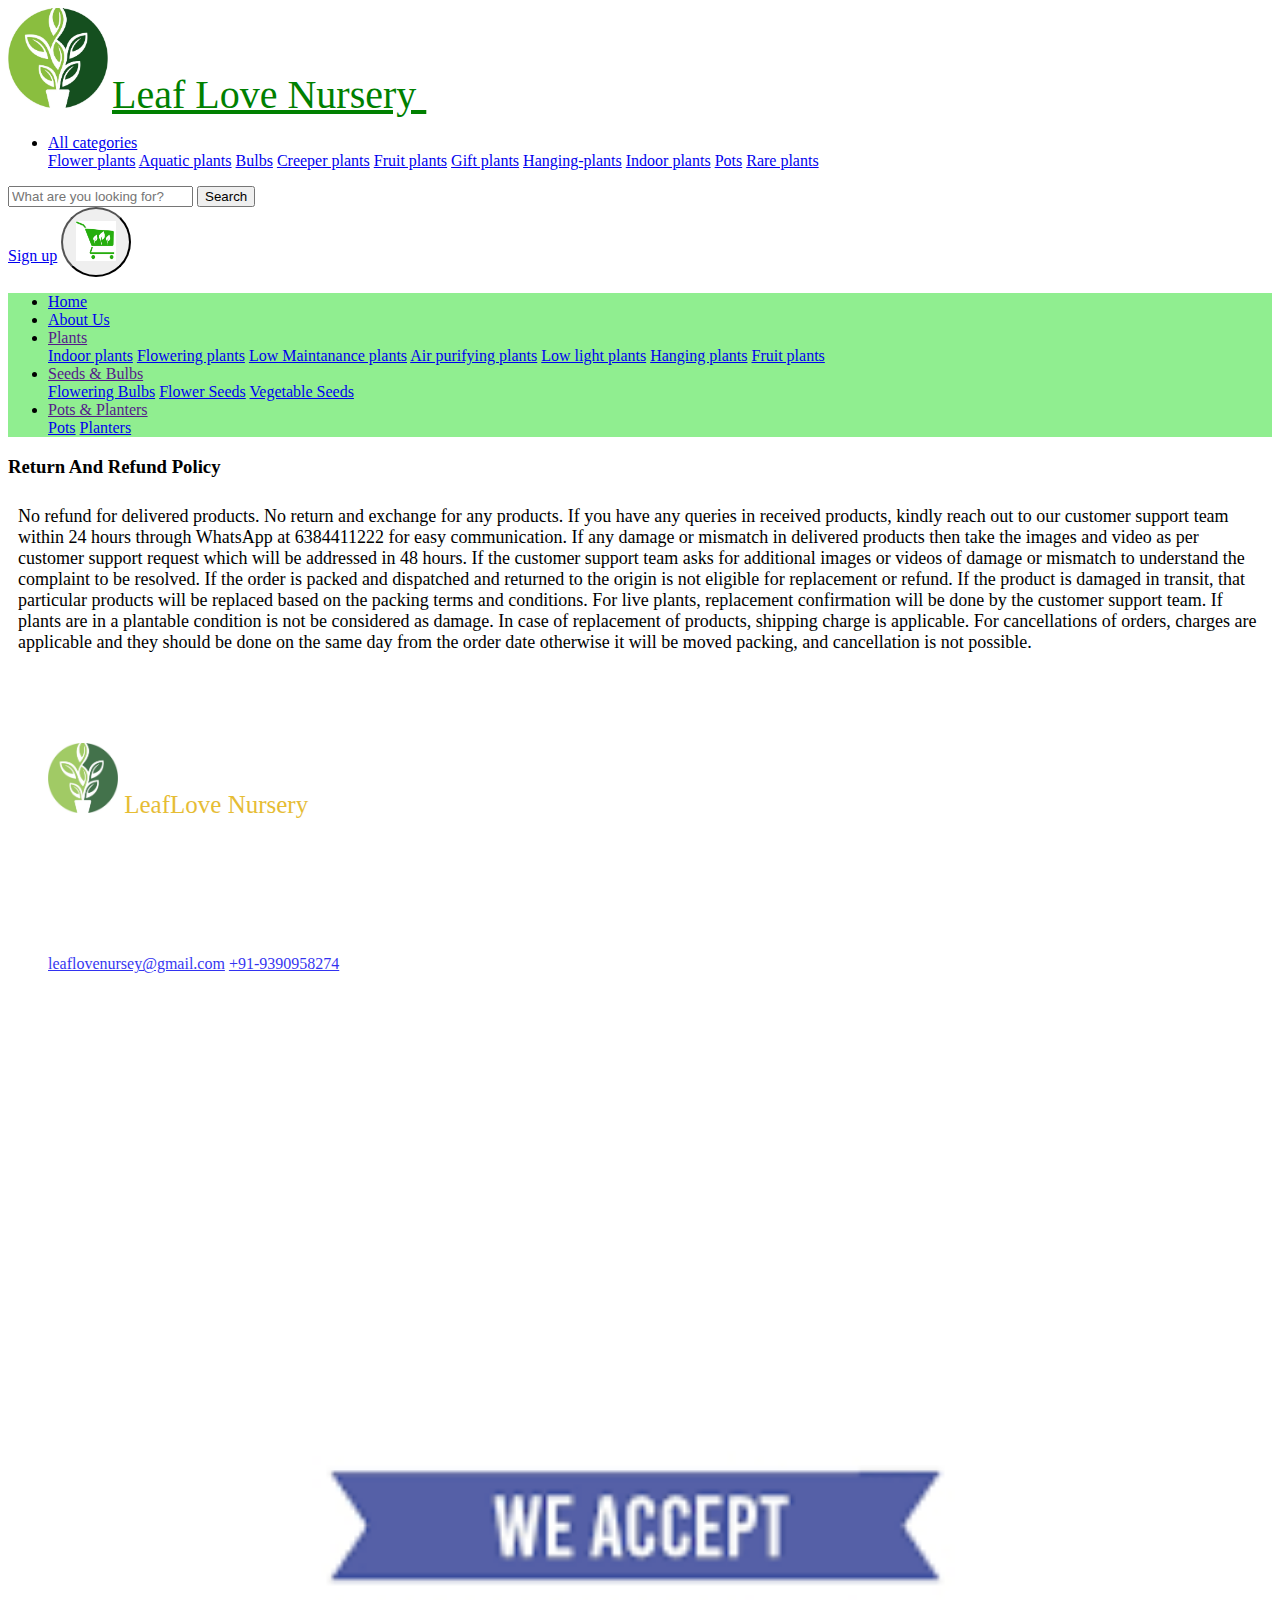
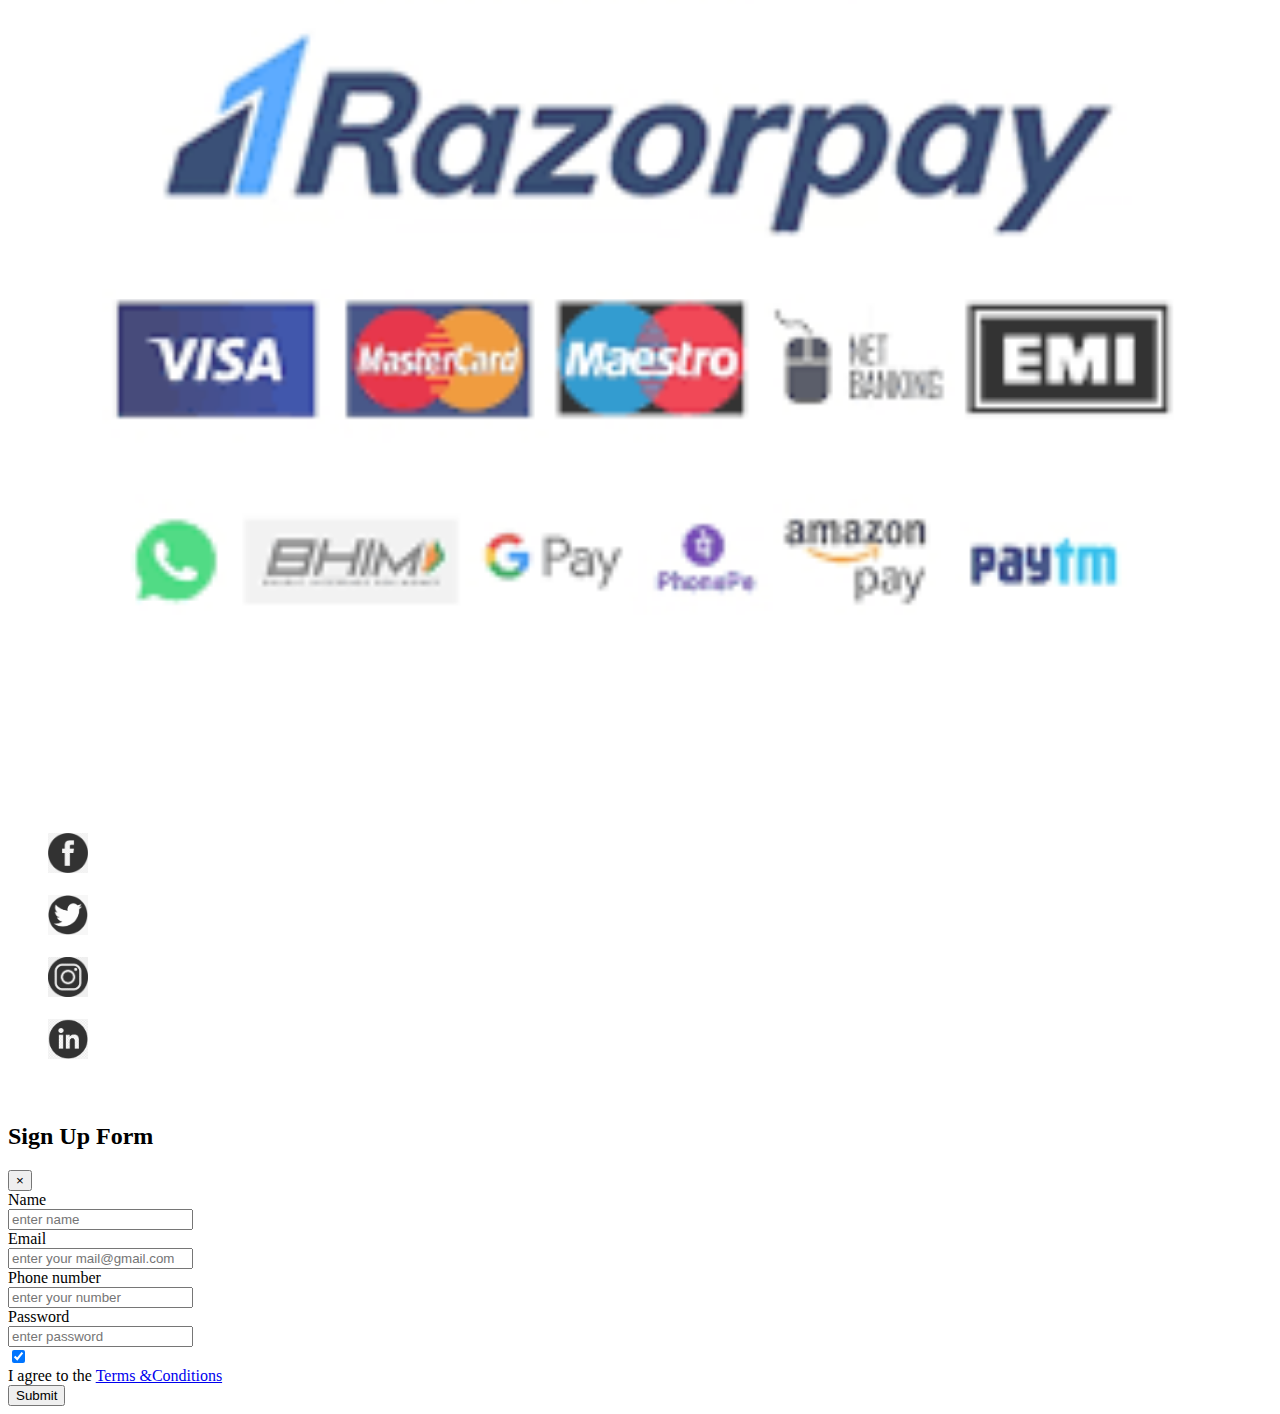
<file: privacy.html>
<!DOCTYPE  html>
<html>
<head>
<title>Leaf Love Nursery</title>
<link rel="icon" type="image/png" href="logo.png"/>
<link href="https://cdn.jsdelivr.net/npm/bootstrap@5.3.1/dist/css/bootstrap.min.css" rel="stylesheet" integrity="sha384-4bw+/aepP/YC94hEpVNVgiZdgIC5+VKNBQNGCHeKRQN+PtmoHDEXuppvnDJzQIu9" crossorigin="anonymous">
<script src="https://cdn.jsdelivr.net/npm/bootstrap@5.3.1/dist/js/bootstrap.bundle.min.js" integrity="sha384-HwwvtgBNo3bZJJLYd8oVXjrBZt8cqVSpeBNS5n7C8IVInixGAoxmnlMuBnhbgrkm" crossorigin="anonymous"></script>
<link rel="stylesheet"  type="text/css"  href="style.css">
</head>
<body data-instant-intensity="viewport">
	<nav class="navbar navbar-expand-lg bg-light">
		<div class="container-fluid">
			<img src="logo.jpg" height="100px" width="100px" class="rounded-circle">
			<a class="navbar-brand" href="#" style="font-family:Garamond;font-size:40px;color:green"> 
	 			Leaf Love Nursery
    			</a>&nbsp&nbsp&nbsp&nbsp&nbsp&nbsp&nbsp&nbsp&nbsp&nbsp&nbsp&nbsp
			<ul class="navbar-nav mr-auto">
				<li class="nav-item dropdown text-dark">
         				 <a class="nav-link dropdown-toggle" href="#" role="button" data-bs-toggle="dropdown"style="font-family:Impact">
         				   All categories
         				 </a>
         		 <div class="dropdown-menu">
          			  <a class="dropdown-item" href="flower.html">Flower plants</a>
          			  <a class="dropdown-item" href="aqua.html">Aquatic plants</a>
          			  <a class="dropdown-item" href="bulbs.html">Bulbs</a>
          			  <a class="dropdown-item" href="creeper.html">Creeper plants</a>
          			  <a class="dropdown-item" href="fruit.html">Fruit plants</a>
           			 <a class="dropdown-item" href="gift.html">Gift plants</a>
           	 		 <a class="dropdown-item" href="hanging.html">Hanging-plants</a>
           			 <a class="dropdown-item" href="indoor.html">Indoor plants</a>
           			 <a class="dropdown-item" href="pots.html">Pots</a>
           			 <a class="dropdown-item" href="rare.html">Rare plants</a>
         		 </div></li></ul>
			<form class="d-flex" role="search">
      				<input class="form-control lg-4" type="search" placeholder="What are you looking for?" aria-label="Search">
     				<button class="btn btn-outline-success" type="submit">Search</button>
   			</form>

                      <a href="#" class="btn  btn-outline-info" data-aos="fade-up" data-aos-delay="300" data-bs-toggle="modal" data-bs-target="#membershipForm">Sign up</a>
			<!--<button type="button" class="btn btn-outline-info" data-bs-toggle="popover" data-bs-content="#">Login</button>-->
			<button type="button" class="btn"  data-bs-content="#"  id="cartbutton">
				<img src="cart.jpg" height="40px" width="40px">
			</button>&nbsp&nbsp
		</div>
	</nav>
	<nav class="navbar navbar-expand-lg" style="background-color:lightgreen;">
		<ul class="navbar-nav mx-auto"  id="navbar">
			<li class="nav-item"><a href="project.html" class="nav-link">Home</a></li>
			<li class="nav-item"><a href="#about" class="nav-link">About Us</a></li>
			<li class="nav-item dropdown">
				<a href="" class="nav-link dropdown-toggle" data-bs-toggle="dropdown">Plants</a>
				<div class="dropdown-menu">
					<a href="indoor.html" class="dropdown-item">Indoor plants</a>
					<a href="flower.html" class="dropdown-item">Flowering plants</a>
					<a href="creeper.html" class="dropdown-item">Low Maintanance plants</a>
					<a href="air.html" class="dropdown-item">Air purifying plants</a>
					<a href="creeper.html" class="dropdown-item">Low light plants</a>
					<a href="hanging.html" class="dropdown-item">Hanging plants</a>
					<a href="fruit.html" class="dropdown-item">Fruit plants</a>
				</div>
			</li>
			<li class="nav-item dropdown">
				<a href="" class="nav-link dropdown-toggle" data-bs-toggle="dropdown">Seeds & Bulbs</a>
				<div class="dropdown-menu">
					<a href="bulbs.html" class="dropdown-item">Flowering Bulbs</a>
					<a href="seeds.html" class="dropdown-item">Flower Seeds</a>
					<a href="seeds.html" class="dropdown-item">Vegetable Seeds</a>
				</div>
			</li>
			<li class="nav-item dropdown">
				<a href="" class="nav-link dropdown-toggle" data-bs-toggle="dropdown">Pots & Planters</a>
				<div class="dropdown-menu">
					<a href="pots.html" class="dropdown-item">Pots</a>
					<a href="pots.html" class="dropdown-item">Planters</a>
				</div>
		</ul>
	</nav>
<h3>Return And Refund Policy</h3>
<p style="font-size:18ppx">
No refund for delivered products. No return and exchange for any products.
If you have any queries in received products, kindly reach out to our customer support team within 24 hours through WhatsApp at 6384411222 for easy communication.

If any damage or mismatch in delivered products then take the images and video as per customer support request which will be addressed in 48 hours. If the customer support team asks for additional images or videos of damage or mismatch to understand the complaint to be resolved.

If the order is packed and dispatched and returned to the origin is not eligible for replacement or refund.

If the product is damaged in transit, that particular products will be replaced based on the packing terms and conditions. For live plants, replacement confirmation will be done by the customer support team. If plants are in a plantable condition is not be considered as damage. In case of replacement of products, shipping charge is applicable.

For cancellations of orders, charges are applicable and they should be done on the same day from the order date otherwise it will be moved packing, and cancellation is not possible.

</p>
<footer class="footer" style="margin-top: 40px; ">
	<div class="main-footer bg-img bg-overlay" style="background-image: url(https://www.santhionlineplants.com/wp-content/themes/santhi_online_plants/images/footer.jpg);padding:40px;opacity:0.8;">
		<div class="row" style="color:white">
			<div class="col-lg-3 col-sm-6">
				<div class="footer-widget mb-80">
					<a href="project.html" class="foo-logo d-block mb-30" id="foot">
						<img src="logo.jpg"  height="70px" width="70px" class="rounded-circle">
						LeafLove Nursery
					</a>
					<p>The love of gardening is a seed once sown that never dies, but never grows to the enduring happiness that the love of gardening gives.</p>
					<div class="contact-info" id="contact">
						<p>365/12, Dharmavaram,Satya Sai Dist,Andhra Pradesh,515671</p>
						<a href="mailto:shanthibaddela@gmail.com">leaflovenursey@gmail.com</a>
						<a href="tel:9390958274<">+91-9390958274</a>
					</div>
				</div>
			</div>

			<div class="col-lg-3 col-sm-6">
				<div class="footer-widget mb-90">
					<h5 class="widget-title" style="font-size: 20px;">Company Info</h5><br>
						<div id="links">
							<a href="project.html">Home</a><br><br>
							<a href="project.html#about">About Us</a><br><br>
							<a href="packing.html">Packing and Shipping</a><br><br>
							<a href="privacy.html">Refund Policy</a><br><br>
							<a href="#contact">Contact Us</a><br><br>
						</div>
				</div>
			</div>
				
			<div class="col-lg-3 col-sm-6">
				<div class="footer-widget mb-90">
					<h5 class="widget-title" style="font-size: 20px;">PAYMENT METHODS</h5><br>
						<div class=" d-flex align-items-center">
							<img src="payments.png" alt="visa, mastercard, net banking" style="width: 100%;margin-bottom: 25px;">
						</div>
				</div>
			</div>
			<div class="col-lg-3 col-sm-6">
				<h5 class="widget-title" style="font-size: 20px;">STAY CONNECTED</h5><br>
				<div class="footer-social-info" id="stay">
					<a href="https://www.facebook.com/shanthi/" target="_blank">
						<img src="facebook.png" class="rounded-circle">
						Facebook
					</a><br><br>
					<a href="https://twitter.com/santhiplants" target="_blank">
						<img src="twitter.png" class="rounded-circle">
						Twitter
					</a><br><br>
					<a href="https://www.instagram.com/santhionlineplants_/" target="_blank">
						<img src="insta.jpg" class="rounded-circle">
						Instagram
					</a><br><br>
					<a href="https://www.linkedin.com/in/santhi-online-plants/" target="_blank">
						<img src="link.png" class="rounded-circle">
						LinkedIn
					</a><br>
				</div>
			</div>
		</div>
	</div>
</footer>
<div class="modal fade" id="membershipForm" tabindex="-1" role="dialog" aria-labelledby="membershipFormLabel" aria-hidden="true">
      <div class="modal-dialog" role="document">

        <div class="modal-content">
          <div class="modal-header">

            <h2 class="modal-title text-success" id="membershipFormLabel">Sign Up Form</h2>

            <button type="button" class="close" data-bs-dismiss="modal" aria-label="Close">
              <span aria-hidden="true">&times;</span>
            </button>
          </div>
<div class="modal-body">
            <form  action="formdata.php" method="post" >
              <label for="label">Name</label><br>
                <input type="text" class="form-control" id="name" name="name" placeholder="enter name" pattern="[a-Z\s]" required>
               <br> <label for="label">Email</label><br>
                <input type="email" class="form-control" id="email" name="email" placeholder="enter your mail@gmail.com" pattern="[a-zA-Z0-9]+@[a-z]+\.com" required><br>
                <label for="label">Phone number</label><br>
                <input type="text" class="form-control" id="phone" name="phone" placeholder="enter your number" pattern="[6-9]{1}[0-9]{9}" required ><br>

                <label for="label">Password</label><br>
                <input type="password" class="form-control" id="age" name="age" placeholder="enter password"   required><br>
              
                <div class="custom-control custom-checkbox">
                    <input type="checkbox" class="custom-control-input" id="signup-agree" checked required><br>
                    <label class="custom-control-label text-small text-muted" for="signup-agree">I agree to the <a href="#">Terms &amp;Conditions</a>
                    </label>
                    <br>

                <input type="submit" class="form-control bg-success" id="submit" name="submit">

                
                </div>
            </form>
          </div>
</body>
</html>
</file>
<file: style.css>
#navbar li
{
	padding-right: 30px;
}
#cartbutton{
 	width: 70px;
	height: 70px;
	border-radius:60px;
}
.dropdown:hover .dropdown-menu {
            display: block;
        }
.carousel .carousel-item {
  height: 500px;
}

.carousel-item img {
    position: absolute;
    object-fit: cover;
    top: 0;
    left: 0;
    min-height: 700px;
}
h4{
	color: blue;  
}
p{
	font-size: 18px;
	padding:10px;
}
figure a{
	padding:30px;
	float: left;
}
figcaption{
	padding-left:50px;
	padding-top:10px;
	padding-right:45px;
}
figure a:link{
	color: black;
	font-size: 18px;
}
figure a:visited{
	color: purple;
}
figure a:hover{
	color: green ;	
	transform: scale(1.09);
	box-shadow: 0 10px 20px rgba(0,0,0,.12), 0 4px 8px rgba(0,0,0,.06);
	-webkit-transition: all .25s ease;
	-moz-transition: all .25s ease;
	-ms-transition: all .25s ease;
	-o-transition: all .25s ease;
	transition: all .25s ease;
	z-index: 3;
}
figure a:active{
	color: blue;
}

#foot {
	font-size:25px;
	text-decoration: none;
	color:  #e1ad01;
}
#stay a{
	font-size:15px;
	text-decoration: none;
	color: white;

}
#stay a img{
	height: 40px;
	width: 40px;
}
#links a{
	font-size:15px;
	text-decoration: none;
	color: white;
}
#card button:hover{
	transform: scale(1.09);
	box-shadow: 0 10px 20px rgba(0,0,0,.12), 0 4px 8px rgba(0,0,0,.06);
	-webkit-transition: all .25s ease;
	-moz-transition: all .25s ease;
	-ms-transition: all .25s ease;
	-o-transition: all .25s ease;
	transition: all .25s ease;
	z-index: 3;
}
/*#card .col:hover{
	transform: scale(1.09);
	box-shadow: 0 10px 20px rgba(0,0,0,.12), 0 4px 8px rgba(0,0,0,.06);
	-webkit-transition: all .25s ease;
	-moz-transition: all .25s ease;
	-ms-transition: all .25s ease;
	-o-transition: all .25s ease;
	transition: all .25s ease;
	z-index: 3;
}*/
</file>
